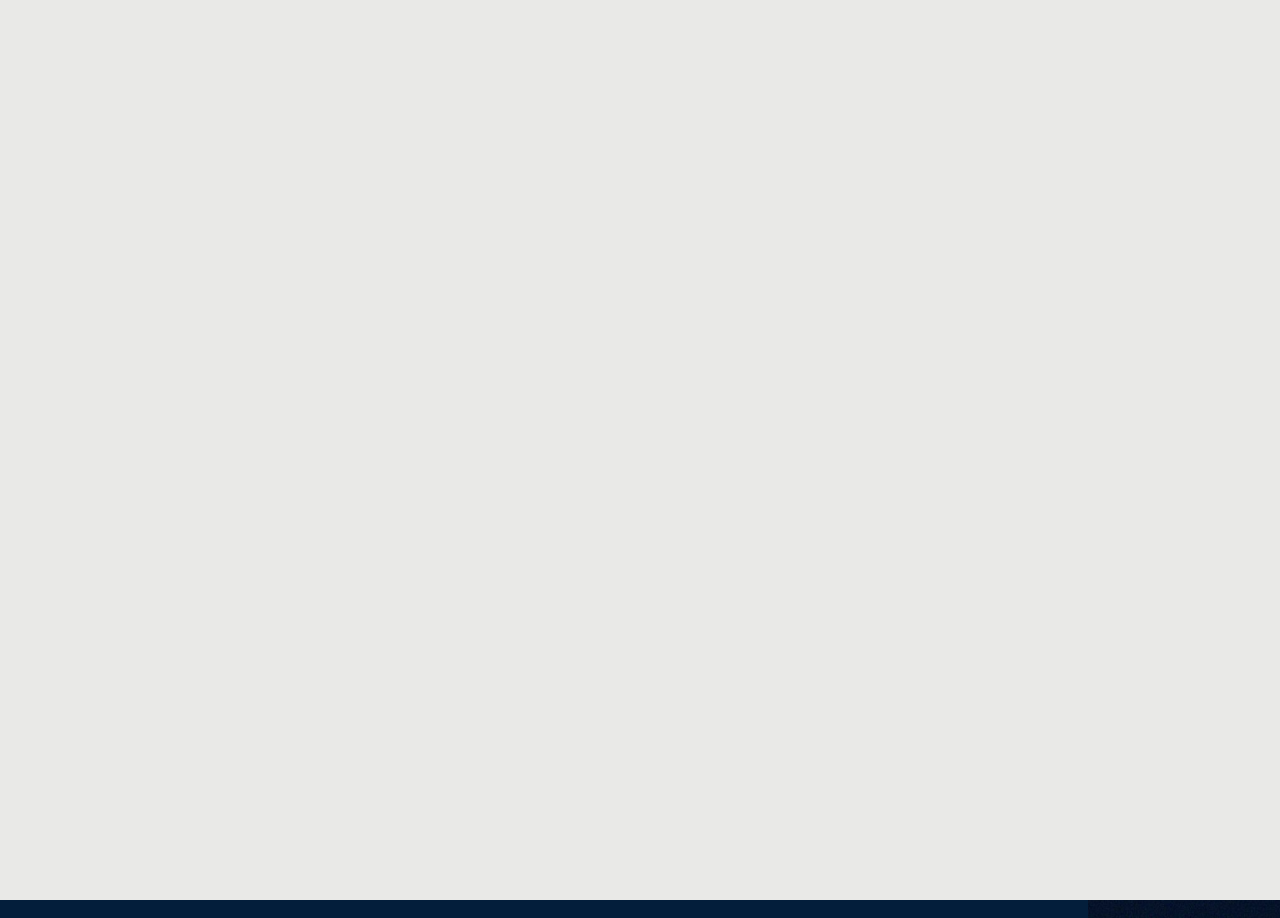
<file: connect/index.html>
<!DOCTYPE html>
<html dir="ltr" lang="en-US" prefix="og: https://ogp.me/ns#" class="no-js">

<head>
	<meta charset="UTF-8" />
	<meta http-equiv="X-UA-Compatible" content="IE=edge" />
	<meta name="viewport" content="width=device-width, initial-scale=1">


	<title>Connect - IONDRAX Services Consulting</title>
<style id="vamtam-theme-options">:root {--vamtam-default-bg-color:#fff;
--vamtam-default-line-color:rgba( var( --vamtam-accent-color-7-rgb ), 1 );
--vamtam-small-padding:20px;
--vamtam-horizontal-padding:50px;
--vamtam-vertical-padding:30px;
--vamtam-horizontal-padding-large:60px;
--vamtam-vertical-padding-large:60px;
--vamtam-no-border-link:none;
--vamtam-border-radius:0px;
--vamtam-border-radius-oval:0px;
--vamtam-border-radius-small:0px;
--vamtam-overlay-color:#000000;
--vamtam-overlay-color-hc:#ffffff;
--vamtam-box-outer-padding:60px;
--vamtam-body-link-regular:#26C6DA;
--vamtam-body-link-visited:#26C6DA;
--vamtam-body-link-hover:#001489;
--vamtam-body-link-active:#001489;
--vamtam-body-background-color:#031E3B;
--vamtam-input-border-radius:0px 0px 0px 0px;
--vamtam-input-border-color:#00000026;
--vamtam-btn-text-color:#E9E9E7;
--vamtam-btn-hover-text-color:#FFFFFF;
--vamtam-btn-bg-color:#02010100;
--vamtam-btn-hover-bg-color:#000000;
--vamtam-site-max-width:2000px;
--vamtam-primary-font-color:#000000;
--vamtam-h1-color:#000000;
--vamtam-h2-color:#000000;
--vamtam-h3-color:#000000;
--vamtam-h4-color:#000000;
--vamtam-h5-color:#000000;
--vamtam-h6-color:#000000;
--vamtam-accent-color-1:#E5E5E5;
--vamtam-accent-color-1-hc:#000000;
--vamtam-accent-color-1-rgb:229,229,229;
--vamtam-accent-color-2:#E9E9E7;
--vamtam-accent-color-2-hc:#000000;
--vamtam-accent-color-2-rgb:233,233,231;
--vamtam-accent-color-3:#5F6567;
--vamtam-accent-color-3-hc:#FFFFFF;
--vamtam-accent-color-3-rgb:95,101,103;
--vamtam-accent-color-4:#26C6DA;
--vamtam-accent-color-4-hc:#000000;
--vamtam-accent-color-4-rgb:38,198,218;
--vamtam-accent-color-5:#FFFFFF;
--vamtam-accent-color-5-hc:#000000;
--vamtam-accent-color-5-rgb:255,255,255;
--vamtam-accent-color-6:#000000;
--vamtam-accent-color-6-hc:#FFFFFF;
--vamtam-accent-color-6-rgb:0,0,0;
--vamtam-accent-color-7:#00000026;
--vamtam-accent-color-7-hc:#FFFFFF;
--vamtam-accent-color-7-rgb:0,0,0;
--vamtam-accent-color-8:#FFFFFF33;
--vamtam-accent-color-8-hc:#000000;
--vamtam-accent-color-8-rgb:255,255,255;
--vamtam-sticky-header-bg-color:#0000008F;
--vamtam-primary-font-font-family:'Raleway';
--vamtam-primary-font-font-weight:400;
--vamtam-primary-font-font-size-phone:16px;
--vamtam-primary-font-line-height-desktop:1.4em;
--vamtam-primary-font-line-height-tablet:1.4em;
--vamtam-primary-font-line-height-phone:1.5em;
--vamtam-h1-font-family:'Jost';
--vamtam-h1-font-weight:700;
--vamtam-h1-transform:none;
--vamtam-h1-font-size-tablet:46px;
--vamtam-h1-font-size-phone:36px;
--vamtam-h1-line-height-desktop:1.2em;
--vamtam-h1-line-height-tablet:1em;
--vamtam-h1-line-height-phone:1.2em;
--vamtam-h2-font-family:'Jost';
--vamtam-h2-font-weight:normal;
--vamtam-h2-font-style:normal;
--vamtam-h2-transform:none;
--vamtam-h2-font-size-tablet:36px;
--vamtam-h2-font-size-phone:28px;
--vamtam-h2-line-height-desktop:1.3em;
--vamtam-h2-line-height-tablet:1.1em;
--vamtam-h2-line-height-phone:1.3em;
--vamtam-h3-font-family:'Raleway';
--vamtam-h3-font-weight:normal;
--vamtam-h3-transform:none;
--vamtam-h3-font-size-tablet:30px;
--vamtam-h3-font-size-phone:24px;
--vamtam-h3-line-height-desktop:1.3em;
--vamtam-h3-line-height-tablet:1.2em;
--vamtam-h3-line-height-phone:1.2em;
--vamtam-h4-font-family:'Raleway';
--vamtam-h4-font-weight:500;
--vamtam-h4-transform:none;
--vamtam-h4-font-size-phone:20px;
--vamtam-h4-line-height-desktop:1.4em;
--vamtam-h4-line-height-tablet:1.4em;
--vamtam-h4-line-height-phone:1.3em;
--vamtam-h5-font-family:'Raleway';
--vamtam-h5-font-weight:normal;
--vamtam-h5-font-size-tablet:20px;
--vamtam-h5-font-size-phone:18px;
--vamtam-h5-line-height-desktop:1.3em;
--vamtam-h5-line-height-tablet:1.3em;
--vamtam-h5-line-height-phone:1.3em;
--vamtam-h5-letter-spacing-tablet:0px;
--vamtam-h5-letter-spacing-phone:0px;
--vamtam-h6-font-family:'Raleway';
--vamtam-h6-font-weight:500;
--vamtam-h6-font-size-tablet:16px;
--vamtam-h6-font-size-phone:16px;
--vamtam-h6-line-height-desktop:1.2em;
--vamtam-h6-line-height-tablet:1.2em;
--vamtam-h6-line-height-phone:1.2em;
--vamtam-icon-Search:'\e91b';
--vamtam-icon-minus:'\e919';
--vamtam-icon-plus:'\e91a';
--vamtam-icon-GettyImages-1207574548:'\e915';
--vamtam-icon-GettyImages-1444653136:'\e916';
--vamtam-icon-GettyImages-1456747446-1:'\e917';
--vamtam-icon-GettyImages-1456747446-2:'\e918';
--vamtam-icon-GettyImages-1456747446-3:'\e911';
--vamtam-icon-GettyImages-1456747446-4:'\e912';
--vamtam-icon-GettyImages-1456747446-5:'\e913';
--vamtam-icon-GettyImages-1456747446-6:'\e914';
--vamtam-icon-menu1:'\e90f';
--vamtam-icon-arrow:'\e910';
--vamtam-icon-play:'\e90e';
--vamtam-icon-arrow-link:'\e900';
--vamtam-icon-arrow-right-bottom:'\e901';
--vamtam-icon-arrow-left-bottom:'\e902';
--vamtam-icon-arrow-left-top:'\e903';
--vamtam-icon-arrow-right-top:'\e904';
--vamtam-icon-chevron-bottom:'\e905';
--vamtam-icon-chevron-top:'\e906';
--vamtam-icon-chevron-left:'\e907';
--vamtam-icon-chevron-right:'\e908';
--vamtam-icon-close:'\e909';
--vamtam-icon-drag:'\e90a';
--vamtam-icon-quote:'\e90b';
--vamtam-icon-menu:'\e90c';
--vamtam-icon-long-dash:'\e90d';
--vamtam-loading-animation:url('../wp-content/themes/pixelpiernyc/vamtam/assets/images/loader-ring.gif');
}</style>
		<!-- All in One SEO 4.6.0 - aioseo.com -->
		<meta name="description" content="CONTACT US IONDRAX Services Co. Buenos Aires, Olivos info@spaceplus.tech Work with us IONDRAX Services is always in search of professionals who are eager to grow. If you think you&#039;re fit, then we&#039;ve got a seat for you iondraxservices@techie.com In ⓒ2024 iondraxservices.tech" />
		<meta name="robots" content="max-image-preview:large" />
		<link rel="canonical" href="../connect/index.html" />
		<meta property="og:site_name" content="IONDRAX Services Consulting - Creative Agency Consulting" />
		<meta property="og:title" content="Connect - IONDRAX Services Consulting" />
		<meta property="og:description" content="CONTACT US IONDRAX Services Co. Buenos Aires, Olivos info@spaceplus.tech Work with us SpacePlus is always in search of professionals who are eager to grow. If you think you&#039;re fit, then we&#039;ve got a seat for you iondraxservices@techie.com In ⓒ2024 iondraxservices.tech" />
		<meta property="og:url" content="../connect/index.html" />
		<meta property="og:image" content="../wp-content/uploads/2023/09/spacepluslogo-menu01-240x100-1.png" />
		<meta property="og:image:secure_url" content="../wp-content/uploads/2023/09/spacepluslogo-menu01-240x100-1.png" />
		<meta name="twitter:card" content="summary_large_image" />
		<meta name="twitter:title" content="Connect - IONDRAX Services Consulting" />
		<meta name="twitter:description" content="CONTACT US IONDRAX Services Co. Buenos Aires, Olivos info@spaceplus.tech Work with us SpacePlus is always in search of professionals who are eager to grow. If you think you&#039;re fit, then we&#039;ve got a seat for you info@iondraxservicestech In ⓒ2024 iondraxservices.tech" />
		<meta name="twitter:image" content="../wp-content/uploads/2023/09/spacepluslogo-menu01-240x100-1.png" />
		<script type="application/ld+json" class="aioseo-schema">
			{"@context":"https:\/\/schema.org","@graph":[{"@type":"BreadcrumbList","@id":"https:\/\/spaceplus.tech\/connect\/#breadcrumblist","itemListElement":[{"@type":"ListItem","@id":"https:\/\/spaceplus.tech\/#listItem","position":1,"name":"Home","item":"https:\/\/spaceplus.tech\/","nextItem":"https:\/\/spaceplus.tech\/connect\/#listItem"},{"@type":"ListItem","@id":"https:\/\/spaceplus.tech\/connect\/#listItem","position":2,"name":"Connect","previousItem":"https:\/\/spaceplus.tech\/#listItem"}]},{"@type":"Organization","@id":"https:\/\/spaceplus.tech\/#organization","name":"Space Plus Consulting","url":"https:\/\/spaceplus.tech\/","logo":{"@type":"ImageObject","url":"https:\/\/spaceplus.tech\/wp-content\/uploads\/2023\/09\/spacepluslogo-menu01-240x100-1.png","@id":"https:\/\/spaceplus.tech\/connect\/#organizationLogo","width":239,"height":100},"image":{"@id":"https:\/\/spaceplus.tech\/connect\/#organizationLogo"}},{"@type":"WebPage","@id":"https:\/\/spaceplus.tech\/connect\/#webpage","url":"https:\/\/spaceplus.tech\/connect\/","name":"Connect - Space Plus Consulting","description":"CONTACT US SpacePlus Co. Buenos Aires, Olivos info@spaceplus.tech Work with us SpacePlus is always in search of professionals who are eager to grow. If you think you're fit, then we've got a seat for you careers@spaceplus.tech In \u24d22024 spaceplus.tech","inLanguage":"en-US","isPartOf":{"@id":"https:\/\/spaceplus.tech\/#website"},"breadcrumb":{"@id":"https:\/\/spaceplus.tech\/connect\/#breadcrumblist"},"datePublished":"2024-03-15T07:11:23-07:00","dateModified":"2024-03-27T12:31:07-07:00"},{"@type":"WebSite","@id":"https:\/\/spaceplus.tech\/#website","url":"https:\/\/spaceplus.tech\/","name":"Space Plus Consulting","description":"Creative Agency Consulting","inLanguage":"en-US","publisher":{"@id":"https:\/\/spaceplus.tech\/#organization"}}]}
		</script>
		<!-- All in One SEO -->

<link rel='dns-prefetch' href='https://pixelpiernyc.vamtam.com' />
<link rel="alternate" type="application/rss+xml" title="IONDRAX Services &raquo; Feed" href="../feed/index.html" />
<link rel="alternate" type="application/rss+xml" title="IONDRAX Services &raquo; Comments Feed" href="../comments/feed/index.html" />
<script type="text/javascript">
/* <![CDATA[ */
window._wpemojiSettings = {"baseUrl":"https:\/\/s.w.org\/images\/core\/emoji\/15.0.3\/72x72\/","ext":".png","svgUrl":"https:\/\/s.w.org\/images\/core\/emoji\/15.0.3\/svg\/","svgExt":".svg","source":{"concatemoji":"https:\/\/spaceplus.tech\/wp-includes\/js\/wp-emoji-release.min.js?ver=6.5.5"}};
/*! This file is auto-generated */
!function(i,n){var o,s,e;function c(e){try{var t={supportTests:e,timestamp:(new Date).valueOf()};sessionStorage.setItem(o,JSON.stringify(t))}catch(e){}}function p(e,t,n){e.clearRect(0,0,e.canvas.width,e.canvas.height),e.fillText(t,0,0);var t=new Uint32Array(e.getImageData(0,0,e.canvas.width,e.canvas.height).data),r=(e.clearRect(0,0,e.canvas.width,e.canvas.height),e.fillText(n,0,0),new Uint32Array(e.getImageData(0,0,e.canvas.width,e.canvas.height).data));return t.every(function(e,t){return e===r[t]})}function u(e,t,n){switch(t){case"flag":return n(e,"\ud83c\udff3\ufe0f\u200d\u26a7\ufe0f","\ud83c\udff3\ufe0f\u200b\u26a7\ufe0f")?!1:!n(e,"\ud83c\uddfa\ud83c\uddf3","\ud83c\uddfa\u200b\ud83c\uddf3")&&!n(e,"\ud83c\udff4\udb40\udc67\udb40\udc62\udb40\udc65\udb40\udc6e\udb40\udc67\udb40\udc7f","\ud83c\udff4\u200b\udb40\udc67\u200b\udb40\udc62\u200b\udb40\udc65\u200b\udb40\udc6e\u200b\udb40\udc67\u200b\udb40\udc7f");case"emoji":return!n(e,"\ud83d\udc26\u200d\u2b1b","\ud83d\udc26\u200b\u2b1b")}return!1}function f(e,t,n){var r="undefined"!=typeof WorkerGlobalScope&&self instanceof WorkerGlobalScope?new OffscreenCanvas(300,150):i.createElement("canvas"),a=r.getContext("2d",{willReadFrequently:!0}),o=(a.textBaseline="top",a.font="600 32px Arial",{});return e.forEach(function(e){o[e]=t(a,e,n)}),o}function t(e){var t=i.createElement("script");t.src=e,t.defer=!0,i.head.appendChild(t)}"undefined"!=typeof Promise&&(o="wpEmojiSettingsSupports",s=["flag","emoji"],n.supports={everything:!0,everythingExceptFlag:!0},e=new Promise(function(e){i.addEventListener("DOMContentLoaded",e,{once:!0})}),new Promise(function(t){var n=function(){try{var e=JSON.parse(sessionStorage.getItem(o));if("object"==typeof e&&"number"==typeof e.timestamp&&(new Date).valueOf()<e.timestamp+604800&&"object"==typeof e.supportTests)return e.supportTests}catch(e){}return null}();if(!n){if("undefined"!=typeof Worker&&"undefined"!=typeof OffscreenCanvas&&"undefined"!=typeof URL&&URL.createObjectURL&&"undefined"!=typeof Blob)try{var e="postMessage("+f.toString()+"("+[JSON.stringify(s),u.toString(),p.toString()].join(",")+"));",r=new Blob([e],{type:"text/javascript"}),a=new Worker(URL.createObjectURL(r),{name:"wpTestEmojiSupports"});return void(a.onmessage=function(e){c(n=e.data),a.terminate(),t(n)})}catch(e){}c(n=f(s,u,p))}t(n)}).then(function(e){for(var t in e)n.supports[t]=e[t],n.supports.everything=n.supports.everything&&n.supports[t],"flag"!==t&&(n.supports.everythingExceptFlag=n.supports.everythingExceptFlag&&n.supports[t]);n.supports.everythingExceptFlag=n.supports.everythingExceptFlag&&!n.supports.flag,n.DOMReady=!1,n.readyCallback=function(){n.DOMReady=!0}}).then(function(){return e}).then(function(){var e;n.supports.everything||(n.readyCallback(),(e=n.source||{}).concatemoji?t(e.concatemoji):e.wpemoji&&e.twemoji&&(t(e.twemoji),t(e.wpemoji)))}))}((window,document),window._wpemojiSettings);
/* ]]> */
</script>
<style id='wp-emoji-styles-inline-css' type='text/css'>

	img.wp-smiley, img.emoji {
		display: inline !important;
		border: none !important;
		box-shadow: none !important;
		height: 1em !important;
		width: 1em !important;
		margin: 0 0.07em !important;
		vertical-align: -0.1em !important;
		background: none !important;
		padding: 0 !important;
	}
</style>
<style id='classic-theme-styles-inline-css' type='text/css'>
/*! This file is auto-generated */
.wp-block-button__link{color:#fff;background-color:#32373c;border-radius:9999px;box-shadow:none;text-decoration:none;padding:calc(.667em + 2px) calc(1.333em + 2px);font-size:1.125em}.wp-block-file__button{background:#32373c;color:#fff;text-decoration:none}
</style>
<style id='global-styles-inline-css' type='text/css'>
body{--wp--preset--color--black: #000000;--wp--preset--color--cyan-bluish-gray: #abb8c3;--wp--preset--color--white: #ffffff;--wp--preset--color--pale-pink: #f78da7;--wp--preset--color--vivid-red: #cf2e2e;--wp--preset--color--luminous-vivid-orange: #ff6900;--wp--preset--color--luminous-vivid-amber: #fcb900;--wp--preset--color--light-green-cyan: #7bdcb5;--wp--preset--color--vivid-green-cyan: #00d084;--wp--preset--color--pale-cyan-blue: #8ed1fc;--wp--preset--color--vivid-cyan-blue: #0693e3;--wp--preset--color--vivid-purple: #9b51e0;--wp--preset--gradient--vivid-cyan-blue-to-vivid-purple: linear-gradient(135deg,rgba(6,147,227,1) 0%,rgb(155,81,224) 100%);--wp--preset--gradient--light-green-cyan-to-vivid-green-cyan: linear-gradient(135deg,rgb(122,220,180) 0%,rgb(0,208,130) 100%);--wp--preset--gradient--luminous-vivid-amber-to-luminous-vivid-orange: linear-gradient(135deg,rgba(252,185,0,1) 0%,rgba(255,105,0,1) 100%);--wp--preset--gradient--luminous-vivid-orange-to-vivid-red: linear-gradient(135deg,rgba(255,105,0,1) 0%,rgb(207,46,46) 100%);--wp--preset--gradient--very-light-gray-to-cyan-bluish-gray: linear-gradient(135deg,rgb(238,238,238) 0%,rgb(169,184,195) 100%);--wp--preset--gradient--cool-to-warm-spectrum: linear-gradient(135deg,rgb(74,234,220) 0%,rgb(151,120,209) 20%,rgb(207,42,186) 40%,rgb(238,44,130) 60%,rgb(251,105,98) 80%,rgb(254,248,76) 100%);--wp--preset--gradient--blush-light-purple: linear-gradient(135deg,rgb(255,206,236) 0%,rgb(152,150,240) 100%);--wp--preset--gradient--blush-bordeaux: linear-gradient(135deg,rgb(254,205,165) 0%,rgb(254,45,45) 50%,rgb(107,0,62) 100%);--wp--preset--gradient--luminous-dusk: linear-gradient(135deg,rgb(255,203,112) 0%,rgb(199,81,192) 50%,rgb(65,88,208) 100%);--wp--preset--gradient--pale-ocean: linear-gradient(135deg,rgb(255,245,203) 0%,rgb(182,227,212) 50%,rgb(51,167,181) 100%);--wp--preset--gradient--electric-grass: linear-gradient(135deg,rgb(202,248,128) 0%,rgb(113,206,126) 100%);--wp--preset--gradient--midnight: linear-gradient(135deg,rgb(2,3,129) 0%,rgb(40,116,252) 100%);--wp--preset--font-size--small: 13px;--wp--preset--font-size--medium: 20px;--wp--preset--font-size--large: 36px;--wp--preset--font-size--x-large: 42px;--wp--preset--spacing--20: 0.44rem;--wp--preset--spacing--30: 0.67rem;--wp--preset--spacing--40: 1rem;--wp--preset--spacing--50: 1.5rem;--wp--preset--spacing--60: 2.25rem;--wp--preset--spacing--70: 3.38rem;--wp--preset--spacing--80: 5.06rem;--wp--preset--shadow--natural: 6px 6px 9px rgba(0, 0, 0, 0.2);--wp--preset--shadow--deep: 12px 12px 50px rgba(0, 0, 0, 0.4);--wp--preset--shadow--sharp: 6px 6px 0px rgba(0, 0, 0, 0.2);--wp--preset--shadow--outlined: 6px 6px 0px -3px rgba(255, 255, 255, 1), 6px 6px rgba(0, 0, 0, 1);--wp--preset--shadow--crisp: 6px 6px 0px rgba(0, 0, 0, 1);}:where(.is-layout-flex){gap: 0.5em;}:where(.is-layout-grid){gap: 0.5em;}body .is-layout-flex{display: flex;}body .is-layout-flex{flex-wrap: wrap;align-items: center;}body .is-layout-flex > *{margin: 0;}body .is-layout-grid{display: grid;}body .is-layout-grid > *{margin: 0;}:where(.wp-block-columns.is-layout-flex){gap: 2em;}:where(.wp-block-columns.is-layout-grid){gap: 2em;}:where(.wp-block-post-template.is-layout-flex){gap: 1.25em;}:where(.wp-block-post-template.is-layout-grid){gap: 1.25em;}.has-black-color{color: var(--wp--preset--color--black) !important;}.has-cyan-bluish-gray-color{color: var(--wp--preset--color--cyan-bluish-gray) !important;}.has-white-color{color: var(--wp--preset--color--white) !important;}.has-pale-pink-color{color: var(--wp--preset--color--pale-pink) !important;}.has-vivid-red-color{color: var(--wp--preset--color--vivid-red) !important;}.has-luminous-vivid-orange-color{color: var(--wp--preset--color--luminous-vivid-orange) !important;}.has-luminous-vivid-amber-color{color: var(--wp--preset--color--luminous-vivid-amber) !important;}.has-light-green-cyan-color{color: var(--wp--preset--color--light-green-cyan) !important;}.has-vivid-green-cyan-color{color: var(--wp--preset--color--vivid-green-cyan) !important;}.has-pale-cyan-blue-color{color: var(--wp--preset--color--pale-cyan-blue) !important;}.has-vivid-cyan-blue-color{color: var(--wp--preset--color--vivid-cyan-blue) !important;}.has-vivid-purple-color{color: var(--wp--preset--color--vivid-purple) !important;}.has-black-background-color{background-color: var(--wp--preset--color--black) !important;}.has-cyan-bluish-gray-background-color{background-color: var(--wp--preset--color--cyan-bluish-gray) !important;}.has-white-background-color{background-color: var(--wp--preset--color--white) !important;}.has-pale-pink-background-color{background-color: var(--wp--preset--color--pale-pink) !important;}.has-vivid-red-background-color{background-color: var(--wp--preset--color--vivid-red) !important;}.has-luminous-vivid-orange-background-color{background-color: var(--wp--preset--color--luminous-vivid-orange) !important;}.has-luminous-vivid-amber-background-color{background-color: var(--wp--preset--color--luminous-vivid-amber) !important;}.has-light-green-cyan-background-color{background-color: var(--wp--preset--color--light-green-cyan) !important;}.has-vivid-green-cyan-background-color{background-color: var(--wp--preset--color--vivid-green-cyan) !important;}.has-pale-cyan-blue-background-color{background-color: var(--wp--preset--color--pale-cyan-blue) !important;}.has-vivid-cyan-blue-background-color{background-color: var(--wp--preset--color--vivid-cyan-blue) !important;}.has-vivid-purple-background-color{background-color: var(--wp--preset--color--vivid-purple) !important;}.has-black-border-color{border-color: var(--wp--preset--color--black) !important;}.has-cyan-bluish-gray-border-color{border-color: var(--wp--preset--color--cyan-bluish-gray) !important;}.has-white-border-color{border-color: var(--wp--preset--color--white) !important;}.has-pale-pink-border-color{border-color: var(--wp--preset--color--pale-pink) !important;}.has-vivid-red-border-color{border-color: var(--wp--preset--color--vivid-red) !important;}.has-luminous-vivid-orange-border-color{border-color: var(--wp--preset--color--luminous-vivid-orange) !important;}.has-luminous-vivid-amber-border-color{border-color: var(--wp--preset--color--luminous-vivid-amber) !important;}.has-light-green-cyan-border-color{border-color: var(--wp--preset--color--light-green-cyan) !important;}.has-vivid-green-cyan-border-color{border-color: var(--wp--preset--color--vivid-green-cyan) !important;}.has-pale-cyan-blue-border-color{border-color: var(--wp--preset--color--pale-cyan-blue) !important;}.has-vivid-cyan-blue-border-color{border-color: var(--wp--preset--color--vivid-cyan-blue) !important;}.has-vivid-purple-border-color{border-color: var(--wp--preset--color--vivid-purple) !important;}.has-vivid-cyan-blue-to-vivid-purple-gradient-background{background: var(--wp--preset--gradient--vivid-cyan-blue-to-vivid-purple) !important;}.has-light-green-cyan-to-vivid-green-cyan-gradient-background{background: var(--wp--preset--gradient--light-green-cyan-to-vivid-green-cyan) !important;}.has-luminous-vivid-amber-to-luminous-vivid-orange-gradient-background{background: var(--wp--preset--gradient--luminous-vivid-amber-to-luminous-vivid-orange) !important;}.has-luminous-vivid-orange-to-vivid-red-gradient-background{background: var(--wp--preset--gradient--luminous-vivid-orange-to-vivid-red) !important;}.has-very-light-gray-to-cyan-bluish-gray-gradient-background{background: var(--wp--preset--gradient--very-light-gray-to-cyan-bluish-gray) !important;}.has-cool-to-warm-spectrum-gradient-background{background: var(--wp--preset--gradient--cool-to-warm-spectrum) !important;}.has-blush-light-purple-gradient-background{background: var(--wp--preset--gradient--blush-light-purple) !important;}.has-blush-bordeaux-gradient-background{background: var(--wp--preset--gradient--blush-bordeaux) !important;}.has-luminous-dusk-gradient-background{background: var(--wp--preset--gradient--luminous-dusk) !important;}.has-pale-ocean-gradient-background{background: var(--wp--preset--gradient--pale-ocean) !important;}.has-electric-grass-gradient-background{background: var(--wp--preset--gradient--electric-grass) !important;}.has-midnight-gradient-background{background: var(--wp--preset--gradient--midnight) !important;}.has-small-font-size{font-size: var(--wp--preset--font-size--small) !important;}.has-medium-font-size{font-size: var(--wp--preset--font-size--medium) !important;}.has-large-font-size{font-size: var(--wp--preset--font-size--large) !important;}.has-x-large-font-size{font-size: var(--wp--preset--font-size--x-large) !important;}
.wp-block-navigation a:where(:not(.wp-element-button)){color: inherit;}
:where(.wp-block-post-template.is-layout-flex){gap: 1.25em;}:where(.wp-block-post-template.is-layout-grid){gap: 1.25em;}
:where(.wp-block-columns.is-layout-flex){gap: 2em;}:where(.wp-block-columns.is-layout-grid){gap: 2em;}
.wp-block-pullquote{font-size: 1.5em;line-height: 1.6;}
</style>
<link rel='stylesheet' id='contact-form-7-css' href='../wp-content/plugins/contact-form-7/includes/css/styles7404.css' type='text/css' media='all' />
<link rel='stylesheet' id='elementor-frontend-css' href='../wp-content/plugins/elementor/assets/css/frontend-lite.min021f.css' type='text/css' media='all' />
<link rel='stylesheet' id='swiper-css' href='../wp-content/plugins/elementor/assets/lib/swiper/v8/css/swiper.min94a4.css' type='text/css' media='all' />
<link rel='stylesheet' id='elementor-post-388-css' href='../wp-content/uploads/elementor/css/post-388b3f0.css' type='text/css' media='all' />
<link rel='stylesheet' id='elementor-pro-css' href='../wp-content/plugins/elementor-pro/assets/css/frontend-lite.min7329.css' type='text/css' media='all' />
<link rel='stylesheet' id='elementor-icons-theme-icons-css' href='https://pixelpiernyc.vamtam.com/wp-content/uploads/elementor/custom-icons/theme-icons/style.css?ver=1.0.0' type='text/css' media='all' />
<link rel='stylesheet' id='elementor-post-988145-css' href='../wp-content/uploads/elementor/css/post-988145bf86.css' type='text/css' media='all' />
<link rel='stylesheet' id='elementor-post-5781-css' href='../wp-content/uploads/elementor/css/post-5781949f.css' type='text/css' media='all' />
<link rel='stylesheet' id='elementor-post-3932-css' href='../wp-content/uploads/elementor/css/post-3932e42d.css' type='text/css' media='all' />
<link rel='stylesheet' id='vamtam-front-all-css' href='../wp-content/themes/pixelpiernyc/vamtam/assets/css/dist/elementor/elementor-alle400.css' type='text/css' media='all' />
<style id='vamtam-front-all-inline-css' type='text/css'>

			@font-face {
				font-family: 'icomoon';
				src: url(../wp-content/themes/pixelpiernyc/vamtam/assets/fonts/icons/icomoon.woff2) format('woff2'),
					 url( ../wp-content/themes/pixelpiernyc/vamtam/assets/fonts/icons/icomoon.woff) format('woff'),
					 url(../wp-content/themes/pixelpiernyc/vamtam/assets/fonts/icons/icomoon.ttf) format('ttf');
				font-weight: normal;
				font-style: normal;
				font-display: swap;
			}

				@font-face {
					font-family: 'vamtam-theme';
					src: url(../wp-content/themes/pixelpiernyc/vamtam/assets/fonts/theme-icons/theme-icons.woff2) format('woff2'),
						url(../wp-content/themes/pixelpiernyc/vamtam/assets/fonts/theme-icons/theme-icons.woff) format('woff');
					font-weight: normal;
					font-style: normal;
					font-display: swap;
				}

@font-face {
	font-family: 'Plus Jakarta Sans';
	font-style: normal;
	font-weight: normal;
	font-display: swap;
	src: url('../wp-content/uploads/2023/10/PlusJakartaSans-Regular-1.ttf') format('truetype');
}
@font-face {
	font-family: 'Plus Jakarta Sans';
	font-style: normal;
	font-weight: 500;
	font-display: swap;
	src: url('../wp-content/uploads/2023/10/PlusJakartaSans-Medium-1.ttf') format('truetype');
}
@font-face {
	font-family: 'Plus Jakarta Sans';
	font-style: normal;
	font-weight: 600;
	font-display: swap;
	src: url('../wp-content/uploads/2023/10/PlusJakartaSans-SemiBold-1.ttf') format('truetype');
}
@font-face {
	font-family: 'Plus Jakarta Sans';
	font-style: normal;
	font-weight: 300;
	font-display: swap;
	src: url('../wp-content/uploads/2023/10/PlusJakartaSans-Light-1.ttf') format('truetype');
}

</style>
<link rel='stylesheet' id='vamtam-theme-elementor-max-css' href='../wp-content/themes/pixelpiernyc/vamtam/assets/css/dist/elementor/responsive/elementor-maxe400.css' type='text/css' media='(min-width: 1025px)' />
<link rel='stylesheet' id='vamtam-theme-elementor-below-max-css' href='../wp-content/themes/pixelpiernyc/vamtam/assets/css/dist/elementor/responsive/elementor-below-maxe400.css' type='text/css' media='(max-width: 1024px)' />
<link rel='stylesheet' id='vamtam-theme-elementor-small-css' href='../wp-content/themes/pixelpiernyc/vamtam/assets/css/dist/elementor/responsive/elementor-smalle400.css' type='text/css' media='(max-width: 767px)' />
<link rel='stylesheet' id='google-fonts-1-css' href='https://fonts.googleapis.com/css?family=Raleway%3A100%2C100italic%2C200%2C200italic%2C300%2C300italic%2C400%2C400italic%2C500%2C500italic%2C600%2C600italic%2C700%2C700italic%2C800%2C800italic%2C900%2C900italic%7CJost%3A100%2C100italic%2C200%2C200italic%2C300%2C300italic%2C400%2C400italic%2C500%2C500italic%2C600%2C600italic%2C700%2C700italic%2C800%2C800italic%2C900%2C900italic&#038;display=swap&#038;ver=6.5.5' type='text/css' media='all' />
<link rel="preconnect" href="https://fonts.gstatic.com/" crossorigin><script type="text/javascript" src="../wp-includes/js/jquery/jquery.minf43b.js" id="jquery-core-js"></script>
<script type="text/javascript" src="../wp-includes/js/jquery/jquery-migrate.min5589.js" id="jquery-migrate-js"></script>
<script type="text/javascript" src="../wp-content/plugins/elementor-pro/assets/js/page-transitions.min7329.js" id="page-transitions-js"></script>
<link rel="https://api.w.org/" href="../wp-json/index.html" /><link rel="alternate" type="application/json" href="../wp-json/wp/v2/pages/988145" /><link rel="EditURI" type="application/rsd+xml" title="RSD" href="https://spaceplus.tech/xmlrpc.php?rsd" />
<meta name="generator" content="WordPress 6.5.5" />
<link rel='shortlink' href='https://spaceplus.tech/?p=988145' />
<link rel="alternate" type="application/json+oembed" href="https://spaceplus.tech/wp-json/oembed/1.0/embed?url=https%3A%2F%2Fiondraxservices.tech%2Fconnect%2F" />
<link rel="alternate" type="text/xml+oembed" href="https://spaceplus.tech/wp-json/oembed/1.0/embed?url=https%3A%2F%2Fiondraxservices.tech%2Fconnect%2F&#038;format=xml" />
<meta name="generator" content="Elementor 3.20.4; features: e_optimized_assets_loading, e_optimized_css_loading, e_font_icon_svg, block_editor_assets_optimize, e_image_loading_optimization; settings: css_print_method-external, google_font-enabled, font_display-swap">
<link rel="icon" href="../wp-content/uploads/2024/03/cropped-spcweb-favicon512×512-32x32.png" sizes="32x32" />
<link rel="icon" href="../wp-content/uploads/2024/03/cropped-spcweb-favicon512×512-192x192.png" sizes="192x192" />
<link rel="apple-touch-icon" href="../wp-content/uploads/2024/03/cropped-spcweb-favicon512×512-180x180.png" />
<meta name="msapplication-TileImage" content="../wp-content/uploads/2024/03/cropped-spcweb-favicon512×512-270x270.png" />
</head>
<body class="page-template-default page page-id-988145 wp-custom-logo wp-embed-responsive full header-layout-logo-menu has-page-header no-middle-header responsive-layout vamtam-is-elementor elementor-active elementor-pro-active vamtam-wc-cart-empty wc-product-gallery-slider-active vamtam-font-smoothing layout-full elementor-default elementor-kit-388 elementor-page elementor-page-988145">
	<div id="top"></div>
			<e-page-transition class="e-page-transition--entering" exclude="^https\:\/\/spaceplus\.tech\/wp\-admin\/">
					</e-page-transition>

			<div data-elementor-type="header" data-elementor-id="5781" class="elementor elementor-5781 elementor-location-header" data-elementor-post-type="elementor_library">
			<div class="elementor-element elementor-element-76ad2fdd e-con-full e-flex e-con e-parent" data-id="76ad2fdd" data-element_type="container" data-settings="{&quot;sticky&quot;:&quot;top&quot;,&quot;sticky_on&quot;:[&quot;desktop&quot;],&quot;sticky_effects_offset&quot;:100,&quot;sticky_offset&quot;:0}" data-core-v316-plus="true">
				<div class="elementor-element elementor-element-379caa2 elementor-widget elementor-widget-image" data-id="379caa2" data-element_type="widget" data-widget_type="image.default">
				<div class="elementor-widget-container">
			<style>/*! elementor - v3.20.0 - 10-04-2024 */
.elementor-widget-image{text-align:center}.elementor-widget-image a{display:inline-block}.elementor-widget-image a img[src$=".svg"]{width:48px}.elementor-widget-image img{vertical-align:middle;display:inline-block}</style>											<a href="../index.html">
							<img width="239" height="100" src="../logo4.png" class="attachment-full size-full wp-image-987718" alt="" />								</a>
													</div>
				</div>
				<div class="elementor-element elementor-element-214283cc elementor-hidden-tablet elementor-hidden-mobile elementor-view-default elementor-invisible elementor-widget elementor-widget-icon" data-id="214283cc" data-element_type="widget" data-settings="{&quot;_animation&quot;:&quot;fadeIn&quot;}" data-widget_type="icon.default">
				<div class="elementor-widget-container">
					<div class="elementor-icon-wrapper">
			<a class="elementor-icon" href="#elementor-action%3Aaction%3Dpopup%3Aopen%26settings%3DeyJpZCI6IjM5MzIiLCJ0b2dnbGUiOmZhbHNlLCJhbGlnbl93aXRoX3BhcmVudCI6IiJ9">
			<i aria-hidden="true" class="vamtamtheme- vamtam-theme-menu1"></i>			</a>
		</div>
				</div>
				</div>
				<div class="elementor-element elementor-element-70b7bfe elementor-hidden-desktop elementor-view-default elementor-widget elementor-widget-icon" data-id="70b7bfe" data-element_type="widget" data-settings="{&quot;sticky&quot;:&quot;top&quot;,&quot;sticky_on&quot;:[&quot;desktop&quot;,&quot;tablet&quot;,&quot;mobile&quot;],&quot;sticky_offset&quot;:0,&quot;sticky_effects_offset&quot;:0}" data-widget_type="icon.default">
				<div class="elementor-widget-container">
					<div class="elementor-icon-wrapper">
			<a class="elementor-icon" href="#elementor-action%3Aaction%3Dpopup%3Aopen%26settings%3DeyJpZCI6IjM5MzIiLCJ0b2dnbGUiOmZhbHNlLCJhbGlnbl93aXRoX3BhcmVudCI6IiJ9">
			<i aria-hidden="true" class="vamtamtheme- vamtam-theme-menu1"></i>			</a>
		</div>
				</div>
				</div>
				</div>
				</div>

	<div id="page" class="main-container">
		<div id="main-content">

<div id="sub-header" class="layout-full elementor-page-title">
	<div class="meta-header" >

		<!-- Elementor `page-title` location -->
	</div>
</div>

						<div id="main" role="main" class="vamtam-main layout-full" >



				<div class="page-wrapper">


		<article id="post-988145" class="full post-988145 page type-page status-publish hentry">
					<div class="page-content clearfix the-content-parent">
						<div data-elementor-type="wp-page" data-elementor-id="988145" class="elementor elementor-988145" data-elementor-post-type="page">
				<div class="elementor-element elementor-element-ed7dab7 e-con-full e-flex e-con e-parent" data-id="ed7dab7" data-element_type="container" data-core-v316-plus="true">
		<div class="elementor-element elementor-element-54c89ea e-flex e-con-boxed e-con e-child" data-id="54c89ea" data-element_type="container">
					<div class="e-con-inner">
		<div class="elementor-element elementor-element-a5310fd e-con-full e-flex e-con e-child" data-id="a5310fd" data-element_type="container">
		<div class="elementor-element elementor-element-5224194 e-con-full e-flex e-con e-child" data-id="5224194" data-element_type="container">
				<div class="vamtam-has-theme-widget-styles elementor-element elementor-element-7f3c851 elementor-widget elementor-widget-heading" data-id="7f3c851" data-element_type="widget" data-widget_type="heading.default">
				<div class="elementor-widget-container">
			<style>/*! elementor - v3.20.0 - 10-04-2024 */
.elementor-heading-title{padding:0;margin:0;line-height:1}.elementor-widget-heading .elementor-heading-title[class*=elementor-size-]>a{color:inherit;font-size:inherit;line-height:inherit}.elementor-widget-heading .elementor-heading-title.elementor-size-small{font-size:15px}.elementor-widget-heading .elementor-heading-title.elementor-size-medium{font-size:19px}.elementor-widget-heading .elementor-heading-title.elementor-size-large{font-size:29px}.elementor-widget-heading .elementor-heading-title.elementor-size-xl{font-size:39px}.elementor-widget-heading .elementor-heading-title.elementor-size-xxl{font-size:59px}</style><h1 class="elementor-heading-title elementor-size-default">CONTACT<br>
US</h1>		</div>
				</div>
				</div>
		<div class="elementor-element elementor-element-4d0712f e-flex e-con-boxed e-con e-child" data-id="4d0712f" data-element_type="container">
					<div class="e-con-inner">
		<div class="elementor-element elementor-element-12dd18c e-con-full e-flex e-con e-child" data-id="12dd18c" data-element_type="container">
				<div class="vamtam-has-theme-widget-styles elementor-element elementor-element-4e6d662 elementor-button-align-stretch elementor-widget elementor-widget-form" data-id="4e6d662" data-element_type="widget" data-settings="{&quot;step_next_label&quot;:&quot;Next&quot;,&quot;step_previous_label&quot;:&quot;Previous&quot;,&quot;button_width&quot;:&quot;100&quot;,&quot;step_type&quot;:&quot;number_text&quot;,&quot;step_icon_shape&quot;:&quot;circle&quot;}" data-widget_type="form.default">
				<div class="elementor-widget-container">
			<style>/*! elementor-pro - v3.20.0 - 26-03-2024 */
.elementor-button.elementor-hidden,.elementor-hidden{display:none}.e-form__step{width:100%}.e-form__step:not(.elementor-hidden){display:flex;flex-wrap:wrap}.e-form__buttons{flex-wrap:wrap}.e-form__buttons,.e-form__buttons__wrapper{display:flex}.e-form__indicators{display:flex;justify-content:space-between;align-items:center;flex-wrap:nowrap;font-size:13px;margin-bottom:var(--e-form-steps-indicators-spacing)}.e-form__indicators__indicator{display:flex;flex-direction:column;align-items:center;justify-content:center;flex-basis:0;padding:0 var(--e-form-steps-divider-gap)}.e-form__indicators__indicator__progress{width:100%;position:relative;background-color:var(--e-form-steps-indicator-progress-background-color);border-radius:var(--e-form-steps-indicator-progress-border-radius);overflow:hidden}.e-form__indicators__indicator__progress__meter{width:var(--e-form-steps-indicator-progress-meter-width,0);height:var(--e-form-steps-indicator-progress-height);line-height:var(--e-form-steps-indicator-progress-height);padding-right:15px;border-radius:var(--e-form-steps-indicator-progress-border-radius);background-color:var(--e-form-steps-indicator-progress-color);color:var(--e-form-steps-indicator-progress-meter-color);text-align:right;transition:width .1s linear}.e-form__indicators__indicator:first-child{padding-left:0}.e-form__indicators__indicator:last-child{padding-right:0}.e-form__indicators__indicator--state-inactive{color:var(--e-form-steps-indicator-inactive-primary-color,#c2cbd2)}.e-form__indicators__indicator--state-inactive [class*=indicator--shape-]:not(.e-form__indicators__indicator--shape-none){background-color:var(--e-form-steps-indicator-inactive-secondary-color,#fff)}.e-form__indicators__indicator--state-inactive object,.e-form__indicators__indicator--state-inactive svg{fill:var(--e-form-steps-indicator-inactive-primary-color,#c2cbd2)}.e-form__indicators__indicator--state-active{color:var(--e-form-steps-indicator-active-primary-color,#39b54a);border-color:var(--e-form-steps-indicator-active-secondary-color,#fff)}.e-form__indicators__indicator--state-active [class*=indicator--shape-]:not(.e-form__indicators__indicator--shape-none){background-color:var(--e-form-steps-indicator-active-secondary-color,#fff)}.e-form__indicators__indicator--state-active object,.e-form__indicators__indicator--state-active svg{fill:var(--e-form-steps-indicator-active-primary-color,#39b54a)}.e-form__indicators__indicator--state-completed{color:var(--e-form-steps-indicator-completed-secondary-color,#fff)}.e-form__indicators__indicator--state-completed [class*=indicator--shape-]:not(.e-form__indicators__indicator--shape-none){background-color:var(--e-form-steps-indicator-completed-primary-color,#39b54a)}.e-form__indicators__indicator--state-completed .e-form__indicators__indicator__label{color:var(--e-form-steps-indicator-completed-primary-color,#39b54a)}.e-form__indicators__indicator--state-completed .e-form__indicators__indicator--shape-none{color:var(--e-form-steps-indicator-completed-primary-color,#39b54a);background-color:initial}.e-form__indicators__indicator--state-completed object,.e-form__indicators__indicator--state-completed svg{fill:var(--e-form-steps-indicator-completed-secondary-color,#fff)}.e-form__indicators__indicator__icon{width:var(--e-form-steps-indicator-padding,30px);height:var(--e-form-steps-indicator-padding,30px);font-size:var(--e-form-steps-indicator-icon-size);border-width:1px;border-style:solid;display:flex;justify-content:center;align-items:center;overflow:hidden;margin-bottom:10px}.e-form__indicators__indicator__icon img,.e-form__indicators__indicator__icon object,.e-form__indicators__indicator__icon svg{width:var(--e-form-steps-indicator-icon-size);height:auto}.e-form__indicators__indicator__icon .e-font-icon-svg{height:1em}.e-form__indicators__indicator__number{width:var(--e-form-steps-indicator-padding,30px);height:var(--e-form-steps-indicator-padding,30px);border-width:1px;border-style:solid;display:flex;justify-content:center;align-items:center;margin-bottom:10px}.e-form__indicators__indicator--shape-circle{border-radius:50%}.e-form__indicators__indicator--shape-square{border-radius:0}.e-form__indicators__indicator--shape-rounded{border-radius:5px}.e-form__indicators__indicator--shape-none{border:0}.e-form__indicators__indicator__label{text-align:center}.e-form__indicators__indicator__separator{width:100%;height:var(--e-form-steps-divider-width);background-color:#babfc5}.e-form__indicators--type-icon,.e-form__indicators--type-icon_text,.e-form__indicators--type-number,.e-form__indicators--type-number_text{align-items:flex-start}.e-form__indicators--type-icon .e-form__indicators__indicator__separator,.e-form__indicators--type-icon_text .e-form__indicators__indicator__separator,.e-form__indicators--type-number .e-form__indicators__indicator__separator,.e-form__indicators--type-number_text .e-form__indicators__indicator__separator{margin-top:calc(var(--e-form-steps-indicator-padding, 30px) / 2 - var(--e-form-steps-divider-width, 1px) / 2)}.elementor-field-type-hidden{display:none}.elementor-field-type-html{display:inline-block}.elementor-field-type-tel input{direction:inherit}.elementor-login .elementor-lost-password,.elementor-login .elementor-remember-me{font-size:.85em}.elementor-field-type-recaptcha_v3 .elementor-field-label{display:none}.elementor-field-type-recaptcha_v3 .grecaptcha-badge{z-index:1}.elementor-button .elementor-form-spinner{order:3}.elementor-form .elementor-button>span{display:flex;justify-content:center;align-items:center}.elementor-form .elementor-button .elementor-button-text{white-space:normal;flex-grow:0}.elementor-form .elementor-button svg{height:auto}.elementor-form .elementor-button .e-font-icon-svg{height:1em}.elementor-select-wrapper .select-caret-down-wrapper{position:absolute;top:50%;transform:translateY(-50%);inset-inline-end:10px;pointer-events:none;font-size:11px}.elementor-select-wrapper .select-caret-down-wrapper svg{display:unset;width:1em;aspect-ratio:unset;fill:currentColor}.elementor-select-wrapper .select-caret-down-wrapper i{font-size:19px;line-height:2}.elementor-select-wrapper.remove-before:before{content:""!important}</style>		<div class="elementor-form" method="post" name="">

			<div class="elementor-form-fields-wrapper elementor-labels-above">
								<!--<div class="elementor-field-type-text elementor-field-group elementor-column elementor-field-group-name elementor-col-100">
													<input size="1" type="text" name="form_fields[name]" id="form-field-name" class="elementor-field elementor-size-sm  elementor-field-textual" placeholder="Name" readonly>
											</div>
								<div class="elementor-field-type-email elementor-field-group elementor-column elementor-field-group-email elementor-col-100 elementor-field-required">
													<input size="1" type="email" name="form_fields[email]" id="form-field-email" class="elementor-field elementor-size-sm  elementor-field-textual" placeholder="Email" required="required" aria-required="true" readonly>
											</div>
								<div class="elementor-field-type-tel elementor-field-group elementor-column elementor-field-group-message elementor-col-50">
							<input size="1" type="tel" name="form_fields[message]" id="form-field-message" class="elementor-field elementor-size-sm  elementor-field-textual" placeholder="Phone" pattern="[0-9()#&amp;+*-=.]+" title="Only numbers and phone characters (#, -, *, etc) are accepted." readonly>
						  </div>
								<div class="elementor-field-type-text elementor-field-group elementor-column elementor-field-group-field_f5fa95e elementor-col-50">
													<input size="1" type="text" name="form_fields[field_f5fa95e]" id="form-field-field_f5fa95e" class="elementor-field elementor-size-sm  elementor-field-textual" placeholder="Company name" readonly>
											</div>
								<div class="elementor-field-type-textarea elementor-field-group elementor-column elementor-field-group-field_d30531c elementor-col-100">
					<textarea class="elementor-field-textual elementor-field  elementor-size-sm" name="form_fields[field_d30531c]" id="form-field-field_d30531c" rows="4" placeholder="I’m looking for..." readonly></textarea></div>-->



							<div class="elementor-field-group elementor-column elementor-field-type-submit elementor-col-100 e-form__buttons">
								<img src="../email.jpg" width="60%">
								<a href="mailto:iondraxservices@techie.com"><button style="background-color: goldenrod; border-radius: 10px; border:none; margin: 20px;"> Send </button></a>
					<!--<button class="elementor-button elementor-size-sm">
						<span >
															<span class="elementor-align-icon-right elementor-button-icon">
									<svg aria-hidden="true" class="e-font-icon-svg e-fas-arrow-right" viewBox="0 0 448 512" xmlns="http://www.w3.org/2000/svg"><path d="M190.5 66.9l22.2-22.2c9.4-9.4 24.6-9.4 33.9 0L441 239c9.4 9.4 9.4 24.6 0 33.9L246.6 467.3c-9.4 9.4-24.6 9.4-33.9 0l-22.2-22.2c-9.5-9.5-9.3-25 .4-34.3L311.4 296H24c-13.3 0-24-10.7-24-24v-32c0-13.3 10.7-24 24-24h287.4L190.9 101.2c-9.8-9.3-10-24.8-.4-34.3z"></path></svg>																	</span>
																						<span class="elementor-button-text"></span>
													</span>
					</button>-->
				</div>
			</div>
		</div>
				</div>
				</div>
				</div>
		<div class="elementor-element elementor-element-7d93004 e-con-full e-flex e-con e-child" data-id="7d93004" data-element_type="container">
				<div class="vamtam-has-theme-widget-styles elementor-element elementor-element-51522cc elementor-widget__width-inherit elementor-widget elementor-widget-heading" data-id="51522cc" data-element_type="widget" data-widget_type="heading.default">
				<div class="elementor-widget-container">
			<h4 class="elementor-heading-title elementor-size-default">IONDRAX Services</h4>		</div>
				</div>
				<div class="vamtam-has-theme-widget-styles elementor-element elementor-element-30f7c03 elementor-widget elementor-widget-heading" data-id="30f7c03" data-element_type="widget" data-widget_type="heading.default">
				<div class="elementor-widget-container">
			<span class="elementor-heading-title elementor-size-default">Buenos Aires, Olivos</span>		</div>
				</div>
		<div class="elementor-element elementor-element-c8cec55 e-con-full e-flex e-con e-child" data-id="c8cec55" data-element_type="container">
				<div class="vamtam-has-theme-widget-styles elementor-element elementor-element-54d1935 elementor-widget elementor-widget-heading" data-id="54d1935" data-element_type="widget" data-widget_type="heading.default">
				<div class="elementor-widget-container">
			<span class="elementor-heading-title elementor-size-default"><a href="mailto:iondraxservices@techie.com?subject=Hello%20PixelPier">iondraxservices@techie.com</a></span>		</div>
				</div>
				</div>
				<div class="elementor-element elementor-element-20c65d7 elementor-widget elementor-widget-spacer" data-id="20c65d7" data-element_type="widget" data-widget_type="spacer.default">
				<div class="elementor-widget-container">
			<style>/*! elementor - v3.20.0 - 10-04-2024 */
.elementor-column .elementor-spacer-inner{height:var(--spacer-size)}.e-con{--container-widget-width:100%}.e-con-inner>.elementor-widget-spacer,.e-con>.elementor-widget-spacer{width:var(--container-widget-width,var(--spacer-size));--align-self:var(--container-widget-align-self,initial);--flex-shrink:0}.e-con-inner>.elementor-widget-spacer>.elementor-widget-container,.e-con>.elementor-widget-spacer>.elementor-widget-container{height:100%;width:100%}.e-con-inner>.elementor-widget-spacer>.elementor-widget-container>.elementor-spacer,.e-con>.elementor-widget-spacer>.elementor-widget-container>.elementor-spacer{height:100%}.e-con-inner>.elementor-widget-spacer>.elementor-widget-container>.elementor-spacer>.elementor-spacer-inner,.e-con>.elementor-widget-spacer>.elementor-widget-container>.elementor-spacer>.elementor-spacer-inner{height:var(--container-widget-height,var(--spacer-size))}.e-con-inner>.elementor-widget-spacer.elementor-widget-empty,.e-con>.elementor-widget-spacer.elementor-widget-empty{position:relative;min-height:22px;min-width:22px}.e-con-inner>.elementor-widget-spacer.elementor-widget-empty .elementor-widget-empty-icon,.e-con>.elementor-widget-spacer.elementor-widget-empty .elementor-widget-empty-icon{position:absolute;top:0;bottom:0;left:0;right:0;margin:auto;padding:0;width:22px;height:22px}</style>		<div class="elementor-spacer">
			<div class="elementor-spacer-inner"></div>
		</div>
				</div>
				</div>
				<div class="vamtam-has-theme-widget-styles elementor-element elementor-element-7db7981 elementor-widget__width-inherit elementor-widget elementor-widget-heading" data-id="7db7981" data-element_type="widget" data-widget_type="heading.default">
				<div class="elementor-widget-container">
			<h4 class="elementor-heading-title elementor-size-default"><a href="../work-with-us/index.html">Work with us</a></h4>		</div>
				</div>
				<div class="elementor-element elementor-element-3bc802c elementor-widget elementor-widget-text-editor" data-id="3bc802c" data-element_type="widget" data-widget_type="text-editor.default">
				<div class="elementor-widget-container">
			<style>/*! elementor - v3.20.0 - 10-04-2024 */
.elementor-widget-text-editor.elementor-drop-cap-view-stacked .elementor-drop-cap{background-color:#69727d;color:#fff}.elementor-widget-text-editor.elementor-drop-cap-view-framed .elementor-drop-cap{color:#69727d;border:3px solid;background-color:transparent}.elementor-widget-text-editor:not(.elementor-drop-cap-view-default) .elementor-drop-cap{margin-top:8px}.elementor-widget-text-editor:not(.elementor-drop-cap-view-default) .elementor-drop-cap-letter{width:1em;height:1em}.elementor-widget-text-editor .elementor-drop-cap{float:left;text-align:center;line-height:1;font-size:50px}.elementor-widget-text-editor .elementor-drop-cap-letter{display:inline-block}</style>				<p>IONDRAX Services are always in search of professionals who are eager to grow. If you think you&#8217;re fit, then we&#8217;ve got a seat for you</p>						</div>
				</div>
		<div class="elementor-element elementor-element-e6e1074 e-con-full e-flex e-con e-child" data-id="e6e1074" data-element_type="container">
				<div class="vamtam-has-theme-widget-styles elementor-element elementor-element-c6e8543 elementor-widget elementor-widget-heading" data-id="c6e8543" data-element_type="widget" data-widget_type="heading.default">
				<div class="elementor-widget-container">
			<span class="elementor-heading-title elementor-size-default"><a href="mailto:iondraxservices@techie.com?subject=Hello%20PixelPier">iondraxservices@techie.com</a></span>		</div>
				</div>
				</div>
		<div class="elementor-element elementor-element-6a45189 e-con-full e-flex elementor-invisible e-con e-child" data-id="6a45189" data-element_type="container" data-settings="{&quot;animation&quot;:&quot;fadeInUp&quot;,&quot;animation_tablet&quot;:&quot;none&quot;}">
		<div class="elementor-element elementor-element-d24666f e-con-full e-flex e-con e-child" data-id="d24666f" data-element_type="container">
				<div class="vamtam-has-theme-widget-styles elementor-element elementor-element-92d01e5 elementor-widget elementor-widget-button" data-id="92d01e5" data-element_type="widget" data-widget_type="button.default">
				<div class="elementor-widget-container">
					<div class="elementor-button-wrapper">
			<a class="elementor-button elementor-button-link elementor-size-sm" href="" target="_blank">
						<span class="elementor-button-content-wrapper">
						<span class="elementor-button-text">In</span>
		</span>
					</a>
		</div>
				</div>
				</div>
				</div>
				<div class="vamtam-has-theme-widget-styles elementor-element elementor-element-36b8aae elementor-widget__width-initial elementor-widget elementor-widget-heading" data-id="36b8aae" data-element_type="widget" data-widget_type="heading.default">
				<div class="elementor-widget-container">
			<div class="elementor-heading-title elementor-size-default">ⓒ 2024      iondraxservices.tech</div>		</div>
				</div>
				</div>
				</div>
					</div>
				</div>
				</div>
		<div class="elementor-element elementor-element-e922cb3 elementor-hidden-tablet elementor-hidden-mobile e-flex e-con-boxed e-con e-child" data-id="e922cb3" data-element_type="container" data-settings="{&quot;background_background&quot;:&quot;classic&quot;}">
					<div class="e-con-inner">
					</div>
				</div>
					</div>
				</div>
				</div>
				</div>
									</div>
							</article>


				</div> <!-- End of .page-wrapper -->




			</div><!-- #main -->

		</div><!-- #main-content -->

					<div class="footer-wrapper" style="">
				<footer id="main-footer" class="main-footer">
									</footer>
			</div>

</div><!-- / #page -->



<div id="scroll-to-top" class="vamtam-scroll-to-top">
    <div id="scroll-to-top-text">top</div>
</div>


<div data-elementor-type="popup" data-elementor-id="3932" class="elementor elementor-3932 elementor-location-popup" data-elementor-settings="{&quot;entrance_animation&quot;:&quot;fadeIn&quot;,&quot;exit_animation&quot;:&quot;fadeIn&quot;,&quot;entrance_animation_duration&quot;:{&quot;unit&quot;:&quot;px&quot;,&quot;size&quot;:0.3,&quot;sizes&quot;:[]},&quot;classes&quot;:&quot;vamtam-header-mega-menu vamtam-popup&quot;,&quot;prevent_scroll&quot;:&quot;yes&quot;,&quot;a11y_navigation&quot;:&quot;yes&quot;,&quot;triggers&quot;:[],&quot;timing&quot;:[]}" data-elementor-post-type="elementor_library">
  <div class="elementor-element elementor-element-5d2ffc0 e-con-full e-flex e-con e-parent" data-id="5d2ffc0" data-element_type="container" data-core-v316-plus="true">
<div class="elementor-element elementor-element-7ee1df4 e-con-full e-flex e-con e-child" data-id="7ee1df4" data-element_type="container">
    <div class="vamtam-has-theme-widget-styles elementor-element elementor-element-b8d47ee elementor-widget elementor-widget-nav-menu" data-id="b8d47ee" data-element_type="widget" data-settings="{&quot;layout&quot;:&quot;dropdown&quot;,&quot;submenu_icon&quot;:{&quot;value&quot;:&quot;&lt;i class=\&quot;\&quot;&gt;&lt;\/i&gt;&quot;,&quot;library&quot;:&quot;&quot;}}" data-widget_type="nav-menu.default">
    <div class="elementor-widget-container">
  <link rel="stylesheet" href="../wp-content/plugins/elementor-pro/assets/css/widget-nav-menu.min.css">			<nav class="elementor-nav-menu--dropdown elementor-nav-menu__container" aria-hidden="true">
    <ul id="menu-2-b8d47ee" class="elementor-nav-menu"><li class="menu-item menu-item-type-post_type menu-item-object-page menu-item-home menu-item-988141"><a href="../index.html" class="elementor-item" tabindex="-1">Home</a></li>
<li class="menu-item menu-item-type-post_type menu-item-object-page current-menu-item page_item page-item-987941 current_page_item menu-item-988140"><a href="../who-we-are/index.html" aria-current="page" class="elementor-item elementor-item-active" tabindex="-1">Who We Are</a></li>
<li class="menu-item menu-item-type-post_type menu-item-object-page menu-item-988144"><a href="../services/index.html" class="elementor-item" tabindex="-1">Services</a></li>
</ul>			</nav>
    </div>
    </div>
    </div>
<div class="elementor-element elementor-element-2dd9e06 e-con-full e-flex e-con e-child" data-id="2dd9e06" data-element_type="container">
    <div class="vamtam-has-theme-widget-styles elementor-element elementor-element-72aa919 elementor-widget__width-auto elementor-invisible elementor-widget elementor-widget-button" data-id="72aa919" data-element_type="widget" data-settings="{&quot;_animation&quot;:&quot;fadeInUp&quot;}" data-widget_type="button.default">
    <div class="elementor-widget-container">
      <div class="elementor-button-wrapper">
  <a class="elementor-button elementor-button-link elementor-size-sm" href="../connect/index.html">
        <span class="elementor-button-content-wrapper">
        <span class="elementor-button-icon elementor-align-icon-right">
    <i aria-hidden="true" class="vamtamtheme- vamtam-theme-arrow-right-top"></i>			</span>
        <span class="elementor-button-text">Let's Talk</span>
</span>
      </a>
</div>
    </div>
    </div>
    <div class="vamtam-has-theme-widget-styles elementor-element elementor-element-ee65c50 elementor-widget__width-auto elementor-align-left elementor-invisible elementor-widget elementor-widget-button" data-id="ee65c50" data-element_type="widget" data-settings="{&quot;_animation&quot;:&quot;fadeInUp&quot;}" data-widget_type="button.default">
    <div class="elementor-widget-container">
      <div class="elementor-button-wrapper">
  <a class="elementor-button elementor-button-link elementor-size-sm" href="../work-with-us/index.html">
        <span class="elementor-button-content-wrapper">
        <span class="elementor-button-icon elementor-align-icon-left">
    <svg aria-hidden="true" class="e-font-icon-svg e-fas-people-carry" viewBox="0 0 640 512" xmlns="http://www.w3.org/2000/svg"><path d="M128 96c26.5 0 48-21.5 48-48S154.5 0 128 0 80 21.5 80 48s21.5 48 48 48zm384 0c26.5 0 48-21.5 48-48S538.5 0 512 0s-48 21.5-48 48 21.5 48 48 48zm125.7 372.1l-44-110-41.1 46.4-2 18.2 27.7 69.2c5 12.5 17 20.1 29.7 20.1 4 0 8-.7 11.9-2.3 16.4-6.6 24.4-25.2 17.8-41.6zm-34.2-209.8L585 178.1c-4.6-20-18.6-36.8-37.5-44.9-18.5-8-39-6.7-56.1 3.3-22.7 13.4-39.7 34.5-48.1 59.4L432 229.8 416 240v-96c0-8.8-7.2-16-16-16H240c-8.8 0-16 7.2-16 16v96l-16.1-10.2-11.3-33.9c-8.3-25-25.4-46-48.1-59.4-17.2-10-37.6-11.3-56.1-3.3-18.9 8.1-32.9 24.9-37.5 44.9l-18.4 80.2c-4.6 20 .7 41.2 14.4 56.7l67.2 75.9 10.1 92.6C130 499.8 143.8 512 160 512c1.2 0 2.3-.1 3.5-.2 17.6-1.9 30.2-17.7 28.3-35.3l-10.1-92.8c-1.5-13-6.9-25.1-15.6-35l-43.3-49 17.6-70.3 6.8 20.4c4.1 12.5 11.9 23.4 24.5 32.6l51.1 32.5c4.6 2.9 12.1 4.6 17.2 5h160c5.1-.4 12.6-2.1 17.2-5l51.1-32.5c12.6-9.2 20.4-20 24.5-32.6l6.8-20.4 17.6 70.3-43.3 49c-8.7 9.9-14.1 22-15.6 35l-10.1 92.8c-1.9 17.6 10.8 33.4 28.3 35.3 1.2.1 2.3.2 3.5.2 16.1 0 30-12.1 31.8-28.5l10.1-92.6 67.2-75.9c13.6-15.5 19-36.7 14.4-56.7zM46.3 358.1l-44 110c-6.6 16.4 1.4 35 17.8 41.6 16.8 6.6 35.1-1.7 41.6-17.8l27.7-69.2-2-18.2-41.1-46.4z"></path></svg>			</span>
        <span class="elementor-button-text">Work With Us</span>
</span>
      </a>
</div>
    </div>
    </div>
    </div>
<div class="elementor-element elementor-element-597bbdd e-con-full e-flex e-con e-child" data-id="597bbdd" data-element_type="container" data-settings="{&quot;background_background&quot;:&quot;classic&quot;}">
    <div class="vamtam-has-theme-widget-styles elementor-element elementor-element-332feb5 elementor-nav-menu__align-end elementor-nav-menu--dropdown-none vamtam-has-mobile-disable-scroll elementor-invisible elementor-widget elementor-widget-nav-menu" data-id="332feb5" data-element_type="widget" data-settings="{&quot;_animation&quot;:&quot;fadeInDown&quot;,&quot;_animation_delay&quot;:100,&quot;layout&quot;:&quot;horizontal&quot;,&quot;submenu_icon&quot;:{&quot;value&quot;:&quot;&lt;svg class=\&quot;e-font-icon-svg e-fas-caret-down\&quot; viewBox=\&quot;0 0 320 512\&quot; xmlns=\&quot;http:\/\/www.w3.org\/2000\/svg\&quot;&gt;&lt;path d=\&quot;M31.3 192h257.3c17.8 0 26.7 21.5 14.1 34.1L174.1 354.8c-7.8 7.8-20.5 7.8-28.3 0L17.2 226.1C4.6 213.5 13.5 192 31.3 192z\&quot;&gt;&lt;\/path&gt;&lt;\/svg&gt;&quot;,&quot;library&quot;:&quot;fa-solid&quot;}}" data-widget_type="nav-menu.default">
    <div class="elementor-widget-container">
        <nav class="elementor-nav-menu--main elementor-nav-menu__container elementor-nav-menu--layout-horizontal e--pointer-none">
    <ul id="menu-1-332feb5" class="elementor-nav-menu"><li class="menu-item menu-item-type-custom menu-item-object-custom menu-item-987670"><a target="_blank" rel="noopener" href="" class="elementor-item">Linkedin</a></li>
</ul>			</nav>
        <nav class="elementor-nav-menu--dropdown elementor-nav-menu__container" aria-hidden="true">
    <ul id="menu-2-332feb5" class="elementor-nav-menu"><li class="menu-item menu-item-type-custom menu-item-object-custom menu-item-987670"><a target="_blank" rel="noopener" href="" class="elementor-item" tabindex="-1">Linkedin</a></li>
</ul>			</nav>
    </div>
    </div>
    </div>
    </div>
    </div>
<link rel='stylesheet' id='e-animations-css' href='..\wp-content\plugins\elementor\assets\lib\animations\animations.min021f.css' type='text/css' media='all' />
<script type="text/javascript" src="../wp-content/plugins/contact-form-7/includes/swv/js/index7404.js" id="swv-js"></script>
<script type="text/javascript" id="contact-form-7-js-extra">
/* <![CDATA[ */
var wpcf7 = {"api":{"root":"https:\/\/spaceplus.tech\/wp-json\/","namespace":"contact-form-7\/v1"}};
/* ]]> */
</script>
<script type="text/javascript" src="../wp-content/plugins/contact-form-7/includes/js/index7404.js" id="contact-form-7-js"></script>
<script type="text/javascript" id="vamtam-all-js-extra">
/* <![CDATA[ */
var VAMTAM_FRONT = {"ajaxurl":"https:\/\/iondraxservices.tech\/wp-admin\/admin-ajax.php","jspath":"https:\/\/spaceplus.tech\/wp-content\/themes\/pixelpiernyc\/vamtam\/assets\/js\/","max_breakpoint":"1025","medium_breakpoint":"768","content_width":"2000","enable_ajax_add_to_cart":"","widget_mods_list":{"button":{"label":"Button"},"heading":{"label":"Heading"},"form":{"label":"Form"},"toggle":{"label":"Toggle"},"nav-menu":{"label":"Nav Menu"},"testimonial-carousel":{"label":"Testimonial Carousel"},"image-carousel":{"label":"Image Carousel"},"loop-carousel":{"label":"Loop Carousel"},"search-form":{"label":"Search Form"},"archive-posts":{"label":"Archive Posts"},"posts":{"label":"Posts"},"post-comments":{"label":"Post Comments"},"popup":{"label":"Popup"}}};
/* ]]> */
</script>
<script type="text/javascript" src="../wp-content/themes/pixelpiernyc/vamtam/assets/js/all.mine400.js" id="vamtam-all-js"></script>
<script type="text/javascript" id="vamtam-all-js-after">
/* <![CDATA[ */
VAMTAM_FRONT.widgets_assets_data = {"image":{"content":"<style>\/*! elementor - v3.20.0 - 10-04-2024 *\/\n.elementor-widget-image{text-align:center}.elementor-widget-image a{display:inline-block}.elementor-widget-image a img[src$=\".svg\"]{width:48px}.elementor-widget-image img{vertical-align:middle;display:inline-block}<\/style>","version":"3.20.4"},"icon":{"content":"","version":"3.20.4"},"divider":{"content":"<style>\/*! elementor - v3.20.0 - 10-04-2024 *\/\n.elementor-widget-divider{--divider-border-style:none;--divider-border-width:1px;--divider-color:#0c0d0e;--divider-icon-size:20px;--divider-element-spacing:10px;--divider-pattern-height:24px;--divider-pattern-size:20px;--divider-pattern-url:none;--divider-pattern-repeat:repeat-x}.elementor-widget-divider .elementor-divider{display:flex}.elementor-widget-divider .elementor-divider__text{font-size:15px;line-height:1;max-width:95%}.elementor-widget-divider .elementor-divider__element{margin:0 var(--divider-element-spacing);flex-shrink:0}.elementor-widget-divider .elementor-icon{font-size:var(--divider-icon-size)}.elementor-widget-divider .elementor-divider-separator{display:flex;margin:0;direction:ltr}.elementor-widget-divider--view-line_icon .elementor-divider-separator,.elementor-widget-divider--view-line_text .elementor-divider-separator{align-items:center}.elementor-widget-divider--view-line_icon .elementor-divider-separator:after,.elementor-widget-divider--view-line_icon .elementor-divider-separator:before,.elementor-widget-divider--view-line_text .elementor-divider-separator:after,.elementor-widget-divider--view-line_text .elementor-divider-separator:before{display:block;content:\"\";border-block-end:0;flex-grow:1;border-block-start:var(--divider-border-width) var(--divider-border-style) var(--divider-color)}.elementor-widget-divider--element-align-left .elementor-divider .elementor-divider-separator>.elementor-divider__svg:first-of-type{flex-grow:0;flex-shrink:100}.elementor-widget-divider--element-align-left .elementor-divider-separator:before{content:none}.elementor-widget-divider--element-align-left .elementor-divider__element{margin-left:0}.elementor-widget-divider--element-align-right .elementor-divider .elementor-divider-separator>.elementor-divider__svg:last-of-type{flex-grow:0;flex-shrink:100}.elementor-widget-divider--element-align-right .elementor-divider-separator:after{content:none}.elementor-widget-divider--element-align-right .elementor-divider__element{margin-right:0}.elementor-widget-divider--element-align-start .elementor-divider .elementor-divider-separator>.elementor-divider__svg:first-of-type{flex-grow:0;flex-shrink:100}.elementor-widget-divider--element-align-start .elementor-divider-separator:before{content:none}.elementor-widget-divider--element-align-start .elementor-divider__element{margin-inline-start:0}.elementor-widget-divider--element-align-end .elementor-divider .elementor-divider-separator>.elementor-divider__svg:last-of-type{flex-grow:0;flex-shrink:100}.elementor-widget-divider--element-align-end .elementor-divider-separator:after{content:none}.elementor-widget-divider--element-align-end .elementor-divider__element{margin-inline-end:0}.elementor-widget-divider:not(.elementor-widget-divider--view-line_text):not(.elementor-widget-divider--view-line_icon) .elementor-divider-separator{border-block-start:var(--divider-border-width) var(--divider-border-style) var(--divider-color)}.elementor-widget-divider--separator-type-pattern{--divider-border-style:none}.elementor-widget-divider--separator-type-pattern.elementor-widget-divider--view-line .elementor-divider-separator,.elementor-widget-divider--separator-type-pattern:not(.elementor-widget-divider--view-line) .elementor-divider-separator:after,.elementor-widget-divider--separator-type-pattern:not(.elementor-widget-divider--view-line) .elementor-divider-separator:before,.elementor-widget-divider--separator-type-pattern:not([class*=elementor-widget-divider--view]) .elementor-divider-separator{width:100%;min-height:var(--divider-pattern-height);-webkit-mask-size:var(--divider-pattern-size) 100%;mask-size:var(--divider-pattern-size) 100%;-webkit-mask-repeat:var(--divider-pattern-repeat);mask-repeat:var(--divider-pattern-repeat);background-color:var(--divider-color);-webkit-mask-image:var(--divider-pattern-url);mask-image:var(--divider-pattern-url)}.elementor-widget-divider--no-spacing{--divider-pattern-size:auto}.elementor-widget-divider--bg-round{--divider-pattern-repeat:round}.rtl .elementor-widget-divider .elementor-divider__text{direction:rtl}.e-con-inner>.elementor-widget-divider,.e-con>.elementor-widget-divider{width:var(--container-widget-width,100%);--flex-grow:var(--container-widget-flex-grow)}<\/style>","version":"3.20.4"},"heading":{"content":"<style>\/*! elementor - v3.20.0 - 10-04-2024 *\/\n.elementor-heading-title{padding:0;margin:0;line-height:1}.elementor-widget-heading .elementor-heading-title[class*=elementor-size-]>a{color:inherit;font-size:inherit;line-height:inherit}.elementor-widget-heading .elementor-heading-title.elementor-size-small{font-size:15px}.elementor-widget-heading .elementor-heading-title.elementor-size-medium{font-size:19px}.elementor-widget-heading .elementor-heading-title.elementor-size-large{font-size:29px}.elementor-widget-heading .elementor-heading-title.elementor-size-xl{font-size:39px}.elementor-widget-heading .elementor-heading-title.elementor-size-xxl{font-size:59px}<\/style>","version":"3.20.4"},"spacer":{"content":"<style>\/*! elementor - v3.20.0 - 10-04-2024 *\/\n.elementor-column .elementor-spacer-inner{height:var(--spacer-size)}.e-con{--container-widget-width:100%}.e-con-inner>.elementor-widget-spacer,.e-con>.elementor-widget-spacer{width:var(--container-widget-width,var(--spacer-size));--align-self:var(--container-widget-align-self,initial);--flex-shrink:0}.e-con-inner>.elementor-widget-spacer>.elementor-widget-container,.e-con>.elementor-widget-spacer>.elementor-widget-container{height:100%;width:100%}.e-con-inner>.elementor-widget-spacer>.elementor-widget-container>.elementor-spacer,.e-con>.elementor-widget-spacer>.elementor-widget-container>.elementor-spacer{height:100%}.e-con-inner>.elementor-widget-spacer>.elementor-widget-container>.elementor-spacer>.elementor-spacer-inner,.e-con>.elementor-widget-spacer>.elementor-widget-container>.elementor-spacer>.elementor-spacer-inner{height:var(--container-widget-height,var(--spacer-size))}.e-con-inner>.elementor-widget-spacer.elementor-widget-empty,.e-con>.elementor-widget-spacer.elementor-widget-empty{position:relative;min-height:22px;min-width:22px}.e-con-inner>.elementor-widget-spacer.elementor-widget-empty .elementor-widget-empty-icon,.e-con>.elementor-widget-spacer.elementor-widget-empty .elementor-widget-empty-icon{position:absolute;top:0;bottom:0;left:0;right:0;margin:auto;padding:0;width:22px;height:22px}<\/style>","version":"3.20.4"},"button":{"content":"","version":"3.20.4"},"text-editor":{"content":"<style>\/*! elementor - v3.20.0 - 10-04-2024 *\/\n.elementor-widget-text-editor.elementor-drop-cap-view-stacked .elementor-drop-cap{background-color:#69727d;color:#fff}.elementor-widget-text-editor.elementor-drop-cap-view-framed .elementor-drop-cap{color:#69727d;border:3px solid;background-color:transparent}.elementor-widget-text-editor:not(.elementor-drop-cap-view-default) .elementor-drop-cap{margin-top:8px}.elementor-widget-text-editor:not(.elementor-drop-cap-view-default) .elementor-drop-cap-letter{width:1em;height:1em}.elementor-widget-text-editor .elementor-drop-cap{float:left;text-align:center;line-height:1;font-size:50px}.elementor-widget-text-editor .elementor-drop-cap-letter{display:inline-block}<\/style>","version":"3.20.4"},"animated-headline":{"content":"<link rel=\"stylesheet\" href=\"https:\/\/spaceplus.tech\/wp-content\/plugins\/elementor-pro\/assets\/css\/widget-animated-headline.min.css\">","version":"3.20.2"},"nav-menu":{"content":"<link rel=\"stylesheet\" href=\"https:\/\/spaceplus.tech\/wp-content\/plugins\/elementor-pro\/assets\/css\/widget-nav-menu.min.css\">","version":"3.20.2"},"menu-anchor":{"content":"<style>\/*! elementor - v3.20.0 - 10-04-2024 *\/\nbody.elementor-page .elementor-widget-menu-anchor{margin-bottom:0}<\/style>","version":"3.20.4"}};
VAMTAM_FRONT.theme_supports = (feature) => ["archive-posts.classic--box-section","form--updated-fields-style-section","posts-base--extra-pagination-controls","posts-base--load-more-masonry-fix","posts-base--display-categories","posts-base--display-tags","popup--absolute-position","button--icon-size-control","popup--open-on-selector-hover","posts-base--404-handling-fix","nav-menu--disable-scroll-on-mobile","posts-base--responsive-image-position","nav-menu--custom-sub-indicators","nav-menu--submenu-hr-spacing","nav-menu--toggle-sticky-hover-state-on-touch-fix","heading--text-reveal-anim","testimonial-carousel--nav-spacing","image-carousel--nav-spacing"].includes(feature);
/* ]]> */
</script>
<script type="module" src="../wp-content/plugins/elementor-pro/assets/lib/instant-page/instant-page.min7329.js" id="instant-page-js"></script>
<script type="text/javascript" src="../wp-content/plugins/elementor/assets/js/webpack.runtime.min021f.js" id="elementor-webpack-runtime-js"></script>
<script type="text/javascript" src="../wp-content/plugins/elementor/assets/js/frontend-modules.min021f.js" id="elementor-frontend-modules-js"></script>
<script type="text/javascript" src="../wp-content/plugins/elementor/assets/lib/waypoints/waypoints.min05da.js" id="elementor-waypoints-js"></script>
<script type="text/javascript" src="../wp-includes/js/jquery/ui/core.min3f14.js" id="jquery-ui-core-js"></script>
<script type="text/javascript" id="elementor-frontend-js-before">
/* <![CDATA[ */
var elementorFrontendConfig = {"environmentMode":{"edit":false,"wpPreview":false,"isScriptDebug":false},"i18n":{"shareOnFacebook":"Share on Facebook","shareOnTwitter":"Share on Twitter","pinIt":"Pin it","download":"Download","downloadImage":"Download image","fullscreen":"Fullscreen","zoom":"Zoom","share":"Share","playVideo":"Play Video","previous":"Previous","next":"Next","close":"Close","a11yCarouselWrapperAriaLabel":"Carousel | Horizontal scrolling: Arrow Left & Right","a11yCarouselPrevSlideMessage":"Previous slide","a11yCarouselNextSlideMessage":"Next slide","a11yCarouselFirstSlideMessage":"This is the first slide","a11yCarouselLastSlideMessage":"This is the last slide","a11yCarouselPaginationBulletMessage":"Go to slide"},"is_rtl":false,"breakpoints":{"xs":0,"sm":480,"md":768,"lg":1025,"xl":1440,"xxl":1600},"responsive":{"breakpoints":{"mobile":{"label":"Mobile Portrait","value":767,"default_value":767,"direction":"max","is_enabled":true},"mobile_extra":{"label":"Mobile Landscape","value":880,"default_value":880,"direction":"max","is_enabled":false},"tablet":{"label":"Tablet Portrait","value":1024,"default_value":1024,"direction":"max","is_enabled":true},"tablet_extra":{"label":"Tablet Landscape","value":1200,"default_value":1200,"direction":"max","is_enabled":false},"laptop":{"label":"Laptop","value":1366,"default_value":1366,"direction":"max","is_enabled":false},"widescreen":{"label":"Widescreen","value":2400,"default_value":2400,"direction":"min","is_enabled":false}}},"version":"3.20.4","is_static":false,"experimentalFeatures":{"e_optimized_assets_loading":true,"e_optimized_css_loading":true,"e_font_icon_svg":true,"container":true,"e_swiper_latest":true,"theme_builder_v2":true,"block_editor_assets_optimize":true,"ai-layout":true,"e_image_loading_optimization":true,"notes":true,"display-conditions":true,"form-submissions":true,"taxonomy-filter":true},"urls":{"assets":"https:\/\/spaceplus.tech\/wp-content\/plugins\/elementor\/assets\/"},"swiperClass":"swiper","settings":{"page":[],"editorPreferences":[]},"kit":{"body_background_background":"gradient","active_breakpoints":["viewport_mobile","viewport_tablet"],"global_image_lightbox":"yes","vamtam_theme_button":"yes","vamtam_theme_heading":"yes","vamtam_theme_form":"yes","vamtam_theme_toggle":"yes","vamtam_theme_nav-menu":"yes","vamtam_theme_testimonial-carousel":"yes","vamtam_theme_image-carousel":"yes","vamtam_theme_loop-carousel":"yes","vamtam_theme_search-form":"yes","vamtam_theme_archive-posts":"yes","vamtam_theme_posts":"yes","vamtam_theme_post-comments":"yes","vamtam_theme_popup":"yes","vamtam_theme_has_theme_cursor":"yes"},"post":{"id":987941,"title":"Who%20We%20Are%20-%20IODRAX%20Services","excerpt":"","featuredImage":false}};
/* ]]> */
</script>
<script type="text/javascript" src="../wp-content/plugins/elementor/assets/js/frontend.min021f.js" id="elementor-frontend-js"></script>
<script type="text/javascript" src="../wp-content/plugins/vamtam-elementor-integration-pixelpiernyc/assets/js/widgets/heading/vamtam-heading.min8a54.js" id="vamtam-heading-js"></script>
<script type="text/javascript" src="../wp-content/plugins/elementor-pro/assets/lib/smartmenus/jquery.smartmenus.min1576.js" id="smartmenus-js"></script>
<script type="text/javascript" src="../wp-content/plugins/vamtam-elementor-integration-pixelpiernyc/assets/js/widgets/nav-menu/vamtam-nav-menu.min8a54.js" id="vamtam-nav-menu-js"></script>
<script type="text/javascript" src="../wp-content/plugins/elementor-pro/assets/js/webpack-pro.runtime.min7329.js" id="elementor-pro-webpack-runtime-js"></script>
<script type="text/javascript" src="../wp-includes/js/dist/vendor/wp-polyfill-inert.min0226.js" id="wp-polyfill-inert-js"></script>
<script type="text/javascript" src="../wp-includes/js/dist/vendor/regenerator-runtime.min6c85.js" id="regenerator-runtime-js"></script>
<script type="text/javascript" src="../wp-includes/js/dist/vendor/wp-polyfill.min2c7c.js" id="wp-polyfill-js"></script>
<script type="text/javascript" src="../wp-includes/js/dist/hooks.min2757.js" id="wp-hooks-js"></script>
<script type="text/javascript" src="../wp-includes/js/dist/i18n.minc33c.js" id="wp-i18n-js"></script>
<script type="text/javascript" id="wp-i18n-js-after">
/* <![CDATA[ */
wp.i18n.setLocaleData( { 'text direction\u0004ltr': [ 'ltr' ] } );
/* ]]> */
</script>
<script type="text/javascript" id="elementor-pro-frontend-js-before">
/* <![CDATA[ */
var ElementorProFrontendConfig = {"ajaxurl":"https:\/\/spaceplus.tech\/wp-admin\/admin-ajax.php","nonce":"ef0e079d7c","urls":{"assets":"https:\/\/spaceplus.tech\/wp-content\/plugins\/elementor-pro\/assets\/","rest":"https:\/\/spaceplus.tech\/wp-json\/"},"shareButtonsNetworks":{"facebook":{"title":"Facebook","has_counter":true},"twitter":{"title":"Twitter"},"linkedin":{"title":"LinkedIn","has_counter":true},"pinterest":{"title":"Pinterest","has_counter":true},"reddit":{"title":"Reddit","has_counter":true},"vk":{"title":"VK","has_counter":true},"odnoklassniki":{"title":"OK","has_counter":true},"tumblr":{"title":"Tumblr"},"digg":{"title":"Digg"},"skype":{"title":"Skype"},"stumbleupon":{"title":"StumbleUpon","has_counter":true},"mix":{"title":"Mix"},"telegram":{"title":"Telegram"},"pocket":{"title":"Pocket","has_counter":true},"xing":{"title":"XING","has_counter":true},"whatsapp":{"title":"WhatsApp"},"email":{"title":"Email"},"print":{"title":"Print"},"x-twitter":{"title":"X"},"threads":{"title":"Threads"}},"facebook_sdk":{"lang":"en_US","app_id":""},"lottie":{"defaultAnimationUrl":"https:\/\/spaceplus.tech\/wp-content\/plugins\/elementor-pro\/modules\/lottie\/assets\/animations\/default.json"}};
/* ]]> */
</script>
<script type="text/javascript" src="../wp-content/plugins/elementor-pro/assets/js/frontend.min7329.js" id="elementor-pro-frontend-js"></script>
<script type="text/javascript" src="../wp-content/plugins/elementor-pro/assets/js/elements-handlers.min7329.js" id="pro-elements-handlers-js"></script>
<script type="text/javascript" src="../wp-content/plugins/elementor/assets/lib/dialog/dialog.mind227.js" id="elementor-dialog-js"></script>
<script type="text/javascript" src="../wp-content/plugins/vamtam-elementor-integration-pixelpiernyc/assets/js/vamtam-elementor-frontend.min8a54.js" id="vamtam-elementor-frontend-js"></script>
<script type="text/javascript" src="../wp-content/plugins/elementor-pro/assets/lib/sticky/jquery.sticky.min7329.js" id="e-sticky-js"></script>
</body>
</html>
</file>
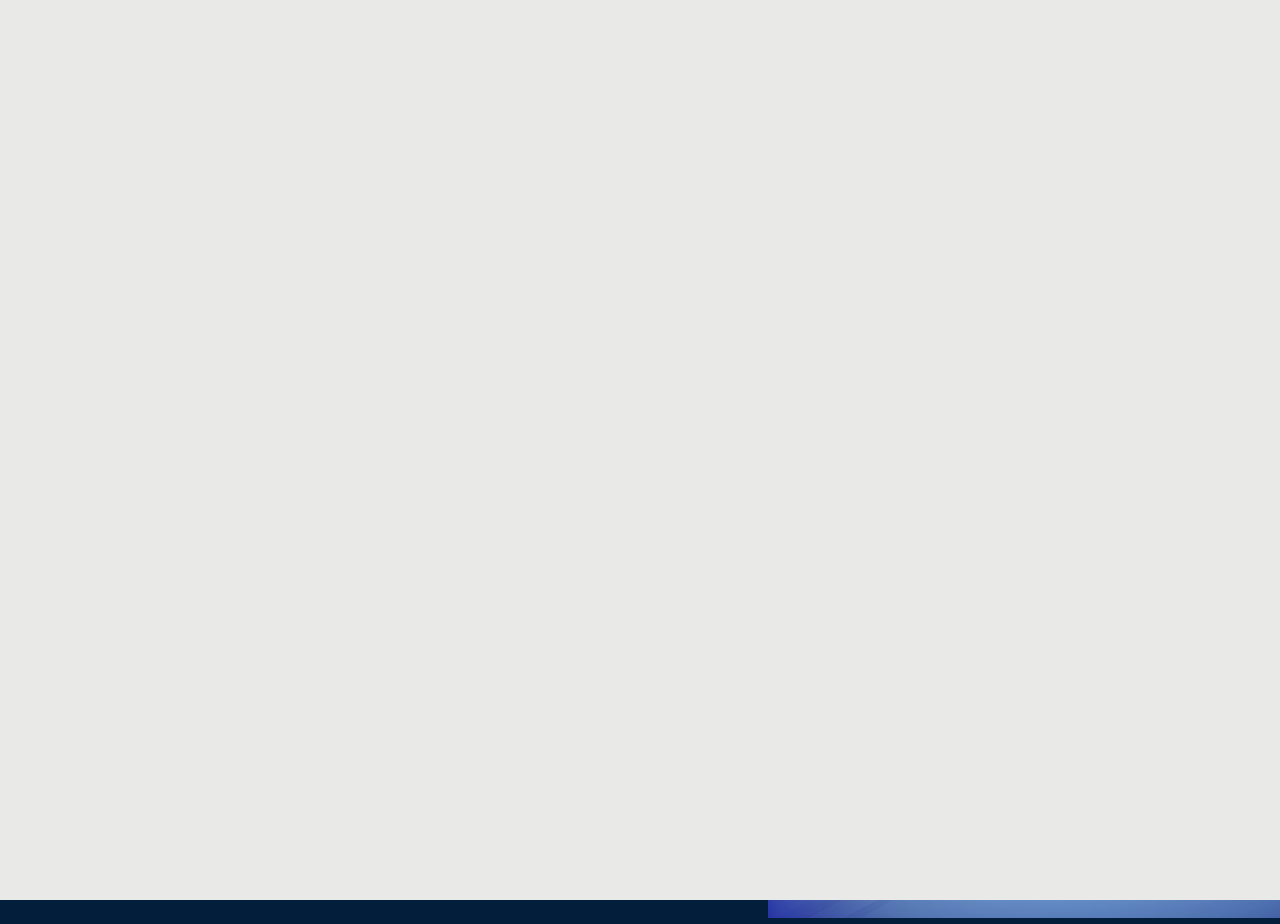
<file: services/index.html>
<!DOCTYPE html>
<html dir="ltr" lang="en-US" prefix="og: https://ogp.me/ns#" class="no-js">

<head>
	<meta charset="UTF-8" />
	<meta http-equiv="X-UA-Compatible" content="IE=edge" />
	<meta name="viewport" content="width=device-width, initial-scale=1">


	<title>Services - IONDRAX Services</title>
<style id="vamtam-theme-options">:root {--vamtam-default-bg-color:#fff;
--vamtam-default-line-color:rgba( var( --vamtam-accent-color-7-rgb ), 1 );
--vamtam-small-padding:20px;
--vamtam-horizontal-padding:50px;
--vamtam-vertical-padding:30px;
--vamtam-horizontal-padding-large:60px;
--vamtam-vertical-padding-large:60px;
--vamtam-no-border-link:none;
--vamtam-border-radius:0px;
--vamtam-border-radius-oval:0px;
--vamtam-border-radius-small:0px;
--vamtam-overlay-color:#000000;
--vamtam-overlay-color-hc:#ffffff;
--vamtam-box-outer-padding:60px;
--vamtam-body-link-regular:#26C6DA;
--vamtam-body-link-visited:#26C6DA;
--vamtam-body-link-hover:#001489;
--vamtam-body-link-active:#001489;
--vamtam-body-background-color:#031E3B;
--vamtam-input-border-radius:0px 0px 0px 0px;
--vamtam-input-border-color:#00000026;
--vamtam-btn-text-color:#E9E9E7;
--vamtam-btn-hover-text-color:#FFFFFF;
--vamtam-btn-bg-color:#02010100;
--vamtam-btn-hover-bg-color:#000000;
--vamtam-site-max-width:2000px;
--vamtam-primary-font-color:#000000;
--vamtam-h1-color:#000000;
--vamtam-h2-color:#000000;
--vamtam-h3-color:#000000;
--vamtam-h4-color:#000000;
--vamtam-h5-color:#000000;
--vamtam-h6-color:#000000;
--vamtam-accent-color-1:#E5E5E5;
--vamtam-accent-color-1-hc:#000000;
--vamtam-accent-color-1-rgb:229,229,229;
--vamtam-accent-color-2:#E9E9E7;
--vamtam-accent-color-2-hc:#000000;
--vamtam-accent-color-2-rgb:233,233,231;
--vamtam-accent-color-3:#5F6567;
--vamtam-accent-color-3-hc:#FFFFFF;
--vamtam-accent-color-3-rgb:95,101,103;
--vamtam-accent-color-4:#26C6DA;
--vamtam-accent-color-4-hc:#000000;
--vamtam-accent-color-4-rgb:38,198,218;
--vamtam-accent-color-5:#FFFFFF;
--vamtam-accent-color-5-hc:#000000;
--vamtam-accent-color-5-rgb:255,255,255;
--vamtam-accent-color-6:#000000;
--vamtam-accent-color-6-hc:#FFFFFF;
--vamtam-accent-color-6-rgb:0,0,0;
--vamtam-accent-color-7:#00000026;
--vamtam-accent-color-7-hc:#FFFFFF;
--vamtam-accent-color-7-rgb:0,0,0;
--vamtam-accent-color-8:#FFFFFF33;
--vamtam-accent-color-8-hc:#000000;
--vamtam-accent-color-8-rgb:255,255,255;
--vamtam-sticky-header-bg-color:#0000008F;
--vamtam-primary-font-font-family:'Raleway';
--vamtam-primary-font-font-weight:400;
--vamtam-primary-font-font-size-phone:16px;
--vamtam-primary-font-line-height-desktop:1.4em;
--vamtam-primary-font-line-height-tablet:1.4em;
--vamtam-primary-font-line-height-phone:1.5em;
--vamtam-h1-font-family:'Jost';
--vamtam-h1-font-weight:700;
--vamtam-h1-transform:none;
--vamtam-h1-font-size-tablet:46px;
--vamtam-h1-font-size-phone:36px;
--vamtam-h1-line-height-desktop:1.2em;
--vamtam-h1-line-height-tablet:1em;
--vamtam-h1-line-height-phone:1.2em;
--vamtam-h2-font-family:'Jost';
--vamtam-h2-font-weight:normal;
--vamtam-h2-font-style:normal;
--vamtam-h2-transform:none;
--vamtam-h2-font-size-tablet:36px;
--vamtam-h2-font-size-phone:28px;
--vamtam-h2-line-height-desktop:1.3em;
--vamtam-h2-line-height-tablet:1.1em;
--vamtam-h2-line-height-phone:1.3em;
--vamtam-h3-font-family:'Raleway';
--vamtam-h3-font-weight:normal;
--vamtam-h3-transform:none;
--vamtam-h3-font-size-tablet:30px;
--vamtam-h3-font-size-phone:24px;
--vamtam-h3-line-height-desktop:1.3em;
--vamtam-h3-line-height-tablet:1.2em;
--vamtam-h3-line-height-phone:1.2em;
--vamtam-h4-font-family:'Raleway';
--vamtam-h4-font-weight:500;
--vamtam-h4-transform:none;
--vamtam-h4-font-size-phone:20px;
--vamtam-h4-line-height-desktop:1.4em;
--vamtam-h4-line-height-tablet:1.4em;
--vamtam-h4-line-height-phone:1.3em;
--vamtam-h5-font-family:'Raleway';
--vamtam-h5-font-weight:normal;
--vamtam-h5-font-size-tablet:20px;
--vamtam-h5-font-size-phone:18px;
--vamtam-h5-line-height-desktop:1.3em;
--vamtam-h5-line-height-tablet:1.3em;
--vamtam-h5-line-height-phone:1.3em;
--vamtam-h5-letter-spacing-tablet:0px;
--vamtam-h5-letter-spacing-phone:0px;
--vamtam-h6-font-family:'Raleway';
--vamtam-h6-font-weight:500;
--vamtam-h6-font-size-tablet:16px;
--vamtam-h6-font-size-phone:16px;
--vamtam-h6-line-height-desktop:1.2em;
--vamtam-h6-line-height-tablet:1.2em;
--vamtam-h6-line-height-phone:1.2em;
--vamtam-icon-Search:'\e91b';
--vamtam-icon-minus:'\e919';
--vamtam-icon-plus:'\e91a';
--vamtam-icon-GettyImages-1207574548:'\e915';
--vamtam-icon-GettyImages-1444653136:'\e916';
--vamtam-icon-GettyImages-1456747446-1:'\e917';
--vamtam-icon-GettyImages-1456747446-2:'\e918';
--vamtam-icon-GettyImages-1456747446-3:'\e911';
--vamtam-icon-GettyImages-1456747446-4:'\e912';
--vamtam-icon-GettyImages-1456747446-5:'\e913';
--vamtam-icon-GettyImages-1456747446-6:'\e914';
--vamtam-icon-menu1:'\e90f';
--vamtam-icon-arrow:'\e910';
--vamtam-icon-play:'\e90e';
--vamtam-icon-arrow-link:'\e900';
--vamtam-icon-arrow-right-bottom:'\e901';
--vamtam-icon-arrow-left-bottom:'\e902';
--vamtam-icon-arrow-left-top:'\e903';
--vamtam-icon-arrow-right-top:'\e904';
--vamtam-icon-chevron-bottom:'\e905';
--vamtam-icon-chevron-top:'\e906';
--vamtam-icon-chevron-left:'\e907';
--vamtam-icon-chevron-right:'\e908';
--vamtam-icon-close:'\e909';
--vamtam-icon-drag:'\e90a';
--vamtam-icon-quote:'\e90b';
--vamtam-icon-menu:'\e90c';
--vamtam-icon-long-dash:'\e90d';
--vamtam-loading-animation:url('../wp-content/themes/pixelpiernyc/vamtam/assets/images/loader-ring.gif');
}</style>
		<!-- All in One SEO 4.6.0 - aioseo.com -->
		<meta name="description" content="OUR SERVICES ADVERTISING In today&#039;s crowded marketplace, standing out and making a name for yourself is essential to capture your audience&#039;s attention. Our advertising experts specialize in developing result-oriented strategic campaigns. Whether it&#039;s PPC advertising, social media ads, or traditional media placements, we leverage the latest tools and techniques to maximize your ROI. Partner with" />
		<meta name="robots" content="max-image-preview:large" />
		<link rel="canonical" href="../services/index.html" />
		<meta property="og:site_name" content="IONDRAX Services - Creative Agency Consulting" />
		<meta property="og:title" content="Services - IONDRAX Services" />
		<meta property="og:description" content="OUR SERVICES ADVERTISING In today&#039;s crowded marketplace, standing out and making a name for yourself is essential to capture your audience&#039;s attention. Our advertising experts specialize in developing result-oriented strategic campaigns. Whether it&#039;s PPC advertising, social media ads, or traditional media placements, we leverage the latest tools and techniques to maximize your ROI. Partner with" />
		<meta property="og:url" content="../services/index.html" />
		<meta property="og:image" content="../wp-content/uploads/2023/09/spacepluslogo-menu01-240x100-1.png" />
		<meta property="og:image:secure_url" content="../wp-content/uploads/2023/09/spacepluslogo-menu01-240x100-1.png" />
		<meta name="twitter:title" content="Services - IONDRAX Services" />
		<meta name="twitter:description" content="OUR SERVICES ADVERTISING In today&#039;s crowded marketplace, standing out and making a name for yourself is essential to capture your audience&#039;s attention. Our advertising experts specialize in developing result-oriented strategic campaigns. Whether it&#039;s PPC advertising, social media ads, or traditional media placements, we leverage the latest tools and techniques to maximize your ROI. Partner with" />
		<meta name="twitter:image" content="../wp-content/uploads/2023/09/spacepluslogo-menu01-240x100-1.png" />
		<script type="application/ld+json" class="aioseo-schema">
			{"@context":"https:\/\/schema.org","@graph":[{"@type":"BreadcrumbList","@id":"https:\/\/spaceplus.tech\/services\/#breadcrumblist","itemListElement":[{"@type":"ListItem","@id":"https:\/\/spaceplus.tech\/#listItem","position":1,"name":"Home","item":"https:\/\/spaceplus.tech\/","nextItem":"https:\/\/spaceplus.tech\/services\/#listItem"},{"@type":"ListItem","@id":"https:\/\/spaceplus.tech\/services\/#listItem","position":2,"name":"Services","previousItem":"https:\/\/spaceplus.tech\/#listItem"}]},{"@type":"Organization","@id":"https:\/\/spaceplus.tech\/#organization","name":"Space Plus Consulting","url":"https:\/\/spaceplus.tech\/","logo":{"@type":"ImageObject","url":"https:\/\/spaceplus.tech\/wp-content\/uploads\/2023\/09\/spacepluslogo-menu01-240x100-1.png","@id":"https:\/\/spaceplus.tech\/services\/#organizationLogo","width":239,"height":100},"image":{"@id":"https:\/\/spaceplus.tech\/services\/#organizationLogo"}},{"@type":"WebPage","@id":"https:\/\/spaceplus.tech\/services\/#webpage","url":"https:\/\/spaceplus.tech\/services\/","name":"Services - Space Plus Consulting","description":"OUR SERVICES ADVERTISING In today's crowded marketplace, standing out and making a name for yourself is essential to capture your audience's attention. Our advertising experts specialize in developing result-oriented strategic campaigns. Whether it's PPC advertising, social media ads, or traditional media placements, we leverage the latest tools and techniques to maximize your ROI. Partner with","inLanguage":"en-US","isPartOf":{"@id":"https:\/\/spaceplus.tech\/#website"},"breadcrumb":{"@id":"https:\/\/spaceplus.tech\/services\/#breadcrumblist"},"datePublished":"2024-03-15T06:48:49-07:00","dateModified":"2024-03-27T13:07:16-07:00"},{"@type":"WebSite","@id":"https:\/\/spaceplus.tech\/#website","url":"https:\/\/spaceplus.tech\/","name":"Space Plus Consulting","description":"Creative Agency Consulting","inLanguage":"en-US","publisher":{"@id":"https:\/\/spaceplus.tech\/#organization"}}]}
		</script>
		<!-- All in One SEO -->

<link rel='dns-prefetch' href='https://pixelpiernyc.vamtam.com' />
<link rel="alternate" type="application/rss+xml" title="Space Plus Consulting &raquo; Feed" href="../feed/index.html" />
<link rel="alternate" type="application/rss+xml" title="Space Plus Consulting &raquo; Comments Feed" href="../comments/feed/index.html" />
<script type="text/javascript">
/* <![CDATA[ */
window._wpemojiSettings = {"baseUrl":"https:\/\/s.w.org\/images\/core\/emoji\/15.0.3\/72x72\/","ext":".png","svgUrl":"https:\/\/s.w.org\/images\/core\/emoji\/15.0.3\/svg\/","svgExt":".svg","source":{"concatemoji":"https:\/\/spaceplus.tech\/wp-includes\/js\/wp-emoji-release.min.js?ver=6.5.5"}};
/*! This file is auto-generated */
!function(i,n){var o,s,e;function c(e){try{var t={supportTests:e,timestamp:(new Date).valueOf()};sessionStorage.setItem(o,JSON.stringify(t))}catch(e){}}function p(e,t,n){e.clearRect(0,0,e.canvas.width,e.canvas.height),e.fillText(t,0,0);var t=new Uint32Array(e.getImageData(0,0,e.canvas.width,e.canvas.height).data),r=(e.clearRect(0,0,e.canvas.width,e.canvas.height),e.fillText(n,0,0),new Uint32Array(e.getImageData(0,0,e.canvas.width,e.canvas.height).data));return t.every(function(e,t){return e===r[t]})}function u(e,t,n){switch(t){case"flag":return n(e,"\ud83c\udff3\ufe0f\u200d\u26a7\ufe0f","\ud83c\udff3\ufe0f\u200b\u26a7\ufe0f")?!1:!n(e,"\ud83c\uddfa\ud83c\uddf3","\ud83c\uddfa\u200b\ud83c\uddf3")&&!n(e,"\ud83c\udff4\udb40\udc67\udb40\udc62\udb40\udc65\udb40\udc6e\udb40\udc67\udb40\udc7f","\ud83c\udff4\u200b\udb40\udc67\u200b\udb40\udc62\u200b\udb40\udc65\u200b\udb40\udc6e\u200b\udb40\udc67\u200b\udb40\udc7f");case"emoji":return!n(e,"\ud83d\udc26\u200d\u2b1b","\ud83d\udc26\u200b\u2b1b")}return!1}function f(e,t,n){var r="undefined"!=typeof WorkerGlobalScope&&self instanceof WorkerGlobalScope?new OffscreenCanvas(300,150):i.createElement("canvas"),a=r.getContext("2d",{willReadFrequently:!0}),o=(a.textBaseline="top",a.font="600 32px Arial",{});return e.forEach(function(e){o[e]=t(a,e,n)}),o}function t(e){var t=i.createElement("script");t.src=e,t.defer=!0,i.head.appendChild(t)}"undefined"!=typeof Promise&&(o="wpEmojiSettingsSupports",s=["flag","emoji"],n.supports={everything:!0,everythingExceptFlag:!0},e=new Promise(function(e){i.addEventListener("DOMContentLoaded",e,{once:!0})}),new Promise(function(t){var n=function(){try{var e=JSON.parse(sessionStorage.getItem(o));if("object"==typeof e&&"number"==typeof e.timestamp&&(new Date).valueOf()<e.timestamp+604800&&"object"==typeof e.supportTests)return e.supportTests}catch(e){}return null}();if(!n){if("undefined"!=typeof Worker&&"undefined"!=typeof OffscreenCanvas&&"undefined"!=typeof URL&&URL.createObjectURL&&"undefined"!=typeof Blob)try{var e="postMessage("+f.toString()+"("+[JSON.stringify(s),u.toString(),p.toString()].join(",")+"));",r=new Blob([e],{type:"text/javascript"}),a=new Worker(URL.createObjectURL(r),{name:"wpTestEmojiSupports"});return void(a.onmessage=function(e){c(n=e.data),a.terminate(),t(n)})}catch(e){}c(n=f(s,u,p))}t(n)}).then(function(e){for(var t in e)n.supports[t]=e[t],n.supports.everything=n.supports.everything&&n.supports[t],"flag"!==t&&(n.supports.everythingExceptFlag=n.supports.everythingExceptFlag&&n.supports[t]);n.supports.everythingExceptFlag=n.supports.everythingExceptFlag&&!n.supports.flag,n.DOMReady=!1,n.readyCallback=function(){n.DOMReady=!0}}).then(function(){return e}).then(function(){var e;n.supports.everything||(n.readyCallback(),(e=n.source||{}).concatemoji?t(e.concatemoji):e.wpemoji&&e.twemoji&&(t(e.twemoji),t(e.wpemoji)))}))}((window,document),window._wpemojiSettings);
/* ]]> */
</script>
<style id='wp-emoji-styles-inline-css' type='text/css'>

	img.wp-smiley, img.emoji {
		display: inline !important;
		border: none !important;
		box-shadow: none !important;
		height: 1em !important;
		width: 1em !important;
		margin: 0 0.07em !important;
		vertical-align: -0.1em !important;
		background: none !important;
		padding: 0 !important;
	}
</style>
<style id='classic-theme-styles-inline-css' type='text/css'>
/*! This file is auto-generated */
.wp-block-button__link{color:#fff;background-color:#32373c;border-radius:9999px;box-shadow:none;text-decoration:none;padding:calc(.667em + 2px) calc(1.333em + 2px);font-size:1.125em}.wp-block-file__button{background:#32373c;color:#fff;text-decoration:none}
</style>
<style id='global-styles-inline-css' type='text/css'>
body{--wp--preset--color--black: #000000;--wp--preset--color--cyan-bluish-gray: #abb8c3;--wp--preset--color--white: #ffffff;--wp--preset--color--pale-pink: #f78da7;--wp--preset--color--vivid-red: #cf2e2e;--wp--preset--color--luminous-vivid-orange: #ff6900;--wp--preset--color--luminous-vivid-amber: #fcb900;--wp--preset--color--light-green-cyan: #7bdcb5;--wp--preset--color--vivid-green-cyan: #00d084;--wp--preset--color--pale-cyan-blue: #8ed1fc;--wp--preset--color--vivid-cyan-blue: #0693e3;--wp--preset--color--vivid-purple: #9b51e0;--wp--preset--gradient--vivid-cyan-blue-to-vivid-purple: linear-gradient(135deg,rgba(6,147,227,1) 0%,rgb(155,81,224) 100%);--wp--preset--gradient--light-green-cyan-to-vivid-green-cyan: linear-gradient(135deg,rgb(122,220,180) 0%,rgb(0,208,130) 100%);--wp--preset--gradient--luminous-vivid-amber-to-luminous-vivid-orange: linear-gradient(135deg,rgba(252,185,0,1) 0%,rgba(255,105,0,1) 100%);--wp--preset--gradient--luminous-vivid-orange-to-vivid-red: linear-gradient(135deg,rgba(255,105,0,1) 0%,rgb(207,46,46) 100%);--wp--preset--gradient--very-light-gray-to-cyan-bluish-gray: linear-gradient(135deg,rgb(238,238,238) 0%,rgb(169,184,195) 100%);--wp--preset--gradient--cool-to-warm-spectrum: linear-gradient(135deg,rgb(74,234,220) 0%,rgb(151,120,209) 20%,rgb(207,42,186) 40%,rgb(238,44,130) 60%,rgb(251,105,98) 80%,rgb(254,248,76) 100%);--wp--preset--gradient--blush-light-purple: linear-gradient(135deg,rgb(255,206,236) 0%,rgb(152,150,240) 100%);--wp--preset--gradient--blush-bordeaux: linear-gradient(135deg,rgb(254,205,165) 0%,rgb(254,45,45) 50%,rgb(107,0,62) 100%);--wp--preset--gradient--luminous-dusk: linear-gradient(135deg,rgb(255,203,112) 0%,rgb(199,81,192) 50%,rgb(65,88,208) 100%);--wp--preset--gradient--pale-ocean: linear-gradient(135deg,rgb(255,245,203) 0%,rgb(182,227,212) 50%,rgb(51,167,181) 100%);--wp--preset--gradient--electric-grass: linear-gradient(135deg,rgb(202,248,128) 0%,rgb(113,206,126) 100%);--wp--preset--gradient--midnight: linear-gradient(135deg,rgb(2,3,129) 0%,rgb(40,116,252) 100%);--wp--preset--font-size--small: 13px;--wp--preset--font-size--medium: 20px;--wp--preset--font-size--large: 36px;--wp--preset--font-size--x-large: 42px;--wp--preset--spacing--20: 0.44rem;--wp--preset--spacing--30: 0.67rem;--wp--preset--spacing--40: 1rem;--wp--preset--spacing--50: 1.5rem;--wp--preset--spacing--60: 2.25rem;--wp--preset--spacing--70: 3.38rem;--wp--preset--spacing--80: 5.06rem;--wp--preset--shadow--natural: 6px 6px 9px rgba(0, 0, 0, 0.2);--wp--preset--shadow--deep: 12px 12px 50px rgba(0, 0, 0, 0.4);--wp--preset--shadow--sharp: 6px 6px 0px rgba(0, 0, 0, 0.2);--wp--preset--shadow--outlined: 6px 6px 0px -3px rgba(255, 255, 255, 1), 6px 6px rgba(0, 0, 0, 1);--wp--preset--shadow--crisp: 6px 6px 0px rgba(0, 0, 0, 1);}:where(.is-layout-flex){gap: 0.5em;}:where(.is-layout-grid){gap: 0.5em;}body .is-layout-flex{display: flex;}body .is-layout-flex{flex-wrap: wrap;align-items: center;}body .is-layout-flex > *{margin: 0;}body .is-layout-grid{display: grid;}body .is-layout-grid > *{margin: 0;}:where(.wp-block-columns.is-layout-flex){gap: 2em;}:where(.wp-block-columns.is-layout-grid){gap: 2em;}:where(.wp-block-post-template.is-layout-flex){gap: 1.25em;}:where(.wp-block-post-template.is-layout-grid){gap: 1.25em;}.has-black-color{color: var(--wp--preset--color--black) !important;}.has-cyan-bluish-gray-color{color: var(--wp--preset--color--cyan-bluish-gray) !important;}.has-white-color{color: var(--wp--preset--color--white) !important;}.has-pale-pink-color{color: var(--wp--preset--color--pale-pink) !important;}.has-vivid-red-color{color: var(--wp--preset--color--vivid-red) !important;}.has-luminous-vivid-orange-color{color: var(--wp--preset--color--luminous-vivid-orange) !important;}.has-luminous-vivid-amber-color{color: var(--wp--preset--color--luminous-vivid-amber) !important;}.has-light-green-cyan-color{color: var(--wp--preset--color--light-green-cyan) !important;}.has-vivid-green-cyan-color{color: var(--wp--preset--color--vivid-green-cyan) !important;}.has-pale-cyan-blue-color{color: var(--wp--preset--color--pale-cyan-blue) !important;}.has-vivid-cyan-blue-color{color: var(--wp--preset--color--vivid-cyan-blue) !important;}.has-vivid-purple-color{color: var(--wp--preset--color--vivid-purple) !important;}.has-black-background-color{background-color: var(--wp--preset--color--black) !important;}.has-cyan-bluish-gray-background-color{background-color: var(--wp--preset--color--cyan-bluish-gray) !important;}.has-white-background-color{background-color: var(--wp--preset--color--white) !important;}.has-pale-pink-background-color{background-color: var(--wp--preset--color--pale-pink) !important;}.has-vivid-red-background-color{background-color: var(--wp--preset--color--vivid-red) !important;}.has-luminous-vivid-orange-background-color{background-color: var(--wp--preset--color--luminous-vivid-orange) !important;}.has-luminous-vivid-amber-background-color{background-color: var(--wp--preset--color--luminous-vivid-amber) !important;}.has-light-green-cyan-background-color{background-color: var(--wp--preset--color--light-green-cyan) !important;}.has-vivid-green-cyan-background-color{background-color: var(--wp--preset--color--vivid-green-cyan) !important;}.has-pale-cyan-blue-background-color{background-color: var(--wp--preset--color--pale-cyan-blue) !important;}.has-vivid-cyan-blue-background-color{background-color: var(--wp--preset--color--vivid-cyan-blue) !important;}.has-vivid-purple-background-color{background-color: var(--wp--preset--color--vivid-purple) !important;}.has-black-border-color{border-color: var(--wp--preset--color--black) !important;}.has-cyan-bluish-gray-border-color{border-color: var(--wp--preset--color--cyan-bluish-gray) !important;}.has-white-border-color{border-color: var(--wp--preset--color--white) !important;}.has-pale-pink-border-color{border-color: var(--wp--preset--color--pale-pink) !important;}.has-vivid-red-border-color{border-color: var(--wp--preset--color--vivid-red) !important;}.has-luminous-vivid-orange-border-color{border-color: var(--wp--preset--color--luminous-vivid-orange) !important;}.has-luminous-vivid-amber-border-color{border-color: var(--wp--preset--color--luminous-vivid-amber) !important;}.has-light-green-cyan-border-color{border-color: var(--wp--preset--color--light-green-cyan) !important;}.has-vivid-green-cyan-border-color{border-color: var(--wp--preset--color--vivid-green-cyan) !important;}.has-pale-cyan-blue-border-color{border-color: var(--wp--preset--color--pale-cyan-blue) !important;}.has-vivid-cyan-blue-border-color{border-color: var(--wp--preset--color--vivid-cyan-blue) !important;}.has-vivid-purple-border-color{border-color: var(--wp--preset--color--vivid-purple) !important;}.has-vivid-cyan-blue-to-vivid-purple-gradient-background{background: var(--wp--preset--gradient--vivid-cyan-blue-to-vivid-purple) !important;}.has-light-green-cyan-to-vivid-green-cyan-gradient-background{background: var(--wp--preset--gradient--light-green-cyan-to-vivid-green-cyan) !important;}.has-luminous-vivid-amber-to-luminous-vivid-orange-gradient-background{background: var(--wp--preset--gradient--luminous-vivid-amber-to-luminous-vivid-orange) !important;}.has-luminous-vivid-orange-to-vivid-red-gradient-background{background: var(--wp--preset--gradient--luminous-vivid-orange-to-vivid-red) !important;}.has-very-light-gray-to-cyan-bluish-gray-gradient-background{background: var(--wp--preset--gradient--very-light-gray-to-cyan-bluish-gray) !important;}.has-cool-to-warm-spectrum-gradient-background{background: var(--wp--preset--gradient--cool-to-warm-spectrum) !important;}.has-blush-light-purple-gradient-background{background: var(--wp--preset--gradient--blush-light-purple) !important;}.has-blush-bordeaux-gradient-background{background: var(--wp--preset--gradient--blush-bordeaux) !important;}.has-luminous-dusk-gradient-background{background: var(--wp--preset--gradient--luminous-dusk) !important;}.has-pale-ocean-gradient-background{background: var(--wp--preset--gradient--pale-ocean) !important;}.has-electric-grass-gradient-background{background: var(--wp--preset--gradient--electric-grass) !important;}.has-midnight-gradient-background{background: var(--wp--preset--gradient--midnight) !important;}.has-small-font-size{font-size: var(--wp--preset--font-size--small) !important;}.has-medium-font-size{font-size: var(--wp--preset--font-size--medium) !important;}.has-large-font-size{font-size: var(--wp--preset--font-size--large) !important;}.has-x-large-font-size{font-size: var(--wp--preset--font-size--x-large) !important;}
.wp-block-navigation a:where(:not(.wp-element-button)){color: inherit;}
:where(.wp-block-post-template.is-layout-flex){gap: 1.25em;}:where(.wp-block-post-template.is-layout-grid){gap: 1.25em;}
:where(.wp-block-columns.is-layout-flex){gap: 2em;}:where(.wp-block-columns.is-layout-grid){gap: 2em;}
.wp-block-pullquote{font-size: 1.5em;line-height: 1.6;}
</style>
<link rel='stylesheet' id='contact-form-7-css' href='../wp-content/plugins/contact-form-7/includes/css/styles7404.css' type='text/css' media='all' />
<link rel='stylesheet' id='elementor-frontend-css' href='../wp-content/plugins/elementor/assets/css/frontend-lite.min021f.css' type='text/css' media='all' />
<link rel='stylesheet' id='swiper-css' href='../wp-content/plugins/elementor/assets/lib/swiper/v8/css/swiper.min94a4.css' type='text/css' media='all' />
<link rel='stylesheet' id='elementor-post-388-css' href='../wp-content/uploads/elementor/css/post-388b3f0.css' type='text/css' media='all' />
<link rel='stylesheet' id='elementor-pro-css' href='../wp-content/plugins/elementor-pro/assets/css/frontend-lite.min7329.css' type='text/css' media='all' />
<link rel='stylesheet' id='elementor-icons-theme-icons-css' href='https://pixelpiernyc.vamtam.com/wp-content/uploads/elementor/custom-icons/theme-icons/style.css?ver=1.0.0' type='text/css' media='all' />
<link rel='stylesheet' id='elementor-post-988131-css' href='../wp-content/uploads/elementor/css/post-988131acce.css' type='text/css' media='all' />
<link rel='stylesheet' id='elementor-post-5781-css' href='../wp-content/uploads/elementor/css/post-5781949f.css' type='text/css' media='all' />
<link rel='stylesheet' id='elementor-post-3932-css' href='../wp-content/uploads/elementor/css/post-3932e42d.css' type='text/css' media='all' />
<link rel='stylesheet' id='vamtam-front-all-css' href='../wp-content/themes/pixelpiernyc/vamtam/assets/css/dist/elementor/elementor-alle400.css' type='text/css' media='all' />
<style id='vamtam-front-all-inline-css' type='text/css'>

			@font-face {
				font-family: 'icomoon';
				src: url(../wp-content/themes/pixelpiernyc/vamtam/assets/fonts/icons/icomoon.woff2) format('woff2'),
					 url( ../wp-content/themes/pixelpiernyc/vamtam/assets/fonts/icons/icomoon.woff) format('woff'),
					 url(../wp-content/themes/pixelpiernyc/vamtam/assets/fonts/icons/icomoon.ttf) format('ttf');
				font-weight: normal;
				font-style: normal;
				font-display: swap;
			}

				@font-face {
					font-family: 'vamtam-theme';
					src: url(../wp-content/themes/pixelpiernyc/vamtam/assets/fonts/theme-icons/theme-icons.woff2) format('woff2'),
						url(../wp-content/themes/pixelpiernyc/vamtam/assets/fonts/theme-icons/theme-icons.woff) format('woff');
					font-weight: normal;
					font-style: normal;
					font-display: swap;
				}

@font-face {
	font-family: 'Plus Jakarta Sans';
	font-style: normal;
	font-weight: normal;
	font-display: swap;
	src: url('../wp-content/uploads/2023/10/PlusJakartaSans-Regular-1.ttf') format('truetype');
}
@font-face {
	font-family: 'Plus Jakarta Sans';
	font-style: normal;
	font-weight: 500;
	font-display: swap;
	src: url('../wp-content/uploads/2023/10/PlusJakartaSans-Medium-1.ttf') format('truetype');
}
@font-face {
	font-family: 'Plus Jakarta Sans';
	font-style: normal;
	font-weight: 600;
	font-display: swap;
	src: url('../wp-content/uploads/2023/10/PlusJakartaSans-SemiBold-1.ttf') format('truetype');
}
@font-face {
	font-family: 'Plus Jakarta Sans';
	font-style: normal;
	font-weight: 300;
	font-display: swap;
	src: url('../wp-content/uploads/2023/10/PlusJakartaSans-Light-1.ttf') format('truetype');
}

</style>
<link rel='stylesheet' id='vamtam-theme-elementor-max-css' href='../wp-content/themes/pixelpiernyc/vamtam/assets/css/dist/elementor/responsive/elementor-maxe400.css' type='text/css' media='(min-width: 1025px)' />
<link rel='stylesheet' id='vamtam-theme-elementor-below-max-css' href='../wp-content/themes/pixelpiernyc/vamtam/assets/css/dist/elementor/responsive/elementor-below-maxe400.css' type='text/css' media='(max-width: 1024px)' />
<link rel='stylesheet' id='vamtam-theme-elementor-small-css' href='../wp-content/themes/pixelpiernyc/vamtam/assets/css/dist/elementor/responsive/elementor-smalle400.css' type='text/css' media='(max-width: 767px)' />
<link rel='stylesheet' id='google-fonts-1-css' href='https://fonts.googleapis.com/css?family=Raleway%3A100%2C100italic%2C200%2C200italic%2C300%2C300italic%2C400%2C400italic%2C500%2C500italic%2C600%2C600italic%2C700%2C700italic%2C800%2C800italic%2C900%2C900italic%7CJost%3A100%2C100italic%2C200%2C200italic%2C300%2C300italic%2C400%2C400italic%2C500%2C500italic%2C600%2C600italic%2C700%2C700italic%2C800%2C800italic%2C900%2C900italic&#038;display=swap&#038;ver=6.5.5' type='text/css' media='all' />
<link rel="preconnect" href="https://fonts.gstatic.com/" crossorigin><script type="text/javascript" src="../wp-includes/js/jquery/jquery.minf43b.js" id="jquery-core-js"></script>
<script type="text/javascript" src="../wp-includes/js/jquery/jquery-migrate.min5589.js" id="jquery-migrate-js"></script>
<script type="text/javascript" src="../wp-content/plugins/elementor-pro/assets/js/page-transitions.min7329.js" id="page-transitions-js"></script>
<link rel="https://api.w.org/" href="../wp-json/index.html" /><link rel="alternate" type="application/json" href="../wp-json/wp/v2/pages/988131.json" /><link rel="EditURI" type="application/rsd+xml" title="RSD" href="https://spaceplus.tech/xmlrpc.php?rsd" />
<meta name="generator" content="WordPress 6.5.5" />
<link rel='shortlink' href='https://spaceplus.tech/?p=988131' />
<link rel="alternate" type="application/json+oembed" href="https://spaceplus.tech/wp-json/oembed/1.0/embed?url=https%3A%2F%2Fiondraxservices.tech%2Fservices%2F" />
<link rel="alternate" type="text/xml+oembed" href="https://spaceplus.tech/wp-json/oembed/1.0/embed?url=https%3A%2F%2Fiondraxservices.tech%2Fservices%2F&#038;format=xml" />
<meta name="generator" content="Elementor 3.20.4; features: e_optimized_assets_loading, e_optimized_css_loading, e_font_icon_svg, block_editor_assets_optimize, e_image_loading_optimization; settings: css_print_method-external, google_font-enabled, font_display-swap">
<link rel="icon" href="../wp-content/uploads/2024/03/cropped-spcweb-favicon512×512-32x32.png" sizes="32x32" />
<link rel="icon" href="../wp-content/uploads/2024/03/cropped-spcweb-favicon512×512-192x192.png" sizes="192x192" />
<link rel="apple-touch-icon" href="../wp-content/uploads/2024/03/cropped-spcweb-favicon512×512-180x180.png" />
<meta name="msapplication-TileImage" content="../wp-content/uploads/2024/03/cropped-spcweb-favicon512×512-270x270.png" />
</head>
<body class="page-template page-template-elementor_header_footer page page-id-988131 wp-custom-logo wp-embed-responsive full header-layout-logo-menu has-page-header no-middle-header responsive-layout vamtam-is-elementor elementor-active elementor-pro-active vamtam-wc-cart-empty wc-product-gallery-slider-active vamtam-font-smoothing vamtam-page-scroll-horizontal layout-full elementor-default elementor-template-full-width elementor-kit-388 elementor-page elementor-page-988131">
	<div id="top"></div>
			<e-page-transition class="e-page-transition--entering" exclude="^https\:\/\/spaceplus\.tech\/wp\-admin\/">
					</e-page-transition>

			<div data-elementor-type="header" data-elementor-id="5781" class="elementor elementor-5781 elementor-location-header" data-elementor-post-type="elementor_library">
			<div class="elementor-element elementor-element-76ad2fdd e-con-full e-flex e-con e-parent" data-id="76ad2fdd" data-element_type="container" data-settings="{&quot;sticky&quot;:&quot;top&quot;,&quot;sticky_on&quot;:[&quot;desktop&quot;],&quot;sticky_effects_offset&quot;:100,&quot;sticky_offset&quot;:0}" data-core-v316-plus="true">
				<div class="elementor-element elementor-element-379caa2 elementor-widget elementor-widget-image" data-id="379caa2" data-element_type="widget" data-widget_type="image.default">
				<div class="elementor-widget-container">
			<style>/*! elementor - v3.20.0 - 10-04-2024 */
.elementor-widget-image{text-align:center}.elementor-widget-image a{display:inline-block}.elementor-widget-image a img[src$=".svg"]{width:48px}.elementor-widget-image img{vertical-align:middle;display:inline-block}</style>											<a href="../index.html">
							<img width="239" height="100" src="../logo4.png" class="attachment-full size-full wp-image-987718" alt="" />								</a>
													</div>
				</div>
				<div class="elementor-element elementor-element-214283cc elementor-hidden-tablet elementor-hidden-mobile elementor-view-default elementor-invisible elementor-widget elementor-widget-icon" data-id="214283cc" data-element_type="widget" data-settings="{&quot;_animation&quot;:&quot;fadeIn&quot;}" data-widget_type="icon.default">
				<div class="elementor-widget-container">
					<div class="elementor-icon-wrapper">
			<a class="elementor-icon" href="#elementor-action%3Aaction%3Dpopup%3Aopen%26settings%3DeyJpZCI6IjM5MzIiLCJ0b2dnbGUiOmZhbHNlLCJhbGlnbl93aXRoX3BhcmVudCI6IiJ9">
			<i aria-hidden="true" class="vamtamtheme- vamtam-theme-menu1"></i>			</a>
		</div>
				</div>
				</div>
				<div class="elementor-element elementor-element-70b7bfe elementor-hidden-desktop elementor-view-default elementor-widget elementor-widget-icon" data-id="70b7bfe" data-element_type="widget" data-settings="{&quot;sticky&quot;:&quot;top&quot;,&quot;sticky_on&quot;:[&quot;desktop&quot;,&quot;tablet&quot;,&quot;mobile&quot;],&quot;sticky_offset&quot;:0,&quot;sticky_effects_offset&quot;:0}" data-widget_type="icon.default">
				<div class="elementor-widget-container">
					<div class="elementor-icon-wrapper">
			<a class="elementor-icon" href="#elementor-action%3Aaction%3Dpopup%3Aopen%26settings%3DeyJpZCI6IjM5MzIiLCJ0b2dnbGUiOmZhbHNlLCJhbGlnbl93aXRoX3BhcmVudCI6IiJ9">
			<i aria-hidden="true" class="vamtamtheme- vamtam-theme-menu1"></i>			</a>
		</div>
				</div>
				</div>
				</div>
				</div>

	<div id="page" class="main-container">
		<div id="main-content">

<div id="sub-header" class="layout-full elementor-page-title">
	<div class="meta-header" >

		<!-- Elementor `page-title` location -->
	</div>
</div>

						<div id="main" role="main" class="vamtam-main layout-full" >

						<div data-elementor-type="wp-page" data-elementor-id="988131" class="elementor elementor-988131" data-elementor-post-type="page">
				<div class="elementor-element elementor-element-9f5d08a e-con-full e-flex e-con e-parent" data-id="9f5d08a" data-element_type="container" data-core-v316-plus="true">
				<div class="elementor-element elementor-element-02c5fc2 elementor-widget elementor-widget-html" data-id="02c5fc2" data-element_type="widget" data-widget_type="html.default">
				<div class="elementor-widget-container">
			<style>

 ::-webkit-scrollbar {
  display: none
}
</style>		</div>
				</div>
		<div class="elementor-element elementor-element-f70d9a2 e-con-full e-flex e-con e-child" data-id="f70d9a2" data-element_type="container">
		<div class="elementor-element elementor-element-3bd4bea e-con-full e-flex e-con e-child" data-id="3bd4bea" data-element_type="container">
				<div class="vamtam-has-theme-widget-styles elementor-element elementor-element-d1c8d43 elementor-invisible elementor-widget elementor-widget-heading" data-id="d1c8d43" data-element_type="widget" data-settings="{&quot;_animation&quot;:&quot;fadeInUp&quot;}" data-widget_type="heading.default">
				<div class="elementor-widget-container">
			<style>/*! elementor - v3.20.0 - 10-04-2024 */
.elementor-heading-title{padding:0;margin:0;line-height:1}.elementor-widget-heading .elementor-heading-title[class*=elementor-size-]>a{color:inherit;font-size:inherit;line-height:inherit}.elementor-widget-heading .elementor-heading-title.elementor-size-small{font-size:15px}.elementor-widget-heading .elementor-heading-title.elementor-size-medium{font-size:19px}.elementor-widget-heading .elementor-heading-title.elementor-size-large{font-size:29px}.elementor-widget-heading .elementor-heading-title.elementor-size-xl{font-size:39px}.elementor-widget-heading .elementor-heading-title.elementor-size-xxl{font-size:59px}</style><h2 class="elementor-heading-title elementor-size-default">OUR <strong>SERVICES</strong></h2>		</div>
				</div>
				</div>
				<div class="elementor-element elementor-element-e7f3a21 elementor-widget-divider--view-line_icon elementor-widget-divider--element-align-right elementor-hidden-tablet elementor-hidden-mobile elementor-view-default elementor-invisible elementor-widget elementor-widget-divider" data-id="e7f3a21" data-element_type="widget" data-settings="{&quot;_animation&quot;:&quot;pulse&quot;,&quot;_animation_delay&quot;:300,&quot;_animation_tablet&quot;:&quot;none&quot;}" data-widget_type="divider.default">
				<div class="elementor-widget-container">
			<style>/*! elementor - v3.20.0 - 10-04-2024 */
.elementor-widget-divider{--divider-border-style:none;--divider-border-width:1px;--divider-color:#0c0d0e;--divider-icon-size:20px;--divider-element-spacing:10px;--divider-pattern-height:24px;--divider-pattern-size:20px;--divider-pattern-url:none;--divider-pattern-repeat:repeat-x}.elementor-widget-divider .elementor-divider{display:flex}.elementor-widget-divider .elementor-divider__text{font-size:15px;line-height:1;max-width:95%}.elementor-widget-divider .elementor-divider__element{margin:0 var(--divider-element-spacing);flex-shrink:0}.elementor-widget-divider .elementor-icon{font-size:var(--divider-icon-size)}.elementor-widget-divider .elementor-divider-separator{display:flex;margin:0;direction:ltr}.elementor-widget-divider--view-line_icon .elementor-divider-separator,.elementor-widget-divider--view-line_text .elementor-divider-separator{align-items:center}.elementor-widget-divider--view-line_icon .elementor-divider-separator:after,.elementor-widget-divider--view-line_icon .elementor-divider-separator:before,.elementor-widget-divider--view-line_text .elementor-divider-separator:after,.elementor-widget-divider--view-line_text .elementor-divider-separator:before{display:block;content:"";border-block-end:0;flex-grow:1;border-block-start:var(--divider-border-width) var(--divider-border-style) var(--divider-color)}.elementor-widget-divider--element-align-left .elementor-divider .elementor-divider-separator>.elementor-divider__svg:first-of-type{flex-grow:0;flex-shrink:100}.elementor-widget-divider--element-align-left .elementor-divider-separator:before{content:none}.elementor-widget-divider--element-align-left .elementor-divider__element{margin-left:0}.elementor-widget-divider--element-align-right .elementor-divider .elementor-divider-separator>.elementor-divider__svg:last-of-type{flex-grow:0;flex-shrink:100}.elementor-widget-divider--element-align-right .elementor-divider-separator:after{content:none}.elementor-widget-divider--element-align-right .elementor-divider__element{margin-right:0}.elementor-widget-divider--element-align-start .elementor-divider .elementor-divider-separator>.elementor-divider__svg:first-of-type{flex-grow:0;flex-shrink:100}.elementor-widget-divider--element-align-start .elementor-divider-separator:before{content:none}.elementor-widget-divider--element-align-start .elementor-divider__element{margin-inline-start:0}.elementor-widget-divider--element-align-end .elementor-divider .elementor-divider-separator>.elementor-divider__svg:last-of-type{flex-grow:0;flex-shrink:100}.elementor-widget-divider--element-align-end .elementor-divider-separator:after{content:none}.elementor-widget-divider--element-align-end .elementor-divider__element{margin-inline-end:0}.elementor-widget-divider:not(.elementor-widget-divider--view-line_text):not(.elementor-widget-divider--view-line_icon) .elementor-divider-separator{border-block-start:var(--divider-border-width) var(--divider-border-style) var(--divider-color)}.elementor-widget-divider--separator-type-pattern{--divider-border-style:none}.elementor-widget-divider--separator-type-pattern.elementor-widget-divider--view-line .elementor-divider-separator,.elementor-widget-divider--separator-type-pattern:not(.elementor-widget-divider--view-line) .elementor-divider-separator:after,.elementor-widget-divider--separator-type-pattern:not(.elementor-widget-divider--view-line) .elementor-divider-separator:before,.elementor-widget-divider--separator-type-pattern:not([class*=elementor-widget-divider--view]) .elementor-divider-separator{width:100%;min-height:var(--divider-pattern-height);-webkit-mask-size:var(--divider-pattern-size) 100%;mask-size:var(--divider-pattern-size) 100%;-webkit-mask-repeat:var(--divider-pattern-repeat);mask-repeat:var(--divider-pattern-repeat);background-color:var(--divider-color);-webkit-mask-image:var(--divider-pattern-url);mask-image:var(--divider-pattern-url)}.elementor-widget-divider--no-spacing{--divider-pattern-size:auto}.elementor-widget-divider--bg-round{--divider-pattern-repeat:round}.rtl .elementor-widget-divider .elementor-divider__text{direction:rtl}.e-con-inner>.elementor-widget-divider,.e-con>.elementor-widget-divider{width:var(--container-widget-width,100%);--flex-grow:var(--container-widget-flex-grow)}</style>		<div class="elementor-divider">
			<span class="elementor-divider-separator">
							<div class="elementor-icon elementor-divider__element">
					<svg aria-hidden="true" class="e-font-icon-svg e-fas-arrow-right" viewBox="0 0 448 512" xmlns="http://www.w3.org/2000/svg"><path d="M190.5 66.9l22.2-22.2c9.4-9.4 24.6-9.4 33.9 0L441 239c9.4 9.4 9.4 24.6 0 33.9L246.6 467.3c-9.4 9.4-24.6 9.4-33.9 0l-22.2-22.2c-9.5-9.5-9.3-25 .4-34.3L311.4 296H24c-13.3 0-24-10.7-24-24v-32c0-13.3 10.7-24 24-24h287.4L190.9 101.2c-9.8-9.3-10-24.8-.4-34.3z"></path></svg></div>
						</span>
		</div>
				</div>
				</div>
				<div class="elementor-element elementor-element-ee67025 elementor-widget-divider--view-line_icon elementor-widget-divider--element-align-right elementor-hidden-desktop elementor-view-default elementor-invisible elementor-widget elementor-widget-divider" data-id="ee67025" data-element_type="widget" data-settings="{&quot;_animation&quot;:&quot;pulse&quot;,&quot;_animation_delay&quot;:300,&quot;_animation_tablet&quot;:&quot;none&quot;}" data-widget_type="divider.default">
				<div class="elementor-widget-container">
					<div class="elementor-divider">
			<span class="elementor-divider-separator">
							<div class="elementor-icon elementor-divider__element">
					<svg aria-hidden="true" class="e-font-icon-svg e-fas-arrow-down" viewBox="0 0 448 512" xmlns="http://www.w3.org/2000/svg"><path d="M413.1 222.5l22.2 22.2c9.4 9.4 9.4 24.6 0 33.9L241 473c-9.4 9.4-24.6 9.4-33.9 0L12.7 278.6c-9.4-9.4-9.4-24.6 0-33.9l22.2-22.2c9.5-9.5 25-9.3 34.3.4L184 343.4V56c0-13.3 10.7-24 24-24h32c13.3 0 24 10.7 24 24v287.4l114.8-120.5c9.3-9.8 24.8-10 34.3-.4z"></path></svg></div>
						</span>
		</div>
				</div>
				</div>
				</div>
		<div class="elementor-element elementor-element-95fd734 e-con-full e-flex e-con e-child" data-id="95fd734" data-element_type="container" data-settings="{&quot;background_background&quot;:&quot;classic&quot;}">
				</div>
				</div>
		<div class="elementor-element elementor-element-f1051a3 e-con-full e-flex e-con e-parent" data-id="f1051a3" data-element_type="container" data-core-v316-plus="true">
		<div class="elementor-element elementor-element-b1ebb74 e-con-full e-flex e-con e-child" data-id="b1ebb74" data-element_type="container">
				<div class="elementor-element elementor-element-d2c9107 elementor-widget elementor-widget-spacer" data-id="d2c9107" data-element_type="widget" data-widget_type="spacer.default">
				<div class="elementor-widget-container">
			<style>/*! elementor - v3.20.0 - 10-04-2024 */
.elementor-column .elementor-spacer-inner{height:var(--spacer-size)}.e-con{--container-widget-width:100%}.e-con-inner>.elementor-widget-spacer,.e-con>.elementor-widget-spacer{width:var(--container-widget-width,var(--spacer-size));--align-self:var(--container-widget-align-self,initial);--flex-shrink:0}.e-con-inner>.elementor-widget-spacer>.elementor-widget-container,.e-con>.elementor-widget-spacer>.elementor-widget-container{height:100%;width:100%}.e-con-inner>.elementor-widget-spacer>.elementor-widget-container>.elementor-spacer,.e-con>.elementor-widget-spacer>.elementor-widget-container>.elementor-spacer{height:100%}.e-con-inner>.elementor-widget-spacer>.elementor-widget-container>.elementor-spacer>.elementor-spacer-inner,.e-con>.elementor-widget-spacer>.elementor-widget-container>.elementor-spacer>.elementor-spacer-inner{height:var(--container-widget-height,var(--spacer-size))}.e-con-inner>.elementor-widget-spacer.elementor-widget-empty,.e-con>.elementor-widget-spacer.elementor-widget-empty{position:relative;min-height:22px;min-width:22px}.e-con-inner>.elementor-widget-spacer.elementor-widget-empty .elementor-widget-empty-icon,.e-con>.elementor-widget-spacer.elementor-widget-empty .elementor-widget-empty-icon{position:absolute;top:0;bottom:0;left:0;right:0;margin:auto;padding:0;width:22px;height:22px}</style>		<div class="elementor-spacer">
			<div class="elementor-spacer-inner"></div>
		</div>
				</div>
				</div>
				<div class="vamtam-has-theme-widget-styles elementor-element elementor-element-8b52a99 elementor-widget elementor-widget-heading" data-id="8b52a99" data-element_type="widget" data-widget_type="heading.default">
				<div class="elementor-widget-container">
			<h1 class="elementor-heading-title elementor-size-default">ADVERTISING</h1>		</div>
				</div>
				<div class="vamtam-has-theme-widget-styles elementor-element elementor-element-75a0849 elementor-widget elementor-widget-heading" data-id="75a0849" data-element_type="widget" data-widget_type="heading.default">
				<div class="elementor-widget-container">
			<h4 class="elementor-heading-title elementor-size-default"><a href="#">In today's crowded marketplace, standing out and making a name for yourself is essential to capture your audience's attention. Our advertising experts specialize in developing result-oriented strategic campaigns. Whether it's PPC advertising, social media ads, or traditional media placements, we leverage the latest tools and techniques to maximize your ROI. Partner with us to enhance your brand’s visibility and reach new heights with targeted advertising solutions.
Product analysis and solution design.</a></h4>		</div>
				</div>
				<div class="elementor-element elementor-element-e1ea7a3 elementor-icon-list--layout-traditional elementor-list-item-link-full_width elementor-widget elementor-widget-icon-list" data-id="e1ea7a3" data-element_type="widget" data-widget_type="icon-list.default">
				<div class="elementor-widget-container">
			<link rel="stylesheet" href="../wp-content/plugins/elementor/assets/css/widget-icon-list.min.css">		<ul class="elementor-icon-list-items">
							<li class="elementor-icon-list-item">
											<span class="elementor-icon-list-icon">
							<svg aria-hidden="true" class="e-font-icon-svg e-fas-chevron-right" viewBox="0 0 320 512" xmlns="http://www.w3.org/2000/svg"><path d="M285.476 272.971L91.132 467.314c-9.373 9.373-24.569 9.373-33.941 0l-22.667-22.667c-9.357-9.357-9.375-24.522-.04-33.901L188.505 256 34.484 101.255c-9.335-9.379-9.317-24.544.04-33.901l22.667-22.667c9.373-9.373 24.569-9.373 33.941 0L285.475 239.03c9.373 9.372 9.373 24.568.001 33.941z"></path></svg>						</span>
										<span class="elementor-icon-list-text">Product analysis</span>
									</li>
								<li class="elementor-icon-list-item">
											<span class="elementor-icon-list-icon">
							<svg aria-hidden="true" class="e-font-icon-svg e-fas-chevron-right" viewBox="0 0 320 512" xmlns="http://www.w3.org/2000/svg"><path d="M285.476 272.971L91.132 467.314c-9.373 9.373-24.569 9.373-33.941 0l-22.667-22.667c-9.357-9.357-9.375-24.522-.04-33.901L188.505 256 34.484 101.255c-9.335-9.379-9.317-24.544.04-33.901l22.667-22.667c9.373-9.373 24.569-9.373 33.941 0L285.475 239.03c9.373 9.372 9.373 24.568.001 33.941z"></path></svg>						</span>
										<span class="elementor-icon-list-text">Solution design</span>
									</li>
						</ul>
				</div>
				</div>
		<div class="elementor-element elementor-element-7a733bd e-con-full e-flex e-con e-child" data-id="7a733bd" data-element_type="container">
				</div>
				<div class="elementor-element elementor-element-ee9789e elementor-widget-divider--view-line_icon elementor-widget-divider--element-align-right elementor-hidden-tablet elementor-hidden-mobile elementor-view-default elementor-invisible elementor-widget elementor-widget-divider" data-id="ee9789e" data-element_type="widget" data-settings="{&quot;_animation&quot;:&quot;pulse&quot;,&quot;_animation_delay&quot;:300,&quot;_animation_tablet&quot;:&quot;none&quot;}" data-widget_type="divider.default">
				<div class="elementor-widget-container">
					<div class="elementor-divider">
			<span class="elementor-divider-separator">
							<div class="elementor-icon elementor-divider__element">
					<svg aria-hidden="true" class="e-font-icon-svg e-fas-arrow-right" viewBox="0 0 448 512" xmlns="http://www.w3.org/2000/svg"><path d="M190.5 66.9l22.2-22.2c9.4-9.4 24.6-9.4 33.9 0L441 239c9.4 9.4 9.4 24.6 0 33.9L246.6 467.3c-9.4 9.4-24.6 9.4-33.9 0l-22.2-22.2c-9.5-9.5-9.3-25 .4-34.3L311.4 296H24c-13.3 0-24-10.7-24-24v-32c0-13.3 10.7-24 24-24h287.4L190.9 101.2c-9.8-9.3-10-24.8-.4-34.3z"></path></svg></div>
						</span>
		</div>
				</div>
				</div>
				</div>
		<div class="elementor-element elementor-element-6990a57 e-con-full e-flex e-con e-child" data-id="6990a57" data-element_type="container" data-settings="{&quot;background_background&quot;:&quot;classic&quot;}">
				</div>
				</div>
		<div class="elementor-element elementor-element-e85480d e-con-full e-flex e-con e-parent" data-id="e85480d" data-element_type="container" data-core-v316-plus="true">
		<div class="elementor-element elementor-element-c99288f e-con-full e-flex e-con e-child" data-id="c99288f" data-element_type="container">
				<div class="elementor-element elementor-element-1c95ea5 elementor-widget elementor-widget-spacer" data-id="1c95ea5" data-element_type="widget" data-widget_type="spacer.default">
				<div class="elementor-widget-container">
					<div class="elementor-spacer">
			<div class="elementor-spacer-inner"></div>
		</div>
				</div>
				</div>
				<div class="vamtam-has-theme-widget-styles elementor-element elementor-element-30f7522 elementor-widget elementor-widget-heading" data-id="30f7522" data-element_type="widget" data-widget_type="heading.default">
				<div class="elementor-widget-container">
			<h1 class="elementor-heading-title elementor-size-default">MARKET RESEARCH</h1>		</div>
				</div>
				<div class="vamtam-has-theme-widget-styles elementor-element elementor-element-9f3260c elementor-widget elementor-widget-heading" data-id="9f3260c" data-element_type="widget" data-widget_type="heading.default">
				<div class="elementor-widget-container">
			<h4 class="elementor-heading-title elementor-size-default"><a href="#">Understanding your market is crucial for making informed business decisions and staying ahead of the competition. Our dedicated market research team conducts in-depth analysis to uncover valuable insights about your industry, target audience, and competitors. From quantitative surveys to qualitative interviews, we employ a variety of research methodologies to provide valuable and pertinent data. Partner with us to gain a deeper understanding of your market landscape and drive your business forward with confidence.</a></h4>		</div>
				</div>
				<div class="elementor-element elementor-element-7a48afa elementor-icon-list--layout-traditional elementor-list-item-link-full_width elementor-widget elementor-widget-icon-list" data-id="7a48afa" data-element_type="widget" data-widget_type="icon-list.default">
				<div class="elementor-widget-container">
					<ul class="elementor-icon-list-items">
							<li class="elementor-icon-list-item">
											<span class="elementor-icon-list-icon">
							<svg aria-hidden="true" class="e-font-icon-svg e-fas-chevron-right" viewBox="0 0 320 512" xmlns="http://www.w3.org/2000/svg"><path d="M285.476 272.971L91.132 467.314c-9.373 9.373-24.569 9.373-33.941 0l-22.667-22.667c-9.357-9.357-9.375-24.522-.04-33.901L188.505 256 34.484 101.255c-9.335-9.379-9.317-24.544.04-33.901l22.667-22.667c9.373-9.373 24.569-9.373 33.941 0L285.475 239.03c9.373 9.372 9.373 24.568.001 33.941z"></path></svg>						</span>
										<span class="elementor-icon-list-text">Ecommerce development and platforms</span>
									</li>
								<li class="elementor-icon-list-item">
											<span class="elementor-icon-list-icon">
							<svg aria-hidden="true" class="e-font-icon-svg e-fas-chevron-right" viewBox="0 0 320 512" xmlns="http://www.w3.org/2000/svg"><path d="M285.476 272.971L91.132 467.314c-9.373 9.373-24.569 9.373-33.941 0l-22.667-22.667c-9.357-9.357-9.375-24.522-.04-33.901L188.505 256 34.484 101.255c-9.335-9.379-9.317-24.544.04-33.901l22.667-22.667c9.373-9.373 24.569-9.373 33.941 0L285.475 239.03c9.373 9.372 9.373 24.568.001 33.941z"></path></svg>						</span>
										<span class="elementor-icon-list-text">Comprehensive consulting</span>
									</li>
								<li class="elementor-icon-list-item">
											<span class="elementor-icon-list-icon">
							<svg aria-hidden="true" class="e-font-icon-svg e-fas-chevron-right" viewBox="0 0 320 512" xmlns="http://www.w3.org/2000/svg"><path d="M285.476 272.971L91.132 467.314c-9.373 9.373-24.569 9.373-33.941 0l-22.667-22.667c-9.357-9.357-9.375-24.522-.04-33.901L188.505 256 34.484 101.255c-9.335-9.379-9.317-24.544.04-33.901l22.667-22.667c9.373-9.373 24.569-9.373 33.941 0L285.475 239.03c9.373 9.372 9.373 24.568.001 33.941z"></path></svg>						</span>
										<span class="elementor-icon-list-text">Scalable</span>
									</li>
								<li class="elementor-icon-list-item">
											<span class="elementor-icon-list-icon">
							<svg aria-hidden="true" class="e-font-icon-svg e-fas-chevron-right" viewBox="0 0 320 512" xmlns="http://www.w3.org/2000/svg"><path d="M285.476 272.971L91.132 467.314c-9.373 9.373-24.569 9.373-33.941 0l-22.667-22.667c-9.357-9.357-9.375-24.522-.04-33.901L188.505 256 34.484 101.255c-9.335-9.379-9.317-24.544.04-33.901l22.667-22.667c9.373-9.373 24.569-9.373 33.941 0L285.475 239.03c9.373 9.372 9.373 24.568.001 33.941z"></path></svg>						</span>
										<span class="elementor-icon-list-text">Architecture</span>
									</li>
						</ul>
				</div>
				</div>
		<div class="elementor-element elementor-element-6303950 e-con-full e-flex e-con e-child" data-id="6303950" data-element_type="container">
				</div>
				<div class="elementor-element elementor-element-8433914 elementor-widget-divider--view-line_icon elementor-widget-divider--element-align-right elementor-hidden-tablet elementor-hidden-mobile elementor-view-default elementor-invisible elementor-widget elementor-widget-divider" data-id="8433914" data-element_type="widget" data-settings="{&quot;_animation&quot;:&quot;pulse&quot;,&quot;_animation_delay&quot;:300,&quot;_animation_tablet&quot;:&quot;none&quot;}" data-widget_type="divider.default">
				<div class="elementor-widget-container">
					<div class="elementor-divider">
			<span class="elementor-divider-separator">
							<div class="elementor-icon elementor-divider__element">
					<svg aria-hidden="true" class="e-font-icon-svg e-fas-arrow-right" viewBox="0 0 448 512" xmlns="http://www.w3.org/2000/svg"><path d="M190.5 66.9l22.2-22.2c9.4-9.4 24.6-9.4 33.9 0L441 239c9.4 9.4 9.4 24.6 0 33.9L246.6 467.3c-9.4 9.4-24.6 9.4-33.9 0l-22.2-22.2c-9.5-9.5-9.3-25 .4-34.3L311.4 296H24c-13.3 0-24-10.7-24-24v-32c0-13.3 10.7-24 24-24h287.4L190.9 101.2c-9.8-9.3-10-24.8-.4-34.3z"></path></svg></div>
						</span>
		</div>
				</div>
				</div>
				</div>
		<div class="elementor-element elementor-element-a01af3e e-con-full e-flex e-con e-child" data-id="a01af3e" data-element_type="container" data-settings="{&quot;background_background&quot;:&quot;classic&quot;}">
				</div>
				</div>
		<div class="elementor-element elementor-element-34eb3cf e-con-full e-flex e-con e-parent" data-id="34eb3cf" data-element_type="container" id="uxui" data-core-v316-plus="true">
		<div class="elementor-element elementor-element-14a46a9 e-con-full e-flex e-con e-child" data-id="14a46a9" data-element_type="container">
				<div class="elementor-element elementor-element-98f8ca3 elementor-widget elementor-widget-spacer" data-id="98f8ca3" data-element_type="widget" data-widget_type="spacer.default">
				<div class="elementor-widget-container">
					<div class="elementor-spacer">
			<div class="elementor-spacer-inner"></div>
		</div>
				</div>
				</div>
				<div class="vamtam-has-theme-widget-styles elementor-element elementor-element-de8301f elementor-widget elementor-widget-heading" data-id="de8301f" data-element_type="widget" data-widget_type="heading.default">
				<div class="elementor-widget-container">
			<h1 class="elementor-heading-title elementor-size-default">BRANDING SOLUTIONS</h1>		</div>
				</div>
				<div class="vamtam-has-theme-widget-styles elementor-element elementor-element-64c1255 elementor-widget elementor-widget-heading" data-id="64c1255" data-element_type="widget" data-widget_type="heading.default">
				<div class="elementor-widget-container">
			<h4 class="elementor-heading-title elementor-size-default"><a href="#">Your brand is more than just a logo – it's the essence of your business. We specialize in creating visually captivating and emotionally engaging brand identities that resonate with your target audience. From logo design to brand guidelines, we craft cohesive brand experiences that leave a lasting impression. Let us help you tell your unique story and build a brand that stands out and lasts in time.</a></h4>		</div>
				</div>
				<div class="elementor-element elementor-element-7d5e178 elementor-icon-list--layout-traditional elementor-list-item-link-full_width elementor-widget elementor-widget-icon-list" data-id="7d5e178" data-element_type="widget" data-widget_type="icon-list.default">
				<div class="elementor-widget-container">
					<ul class="elementor-icon-list-items">
							<li class="elementor-icon-list-item">
											<span class="elementor-icon-list-icon">
							<svg aria-hidden="true" class="e-font-icon-svg e-fas-chevron-right" viewBox="0 0 320 512" xmlns="http://www.w3.org/2000/svg"><path d="M285.476 272.971L91.132 467.314c-9.373 9.373-24.569 9.373-33.941 0l-22.667-22.667c-9.357-9.357-9.375-24.522-.04-33.901L188.505 256 34.484 101.255c-9.335-9.379-9.317-24.544.04-33.901l22.667-22.667c9.373-9.373 24.569-9.373 33.941 0L285.475 239.03c9.373 9.372 9.373 24.568.001 33.941z"></path></svg>						</span>
										<span class="elementor-icon-list-text">Logo design</span>
									</li>
								<li class="elementor-icon-list-item">
											<span class="elementor-icon-list-icon">
							<svg aria-hidden="true" class="e-font-icon-svg e-fas-chevron-right" viewBox="0 0 320 512" xmlns="http://www.w3.org/2000/svg"><path d="M285.476 272.971L91.132 467.314c-9.373 9.373-24.569 9.373-33.941 0l-22.667-22.667c-9.357-9.357-9.375-24.522-.04-33.901L188.505 256 34.484 101.255c-9.335-9.379-9.317-24.544.04-33.901l22.667-22.667c9.373-9.373 24.569-9.373 33.941 0L285.475 239.03c9.373 9.372 9.373 24.568.001 33.941z"></path></svg>						</span>
										<span class="elementor-icon-list-text">Brand creation</span>
									</li>
								<li class="elementor-icon-list-item">
											<span class="elementor-icon-list-icon">
							<svg aria-hidden="true" class="e-font-icon-svg e-fas-chevron-right" viewBox="0 0 320 512" xmlns="http://www.w3.org/2000/svg"><path d="M285.476 272.971L91.132 467.314c-9.373 9.373-24.569 9.373-33.941 0l-22.667-22.667c-9.357-9.357-9.375-24.522-.04-33.901L188.505 256 34.484 101.255c-9.335-9.379-9.317-24.544.04-33.901l22.667-22.667c9.373-9.373 24.569-9.373 33.941 0L285.475 239.03c9.373 9.372 9.373 24.568.001 33.941z"></path></svg>						</span>
										<span class="elementor-icon-list-text">Corporate elements</span>
									</li>
								<li class="elementor-icon-list-item">
											<span class="elementor-icon-list-icon">
							<svg aria-hidden="true" class="e-font-icon-svg e-fas-chevron-right" viewBox="0 0 320 512" xmlns="http://www.w3.org/2000/svg"><path d="M285.476 272.971L91.132 467.314c-9.373 9.373-24.569 9.373-33.941 0l-22.667-22.667c-9.357-9.357-9.375-24.522-.04-33.901L188.505 256 34.484 101.255c-9.335-9.379-9.317-24.544.04-33.901l22.667-22.667c9.373-9.373 24.569-9.373 33.941 0L285.475 239.03c9.373 9.372 9.373 24.568.001 33.941z"></path></svg>						</span>
										<span class="elementor-icon-list-text">Catalogs</span>
									</li>
								<li class="elementor-icon-list-item">
											<span class="elementor-icon-list-icon">
							<svg aria-hidden="true" class="e-font-icon-svg e-fas-chevron-right" viewBox="0 0 320 512" xmlns="http://www.w3.org/2000/svg"><path d="M285.476 272.971L91.132 467.314c-9.373 9.373-24.569 9.373-33.941 0l-22.667-22.667c-9.357-9.357-9.375-24.522-.04-33.901L188.505 256 34.484 101.255c-9.335-9.379-9.317-24.544.04-33.901l22.667-22.667c9.373-9.373 24.569-9.373 33.941 0L285.475 239.03c9.373 9.372 9.373 24.568.001 33.941z"></path></svg>						</span>
										<span class="elementor-icon-list-text">Packaging</span>
									</li>
						</ul>
				</div>
				</div>
		<div class="elementor-element elementor-element-8745393 e-con-full e-flex e-con e-child" data-id="8745393" data-element_type="container">
				</div>
				<div class="elementor-element elementor-element-3aa9d16 elementor-widget-divider--view-line_icon elementor-widget-divider--element-align-right elementor-hidden-tablet elementor-hidden-mobile elementor-view-default elementor-invisible elementor-widget elementor-widget-divider" data-id="3aa9d16" data-element_type="widget" data-settings="{&quot;_animation&quot;:&quot;pulse&quot;,&quot;_animation_delay&quot;:300,&quot;_animation_tablet&quot;:&quot;none&quot;}" data-widget_type="divider.default">
				<div class="elementor-widget-container">
					<div class="elementor-divider">
			<span class="elementor-divider-separator">
							<div class="elementor-icon elementor-divider__element">
					<svg aria-hidden="true" class="e-font-icon-svg e-fas-arrow-right" viewBox="0 0 448 512" xmlns="http://www.w3.org/2000/svg"><path d="M190.5 66.9l22.2-22.2c9.4-9.4 24.6-9.4 33.9 0L441 239c9.4 9.4 9.4 24.6 0 33.9L246.6 467.3c-9.4 9.4-24.6 9.4-33.9 0l-22.2-22.2c-9.5-9.5-9.3-25 .4-34.3L311.4 296H24c-13.3 0-24-10.7-24-24v-32c0-13.3 10.7-24 24-24h287.4L190.9 101.2c-9.8-9.3-10-24.8-.4-34.3z"></path></svg></div>
						</span>
		</div>
				</div>
				</div>
				</div>
		<div class="elementor-element elementor-element-afffa7c e-con-full e-flex e-con e-child" data-id="afffa7c" data-element_type="container" data-settings="{&quot;background_background&quot;:&quot;classic&quot;}">
				</div>
				</div>
		<div class="elementor-element elementor-element-07f9014 e-con-full e-flex e-con e-parent" data-id="07f9014" data-element_type="container" data-core-v316-plus="true">
		<div class="elementor-element elementor-element-eaff819 e-con-full e-flex e-con e-child" data-id="eaff819" data-element_type="container">
				<div class="elementor-element elementor-element-c4fb3b6 elementor-widget elementor-widget-spacer" data-id="c4fb3b6" data-element_type="widget" data-widget_type="spacer.default">
				<div class="elementor-widget-container">
					<div class="elementor-spacer">
			<div class="elementor-spacer-inner"></div>
		</div>
				</div>
				</div>
				<div class="vamtam-has-theme-widget-styles elementor-element elementor-element-36012df elementor-widget elementor-widget-heading" data-id="36012df" data-element_type="widget" data-widget_type="heading.default">
				<div class="elementor-widget-container">
			<h1 class="elementor-heading-title elementor-size-default">UX/UI DESIGN</h1>		</div>
				</div>
				<div class="vamtam-has-theme-widget-styles elementor-element elementor-element-445b4f3 elementor-widget elementor-widget-heading" data-id="445b4f3" data-element_type="widget" data-widget_type="heading.default">
				<div class="elementor-widget-container">
			<h4 class="elementor-heading-title elementor-size-default"><a href="#">Great design is not just visually appealing – it's also functional and purposeful. Our team of skilled graphic designers combines artistic flair with strategic thinking to create designs that captivate your audience and communicate your message effectively. Whether it's designing brochures, infographics, or digital assets, we take pride in delivering high-quality designs that elevate your brand and leave a lasting impression. Partner with us to bring your vision to life with stunning graphic design solutions.</a></h4>		</div>
				</div>
				<div class="elementor-element elementor-element-4491006 elementor-icon-list--layout-traditional elementor-list-item-link-full_width elementor-widget elementor-widget-icon-list" data-id="4491006" data-element_type="widget" data-widget_type="icon-list.default">
				<div class="elementor-widget-container">
					<ul class="elementor-icon-list-items">
							<li class="elementor-icon-list-item">
											<span class="elementor-icon-list-icon">
							<svg aria-hidden="true" class="e-font-icon-svg e-fas-chevron-right" viewBox="0 0 320 512" xmlns="http://www.w3.org/2000/svg"><path d="M285.476 272.971L91.132 467.314c-9.373 9.373-24.569 9.373-33.941 0l-22.667-22.667c-9.357-9.357-9.375-24.522-.04-33.901L188.505 256 34.484 101.255c-9.335-9.379-9.317-24.544.04-33.901l22.667-22.667c9.373-9.373 24.569-9.373 33.941 0L285.475 239.03c9.373 9.372 9.373 24.568.001 33.941z"></path></svg>						</span>
										<span class="elementor-icon-list-text">Product design</span>
									</li>
								<li class="elementor-icon-list-item">
											<span class="elementor-icon-list-icon">
							<svg aria-hidden="true" class="e-font-icon-svg e-fas-chevron-right" viewBox="0 0 320 512" xmlns="http://www.w3.org/2000/svg"><path d="M285.476 272.971L91.132 467.314c-9.373 9.373-24.569 9.373-33.941 0l-22.667-22.667c-9.357-9.357-9.375-24.522-.04-33.901L188.505 256 34.484 101.255c-9.335-9.379-9.317-24.544.04-33.901l22.667-22.667c9.373-9.373 24.569-9.373 33.941 0L285.475 239.03c9.373 9.372 9.373 24.568.001 33.941z"></path></svg>						</span>
										<span class="elementor-icon-list-text">Information architecture</span>
									</li>
								<li class="elementor-icon-list-item">
											<span class="elementor-icon-list-icon">
							<svg aria-hidden="true" class="e-font-icon-svg e-fas-chevron-right" viewBox="0 0 320 512" xmlns="http://www.w3.org/2000/svg"><path d="M285.476 272.971L91.132 467.314c-9.373 9.373-24.569 9.373-33.941 0l-22.667-22.667c-9.357-9.357-9.375-24.522-.04-33.901L188.505 256 34.484 101.255c-9.335-9.379-9.317-24.544.04-33.901l22.667-22.667c9.373-9.373 24.569-9.373 33.941 0L285.475 239.03c9.373 9.372 9.373 24.568.001 33.941z"></path></svg>						</span>
										<span class="elementor-icon-list-text">User first</span>
									</li>
						</ul>
				</div>
				</div>
		<div class="elementor-element elementor-element-d273b3a e-con-full e-flex e-con e-child" data-id="d273b3a" data-element_type="container">
				</div>
				<div class="elementor-element elementor-element-86d982b elementor-widget-divider--view-line_icon elementor-widget-divider--element-align-right elementor-hidden-tablet elementor-hidden-mobile elementor-view-default elementor-invisible elementor-widget elementor-widget-divider" data-id="86d982b" data-element_type="widget" data-settings="{&quot;_animation&quot;:&quot;pulse&quot;,&quot;_animation_delay&quot;:300,&quot;_animation_tablet&quot;:&quot;none&quot;}" data-widget_type="divider.default">
				<div class="elementor-widget-container">
					<div class="elementor-divider">
			<span class="elementor-divider-separator">
							<div class="elementor-icon elementor-divider__element">
					<svg aria-hidden="true" class="e-font-icon-svg e-fas-arrow-right" viewBox="0 0 448 512" xmlns="http://www.w3.org/2000/svg"><path d="M190.5 66.9l22.2-22.2c9.4-9.4 24.6-9.4 33.9 0L441 239c9.4 9.4 9.4 24.6 0 33.9L246.6 467.3c-9.4 9.4-24.6 9.4-33.9 0l-22.2-22.2c-9.5-9.5-9.3-25 .4-34.3L311.4 296H24c-13.3 0-24-10.7-24-24v-32c0-13.3 10.7-24 24-24h287.4L190.9 101.2c-9.8-9.3-10-24.8-.4-34.3z"></path></svg></div>
						</span>
		</div>
				</div>
				</div>
				</div>
		<div class="elementor-element elementor-element-87f6812 e-con-full e-flex e-con e-child" data-id="87f6812" data-element_type="container" data-settings="{&quot;background_background&quot;:&quot;classic&quot;}">
				</div>
				</div>
		<div class="elementor-element elementor-element-070eee5 e-con-full e-flex e-con e-parent" data-id="070eee5" data-element_type="container" data-core-v316-plus="true">
		<div class="elementor-element elementor-element-54a1d13 e-con-full e-flex e-con e-child" data-id="54a1d13" data-element_type="container">
				<div class="elementor-element elementor-element-cec4681 elementor-widget elementor-widget-spacer" data-id="cec4681" data-element_type="widget" data-widget_type="spacer.default">
				<div class="elementor-widget-container">
					<div class="elementor-spacer">
			<div class="elementor-spacer-inner"></div>
		</div>
				</div>
				</div>
				<div class="vamtam-has-theme-widget-styles elementor-element elementor-element-cf1caf3 elementor-widget elementor-widget-heading" data-id="cf1caf3" data-element_type="widget" data-widget_type="heading.default">
				<div class="elementor-widget-container">
			<h1 class="elementor-heading-title elementor-size-default">SOCIAL MEDIA</h1>		</div>
				</div>
				<div class="vamtam-has-theme-widget-styles elementor-element elementor-element-5833f78 elementor-widget elementor-widget-heading" data-id="5833f78" data-element_type="widget" data-widget_type="heading.default">
				<div class="elementor-widget-container">
			<h4 class="elementor-heading-title elementor-size-default"><a href="#">Social media has become an integral part of modern marketing strategies, offering unparalleled opportunities for brand visibility and engagement. Our social media specialists help you navigate the complexities of various platforms to connect with your audience in meaningful ways. From content creation to community management, we develop tailored social media strategies that drive engagement, foster brand loyalty, and ultimately drive business growth. Let us be your trusted partner in navigating the dynamic world of social media marketing.</a></h4>		</div>
				</div>
				<div class="elementor-element elementor-element-76f9dfc elementor-icon-list--layout-traditional elementor-list-item-link-full_width elementor-widget elementor-widget-icon-list" data-id="76f9dfc" data-element_type="widget" data-widget_type="icon-list.default">
				<div class="elementor-widget-container">
					<ul class="elementor-icon-list-items">
							<li class="elementor-icon-list-item">
											<span class="elementor-icon-list-icon">
							<svg aria-hidden="true" class="e-font-icon-svg e-fas-chevron-right" viewBox="0 0 320 512" xmlns="http://www.w3.org/2000/svg"><path d="M285.476 272.971L91.132 467.314c-9.373 9.373-24.569 9.373-33.941 0l-22.667-22.667c-9.357-9.357-9.375-24.522-.04-33.901L188.505 256 34.484 101.255c-9.335-9.379-9.317-24.544.04-33.901l22.667-22.667c9.373-9.373 24.569-9.373 33.941 0L285.475 239.03c9.373 9.372 9.373 24.568.001 33.941z"></path></svg>						</span>
										<span class="elementor-icon-list-text">CRM – ERP, efficient processes</span>
									</li>
								<li class="elementor-icon-list-item">
											<span class="elementor-icon-list-icon">
							<svg aria-hidden="true" class="e-font-icon-svg e-fas-chevron-right" viewBox="0 0 320 512" xmlns="http://www.w3.org/2000/svg"><path d="M285.476 272.971L91.132 467.314c-9.373 9.373-24.569 9.373-33.941 0l-22.667-22.667c-9.357-9.357-9.375-24.522-.04-33.901L188.505 256 34.484 101.255c-9.335-9.379-9.317-24.544.04-33.901l22.667-22.667c9.373-9.373 24.569-9.373 33.941 0L285.475 239.03c9.373 9.372 9.373 24.568.001 33.941z"></path></svg>						</span>
										<span class="elementor-icon-list-text">Automation, communication</span>
									</li>
								<li class="elementor-icon-list-item">
											<span class="elementor-icon-list-icon">
							<svg aria-hidden="true" class="e-font-icon-svg e-fas-chevron-right" viewBox="0 0 320 512" xmlns="http://www.w3.org/2000/svg"><path d="M285.476 272.971L91.132 467.314c-9.373 9.373-24.569 9.373-33.941 0l-22.667-22.667c-9.357-9.357-9.375-24.522-.04-33.901L188.505 256 34.484 101.255c-9.335-9.379-9.317-24.544.04-33.901l22.667-22.667c9.373-9.373 24.569-9.373 33.941 0L285.475 239.03c9.373 9.372 9.373 24.568.001 33.941z"></path></svg>						</span>
										<span class="elementor-icon-list-text">SEO, SEO audits, SEO strategies, and more</span>
									</li>
								<li class="elementor-icon-list-item">
											<span class="elementor-icon-list-icon">
							<svg aria-hidden="true" class="e-font-icon-svg e-fas-chevron-right" viewBox="0 0 320 512" xmlns="http://www.w3.org/2000/svg"><path d="M285.476 272.971L91.132 467.314c-9.373 9.373-24.569 9.373-33.941 0l-22.667-22.667c-9.357-9.357-9.375-24.522-.04-33.901L188.505 256 34.484 101.255c-9.335-9.379-9.317-24.544.04-33.901l22.667-22.667c9.373-9.373 24.569-9.373 33.941 0L285.475 239.03c9.373 9.372 9.373 24.568.001 33.941z"></path></svg>						</span>
										<span class="elementor-icon-list-text">Websites, landing pages, digital catalogs</span>
									</li>
								<li class="elementor-icon-list-item">
											<span class="elementor-icon-list-icon">
							<svg aria-hidden="true" class="e-font-icon-svg e-fas-chevron-right" viewBox="0 0 320 512" xmlns="http://www.w3.org/2000/svg"><path d="M285.476 272.971L91.132 467.314c-9.373 9.373-24.569 9.373-33.941 0l-22.667-22.667c-9.357-9.357-9.375-24.522-.04-33.901L188.505 256 34.484 101.255c-9.335-9.379-9.317-24.544.04-33.901l22.667-22.667c9.373-9.373 24.569-9.373 33.941 0L285.475 239.03c9.373 9.372 9.373 24.568.001 33.941z"></path></svg>						</span>
										<span class="elementor-icon-list-text">eCommerce, WebApps, APIs</span>
									</li>
						</ul>
				</div>
				</div>
		<div class="elementor-element elementor-element-86e0835 e-con-full e-flex e-con e-child" data-id="86e0835" data-element_type="container">
				</div>
				<div class="elementor-element elementor-element-befcb97 elementor-widget-divider--view-line_icon elementor-widget-divider--element-align-right elementor-hidden-tablet elementor-hidden-mobile elementor-view-default elementor-invisible elementor-widget elementor-widget-divider" data-id="befcb97" data-element_type="widget" data-settings="{&quot;_animation&quot;:&quot;pulse&quot;,&quot;_animation_delay&quot;:300,&quot;_animation_tablet&quot;:&quot;none&quot;}" data-widget_type="divider.default">
				<div class="elementor-widget-container">
					<div class="elementor-divider">
			<span class="elementor-divider-separator">
							<div class="elementor-icon elementor-divider__element">
					<svg aria-hidden="true" class="e-font-icon-svg e-fas-arrow-right" viewBox="0 0 448 512" xmlns="http://www.w3.org/2000/svg"><path d="M190.5 66.9l22.2-22.2c9.4-9.4 24.6-9.4 33.9 0L441 239c9.4 9.4 9.4 24.6 0 33.9L246.6 467.3c-9.4 9.4-24.6 9.4-33.9 0l-22.2-22.2c-9.5-9.5-9.3-25 .4-34.3L311.4 296H24c-13.3 0-24-10.7-24-24v-32c0-13.3 10.7-24 24-24h287.4L190.9 101.2c-9.8-9.3-10-24.8-.4-34.3z"></path></svg></div>
						</span>
		</div>
				</div>
				</div>
				</div>
		<div class="elementor-element elementor-element-d2e9d8b e-con-full e-flex e-con e-child" data-id="d2e9d8b" data-element_type="container" data-settings="{&quot;background_background&quot;:&quot;classic&quot;}">
				</div>
				</div>
		<div class="elementor-element elementor-element-d74884f e-con-full e-flex e-con e-parent" data-id="d74884f" data-element_type="container" data-core-v316-plus="true">
		<div class="elementor-element elementor-element-058b50a e-con-full e-flex e-con e-child" data-id="058b50a" data-element_type="container">
				<div class="elementor-element elementor-element-56abec1 elementor-widget elementor-widget-spacer" data-id="56abec1" data-element_type="widget" data-widget_type="spacer.default">
				<div class="elementor-widget-container">
					<div class="elementor-spacer">
			<div class="elementor-spacer-inner"></div>
		</div>
				</div>
				</div>
				<div class="vamtam-has-theme-widget-styles elementor-element elementor-element-cd1d3c3 elementor-widget elementor-widget-heading" data-id="cd1d3c3" data-element_type="widget" data-widget_type="heading.default">
				<div class="elementor-widget-container">
			<h1 class="elementor-heading-title elementor-size-default">DIGITAL STRATEGY</h1>		</div>
				</div>
				<div class="vamtam-has-theme-widget-styles elementor-element elementor-element-4b736f0 elementor-widget elementor-widget-heading" data-id="4b736f0" data-element_type="widget" data-widget_type="heading.default">
				<div class="elementor-widget-container">
			<h4 class="elementor-heading-title elementor-size-default"><a href="#">At IONDRAX Services, we believe that a solid digital strategy is the backbone of successful online presence. Our expert team combines data-driven insights with creativity to develop tailored strategies that align with your business objectives. From defining target audiences to selecting the right digital channels, we cover every aspect to ensure your brand stands out in the digital landscape. Let us guide you through the ever-evolving world of digital marketing and transform your online presence into a powerful asset for your business.</a></h4>		</div>
				</div>
				<div class="elementor-element elementor-element-b9cb5c7 elementor-icon-list--layout-traditional elementor-list-item-link-full_width elementor-widget elementor-widget-icon-list" data-id="b9cb5c7" data-element_type="widget" data-widget_type="icon-list.default">
				<div class="elementor-widget-container">
					<ul class="elementor-icon-list-items">
							<li class="elementor-icon-list-item">
											<span class="elementor-icon-list-icon">
							<svg aria-hidden="true" class="e-font-icon-svg e-fas-chevron-right" viewBox="0 0 320 512" xmlns="http://www.w3.org/2000/svg"><path d="M285.476 272.971L91.132 467.314c-9.373 9.373-24.569 9.373-33.941 0l-22.667-22.667c-9.357-9.357-9.375-24.522-.04-33.901L188.505 256 34.484 101.255c-9.335-9.379-9.317-24.544.04-33.901l22.667-22.667c9.373-9.373 24.569-9.373 33.941 0L285.475 239.03c9.373 9.372 9.373 24.568.001 33.941z"></path></svg>						</span>
										<span class="elementor-icon-list-text">Sales plan consulting</span>
									</li>
								<li class="elementor-icon-list-item">
											<span class="elementor-icon-list-icon">
							<svg aria-hidden="true" class="e-font-icon-svg e-fas-chevron-right" viewBox="0 0 320 512" xmlns="http://www.w3.org/2000/svg"><path d="M285.476 272.971L91.132 467.314c-9.373 9.373-24.569 9.373-33.941 0l-22.667-22.667c-9.357-9.357-9.375-24.522-.04-33.901L188.505 256 34.484 101.255c-9.335-9.379-9.317-24.544.04-33.901l22.667-22.667c9.373-9.373 24.569-9.373 33.941 0L285.475 239.03c9.373 9.372 9.373 24.568.001 33.941z"></path></svg>						</span>
										<span class="elementor-icon-list-text">Web analytics</span>
									</li>
								<li class="elementor-icon-list-item">
											<span class="elementor-icon-list-icon">
							<svg aria-hidden="true" class="e-font-icon-svg e-fas-chevron-right" viewBox="0 0 320 512" xmlns="http://www.w3.org/2000/svg"><path d="M285.476 272.971L91.132 467.314c-9.373 9.373-24.569 9.373-33.941 0l-22.667-22.667c-9.357-9.357-9.375-24.522-.04-33.901L188.505 256 34.484 101.255c-9.335-9.379-9.317-24.544.04-33.901l22.667-22.667c9.373-9.373 24.569-9.373 33.941 0L285.475 239.03c9.373 9.372 9.373 24.568.001 33.941z"></path></svg>						</span>
										<span class="elementor-icon-list-text">Viralization</span>
									</li>
								<li class="elementor-icon-list-item">
											<span class="elementor-icon-list-icon">
							<svg aria-hidden="true" class="e-font-icon-svg e-fas-chevron-right" viewBox="0 0 320 512" xmlns="http://www.w3.org/2000/svg"><path d="M285.476 272.971L91.132 467.314c-9.373 9.373-24.569 9.373-33.941 0l-22.667-22.667c-9.357-9.357-9.375-24.522-.04-33.901L188.505 256 34.484 101.255c-9.335-9.379-9.317-24.544.04-33.901l22.667-22.667c9.373-9.373 24.569-9.373 33.941 0L285.475 239.03c9.373 9.372 9.373 24.568.001 33.941z"></path></svg>						</span>
										<span class="elementor-icon-list-text">Digital audit</span>
									</li>
								<li class="elementor-icon-list-item">
											<span class="elementor-icon-list-icon">
							<svg aria-hidden="true" class="e-font-icon-svg e-fas-chevron-right" viewBox="0 0 320 512" xmlns="http://www.w3.org/2000/svg"><path d="M285.476 272.971L91.132 467.314c-9.373 9.373-24.569 9.373-33.941 0l-22.667-22.667c-9.357-9.357-9.375-24.522-.04-33.901L188.505 256 34.484 101.255c-9.335-9.379-9.317-24.544.04-33.901l22.667-22.667c9.373-9.373 24.569-9.373 33.941 0L285.475 239.03c9.373 9.372 9.373 24.568.001 33.941z"></path></svg>						</span>
										<span class="elementor-icon-list-text">Storytelling</span>
									</li>
						</ul>
				</div>
				</div>
		<div class="elementor-element elementor-element-aea448b e-con-full e-flex e-con e-child" data-id="aea448b" data-element_type="container">
				</div>
				<div class="elementor-element elementor-element-b9b190a elementor-widget-divider--view-line_icon elementor-widget-divider--element-align-right elementor-hidden-tablet elementor-hidden-mobile elementor-view-default elementor-invisible elementor-widget elementor-widget-divider" data-id="b9b190a" data-element_type="widget" data-settings="{&quot;_animation&quot;:&quot;pulse&quot;,&quot;_animation_delay&quot;:300,&quot;_animation_tablet&quot;:&quot;none&quot;}" data-widget_type="divider.default">
				<div class="elementor-widget-container">
					<div class="elementor-divider">
			<span class="elementor-divider-separator">
							<div class="elementor-icon elementor-divider__element">
					<svg aria-hidden="true" class="e-font-icon-svg e-fas-arrow-right" viewBox="0 0 448 512" xmlns="http://www.w3.org/2000/svg"><path d="M190.5 66.9l22.2-22.2c9.4-9.4 24.6-9.4 33.9 0L441 239c9.4 9.4 9.4 24.6 0 33.9L246.6 467.3c-9.4 9.4-24.6 9.4-33.9 0l-22.2-22.2c-9.5-9.5-9.3-25 .4-34.3L311.4 296H24c-13.3 0-24-10.7-24-24v-32c0-13.3 10.7-24 24-24h287.4L190.9 101.2c-9.8-9.3-10-24.8-.4-34.3z"></path></svg></div>
						</span>
		</div>
				</div>
				</div>
				</div>
		<div class="elementor-element elementor-element-71690dc e-con-full elementor-hidden-tablet elementor-hidden-mobile e-flex e-con e-child" data-id="71690dc" data-element_type="container" data-settings="{&quot;background_background&quot;:&quot;classic&quot;}">
				</div>
				</div>
		<div class="elementor-element elementor-element-7f77fea e-con-full e-flex e-con e-parent" data-id="7f77fea" data-element_type="container" data-core-v316-plus="true">
		<div class="elementor-element elementor-element-3fe7ce8 e-con-full e-flex e-con e-child" data-id="3fe7ce8" data-element_type="container" data-settings="{&quot;background_background&quot;:&quot;classic&quot;}">
				<div class="vamtam-has-theme-widget-styles elementor-element elementor-element-a3663db elementor-widget__width-initial animated-slow elementor-widget-mobile__width-inherit elementor-invisible elementor-widget elementor-widget-heading" data-id="a3663db" data-element_type="widget" data-settings="{&quot;_animation&quot;:&quot;fadeIn&quot;,&quot;_animation_delay&quot;:0,&quot;motion_fx_motion_fx_scrolling&quot;:&quot;yes&quot;,&quot;motion_fx_opacity_effect&quot;:&quot;yes&quot;,&quot;motion_fx_opacity_range&quot;:{&quot;unit&quot;:&quot;%&quot;,&quot;size&quot;:&quot;&quot;,&quot;sizes&quot;:{&quot;start&quot;:0,&quot;end&quot;:49}},&quot;motion_fx_opacity_direction&quot;:&quot;out-in&quot;,&quot;motion_fx_opacity_level&quot;:{&quot;unit&quot;:&quot;px&quot;,&quot;size&quot;:10,&quot;sizes&quot;:[]},&quot;motion_fx_devices&quot;:[&quot;desktop&quot;,&quot;tablet&quot;,&quot;mobile&quot;]}" data-widget_type="heading.default">
				<div class="elementor-widget-container">
			<h1 class="elementor-heading-title elementor-size-default">We offer innovative marketing strategies, creative solutions, and exceptional customer service.</h1>		</div>
				</div>
				</div>
				</div>
		<div class="elementor-element elementor-element-9fc2bb2 e-con-full e-flex e-con e-parent" data-id="9fc2bb2" data-element_type="container" data-core-v316-plus="true">
		<div class="elementor-element elementor-element-7f46afb e-con-full e-flex e-con e-child" data-id="7f46afb" data-element_type="container">
		<div class="elementor-element elementor-element-2cae588 e-con-full e-flex e-con e-child" data-id="2cae588" data-element_type="container">
		<div class="elementor-element elementor-element-5d9a961 e-flex e-con-boxed e-con e-child" data-id="5d9a961" data-element_type="container">
					<div class="e-con-inner">
				<div class="vamtam-has-theme-widget-styles elementor-element elementor-element-c4032b6 elementor-widget elementor-widget-heading" data-id="c4032b6" data-element_type="widget" data-widget_type="heading.default">
				<div class="elementor-widget-container">
			<h5 class="elementor-heading-title elementor-size-default">CONTACT US</h5>		</div>
				</div>
					</div>
				</div>
		<div class="elementor-element elementor-element-54b9e39 e-con-full e-flex e-con e-child" data-id="54b9e39" data-element_type="container">
		<div class="elementor-element elementor-element-4d96ddb e-con-full e-flex e-con e-child" data-id="4d96ddb" data-element_type="container">
				<div class="vamtam-has-theme-widget-styles elementor-element elementor-element-85e2cf3 elementor-invisible elementor-widget elementor-widget-heading" data-id="85e2cf3" data-element_type="widget" data-settings="{&quot;_animation&quot;:&quot;fadeInUp&quot;,&quot;_animation_delay&quot;:300,&quot;_animation_tablet&quot;:&quot;none&quot;}" data-widget_type="heading.default">
				<div class="elementor-widget-container">
			<h5 class="elementor-heading-title elementor-size-default"></h5>		</div>
				</div>
				<div class="vamtam-has-theme-widget-styles elementor-element elementor-element-280929c elementor-button-align-stretch elementor-widget elementor-widget-form" data-id="280929c" data-element_type="widget" data-settings="{&quot;step_next_label&quot;:&quot;Next&quot;,&quot;step_previous_label&quot;:&quot;Previous&quot;,&quot;button_width&quot;:&quot;100&quot;,&quot;step_type&quot;:&quot;number_text&quot;,&quot;step_icon_shape&quot;:&quot;circle&quot;}" data-widget_type="form.default">
				<div class="elementor-widget-container">
			<style>/*! elementor-pro - v3.20.0 - 26-03-2024 */
.elementor-button.elementor-hidden,.elementor-hidden{display:none}.e-form__step{width:100%}.e-form__step:not(.elementor-hidden){display:flex;flex-wrap:wrap}.e-form__buttons{flex-wrap:wrap}.e-form__buttons,.e-form__buttons__wrapper{display:flex}.e-form__indicators{display:flex;justify-content:space-between;align-items:center;flex-wrap:nowrap;font-size:13px;margin-bottom:var(--e-form-steps-indicators-spacing)}.e-form__indicators__indicator{display:flex;flex-direction:column;align-items:center;justify-content:center;flex-basis:0;padding:0 var(--e-form-steps-divider-gap)}.e-form__indicators__indicator__progress{width:100%;position:relative;background-color:var(--e-form-steps-indicator-progress-background-color);border-radius:var(--e-form-steps-indicator-progress-border-radius);overflow:hidden}.e-form__indicators__indicator__progress__meter{width:var(--e-form-steps-indicator-progress-meter-width,0);height:var(--e-form-steps-indicator-progress-height);line-height:var(--e-form-steps-indicator-progress-height);padding-right:15px;border-radius:var(--e-form-steps-indicator-progress-border-radius);background-color:var(--e-form-steps-indicator-progress-color);color:var(--e-form-steps-indicator-progress-meter-color);text-align:right;transition:width .1s linear}.e-form__indicators__indicator:first-child{padding-left:0}.e-form__indicators__indicator:last-child{padding-right:0}.e-form__indicators__indicator--state-inactive{color:var(--e-form-steps-indicator-inactive-primary-color,#c2cbd2)}.e-form__indicators__indicator--state-inactive [class*=indicator--shape-]:not(.e-form__indicators__indicator--shape-none){background-color:var(--e-form-steps-indicator-inactive-secondary-color,#fff)}.e-form__indicators__indicator--state-inactive object,.e-form__indicators__indicator--state-inactive svg{fill:var(--e-form-steps-indicator-inactive-primary-color,#c2cbd2)}.e-form__indicators__indicator--state-active{color:var(--e-form-steps-indicator-active-primary-color,#39b54a);border-color:var(--e-form-steps-indicator-active-secondary-color,#fff)}.e-form__indicators__indicator--state-active [class*=indicator--shape-]:not(.e-form__indicators__indicator--shape-none){background-color:var(--e-form-steps-indicator-active-secondary-color,#fff)}.e-form__indicators__indicator--state-active object,.e-form__indicators__indicator--state-active svg{fill:var(--e-form-steps-indicator-active-primary-color,#39b54a)}.e-form__indicators__indicator--state-completed{color:var(--e-form-steps-indicator-completed-secondary-color,#fff)}.e-form__indicators__indicator--state-completed [class*=indicator--shape-]:not(.e-form__indicators__indicator--shape-none){background-color:var(--e-form-steps-indicator-completed-primary-color,#39b54a)}.e-form__indicators__indicator--state-completed .e-form__indicators__indicator__label{color:var(--e-form-steps-indicator-completed-primary-color,#39b54a)}.e-form__indicators__indicator--state-completed .e-form__indicators__indicator--shape-none{color:var(--e-form-steps-indicator-completed-primary-color,#39b54a);background-color:initial}.e-form__indicators__indicator--state-completed object,.e-form__indicators__indicator--state-completed svg{fill:var(--e-form-steps-indicator-completed-secondary-color,#fff)}.e-form__indicators__indicator__icon{width:var(--e-form-steps-indicator-padding,30px);height:var(--e-form-steps-indicator-padding,30px);font-size:var(--e-form-steps-indicator-icon-size);border-width:1px;border-style:solid;display:flex;justify-content:center;align-items:center;overflow:hidden;margin-bottom:10px}.e-form__indicators__indicator__icon img,.e-form__indicators__indicator__icon object,.e-form__indicators__indicator__icon svg{width:var(--e-form-steps-indicator-icon-size);height:auto}.e-form__indicators__indicator__icon .e-font-icon-svg{height:1em}.e-form__indicators__indicator__number{width:var(--e-form-steps-indicator-padding,30px);height:var(--e-form-steps-indicator-padding,30px);border-width:1px;border-style:solid;display:flex;justify-content:center;align-items:center;margin-bottom:10px}.e-form__indicators__indicator--shape-circle{border-radius:50%}.e-form__indicators__indicator--shape-square{border-radius:0}.e-form__indicators__indicator--shape-rounded{border-radius:5px}.e-form__indicators__indicator--shape-none{border:0}.e-form__indicators__indicator__label{text-align:center}.e-form__indicators__indicator__separator{width:100%;height:var(--e-form-steps-divider-width);background-color:#babfc5}.e-form__indicators--type-icon,.e-form__indicators--type-icon_text,.e-form__indicators--type-number,.e-form__indicators--type-number_text{align-items:flex-start}.e-form__indicators--type-icon .e-form__indicators__indicator__separator,.e-form__indicators--type-icon_text .e-form__indicators__indicator__separator,.e-form__indicators--type-number .e-form__indicators__indicator__separator,.e-form__indicators--type-number_text .e-form__indicators__indicator__separator{margin-top:calc(var(--e-form-steps-indicator-padding, 30px) / 2 - var(--e-form-steps-divider-width, 1px) / 2)}.elementor-field-type-hidden{display:none}.elementor-field-type-html{display:inline-block}.elementor-field-type-tel input{direction:inherit}.elementor-login .elementor-lost-password,.elementor-login .elementor-remember-me{font-size:.85em}.elementor-field-type-recaptcha_v3 .elementor-field-label{display:none}.elementor-field-type-recaptcha_v3 .grecaptcha-badge{z-index:1}.elementor-button .elementor-form-spinner{order:3}.elementor-form .elementor-button>span{display:flex;justify-content:center;align-items:center}.elementor-form .elementor-button .elementor-button-text{white-space:normal;flex-grow:0}.elementor-form .elementor-button svg{height:auto}.elementor-form .elementor-button .e-font-icon-svg{height:1em}.elementor-select-wrapper .select-caret-down-wrapper{position:absolute;top:50%;transform:translateY(-50%);inset-inline-end:10px;pointer-events:none;font-size:11px}.elementor-select-wrapper .select-caret-down-wrapper svg{display:unset;width:1em;aspect-ratio:unset;fill:currentColor}.elementor-select-wrapper .select-caret-down-wrapper i{font-size:19px;line-height:2}.elementor-select-wrapper.remove-before:before{content:""!important}</style>		<div class="elementor-form" method="post" name="Contact">

			<!--<div class="elementor-form-fields-wrapper elementor-labels-">
								<div class="elementor-field-type-text elementor-field-group elementor-column elementor-field-group-name elementor-col-100">
												<label for="form-field-name" class="elementor-field-label elementor-screen-only">
								Name							</label>
														<input size="1" type="text" name="form_fields[name]" id="form-field-name" class="elementor-field elementor-size-xs  elementor-field-textual" placeholder="Name" readonly>
											</div>
								<div class="elementor-field-type-email elementor-field-group elementor-column elementor-field-group-email elementor-col-100 elementor-field-required">
												<label for="form-field-email" class="elementor-field-label elementor-screen-only">
								Email							</label>
														<input size="1" type="email" name="form_fields[email]" id="form-field-email" class="elementor-field elementor-size-xs  elementor-field-textual" placeholder="Email" required="required" aria-required="true" readonly>
											</div>-->
								<div class="elementor-field-type-select elementor-field-group elementor-column elementor-field-group-field_58bc91d elementor-col-100">
												<label for="form-field-field_58bc91d" class="elementor-field-label elementor-screen-only">
								Email							</label>
								<div class="elementor-field elementor-select-wrapper remove-before ">
			<div class="select-caret-down-wrapper">
				<svg aria-hidden="true" class="e-font-icon-svg e-eicon-caret-down" viewBox="0 0 571.4 571.4" xmlns="http://www.w3.org/2000/svg"><path d="M571 393Q571 407 561 418L311 668Q300 679 286 679T261 668L11 418Q0 407 0 393T11 368 36 357H536Q550 357 561 368T571 393Z"></path></svg>			</div>
			<!-- <select name="form_fields[field_58bc91d]" id="form-field-field_58bc91d" class="elementor-field-textual elementor-size-xs" readonly>
									<option value="Advertising">Advertising</option>
									<option value="Market Research">Market Research</option>
									<option value="Branding Solutions">Branding Solutions</option>
									<option value="Ux/Ui">Ux/Ui</option>
									<option value="Social Media">Social Media</option>
									<option value="Digital Strategy">Digital Strategy</option>
							</select>-->
		</div>
						</div>
								<div class="elementor-field-type-textarea elementor-field-group elementor-column elementor-field-group-message elementor-col-100">
												<!--<label for="form-field-message" class="elementor-field-label elementor-screen-only">
								Message							</label>
						<textarea class="elementor-field-textual elementor-field  elementor-size-xs" name="form_fields[message]" id="form-field-message" rows="4" placeholder="Message" readonly></textarea>-->			<img src="../email.jpg" width="50%">	</div><br>
								<div class="elementor-field-group elementor-column elementor-field-type-submit elementor-col-100 e-form__buttons">
						<a href="mailto:iondraxservices@techie.com"><button style="background-color: goldenrod; border-radius: 10px; border:none;"> Send </button></a>
					<!--<button type="submit" class="elementor-button elementor-size-xs">
						<span >
															<span class="elementor-align-icon-right elementor-button-icon">
									<svg aria-hidden="true" class="e-font-icon-svg e-fas-arrow-right" viewBox="0 0 448 512" xmlns="http://www.w3.org/2000/svg"><path d="M190.5 66.9l22.2-22.2c9.4-9.4 24.6-9.4 33.9 0L441 239c9.4 9.4 9.4 24.6 0 33.9L246.6 467.3c-9.4 9.4-24.6 9.4-33.9 0l-22.2-22.2c-9.5-9.5-9.3-25 .4-34.3L311.4 296H24c-13.3 0-24-10.7-24-24v-32c0-13.3 10.7-24 24-24h287.4L190.9 101.2c-9.8-9.3-10-24.8-.4-34.3z"></path></svg>																	</span>
																						<span class="elementor-button-text">Send</span>
													</span>
					</button>-->
				</div>
			</div>
		</div>
				</div>
				</div>
				</div>
		<div class="elementor-element elementor-element-875af65 e-con-full e-flex e-con e-child" data-id="875af65" data-element_type="container">
				<div class="elementor-element elementor-element-f04108b elementor-widget__width-initial elementor-invisible elementor-widget elementor-widget-image" data-id="f04108b" data-element_type="widget" data-settings="{&quot;_animation&quot;:&quot;fadeInRight&quot;,&quot;_animation_tablet&quot;:&quot;none&quot;}" data-widget_type="image.default">
				<div class="elementor-widget-container">
												<!--	<img decoding="async" width="155" height="155" src="../wp-content/uploads/2024/03/Iso-White.svg" class="attachment-full size-full wp-image-988421" alt="" />-->													</div>
				</div>
				<div class="vamtam-has-theme-widget-styles elementor-element elementor-element-7f34741 elementor-widget elementor-widget-heading" data-id="7f34741" data-element_type="widget" data-widget_type="heading.default">
				<div class="elementor-widget-container">
			<h4 class="elementor-heading-title elementor-size-default">Work with us</h4>		</div>
				</div>
				<div class="vamtam-has-theme-widget-styles elementor-element elementor-element-f567eaa elementor-align-right elementor-widget elementor-widget-button" data-id="f567eaa" data-element_type="widget" data-widget_type="button.default">
				<div class="elementor-widget-container">
					<div class="elementor-button-wrapper">
			<a class="elementor-button elementor-button-link elementor-size-sm" href="mailto:iondraxservices@techie.com?subject=Hello!">
						<span class="elementor-button-content-wrapper">
						<span class="elementor-button-text">iondraxservices@techie.com</span>
		</span>
					</a>
		</div>
				</div>
				</div>
		<div class="elementor-element elementor-element-d18253f e-con-full e-flex elementor-invisible e-con e-child" data-id="d18253f" data-element_type="container" data-settings="{&quot;animation&quot;:&quot;fadeInUp&quot;,&quot;animation_tablet&quot;:&quot;none&quot;}">
		<div class="elementor-element elementor-element-8a26455 e-con-full e-flex e-con e-child" data-id="8a26455" data-element_type="container">
				<div class="vamtam-has-theme-widget-styles elementor-element elementor-element-28d82a0 elementor-widget elementor-widget-button" data-id="28d82a0" data-element_type="widget" data-widget_type="button.default">
				<div class="elementor-widget-container">
					<div class="elementor-button-wrapper">
			<a class="elementor-button elementor-button-link elementor-size-sm" href="" target="_blank">
						<span class="elementor-button-content-wrapper">
						<span class="elementor-button-text">In</span>
		</span>
					</a>
		</div>
				</div>
				</div>
				</div>
				<div class="vamtam-has-theme-widget-styles elementor-element elementor-element-2f652ac elementor-widget__width-initial elementor-widget elementor-widget-heading" data-id="2f652ac" data-element_type="widget" data-widget_type="heading.default">
				<div class="elementor-widget-container">
			<div class="elementor-heading-title elementor-size-default">ⓒ 2024      iondraxservices.tech</div>		</div>
				</div>
				</div>
				</div>
				</div>
				</div>
		<div class="elementor-element elementor-element-006e649 e-con-full elementor-hidden-tablet elementor-hidden-mobile e-flex e-con e-child" data-id="006e649" data-element_type="container" data-settings="{&quot;background_background&quot;:&quot;classic&quot;}">
				</div>
				</div>
				</div>
				</div>


			</div><!-- #main -->

		</div><!-- #main-content -->

					<div class="footer-wrapper" style="">
				<footer id="main-footer" class="main-footer">
									</footer>
			</div>

</div><!-- / #page -->



<div id="scroll-to-top" class="vamtam-scroll-to-top">
    <div id="scroll-to-top-text">top</div>
</div>


<div data-elementor-type="popup" data-elementor-id="3932" class="elementor elementor-3932 elementor-location-popup" data-elementor-settings="{&quot;entrance_animation&quot;:&quot;fadeIn&quot;,&quot;exit_animation&quot;:&quot;fadeIn&quot;,&quot;entrance_animation_duration&quot;:{&quot;unit&quot;:&quot;px&quot;,&quot;size&quot;:0.3,&quot;sizes&quot;:[]},&quot;classes&quot;:&quot;vamtam-header-mega-menu vamtam-popup&quot;,&quot;prevent_scroll&quot;:&quot;yes&quot;,&quot;a11y_navigation&quot;:&quot;yes&quot;,&quot;triggers&quot;:[],&quot;timing&quot;:[]}" data-elementor-post-type="elementor_library">
  <div class="elementor-element elementor-element-5d2ffc0 e-con-full e-flex e-con e-parent" data-id="5d2ffc0" data-element_type="container" data-core-v316-plus="true">
<div class="elementor-element elementor-element-7ee1df4 e-con-full e-flex e-con e-child" data-id="7ee1df4" data-element_type="container">
    <div class="vamtam-has-theme-widget-styles elementor-element elementor-element-b8d47ee elementor-widget elementor-widget-nav-menu" data-id="b8d47ee" data-element_type="widget" data-settings="{&quot;layout&quot;:&quot;dropdown&quot;,&quot;submenu_icon&quot;:{&quot;value&quot;:&quot;&lt;i class=\&quot;\&quot;&gt;&lt;\/i&gt;&quot;,&quot;library&quot;:&quot;&quot;}}" data-widget_type="nav-menu.default">
    <div class="elementor-widget-container">
  <link rel="stylesheet" href="../wp-content/plugins/elementor-pro/assets/css/widget-nav-menu.min.css">			<nav class="elementor-nav-menu--dropdown elementor-nav-menu__container" aria-hidden="true">
    <ul id="menu-2-b8d47ee" class="elementor-nav-menu"><li class="menu-item menu-item-type-post_type menu-item-object-page menu-item-home menu-item-988141"><a href="../index.html" class="elementor-item" tabindex="-1">Home</a></li>
<li class="menu-item menu-item-type-post_type menu-item-object-page current-menu-item page_item page-item-987941 current_page_item menu-item-988140"><a href="../who-we-are/index.html" aria-current="page" class="elementor-item elementor-item-active" tabindex="-1">Who We Are</a></li>
<li class="menu-item menu-item-type-post_type menu-item-object-page menu-item-988144"><a href="index.html" class="elementor-item" tabindex="-1">Services</a></li>
</ul>			</nav>
    </div>
    </div>
    </div>
<div class="elementor-element elementor-element-2dd9e06 e-con-full e-flex e-con e-child" data-id="2dd9e06" data-element_type="container">
    <div class="vamtam-has-theme-widget-styles elementor-element elementor-element-72aa919 elementor-widget__width-auto elementor-invisible elementor-widget elementor-widget-button" data-id="72aa919" data-element_type="widget" data-settings="{&quot;_animation&quot;:&quot;fadeInUp&quot;}" data-widget_type="button.default">
    <div class="elementor-widget-container">
      <div class="elementor-button-wrapper">
  <a class="elementor-button elementor-button-link elementor-size-sm" href="../connect/index.html">
        <span class="elementor-button-content-wrapper">
        <span class="elementor-button-icon elementor-align-icon-right">
    <i aria-hidden="true" class="vamtamtheme- vamtam-theme-arrow-right-top"></i>			</span>
        <span class="elementor-button-text">Let's Talk</span>
</span>
      </a>
</div>
    </div>
    </div>
    <div class="vamtam-has-theme-widget-styles elementor-element elementor-element-ee65c50 elementor-widget__width-auto elementor-align-left elementor-invisible elementor-widget elementor-widget-button" data-id="ee65c50" data-element_type="widget" data-settings="{&quot;_animation&quot;:&quot;fadeInUp&quot;}" data-widget_type="button.default">
    <div class="elementor-widget-container">
      <div class="elementor-button-wrapper">
  <a class="elementor-button elementor-button-link elementor-size-sm" href="../work-with-us/index.html">
        <span class="elementor-button-content-wrapper">
        <span class="elementor-button-icon elementor-align-icon-left">
    <svg aria-hidden="true" class="e-font-icon-svg e-fas-people-carry" viewBox="0 0 640 512" xmlns="http://www.w3.org/2000/svg"><path d="M128 96c26.5 0 48-21.5 48-48S154.5 0 128 0 80 21.5 80 48s21.5 48 48 48zm384 0c26.5 0 48-21.5 48-48S538.5 0 512 0s-48 21.5-48 48 21.5 48 48 48zm125.7 372.1l-44-110-41.1 46.4-2 18.2 27.7 69.2c5 12.5 17 20.1 29.7 20.1 4 0 8-.7 11.9-2.3 16.4-6.6 24.4-25.2 17.8-41.6zm-34.2-209.8L585 178.1c-4.6-20-18.6-36.8-37.5-44.9-18.5-8-39-6.7-56.1 3.3-22.7 13.4-39.7 34.5-48.1 59.4L432 229.8 416 240v-96c0-8.8-7.2-16-16-16H240c-8.8 0-16 7.2-16 16v96l-16.1-10.2-11.3-33.9c-8.3-25-25.4-46-48.1-59.4-17.2-10-37.6-11.3-56.1-3.3-18.9 8.1-32.9 24.9-37.5 44.9l-18.4 80.2c-4.6 20 .7 41.2 14.4 56.7l67.2 75.9 10.1 92.6C130 499.8 143.8 512 160 512c1.2 0 2.3-.1 3.5-.2 17.6-1.9 30.2-17.7 28.3-35.3l-10.1-92.8c-1.5-13-6.9-25.1-15.6-35l-43.3-49 17.6-70.3 6.8 20.4c4.1 12.5 11.9 23.4 24.5 32.6l51.1 32.5c4.6 2.9 12.1 4.6 17.2 5h160c5.1-.4 12.6-2.1 17.2-5l51.1-32.5c12.6-9.2 20.4-20 24.5-32.6l6.8-20.4 17.6 70.3-43.3 49c-8.7 9.9-14.1 22-15.6 35l-10.1 92.8c-1.9 17.6 10.8 33.4 28.3 35.3 1.2.1 2.3.2 3.5.2 16.1 0 30-12.1 31.8-28.5l10.1-92.6 67.2-75.9c13.6-15.5 19-36.7 14.4-56.7zM46.3 358.1l-44 110c-6.6 16.4 1.4 35 17.8 41.6 16.8 6.6 35.1-1.7 41.6-17.8l27.7-69.2-2-18.2-41.1-46.4z"></path></svg>			</span>
        <span class="elementor-button-text">Work With Us</span>
</span>
      </a>
</div>
    </div>
    </div>
    </div>
<div class="elementor-element elementor-element-597bbdd e-con-full e-flex e-con e-child" data-id="597bbdd" data-element_type="container" data-settings="{&quot;background_background&quot;:&quot;classic&quot;}">
    <div class="vamtam-has-theme-widget-styles elementor-element elementor-element-332feb5 elementor-nav-menu__align-end elementor-nav-menu--dropdown-none vamtam-has-mobile-disable-scroll elementor-invisible elementor-widget elementor-widget-nav-menu" data-id="332feb5" data-element_type="widget" data-settings="{&quot;_animation&quot;:&quot;fadeInDown&quot;,&quot;_animation_delay&quot;:100,&quot;layout&quot;:&quot;horizontal&quot;,&quot;submenu_icon&quot;:{&quot;value&quot;:&quot;&lt;svg class=\&quot;e-font-icon-svg e-fas-caret-down\&quot; viewBox=\&quot;0 0 320 512\&quot; xmlns=\&quot;http:\/\/www.w3.org\/2000\/svg\&quot;&gt;&lt;path d=\&quot;M31.3 192h257.3c17.8 0 26.7 21.5 14.1 34.1L174.1 354.8c-7.8 7.8-20.5 7.8-28.3 0L17.2 226.1C4.6 213.5 13.5 192 31.3 192z\&quot;&gt;&lt;\/path&gt;&lt;\/svg&gt;&quot;,&quot;library&quot;:&quot;fa-solid&quot;}}" data-widget_type="nav-menu.default">
    <div class="elementor-widget-container">
        <nav class="elementor-nav-menu--main elementor-nav-menu__container elementor-nav-menu--layout-horizontal e--pointer-none">
    <ul id="menu-1-332feb5" class="elementor-nav-menu"><li class="menu-item menu-item-type-custom menu-item-object-custom menu-item-987670"><a target="_blank" rel="noopener" href="" class="elementor-item">Linkedin</a></li>
</ul>			</nav>
        <nav class="elementor-nav-menu--dropdown elementor-nav-menu__container" aria-hidden="true">
    <ul id="menu-2-332feb5" class="elementor-nav-menu"><li class="menu-item menu-item-type-custom menu-item-object-custom menu-item-987670"><a target="_blank" rel="noopener" href="" class="elementor-item" tabindex="-1">Linkedin</a></li>
</ul>			</nav>
    </div>
    </div>
    </div>
    </div>
    </div>
<link rel='stylesheet' id='e-animations-css' href='..\wp-content\plugins\elementor\assets\lib\animations\animations.min021f.css' type='text/css' media='all' />
<script type="text/javascript" src="../wp-content/plugins/contact-form-7/includes/swv/js/index7404.js" id="swv-js"></script>
<script type="text/javascript" id="contact-form-7-js-extra">
/* <![CDATA[ */
var wpcf7 = {"api":{"root":"https:\/\/spaceplus.tech\/wp-json\/","namespace":"contact-form-7\/v1"}};
/* ]]> */
</script>
<script type="text/javascript" src="../wp-content/plugins/contact-form-7/includes/js/index7404.js" id="contact-form-7-js"></script>
<script type="text/javascript" id="vamtam-all-js-extra">
/* <![CDATA[ */
var VAMTAM_FRONT = {"ajaxurl":"https:\/\/iondraxservices.tech\/wp-admin\/admin-ajax.php","jspath":"https:\/\/spaceplus.tech\/wp-content\/themes\/pixelpiernyc\/vamtam\/assets\/js\/","max_breakpoint":"1025","medium_breakpoint":"768","content_width":"2000","enable_ajax_add_to_cart":"","widget_mods_list":{"button":{"label":"Button"},"heading":{"label":"Heading"},"form":{"label":"Form"},"toggle":{"label":"Toggle"},"nav-menu":{"label":"Nav Menu"},"testimonial-carousel":{"label":"Testimonial Carousel"},"image-carousel":{"label":"Image Carousel"},"loop-carousel":{"label":"Loop Carousel"},"search-form":{"label":"Search Form"},"archive-posts":{"label":"Archive Posts"},"posts":{"label":"Posts"},"post-comments":{"label":"Post Comments"},"popup":{"label":"Popup"}}};
/* ]]> */
</script>
<script type="text/javascript" src="../wp-content/themes/pixelpiernyc/vamtam/assets/js/all.mine400.js" id="vamtam-all-js"></script>
<script type="text/javascript" id="vamtam-all-js-after">
/* <![CDATA[ */
VAMTAM_FRONT.widgets_assets_data = {"image":{"content":"<style>\/*! elementor - v3.20.0 - 10-04-2024 *\/\n.elementor-widget-image{text-align:center}.elementor-widget-image a{display:inline-block}.elementor-widget-image a img[src$=\".svg\"]{width:48px}.elementor-widget-image img{vertical-align:middle;display:inline-block}<\/style>","version":"3.20.4"},"icon":{"content":"","version":"3.20.4"},"divider":{"content":"<style>\/*! elementor - v3.20.0 - 10-04-2024 *\/\n.elementor-widget-divider{--divider-border-style:none;--divider-border-width:1px;--divider-color:#0c0d0e;--divider-icon-size:20px;--divider-element-spacing:10px;--divider-pattern-height:24px;--divider-pattern-size:20px;--divider-pattern-url:none;--divider-pattern-repeat:repeat-x}.elementor-widget-divider .elementor-divider{display:flex}.elementor-widget-divider .elementor-divider__text{font-size:15px;line-height:1;max-width:95%}.elementor-widget-divider .elementor-divider__element{margin:0 var(--divider-element-spacing);flex-shrink:0}.elementor-widget-divider .elementor-icon{font-size:var(--divider-icon-size)}.elementor-widget-divider .elementor-divider-separator{display:flex;margin:0;direction:ltr}.elementor-widget-divider--view-line_icon .elementor-divider-separator,.elementor-widget-divider--view-line_text .elementor-divider-separator{align-items:center}.elementor-widget-divider--view-line_icon .elementor-divider-separator:after,.elementor-widget-divider--view-line_icon .elementor-divider-separator:before,.elementor-widget-divider--view-line_text .elementor-divider-separator:after,.elementor-widget-divider--view-line_text .elementor-divider-separator:before{display:block;content:\"\";border-block-end:0;flex-grow:1;border-block-start:var(--divider-border-width) var(--divider-border-style) var(--divider-color)}.elementor-widget-divider--element-align-left .elementor-divider .elementor-divider-separator>.elementor-divider__svg:first-of-type{flex-grow:0;flex-shrink:100}.elementor-widget-divider--element-align-left .elementor-divider-separator:before{content:none}.elementor-widget-divider--element-align-left .elementor-divider__element{margin-left:0}.elementor-widget-divider--element-align-right .elementor-divider .elementor-divider-separator>.elementor-divider__svg:last-of-type{flex-grow:0;flex-shrink:100}.elementor-widget-divider--element-align-right .elementor-divider-separator:after{content:none}.elementor-widget-divider--element-align-right .elementor-divider__element{margin-right:0}.elementor-widget-divider--element-align-start .elementor-divider .elementor-divider-separator>.elementor-divider__svg:first-of-type{flex-grow:0;flex-shrink:100}.elementor-widget-divider--element-align-start .elementor-divider-separator:before{content:none}.elementor-widget-divider--element-align-start .elementor-divider__element{margin-inline-start:0}.elementor-widget-divider--element-align-end .elementor-divider .elementor-divider-separator>.elementor-divider__svg:last-of-type{flex-grow:0;flex-shrink:100}.elementor-widget-divider--element-align-end .elementor-divider-separator:after{content:none}.elementor-widget-divider--element-align-end .elementor-divider__element{margin-inline-end:0}.elementor-widget-divider:not(.elementor-widget-divider--view-line_text):not(.elementor-widget-divider--view-line_icon) .elementor-divider-separator{border-block-start:var(--divider-border-width) var(--divider-border-style) var(--divider-color)}.elementor-widget-divider--separator-type-pattern{--divider-border-style:none}.elementor-widget-divider--separator-type-pattern.elementor-widget-divider--view-line .elementor-divider-separator,.elementor-widget-divider--separator-type-pattern:not(.elementor-widget-divider--view-line) .elementor-divider-separator:after,.elementor-widget-divider--separator-type-pattern:not(.elementor-widget-divider--view-line) .elementor-divider-separator:before,.elementor-widget-divider--separator-type-pattern:not([class*=elementor-widget-divider--view]) .elementor-divider-separator{width:100%;min-height:var(--divider-pattern-height);-webkit-mask-size:var(--divider-pattern-size) 100%;mask-size:var(--divider-pattern-size) 100%;-webkit-mask-repeat:var(--divider-pattern-repeat);mask-repeat:var(--divider-pattern-repeat);background-color:var(--divider-color);-webkit-mask-image:var(--divider-pattern-url);mask-image:var(--divider-pattern-url)}.elementor-widget-divider--no-spacing{--divider-pattern-size:auto}.elementor-widget-divider--bg-round{--divider-pattern-repeat:round}.rtl .elementor-widget-divider .elementor-divider__text{direction:rtl}.e-con-inner>.elementor-widget-divider,.e-con>.elementor-widget-divider{width:var(--container-widget-width,100%);--flex-grow:var(--container-widget-flex-grow)}<\/style>","version":"3.20.4"},"heading":{"content":"<style>\/*! elementor - v3.20.0 - 10-04-2024 *\/\n.elementor-heading-title{padding:0;margin:0;line-height:1}.elementor-widget-heading .elementor-heading-title[class*=elementor-size-]>a{color:inherit;font-size:inherit;line-height:inherit}.elementor-widget-heading .elementor-heading-title.elementor-size-small{font-size:15px}.elementor-widget-heading .elementor-heading-title.elementor-size-medium{font-size:19px}.elementor-widget-heading .elementor-heading-title.elementor-size-large{font-size:29px}.elementor-widget-heading .elementor-heading-title.elementor-size-xl{font-size:39px}.elementor-widget-heading .elementor-heading-title.elementor-size-xxl{font-size:59px}<\/style>","version":"3.20.4"},"spacer":{"content":"<style>\/*! elementor - v3.20.0 - 10-04-2024 *\/\n.elementor-column .elementor-spacer-inner{height:var(--spacer-size)}.e-con{--container-widget-width:100%}.e-con-inner>.elementor-widget-spacer,.e-con>.elementor-widget-spacer{width:var(--container-widget-width,var(--spacer-size));--align-self:var(--container-widget-align-self,initial);--flex-shrink:0}.e-con-inner>.elementor-widget-spacer>.elementor-widget-container,.e-con>.elementor-widget-spacer>.elementor-widget-container{height:100%;width:100%}.e-con-inner>.elementor-widget-spacer>.elementor-widget-container>.elementor-spacer,.e-con>.elementor-widget-spacer>.elementor-widget-container>.elementor-spacer{height:100%}.e-con-inner>.elementor-widget-spacer>.elementor-widget-container>.elementor-spacer>.elementor-spacer-inner,.e-con>.elementor-widget-spacer>.elementor-widget-container>.elementor-spacer>.elementor-spacer-inner{height:var(--container-widget-height,var(--spacer-size))}.e-con-inner>.elementor-widget-spacer.elementor-widget-empty,.e-con>.elementor-widget-spacer.elementor-widget-empty{position:relative;min-height:22px;min-width:22px}.e-con-inner>.elementor-widget-spacer.elementor-widget-empty .elementor-widget-empty-icon,.e-con>.elementor-widget-spacer.elementor-widget-empty .elementor-widget-empty-icon{position:absolute;top:0;bottom:0;left:0;right:0;margin:auto;padding:0;width:22px;height:22px}<\/style>","version":"3.20.4"},"button":{"content":"","version":"3.20.4"},"text-editor":{"content":"<style>\/*! elementor - v3.20.0 - 10-04-2024 *\/\n.elementor-widget-text-editor.elementor-drop-cap-view-stacked .elementor-drop-cap{background-color:#69727d;color:#fff}.elementor-widget-text-editor.elementor-drop-cap-view-framed .elementor-drop-cap{color:#69727d;border:3px solid;background-color:transparent}.elementor-widget-text-editor:not(.elementor-drop-cap-view-default) .elementor-drop-cap{margin-top:8px}.elementor-widget-text-editor:not(.elementor-drop-cap-view-default) .elementor-drop-cap-letter{width:1em;height:1em}.elementor-widget-text-editor .elementor-drop-cap{float:left;text-align:center;line-height:1;font-size:50px}.elementor-widget-text-editor .elementor-drop-cap-letter{display:inline-block}<\/style>","version":"3.20.4"},"animated-headline":{"content":"<link rel=\"stylesheet\" href=\"https:\/\/spaceplus.tech\/wp-content\/plugins\/elementor-pro\/assets\/css\/widget-animated-headline.min.css\">","version":"3.20.2"},"nav-menu":{"content":"<link rel=\"stylesheet\" href=\"https:\/\/spaceplus.tech\/wp-content\/plugins\/elementor-pro\/assets\/css\/widget-nav-menu.min.css\">","version":"3.20.2"},"menu-anchor":{"content":"<style>\/*! elementor - v3.20.0 - 10-04-2024 *\/\nbody.elementor-page .elementor-widget-menu-anchor{margin-bottom:0}<\/style>","version":"3.20.4"}};
VAMTAM_FRONT.theme_supports = (feature) => ["archive-posts.classic--box-section","form--updated-fields-style-section","posts-base--extra-pagination-controls","posts-base--load-more-masonry-fix","posts-base--display-categories","posts-base--display-tags","popup--absolute-position","button--icon-size-control","popup--open-on-selector-hover","posts-base--404-handling-fix","nav-menu--disable-scroll-on-mobile","posts-base--responsive-image-position","nav-menu--custom-sub-indicators","nav-menu--submenu-hr-spacing","nav-menu--toggle-sticky-hover-state-on-touch-fix","heading--text-reveal-anim","testimonial-carousel--nav-spacing","image-carousel--nav-spacing"].includes(feature);
/* ]]> */
</script>
<script type="module" src="../wp-content/plugins/elementor-pro/assets/lib/instant-page/instant-page.min7329.js" id="instant-page-js"></script>
<script type="text/javascript" src="../wp-content/plugins/elementor/assets/js/webpack.runtime.min021f.js" id="elementor-webpack-runtime-js"></script>
<script type="text/javascript" src="../wp-content/plugins/elementor/assets/js/frontend-modules.min021f.js" id="elementor-frontend-modules-js"></script>
<script type="text/javascript" src="../wp-content/plugins/elementor/assets/lib/waypoints/waypoints.min05da.js" id="elementor-waypoints-js"></script>
<script type="text/javascript" src="../wp-includes/js/jquery/ui/core.min3f14.js" id="jquery-ui-core-js"></script>
<script type="text/javascript" id="elementor-frontend-js-before">
/* <![CDATA[ */
var elementorFrontendConfig = {"environmentMode":{"edit":false,"wpPreview":false,"isScriptDebug":false},"i18n":{"shareOnFacebook":"Share on Facebook","shareOnTwitter":"Share on Twitter","pinIt":"Pin it","download":"Download","downloadImage":"Download image","fullscreen":"Fullscreen","zoom":"Zoom","share":"Share","playVideo":"Play Video","previous":"Previous","next":"Next","close":"Close","a11yCarouselWrapperAriaLabel":"Carousel | Horizontal scrolling: Arrow Left & Right","a11yCarouselPrevSlideMessage":"Previous slide","a11yCarouselNextSlideMessage":"Next slide","a11yCarouselFirstSlideMessage":"This is the first slide","a11yCarouselLastSlideMessage":"This is the last slide","a11yCarouselPaginationBulletMessage":"Go to slide"},"is_rtl":false,"breakpoints":{"xs":0,"sm":480,"md":768,"lg":1025,"xl":1440,"xxl":1600},"responsive":{"breakpoints":{"mobile":{"label":"Mobile Portrait","value":767,"default_value":767,"direction":"max","is_enabled":true},"mobile_extra":{"label":"Mobile Landscape","value":880,"default_value":880,"direction":"max","is_enabled":false},"tablet":{"label":"Tablet Portrait","value":1024,"default_value":1024,"direction":"max","is_enabled":true},"tablet_extra":{"label":"Tablet Landscape","value":1200,"default_value":1200,"direction":"max","is_enabled":false},"laptop":{"label":"Laptop","value":1366,"default_value":1366,"direction":"max","is_enabled":false},"widescreen":{"label":"Widescreen","value":2400,"default_value":2400,"direction":"min","is_enabled":false}}},"version":"3.20.4","is_static":false,"experimentalFeatures":{"e_optimized_assets_loading":true,"e_optimized_css_loading":true,"e_font_icon_svg":true,"container":true,"e_swiper_latest":true,"theme_builder_v2":true,"block_editor_assets_optimize":true,"ai-layout":true,"e_image_loading_optimization":true,"notes":true,"display-conditions":true,"form-submissions":true,"taxonomy-filter":true},"urls":{"assets":"https:\/\/spaceplus.tech\/wp-content\/plugins\/elementor\/assets\/"},"swiperClass":"swiper","settings":{"page":[],"editorPreferences":[]},"kit":{"body_background_background":"gradient","active_breakpoints":["viewport_mobile","viewport_tablet"],"global_image_lightbox":"yes","vamtam_theme_button":"yes","vamtam_theme_heading":"yes","vamtam_theme_form":"yes","vamtam_theme_toggle":"yes","vamtam_theme_nav-menu":"yes","vamtam_theme_testimonial-carousel":"yes","vamtam_theme_image-carousel":"yes","vamtam_theme_loop-carousel":"yes","vamtam_theme_search-form":"yes","vamtam_theme_archive-posts":"yes","vamtam_theme_posts":"yes","vamtam_theme_post-comments":"yes","vamtam_theme_popup":"yes","vamtam_theme_has_theme_cursor":"yes"},"post":{"id":987941,"title":"Who%20We%20Are%20-%20IODRAX%20Services","excerpt":"","featuredImage":false}};
/* ]]> */
</script>
<script type="text/javascript" src="../wp-content/plugins/elementor/assets/js/frontend.min021f.js" id="elementor-frontend-js"></script>
<script type="text/javascript" src="../wp-content/plugins/vamtam-elementor-integration-pixelpiernyc/assets/js/widgets/heading/vamtam-heading.min8a54.js" id="vamtam-heading-js"></script>
<script type="text/javascript" src="../wp-content/plugins/elementor-pro/assets/lib/smartmenus/jquery.smartmenus.min1576.js" id="smartmenus-js"></script>
<script type="text/javascript" src="../wp-content/plugins/vamtam-elementor-integration-pixelpiernyc/assets/js/widgets/nav-menu/vamtam-nav-menu.min8a54.js" id="vamtam-nav-menu-js"></script>
<script type="text/javascript" src="../wp-content/plugins/elementor-pro/assets/js/webpack-pro.runtime.min7329.js" id="elementor-pro-webpack-runtime-js"></script>
<script type="text/javascript" src="../wp-includes/js/dist/vendor/wp-polyfill-inert.min0226.js" id="wp-polyfill-inert-js"></script>
<script type="text/javascript" src="../wp-includes/js/dist/vendor/regenerator-runtime.min6c85.js" id="regenerator-runtime-js"></script>
<script type="text/javascript" src="../wp-includes/js/dist/vendor/wp-polyfill.min2c7c.js" id="wp-polyfill-js"></script>
<script type="text/javascript" src="../wp-includes/js/dist/hooks.min2757.js" id="wp-hooks-js"></script>
<script type="text/javascript" src="../wp-includes/js/dist/i18n.minc33c.js" id="wp-i18n-js"></script>
<script type="text/javascript" id="wp-i18n-js-after">
/* <![CDATA[ */
wp.i18n.setLocaleData( { 'text direction\u0004ltr': [ 'ltr' ] } );
/* ]]> */
</script>
<script type="text/javascript" id="elementor-pro-frontend-js-before">
/* <![CDATA[ */
var ElementorProFrontendConfig = {"ajaxurl":"https:\/\/spaceplus.tech\/wp-admin\/admin-ajax.php","nonce":"ef0e079d7c","urls":{"assets":"https:\/\/spaceplus.tech\/wp-content\/plugins\/elementor-pro\/assets\/","rest":"https:\/\/spaceplus.tech\/wp-json\/"},"shareButtonsNetworks":{"facebook":{"title":"Facebook","has_counter":true},"twitter":{"title":"Twitter"},"linkedin":{"title":"LinkedIn","has_counter":true},"pinterest":{"title":"Pinterest","has_counter":true},"reddit":{"title":"Reddit","has_counter":true},"vk":{"title":"VK","has_counter":true},"odnoklassniki":{"title":"OK","has_counter":true},"tumblr":{"title":"Tumblr"},"digg":{"title":"Digg"},"skype":{"title":"Skype"},"stumbleupon":{"title":"StumbleUpon","has_counter":true},"mix":{"title":"Mix"},"telegram":{"title":"Telegram"},"pocket":{"title":"Pocket","has_counter":true},"xing":{"title":"XING","has_counter":true},"whatsapp":{"title":"WhatsApp"},"email":{"title":"Email"},"print":{"title":"Print"},"x-twitter":{"title":"X"},"threads":{"title":"Threads"}},"facebook_sdk":{"lang":"en_US","app_id":""},"lottie":{"defaultAnimationUrl":"https:\/\/spaceplus.tech\/wp-content\/plugins\/elementor-pro\/modules\/lottie\/assets\/animations\/default.json"}};
/* ]]> */
</script>
<script type="text/javascript" src="../wp-content/plugins/elementor-pro/assets/js/frontend.min7329.js" id="elementor-pro-frontend-js"></script>
<script type="text/javascript" src="../wp-content/plugins/elementor-pro/assets/js/elements-handlers.min7329.js" id="pro-elements-handlers-js"></script>
<script type="text/javascript" src="../wp-content/plugins/elementor/assets/lib/dialog/dialog.mind227.js" id="elementor-dialog-js"></script>
<script type="text/javascript" src="../wp-content/plugins/vamtam-elementor-integration-pixelpiernyc/assets/js/vamtam-elementor-frontend.min8a54.js" id="vamtam-elementor-frontend-js"></script>
<script type="text/javascript" src="../wp-content/plugins/elementor-pro/assets/lib/sticky/jquery.sticky.min7329.js" id="e-sticky-js"></script>
</body>
</html>
</file>
<file: wp-content/plugins/contact-form-7/includes/css/styles7404.css>
.wpcf7 .screen-reader-response {
	position: absolute;
	overflow: hidden;
	clip: rect(1px, 1px, 1px, 1px);
	clip-path: inset(50%);
	height: 1px;
	width: 1px;
	margin: -1px;
	padding: 0;
	border: 0;
	word-wrap: normal !important;
}

.wpcf7 form .wpcf7-response-output {
	margin: 2em 0.5em 1em;
	padding: 0.2em 1em;
	border: 2px solid #00a0d2; /* Blue */
}

.wpcf7 form.init .wpcf7-response-output,
.wpcf7 form.resetting .wpcf7-response-output,
.wpcf7 form.submitting .wpcf7-response-output {
	display: none;
}

.wpcf7 form.sent .wpcf7-response-output {
	border-color: #46b450; /* Green */
}

.wpcf7 form.failed .wpcf7-response-output,
.wpcf7 form.aborted .wpcf7-response-output {
	border-color: #dc3232; /* Red */
}

.wpcf7 form.spam .wpcf7-response-output {
	border-color: #f56e28; /* Orange */
}

.wpcf7 form.invalid .wpcf7-response-output,
.wpcf7 form.unaccepted .wpcf7-response-output,
.wpcf7 form.payment-required .wpcf7-response-output {
	border-color: #ffb900; /* Yellow */
}

.wpcf7-form-control-wrap {
	position: relative;
}

.wpcf7-not-valid-tip {
	color: #dc3232; /* Red */
	font-size: 1em;
	font-weight: normal;
	display: block;
}

.use-floating-validation-tip .wpcf7-not-valid-tip {
	position: relative;
	top: -2ex;
	left: 1em;
	z-index: 100;
	border: 1px solid #dc3232;
	background: #fff;
	padding: .2em .8em;
	width: 24em;
}

.wpcf7-list-item {
	display: inline-block;
	margin: 0 0 0 1em;
}

.wpcf7-list-item-label::before,
.wpcf7-list-item-label::after {
	content: " ";
}

.wpcf7-spinner {
	visibility: hidden;
	display: inline-block;
	background-color: #23282d; /* Dark Gray 800 */
	opacity: 0.75;
	width: 24px;
	height: 24px;
	border: none;
	border-radius: 100%;
	padding: 0;
	margin: 0 24px;
	position: relative;
}

form.submitting .wpcf7-spinner {
	visibility: visible;
}

.wpcf7-spinner::before {
	content: '';
	position: absolute;
	background-color: #fbfbfc; /* Light Gray 100 */
	top: 4px;
	left: 4px;
	width: 6px;
	height: 6px;
	border: none;
	border-radius: 100%;
	transform-origin: 8px 8px;
	animation-name: spin;
	animation-duration: 1000ms;
	animation-timing-function: linear;
	animation-iteration-count: infinite;
}

@media (prefers-reduced-motion: reduce) {
	.wpcf7-spinner::before {
		animation-name: blink;
		animation-duration: 2000ms;
	}
}

@keyframes spin {
	from {
		transform: rotate(0deg);
	}

	to {
		transform: rotate(360deg);
	}
}

@keyframes blink {
	from {
		opacity: 0;
	}

	50% {
		opacity: 1;
	}

	to {
		opacity: 0;
	}
}

.wpcf7 [inert] {
	opacity: 0.5;
}

.wpcf7 input[type="file"] {
	cursor: pointer;
}

.wpcf7 input[type="file"]:disabled {
	cursor: default;
}

.wpcf7 .wpcf7-submit:disabled {
	cursor: not-allowed;
}

.wpcf7 input[type="url"],
.wpcf7 input[type="email"],
.wpcf7 input[type="tel"] {
	direction: ltr;
}

.wpcf7-reflection > output {
	display: list-item;
	list-style: none;
}

.wpcf7-reflection > output[hidden] {
	display: none;
}
</file>
<file: wp-content/uploads/elementor/css/post-388b3f0.css>
.elementor-kit-388{--e-global-color-vamtam_accent_1:#E5E5E5;--e-global-color-vamtam_accent_2:#E9E9E7;--e-global-color-vamtam_accent_3:#5F6567;--e-global-color-vamtam_accent_4:#26C6DA;--e-global-color-vamtam_accent_5:#FFFFFF;--e-global-color-vamtam_accent_6:#000000;--e-global-color-vamtam_accent_7:#00000026;--e-global-color-vamtam_accent_8:#FFFFFF33;--e-global-color-vamtam_sticky_header_bg_color:#0000008F;--e-global-typography-vamtam_primary_font-font-family:"Raleway";--e-global-typography-vamtam_primary_font-font-size:clamp(16px, 0.8vw, 22px);--e-global-typography-vamtam_primary_font-font-weight:400;--e-global-typography-vamtam_primary_font-line-height:1.4em;--e-global-typography-vamtam_h1-font-family:"Jost";--e-global-typography-vamtam_h1-font-size:clamp(70px, 3vw, 90px);--e-global-typography-vamtam_h1-font-weight:700;--e-global-typography-vamtam_h1-text-transform:none;--e-global-typography-vamtam_h1-line-height:1.2em;--e-global-typography-vamtam_h2-font-family:"Jost";--e-global-typography-vamtam_h2-font-size:clamp(42px, 1.9vw, 60px);--e-global-typography-vamtam_h2-font-weight:normal;--e-global-typography-vamtam_h2-text-transform:none;--e-global-typography-vamtam_h2-font-style:normal;--e-global-typography-vamtam_h2-line-height:1.3em;--e-global-typography-vamtam_h3-font-family:"Raleway";--e-global-typography-vamtam_h3-font-size:clamp(32px, 1.5vw, 50px);--e-global-typography-vamtam_h3-font-weight:normal;--e-global-typography-vamtam_h3-text-transform:none;--e-global-typography-vamtam_h3-line-height:1.3em;--e-global-typography-vamtam_h4-font-family:"Raleway";--e-global-typography-vamtam_h4-font-size:clamp(24px, 1.1vw, 40px);--e-global-typography-vamtam_h4-font-weight:500;--e-global-typography-vamtam_h4-text-transform:none;--e-global-typography-vamtam_h4-line-height:1.4em;--e-global-typography-vamtam_h5-font-family:"Raleway";--e-global-typography-vamtam_h5-font-size:clamp(20px, 0.9vw, 28px);--e-global-typography-vamtam_h5-font-weight:normal;--e-global-typography-vamtam_h5-line-height:1.3em;--e-global-typography-vamtam_h5-letter-spacing:0px;--e-global-typography-vamtam_h6-font-family:"Raleway";--e-global-typography-vamtam_h6-font-size:clamp(16px, 0.8vw, 22px);--e-global-typography-vamtam_h6-font-weight:500;--e-global-typography-vamtam_h6-line-height:1.2em;--e-global-typography-ddc910b-font-family:"Jost";--e-global-typography-ddc910b-font-size:clamp(80px, 6vw, 120px);--e-global-typography-ddc910b-font-weight:500;--e-global-typography-ddc910b-line-height:1.2em;--e-global-typography-b594bf8-font-family:"Raleway";--e-global-typography-b594bf8-font-size:clamp(140px, 9vw, 180px);--e-global-typography-b594bf8-font-weight:300;--e-global-typography-b594bf8-line-height:1em;--e-global-typography-8247384-font-family:"Raleway";--e-global-typography-8247384-font-size:clamp(20px, 0.9vw, 28px);--e-global-typography-8247384-font-style:normal;--e-global-typography-8247384-line-height:1.5em;--e-global-typography-bba7824-font-family:"Raleway";--e-global-typography-bba7824-font-size:clamp(14px, 0.6vw, 18px);--e-global-typography-bba7824-line-height:1.2em;--e-global-typography-df118b1-font-family:"Raleway";--e-global-typography-df118b1-font-size:clamp(12px, 0.5vw, 16px);--e-global-typography-df118b1-line-height:1.2em;--e-global-typography-a4423f2-font-family:"Raleway";--e-global-typography-a4423f2-font-size:clamp(28px, 1.4vw, 30px);--e-global-typography-a4423f2-line-height:1.4em;--e-global-typography-155837e-font-family:"Raleway";--e-global-typography-155837e-font-size:clamp(14px, 0.6vw, 18px);--e-global-typography-155837e-font-weight:600;--e-global-typography-155837e-line-height:1.6em;--e-global-typography-e323030-font-family:"Raleway";--e-global-typography-e323030-font-size:clamp(9px, 0.4vw, 12px);--e-global-typography-e323030-font-weight:500;--e-global-typography-e323030-text-transform:uppercase;--e-global-typography-e323030-line-height:1.2em;--e-global-typography-e323030-letter-spacing:0.05em;--e-global-typography-cab5384-font-family:"Raleway";--e-global-typography-cab5384-font-size:clamp(16px, 0.8vw, 22px);--e-global-typography-cab5384-font-weight:500;--e-global-typography-cab5384-text-transform:none;--e-global-typography-cab5384-line-height:1.6em;--e-global-typography-eafff1a-font-family:"Raleway";--e-global-typography-eafff1a-font-size:clamp(16px, 0.8vw, 22px);--e-global-typography-eafff1a-font-weight:500;--e-global-typography-eafff1a-text-transform:none;--e-global-typography-eafff1a-font-style:normal;--e-global-typography-eafff1a-line-height:1.3em;--e-global-typography-68083cb-font-family:"Raleway";--e-global-typography-68083cb-font-size:clamp(80px, 9vw, 180px);--e-global-typography-68083cb-font-weight:400;--e-global-typography-68083cb-line-height:1em;color:#000000;font-family:var( --e-global-typography-vamtam_primary_font-font-family ), Sans-serif;font-size:var( --e-global-typography-vamtam_primary_font-font-size );font-weight:var( --e-global-typography-vamtam_primary_font-font-weight );line-height:var( --e-global-typography-vamtam_primary_font-line-height );background-color:transparent;background-image:linear-gradient(200deg, #031E3B 0%, #031E3B 100%);--e-page-transition-entrance-animation:e-page-transition-fade-out;--e-page-transition-exit-animation:e-page-transition-fade-in;--e-page-transition-animation-duration:1000ms;}.elementor-kit-388 a{color:var( --e-global-color-vamtam_accent_4 );}.elementor-kit-388 a:hover{color:#001489;}.elementor-kit-388 h1{color:var( --e-global-color-vamtam_accent_6 );font-family:var( --e-global-typography-vamtam_h1-font-family ), Sans-serif;font-size:var( --e-global-typography-vamtam_h1-font-size );font-weight:var( --e-global-typography-vamtam_h1-font-weight );text-transform:var( --e-global-typography-vamtam_h1-text-transform );line-height:var( --e-global-typography-vamtam_h1-line-height );}.elementor-kit-388 .font-h1{color:var( --e-global-color-vamtam_accent_6 );font-family:var( --e-global-typography-vamtam_h1-font-family ), Sans-serif;font-size:var( --e-global-typography-vamtam_h1-font-size );font-weight:var( --e-global-typography-vamtam_h1-font-weight );text-transform:var( --e-global-typography-vamtam_h1-text-transform );line-height:var( --e-global-typography-vamtam_h1-line-height );}.elementor-kit-388 h2{color:var( --e-global-color-vamtam_accent_6 );font-family:var( --e-global-typography-vamtam_h2-font-family ), Sans-serif;font-size:var( --e-global-typography-vamtam_h2-font-size );font-weight:var( --e-global-typography-vamtam_h2-font-weight );text-transform:var( --e-global-typography-vamtam_h2-text-transform );font-style:var( --e-global-typography-vamtam_h2-font-style );line-height:var( --e-global-typography-vamtam_h2-line-height );}.elementor-kit-388 .font-h2{color:var( --e-global-color-vamtam_accent_6 );font-family:var( --e-global-typography-vamtam_h2-font-family ), Sans-serif;font-size:var( --e-global-typography-vamtam_h2-font-size );font-weight:var( --e-global-typography-vamtam_h2-font-weight );text-transform:var( --e-global-typography-vamtam_h2-text-transform );font-style:var( --e-global-typography-vamtam_h2-font-style );line-height:var( --e-global-typography-vamtam_h2-line-height );}.elementor-kit-388 h3{color:var( --e-global-color-vamtam_accent_6 );font-family:var( --e-global-typography-vamtam_h3-font-family ), Sans-serif;font-size:var( --e-global-typography-vamtam_h3-font-size );font-weight:var( --e-global-typography-vamtam_h3-font-weight );text-transform:var( --e-global-typography-vamtam_h3-text-transform );line-height:var( --e-global-typography-vamtam_h3-line-height );}.elementor-kit-388 .font-h3{color:var( --e-global-color-vamtam_accent_6 );font-family:var( --e-global-typography-vamtam_h3-font-family ), Sans-serif;font-size:var( --e-global-typography-vamtam_h3-font-size );font-weight:var( --e-global-typography-vamtam_h3-font-weight );text-transform:var( --e-global-typography-vamtam_h3-text-transform );line-height:var( --e-global-typography-vamtam_h3-line-height );}.elementor-kit-388 h4{color:var( --e-global-color-vamtam_accent_6 );font-family:var( --e-global-typography-vamtam_h4-font-family ), Sans-serif;font-size:var( --e-global-typography-vamtam_h4-font-size );font-weight:var( --e-global-typography-vamtam_h4-font-weight );text-transform:var( --e-global-typography-vamtam_h4-text-transform );line-height:var( --e-global-typography-vamtam_h4-line-height );}.elementor-kit-388 .font-h4{color:var( --e-global-color-vamtam_accent_6 );font-family:var( --e-global-typography-vamtam_h4-font-family ), Sans-serif;font-size:var( --e-global-typography-vamtam_h4-font-size );font-weight:var( --e-global-typography-vamtam_h4-font-weight );text-transform:var( --e-global-typography-vamtam_h4-text-transform );line-height:var( --e-global-typography-vamtam_h4-line-height );}.elementor-kit-388 h5{color:var( --e-global-color-vamtam_accent_6 );font-family:var( --e-global-typography-vamtam_h5-font-family ), Sans-serif;font-size:var( --e-global-typography-vamtam_h5-font-size );font-weight:var( --e-global-typography-vamtam_h5-font-weight );line-height:var( --e-global-typography-vamtam_h5-line-height );letter-spacing:var( --e-global-typography-vamtam_h5-letter-spacing );}.elementor-kit-388 .font-h5{color:var( --e-global-color-vamtam_accent_6 );font-family:var( --e-global-typography-vamtam_h5-font-family ), Sans-serif;font-size:var( --e-global-typography-vamtam_h5-font-size );font-weight:var( --e-global-typography-vamtam_h5-font-weight );line-height:var( --e-global-typography-vamtam_h5-line-height );letter-spacing:var( --e-global-typography-vamtam_h5-letter-spacing );}.elementor-kit-388 h6{color:var( --e-global-color-vamtam_accent_6 );font-family:var( --e-global-typography-vamtam_h6-font-family ), Sans-serif;font-size:var( --e-global-typography-vamtam_h6-font-size );font-weight:var( --e-global-typography-vamtam_h6-font-weight );line-height:var( --e-global-typography-vamtam_h6-line-height );}.elementor-kit-388 .font-h6{color:var( --e-global-color-vamtam_accent_6 );font-family:var( --e-global-typography-vamtam_h6-font-family ), Sans-serif;font-size:var( --e-global-typography-vamtam_h6-font-size );font-weight:var( --e-global-typography-vamtam_h6-font-weight );line-height:var( --e-global-typography-vamtam_h6-line-height );}.elementor-kit-388 button,.elementor-kit-388 input[type="button"],.elementor-kit-388 input[type="submit"],.elementor-kit-388 .elementor-button{font-family:var( --e-global-typography-155837e-font-family ), Sans-serif;font-size:var( --e-global-typography-155837e-font-size );font-weight:var( --e-global-typography-155837e-font-weight );line-height:var( --e-global-typography-155837e-line-height );letter-spacing:var( --e-global-typography-155837e-letter-spacing );word-spacing:var( --e-global-typography-155837e-word-spacing );color:var( --e-global-color-vamtam_accent_2 );background-color:#02010100;border-style:solid;border-width:1px 1px 1px 1px;border-color:var( --e-global-color-vamtam_accent_6 );border-radius:0px 0px 0px 0px;padding:13px 33px 15px 33px;}html .button,html button,html input[type=button],html input[type=submit],html .woocommerce.widget_shopping_cart .widget_shopping_cart_content .buttons a.button,html .woocommerce a.button,html .woocommerce.woocommerce-payment-methods .woocommerce-Message + a.button,html .woocommerce a.button.loading,html .woocommerce .cross-sells .add_to_cart_button,html .woocommerce a.added_to_cart,html .woocommerce button.button,html .woocommerce input.button,html .woocommerce.woocommerce-cart .cross-sells ul.products > li.product .button.add_to_cart_button,html .woocommerce #respond input#submit,html .woocommerce #content input.button,html .woocommerce-page a.button,html .woocommerce-page button.button,html .woocommerce-page input.button,html .woocommerce-page #respond input#submit,html .woocommerce-page #content input.button,html .woocommerce #respond input#submit.alt,html .woocommerce a.button.alt,html .woocommerce button.button.alt,html .woocommerce button.button.alt.disabled,html .woocommerce input.button.alt,html .woocommerce .woocommerce-message .vamtam-close-notice-btn,html a.comment-reply-link,html .elementor-widget-woocommerce-menu-cart.elementor-element .elementor-button.elementor-button--checkout,html .elementor-widget-woocommerce-menu-cart.elementor-element .elementor-button.elementor-button--view-cart{font-family:var( --e-global-typography-155837e-font-family ), Sans-serif;font-size:var( --e-global-typography-155837e-font-size );font-weight:var( --e-global-typography-155837e-font-weight );line-height:var( --e-global-typography-155837e-line-height );letter-spacing:var( --e-global-typography-155837e-letter-spacing );word-spacing:var( --e-global-typography-155837e-word-spacing );color:var( --e-global-color-vamtam_accent_2 );background-color:#02010100;border-style:solid;border-width:1px 1px 1px 1px;border-color:var( --e-global-color-vamtam_accent_6 );border-radius:0px 0px 0px 0px;padding:13px 33px 15px 33px;}.elementor-kit-388 button:hover,.elementor-kit-388 button:focus,.elementor-kit-388 input[type="button"]:hover,.elementor-kit-388 input[type="button"]:focus,.elementor-kit-388 input[type="submit"]:hover,.elementor-kit-388 input[type="submit"]:focus,.elementor-kit-388 .elementor-button:hover,.elementor-kit-388 .elementor-button:focus{color:var( --e-global-color-vamtam_accent_5 );background-color:#000000;border-style:solid;border-width:1px 1px 1px 1px;border-color:var( --e-global-color-vamtam_accent_6 );border-radius:0px 0px 0px 0px;}html .button:hover,html button:hover,html input[type=button]:hover,html input[type=submit]:hover,html .woocommerce.widget_shopping_cart .widget_shopping_cart_content .buttons a.button:hover,html .woocommerce a.button:hover,html .woocommerce.woocommerce-payment-methods .woocommerce-Message + a.button:hover,html .woocommerce a.button.loading:hover,html .woocommerce .cross-sells .add_to_cart_button:hover,html .woocommerce a.added_to_cart:hover,html .woocommerce button.button:hover,html .woocommerce input.button:hover,html .woocommerce.woocommerce-cart .cross-sells ul.products > li.product .button.add_to_cart_button:hover,html .woocommerce #respond input#submit:hover,html .woocommerce #content input.button:hover,html .woocommerce-page a.button:hover,html .woocommerce-page button.button:hover,html .woocommerce-page input.button:hover,html .woocommerce-page #respond input#submit:hover,html .woocommerce-page #content input.button:hover,html .woocommerce #respond input#submit.alt:hover,html .woocommerce a.button.alt:hover,html .woocommerce button.button.alt:hover,html .woocommerce button.button.alt.disabled:hover,html .woocommerce input.button.alt:hover,html .woocommerce .woocommerce-message .vamtam-close-notice-btn:hover,html a.comment-reply-link:hover,html .elementor-widget-woocommerce-menu-cart.elementor-element .elementor-button.elementor-button--checkout:hover,html .elementor-widget-woocommerce-menu-cart.elementor-element .elementor-button.elementor-button--view-cart:hover{color:var( --e-global-color-vamtam_accent_5 );background-color:#000000;border-style:solid;border-width:1px 1px 1px 1px;border-color:var( --e-global-color-vamtam_accent_6 );border-radius:0px 0px 0px 0px;}.elementor-kit-388 label{font-family:var( --e-global-typography-vamtam_primary_font-font-family ), Sans-serif;font-size:var( --e-global-typography-vamtam_primary_font-font-size );font-weight:var( --e-global-typography-vamtam_primary_font-font-weight );line-height:var( --e-global-typography-vamtam_primary_font-line-height );}.elementor-kit-388 input:not([type="button"]):not([type="submit"]),.elementor-kit-388 textarea,.elementor-kit-388 .elementor-field-textual{font-family:var( --e-global-typography-vamtam_primary_font-font-family ), Sans-serif;font-size:var( --e-global-typography-vamtam_primary_font-font-size );font-weight:var( --e-global-typography-vamtam_primary_font-font-weight );line-height:var( --e-global-typography-vamtam_primary_font-line-height );box-shadow:0px 0px 10px 0px rgba(0, 0, 0, 0);border-style:solid;border-width:0px 0px 1px 0px;border-color:var( --e-global-color-vamtam_accent_7 );border-radius:0px 0px 0px 0px;padding:1.5em 1em 1em 1em;}.elementor-kit-388 select,.elementor-kit-388 .elementor-field-group .elementor-select-wrapper select,.elementor-kit-388 .select2.select2-container .selection > .select2-selection[role="combobox"]{font-family:var( --e-global-typography-vamtam_primary_font-font-family ), Sans-serif;font-size:var( --e-global-typography-vamtam_primary_font-font-size );font-weight:var( --e-global-typography-vamtam_primary_font-font-weight );line-height:var( --e-global-typography-vamtam_primary_font-line-height );}.elementor-kit-388 select,.elementor-kit-388 .elementor-field-group .elementor-select-wrapper select,.elementor-kit-388 .select2.select2-container .select2-selection[role="combobox"],.elementor-kit-388 input[type="checkbox"] + label::before{box-shadow:0px 0px 10px 0px rgba(0, 0, 0, 0);border-style:solid;border-width:0px 0px 1px 0px;border-color:var( --e-global-color-vamtam_accent_7 );border-radius:0px 0px 0px 0px;}.elementor-kit-388 input:focus:not([type="button"]):not([type="submit"]),.elementor-kit-388 textarea:focus,.elementor-kit-388 .elementor-field-textual:focus{box-shadow:0px 0px 10px 0px rgba(0, 0, 0, 0);border-style:solid;border-width:0px 0px 1px 0px;border-color:var( --e-global-color-vamtam_accent_6 );}.elementor-kit-388 select:focus,.elementor-kit-388 .elementor-field-group .elementor-select-wrapper select:focus,.elementor-kit-388 .select2.select2-container .select2-selection[role="combobox"]:focus,.elementor-kit-388 input[type="checkbox"]:focus + label::before{box-shadow:0px 0px 10px 0px rgba(0, 0, 0, 0);border-style:solid;border-width:0px 0px 1px 0px;border-color:var( --e-global-color-vamtam_accent_6 );}.elementor-kit-388 select:hover,.elementor-kit-388 .elementor-field-group .elementor-select-wrapper select:hover,.elementor-kit-388 .select2.select2-container .select2-selection[role="combobox"]:hover,.elementor-kit-388 input:hover:not([type="button"]):not([type="submit"]),.elementor-kit-388 textarea:hover,.elementor-kit-388 .elementor-field-textual:hover,.elementor-kit-388 input[type="checkbox"]:hover + label::before{border-color:var( --e-global-color-vamtam_accent_6 );}.elementor-kit-388 select,.elementor-kit-388 .elementor-field-group .elementor-select-wrapper select,.elementor-kit-388 .select2.select2-container .select2-selection[role="combobox"]{padding:1.5em 1em 1em 1em;}.elementor-section.elementor-section-boxed > .elementor-container{max-width:2000px;}.e-con{--container-max-width:2000px;--container-default-padding-block-start:0px;--container-default-padding-inline-end:30px;--container-default-padding-block-end:0px;--container-default-padding-inline-start:30px;}.elementor-widget:not(:last-child){margin-block-end:20px;}.elementor-element{--widgets-spacing:20px 20px;}{}h1.entry-title{display:var(--page-title-display);}.elementor-kit-388 e-page-transition{background-color:var( --e-global-color-vamtam_accent_2 );}@media(max-width:1024px){.elementor-kit-388{--e-global-typography-vamtam_h1-font-size:46px;--e-global-typography-vamtam_h1-line-height:1em;--e-global-typography-vamtam_h2-font-size:36px;--e-global-typography-vamtam_h2-line-height:1.1em;--e-global-typography-vamtam_h3-font-size:30px;--e-global-typography-vamtam_h3-line-height:1.2em;--e-global-typography-vamtam_h5-font-size:20px;--e-global-typography-vamtam_h6-font-size:16px;--e-global-typography-ddc910b-font-size:10vw;--e-global-typography-b594bf8-font-size:13vw;--e-global-typography-8247384-font-size:19px;--e-global-typography-a4423f2-font-size:25px;--e-global-typography-68083cb-font-size:60px;font-size:var( --e-global-typography-vamtam_primary_font-font-size );line-height:var( --e-global-typography-vamtam_primary_font-line-height );}.elementor-kit-388 h1{font-size:var( --e-global-typography-vamtam_h1-font-size );line-height:var( --e-global-typography-vamtam_h1-line-height );}.elementor-kit-388 .font-h1{font-size:var( --e-global-typography-vamtam_h1-font-size );line-height:var( --e-global-typography-vamtam_h1-line-height );}.elementor-kit-388 h2{font-size:var( --e-global-typography-vamtam_h2-font-size );line-height:var( --e-global-typography-vamtam_h2-line-height );}.elementor-kit-388 .font-h2{font-size:var( --e-global-typography-vamtam_h2-font-size );line-height:var( --e-global-typography-vamtam_h2-line-height );}.elementor-kit-388 h3{font-size:var( --e-global-typography-vamtam_h3-font-size );line-height:var( --e-global-typography-vamtam_h3-line-height );}.elementor-kit-388 .font-h3{font-size:var( --e-global-typography-vamtam_h3-font-size );line-height:var( --e-global-typography-vamtam_h3-line-height );}.elementor-kit-388 h4{font-size:var( --e-global-typography-vamtam_h4-font-size );line-height:var( --e-global-typography-vamtam_h4-line-height );}.elementor-kit-388 .font-h4{font-size:var( --e-global-typography-vamtam_h4-font-size );line-height:var( --e-global-typography-vamtam_h4-line-height );}.elementor-kit-388 h5{font-size:var( --e-global-typography-vamtam_h5-font-size );line-height:var( --e-global-typography-vamtam_h5-line-height );letter-spacing:var( --e-global-typography-vamtam_h5-letter-spacing );}.elementor-kit-388 .font-h5{font-size:var( --e-global-typography-vamtam_h5-font-size );line-height:var( --e-global-typography-vamtam_h5-line-height );letter-spacing:var( --e-global-typography-vamtam_h5-letter-spacing );}.elementor-kit-388 h6{font-size:var( --e-global-typography-vamtam_h6-font-size );line-height:var( --e-global-typography-vamtam_h6-line-height );}.elementor-kit-388 .font-h6{font-size:var( --e-global-typography-vamtam_h6-font-size );line-height:var( --e-global-typography-vamtam_h6-line-height );}.elementor-kit-388 button,.elementor-kit-388 input[type="button"],.elementor-kit-388 input[type="submit"],.elementor-kit-388 .elementor-button{font-size:var( --e-global-typography-155837e-font-size );line-height:var( --e-global-typography-155837e-line-height );letter-spacing:var( --e-global-typography-155837e-letter-spacing );word-spacing:var( --e-global-typography-155837e-word-spacing );padding:13px 30px 15px 30px;}html .button,html button,html input[type=button],html input[type=submit],html .woocommerce.widget_shopping_cart .widget_shopping_cart_content .buttons a.button,html .woocommerce a.button,html .woocommerce.woocommerce-payment-methods .woocommerce-Message + a.button,html .woocommerce a.button.loading,html .woocommerce .cross-sells .add_to_cart_button,html .woocommerce a.added_to_cart,html .woocommerce button.button,html .woocommerce input.button,html .woocommerce.woocommerce-cart .cross-sells ul.products > li.product .button.add_to_cart_button,html .woocommerce #respond input#submit,html .woocommerce #content input.button,html .woocommerce-page a.button,html .woocommerce-page button.button,html .woocommerce-page input.button,html .woocommerce-page #respond input#submit,html .woocommerce-page #content input.button,html .woocommerce #respond input#submit.alt,html .woocommerce a.button.alt,html .woocommerce button.button.alt,html .woocommerce button.button.alt.disabled,html .woocommerce input.button.alt,html .woocommerce .woocommerce-message .vamtam-close-notice-btn,html a.comment-reply-link,html .elementor-widget-woocommerce-menu-cart.elementor-element .elementor-button.elementor-button--checkout,html .elementor-widget-woocommerce-menu-cart.elementor-element .elementor-button.elementor-button--view-cart{font-size:var( --e-global-typography-155837e-font-size );line-height:var( --e-global-typography-155837e-line-height );letter-spacing:var( --e-global-typography-155837e-letter-spacing );word-spacing:var( --e-global-typography-155837e-word-spacing );padding:13px 30px 15px 30px;}.elementor-kit-388 label{font-size:var( --e-global-typography-vamtam_primary_font-font-size );line-height:var( --e-global-typography-vamtam_primary_font-line-height );}.elementor-kit-388 input:not([type="button"]):not([type="submit"]),.elementor-kit-388 textarea,.elementor-kit-388 .elementor-field-textual{font-size:var( --e-global-typography-vamtam_primary_font-font-size );line-height:var( --e-global-typography-vamtam_primary_font-line-height );}.elementor-kit-388 select,.elementor-kit-388 .elementor-field-group .elementor-select-wrapper select,.elementor-kit-388 .select2.select2-container .selection > .select2-selection[role="combobox"]{font-size:var( --e-global-typography-vamtam_primary_font-font-size );line-height:var( --e-global-typography-vamtam_primary_font-line-height );}.elementor-section.elementor-section-boxed > .elementor-container{max-width:1024px;}.e-con{--container-max-width:1024px;--container-default-padding-block-start:0px;--container-default-padding-inline-end:30px;--container-default-padding-block-end:0px;--container-default-padding-inline-start:30px;}}@media(max-width:767px){.elementor-kit-388{--e-global-typography-vamtam_primary_font-font-size:16px;--e-global-typography-vamtam_primary_font-line-height:1.5em;--e-global-typography-vamtam_h1-font-size:36px;--e-global-typography-vamtam_h1-line-height:1.2em;--e-global-typography-vamtam_h2-font-size:28px;--e-global-typography-vamtam_h2-line-height:1.3em;--e-global-typography-vamtam_h3-font-size:24px;--e-global-typography-vamtam_h3-line-height:1.2em;--e-global-typography-vamtam_h4-font-size:20px;--e-global-typography-vamtam_h4-line-height:1.3em;--e-global-typography-vamtam_h5-font-size:18px;--e-global-typography-a4423f2-font-size:22px;--e-global-typography-68083cb-font-size:40px;font-size:var( --e-global-typography-vamtam_primary_font-font-size );line-height:var( --e-global-typography-vamtam_primary_font-line-height );}.elementor-kit-388 h1{font-size:var( --e-global-typography-vamtam_h1-font-size );line-height:var( --e-global-typography-vamtam_h1-line-height );}.elementor-kit-388 .font-h1{font-size:var( --e-global-typography-vamtam_h1-font-size );line-height:var( --e-global-typography-vamtam_h1-line-height );}.elementor-kit-388 h2{font-size:var( --e-global-typography-vamtam_h2-font-size );line-height:var( --e-global-typography-vamtam_h2-line-height );}.elementor-kit-388 .font-h2{font-size:var( --e-global-typography-vamtam_h2-font-size );line-height:var( --e-global-typography-vamtam_h2-line-height );}.elementor-kit-388 h3{font-size:var( --e-global-typography-vamtam_h3-font-size );line-height:var( --e-global-typography-vamtam_h3-line-height );}.elementor-kit-388 .font-h3{font-size:var( --e-global-typography-vamtam_h3-font-size );line-height:var( --e-global-typography-vamtam_h3-line-height );}.elementor-kit-388 h4{font-size:var( --e-global-typography-vamtam_h4-font-size );line-height:var( --e-global-typography-vamtam_h4-line-height );}.elementor-kit-388 .font-h4{font-size:var( --e-global-typography-vamtam_h4-font-size );line-height:var( --e-global-typography-vamtam_h4-line-height );}.elementor-kit-388 h5{font-size:var( --e-global-typography-vamtam_h5-font-size );line-height:var( --e-global-typography-vamtam_h5-line-height );letter-spacing:var( --e-global-typography-vamtam_h5-letter-spacing );}.elementor-kit-388 .font-h5{font-size:var( --e-global-typography-vamtam_h5-font-size );line-height:var( --e-global-typography-vamtam_h5-line-height );letter-spacing:var( --e-global-typography-vamtam_h5-letter-spacing );}.elementor-kit-388 h6{font-size:var( --e-global-typography-vamtam_h6-font-size );line-height:var( --e-global-typography-vamtam_h6-line-height );}.elementor-kit-388 .font-h6{font-size:var( --e-global-typography-vamtam_h6-font-size );line-height:var( --e-global-typography-vamtam_h6-line-height );}.elementor-kit-388 button,.elementor-kit-388 input[type="button"],.elementor-kit-388 input[type="submit"],.elementor-kit-388 .elementor-button{font-size:var( --e-global-typography-155837e-font-size );line-height:var( --e-global-typography-155837e-line-height );letter-spacing:var( --e-global-typography-155837e-letter-spacing );word-spacing:var( --e-global-typography-155837e-word-spacing );}html .button,html button,html input[type=button],html input[type=submit],html .woocommerce.widget_shopping_cart .widget_shopping_cart_content .buttons a.button,html .woocommerce a.button,html .woocommerce.woocommerce-payment-methods .woocommerce-Message + a.button,html .woocommerce a.button.loading,html .woocommerce .cross-sells .add_to_cart_button,html .woocommerce a.added_to_cart,html .woocommerce button.button,html .woocommerce input.button,html .woocommerce.woocommerce-cart .cross-sells ul.products > li.product .button.add_to_cart_button,html .woocommerce #respond input#submit,html .woocommerce #content input.button,html .woocommerce-page a.button,html .woocommerce-page button.button,html .woocommerce-page input.button,html .woocommerce-page #respond input#submit,html .woocommerce-page #content input.button,html .woocommerce #respond input#submit.alt,html .woocommerce a.button.alt,html .woocommerce button.button.alt,html .woocommerce button.button.alt.disabled,html .woocommerce input.button.alt,html .woocommerce .woocommerce-message .vamtam-close-notice-btn,html a.comment-reply-link,html .elementor-widget-woocommerce-menu-cart.elementor-element .elementor-button.elementor-button--checkout,html .elementor-widget-woocommerce-menu-cart.elementor-element .elementor-button.elementor-button--view-cart{font-size:var( --e-global-typography-155837e-font-size );line-height:var( --e-global-typography-155837e-line-height );letter-spacing:var( --e-global-typography-155837e-letter-spacing );word-spacing:var( --e-global-typography-155837e-word-spacing );}.elementor-kit-388 label{font-size:var( --e-global-typography-vamtam_primary_font-font-size );line-height:var( --e-global-typography-vamtam_primary_font-line-height );}.elementor-kit-388 input:not([type="button"]):not([type="submit"]),.elementor-kit-388 textarea,.elementor-kit-388 .elementor-field-textual{font-size:var( --e-global-typography-vamtam_primary_font-font-size );line-height:var( --e-global-typography-vamtam_primary_font-line-height );}.elementor-kit-388 select,.elementor-kit-388 .elementor-field-group .elementor-select-wrapper select,.elementor-kit-388 .select2.select2-container .selection > .select2-selection[role="combobox"]{font-size:var( --e-global-typography-vamtam_primary_font-font-size );line-height:var( --e-global-typography-vamtam_primary_font-line-height );}.elementor-section.elementor-section-boxed > .elementor-container{max-width:767px;}.e-con{--container-max-width:767px;--container-default-padding-block-start:0px;--container-default-padding-inline-end:20px;--container-default-padding-block-end:0px;--container-default-padding-inline-start:20px;}}
</file>
<file: wp-content/plugins/elementor-pro/assets/css/frontend-lite.min7329.css>
/*! elementor-pro - v3.20.0 - 26-03-2024 */
.elementor-bg-transform .elementor-bg{will-change:transform}.elementor-bg-transform-zoom-in:hover .elementor-bg,.elementor-bg-transform-zoom-out .elementor-bg{transform:scale(1.2)}.elementor-bg-transform-zoom-out:hover .elementor-bg{transform:scale(1)}.elementor-bg-transform-move-left .elementor-bg{transform:scale(1.2) translateX(8%)}.elementor-bg-transform-move-left:hover .elementor-bg,.elementor-bg-transform-move-right .elementor-bg{transform:scale(1.2) translateX(-8%)}.elementor-bg-transform-move-right:hover .elementor-bg{transform:scale(1.2) translateX(8%)}.elementor-bg-transform-move-up .elementor-bg{transform:scale(1.2) translateY(8%)}.elementor-bg-transform-move-down .elementor-bg,.elementor-bg-transform-move-up:hover .elementor-bg{transform:scale(1.2) translateY(-8%)}.elementor-bg-transform-move-down:hover .elementor-bg{transform:scale(1.2) translateY(8%)}.elementor-animated-content{--translate:0,0}.elementor-animated-content:focus .elementor-animated-item--grow,.elementor-animated-content:hover .elementor-animated-item--grow{transform:scale(1.1)}.elementor-animated-content:focus .elementor-animated-item--shrink,.elementor-animated-content:hover .elementor-animated-item--shrink{transform:scale(.85)}.elementor-animated-content:focus .elementor-animated-item--shrink-contained,.elementor-animated-content:hover .elementor-animated-item--shrink-contained{transform:scale(1)}.elementor-animated-content:focus .elementor-animated-item--enter-zoom-in,.elementor-animated-content:focus .elementor-animated-item--enter-zoom-out,.elementor-animated-content:focus .elementor-animated-item--fade-in,.elementor-animated-content:hover .elementor-animated-item--enter-zoom-in,.elementor-animated-content:hover .elementor-animated-item--enter-zoom-out,.elementor-animated-content:hover .elementor-animated-item--fade-in{transform:scale(1);opacity:1}.elementor-animated-content:focus .elementor-animated-item--exit-zoom-in,.elementor-animated-content:focus .elementor-animated-item--exit-zoom-out,.elementor-animated-content:focus .elementor-animated-item--fade-out,.elementor-animated-content:hover .elementor-animated-item--exit-zoom-in,.elementor-animated-content:hover .elementor-animated-item--exit-zoom-out,.elementor-animated-content:hover .elementor-animated-item--fade-out{opacity:0}.elementor-animated-content:focus .elementor-animated-item--exit-zoom-out,.elementor-animated-content:hover .elementor-animated-item--exit-zoom-out{transform:scale(.2)}.elementor-animated-content:focus .elementor-animated-item--exit-zoom-in,.elementor-animated-content:hover .elementor-animated-item--exit-zoom-in{transform:scale(2)}.elementor-animated-content:focus .elementor-animated-item--enter-from-bottom,.elementor-animated-content:focus .elementor-animated-item--enter-from-left,.elementor-animated-content:focus .elementor-animated-item--enter-from-right,.elementor-animated-content:focus .elementor-animated-item--enter-from-top,.elementor-animated-content:hover .elementor-animated-item--enter-from-bottom,.elementor-animated-content:hover .elementor-animated-item--enter-from-left,.elementor-animated-content:hover .elementor-animated-item--enter-from-right,.elementor-animated-content:hover .elementor-animated-item--enter-from-top{opacity:1;transform:translateY(0) translateX(0)}.elementor-animated-content:focus .elementor-animated-item--exit-to-right,.elementor-animated-content:hover .elementor-animated-item--exit-to-right{transform:translateX(1000px)}.elementor-animated-content:focus .elementor-animated-item--exit-to-left,.elementor-animated-content:hover .elementor-animated-item--exit-to-left{transform:translateX(-1000px)}.elementor-animated-content:focus .elementor-animated-item--exit-to-top,.elementor-animated-content:hover .elementor-animated-item--exit-to-top{transform:translateY(-600px)}.elementor-animated-content:focus .elementor-animated-item--exit-to-bottom,.elementor-animated-content:hover .elementor-animated-item--exit-to-bottom{transform:translateY(600px)}.elementor-animated-content:focus .elementor-animated-item--exit-to-bottom,.elementor-animated-content:focus .elementor-animated-item--exit-to-left,.elementor-animated-content:focus .elementor-animated-item--exit-to-right,.elementor-animated-content:focus .elementor-animated-item--exit-to-top,.elementor-animated-content:hover .elementor-animated-item--exit-to-bottom,.elementor-animated-content:hover .elementor-animated-item--exit-to-left,.elementor-animated-content:hover .elementor-animated-item--exit-to-right,.elementor-animated-content:hover .elementor-animated-item--exit-to-top{opacity:0}.elementor-animated-content:focus .elementor-animated-item--move-right,.elementor-animated-content:hover .elementor-animated-item--move-right{transform:translateX(30px)}.elementor-animated-content:focus .elementor-animated-item--move-left,.elementor-animated-content:hover .elementor-animated-item--move-left{transform:translateX(-30px)}.elementor-animated-content:focus .elementor-animated-item--move-up,.elementor-animated-content:hover .elementor-animated-item--move-up{transform:translateY(-30px)}.elementor-animated-content:focus .elementor-animated-item--move-down,.elementor-animated-content:hover .elementor-animated-item--move-down{transform:translateY(30px)}.elementor-animated-content:focus .elementor-animated-item--move-contained-right,.elementor-animated-content:hover .elementor-animated-item--move-contained-right{--translate:8%,0}.elementor-animated-content:focus .elementor-animated-item--move-contained-left,.elementor-animated-content:hover .elementor-animated-item--move-contained-left{--translate:-8%,0}.elementor-animated-content:focus .elementor-animated-item--move-contained-top,.elementor-animated-content:hover .elementor-animated-item--move-contained-top{--translate:0,-8%}.elementor-animated-content:focus .elementor-animated-item--move-contained-bottom,.elementor-animated-content:hover .elementor-animated-item--move-contained-bottom{--translate:0,8%}.elementor-animated-content [class^=elementor-animated-item]{will-change:transform,opacity}.elementor-animated-content .elementor-animated-item--shrink-contained{transform:scale(1.17)}.elementor-animated-content .elementor-animated-item--enter-zoom-in{transform:scale(.2)}.elementor-animated-content .elementor-animated-item--enter-zoom-out{transform:scale(2)}.elementor-animated-content .elementor-animated-item--enter-zoom-in,.elementor-animated-content .elementor-animated-item--enter-zoom-out,.elementor-animated-content .elementor-animated-item--fade-in{opacity:0}.elementor-animated-content .elementor-animated-item--exit-zoom-in,.elementor-animated-content .elementor-animated-item--exit-zoom-out,.elementor-animated-content .elementor-animated-item--fade-out{opacity:1;transform:scale(1)}.elementor-animated-content .elementor-animated-item--enter-from-right{transform:translateX(1000px)}.elementor-animated-content .elementor-animated-item--enter-from-left{transform:translateX(-1000px)}.elementor-animated-content .elementor-animated-item--enter-from-top{transform:translateY(-600px)}.elementor-animated-content .elementor-animated-item--enter-from-bottom{transform:translateY(500px)}.elementor-animated-content .elementor-animated-item--enter-from-bottom,.elementor-animated-content .elementor-animated-item--enter-from-left,.elementor-animated-content .elementor-animated-item--enter-from-right,.elementor-animated-content .elementor-animated-item--enter-from-top{opacity:0}.elementor-animated-content .elementor-animated-item--exit-to-bottom,.elementor-animated-content .elementor-animated-item--exit-to-left,.elementor-animated-content .elementor-animated-item--exit-to-right,.elementor-animated-content .elementor-animated-item--exit-to-top{opacity:1;transform:translateY(0) translateX(0)}.elementor-animated-content .elementor-animated-item--move-contained-bottom,.elementor-animated-content .elementor-animated-item--move-contained-left,.elementor-animated-content .elementor-animated-item--move-contained-right,.elementor-animated-content .elementor-animated-item--move-contained-top{transform:scale(1.2) translate(var(--translate))}.elementor-editor-active .elementor.elementor-edit-mode .elementor-widget.elementor-global-widget:hover{outline:1px solid var(--e-p-border-global)}.elementor-editor-active .elementor.elementor-edit-mode .elementor-global-widget .elementor-editor-widget-settings{background-color:var(--e-p-border-global)}.elementor-editor-active .elementor.elementor-edit-mode .elementor-global-widget .elementor-editor-widget-settings .elementor-editor-element-setting{background-color:var(--e-p-border-global);color:var(--e-p-border-global-invert)}.elementor-editor-active .elementor.elementor-edit-mode .elementor-global-widget .elementor-editor-widget-settings .elementor-editor-element-setting:hover{background-color:var(--e-p-border-global-hover)}.elementor-editor-active .elementor.elementor-edit-mode .elementor-global-widget .elementor-editor-widget-settings .elementor-editor-element-setting.elementor-editor-element-save{display:none}.elementor-theme-builder-content-area{height:400px}.elementor-location-footer:before,.elementor-location-header:before{content:"";display:table;clear:both}.elementor-posts.elementor-posts--skin-archive_full_content article.elementor-post{display:block}.elementor-sticky--active{z-index:99}.e-con.elementor-sticky--active{z-index:var(--z-index,99)}[data-elementor-type=popup] .elementor-section-wrap:not(:empty)+#elementor-add-new-section,[data-elementor-type=popup]:not(.elementor-edit-area){display:none}.elementor-popup-modal{display:flex;pointer-events:none;background-color:transparent;-webkit-user-select:auto;-moz-user-select:auto;user-select:auto}.elementor-popup-modal .dialog-buttons-wrapper,.elementor-popup-modal .dialog-header{display:none}.elementor-popup-modal .dialog-close-button{display:none;top:20px;margin-top:0;right:20px;opacity:1;z-index:9999;pointer-events:all}.elementor-popup-modal .dialog-close-button svg{fill:#1f2124;height:1em;width:1em}.elementor-popup-modal .dialog-widget-content{background-color:#fff;width:auto;overflow:visible;max-width:100%;max-height:100%;border-radius:0;box-shadow:none;pointer-events:all}.elementor-popup-modal .dialog-message{width:640px;max-width:100vw;max-height:100vh;padding:0;overflow:auto;display:flex}.elementor-popup-modal .elementor{width:100%}.elementor-motion-effects-element,.elementor-motion-effects-layer{transition-property:transform,opacity;transition-timing-function:cubic-bezier(0,.33,.07,1.03);transition-duration:1s}.elementor-motion-effects-container{position:absolute;top:0;left:0;width:100%;height:100%;overflow:hidden;transform-origin:var(--e-transform-origin-y) var(--e-transform-origin-x)}.elementor-motion-effects-layer{position:absolute;top:0;left:0;background-repeat:no-repeat;background-size:cover}.elementor-motion-effects-perspective{perspective:1200px}.elementor-motion-effects-element{transform-origin:var(--e-transform-origin-y) var(--e-transform-origin-x)}
</file>
<file: wp-content/uploads/elementor/css/post-988145bf86.css>
.elementor-988145 .elementor-element.elementor-element-ed7dab7{--display:flex;--min-height:100vh;--flex-direction:column;--container-widget-width:100%;--container-widget-height:initial;--container-widget-flex-grow:0;--container-widget-align-self:initial;--justify-content:center;--gap:0px 0px;--background-transition:0.3s;--margin-block-start:0px;--margin-block-end:0px;--margin-inline-start:0px;--margin-inline-end:0px;--padding-block-start:0px;--padding-block-end:0px;--padding-inline-start:0px;--padding-inline-end:0px;}.elementor-988145 .elementor-element.elementor-element-54c89ea{--display:flex;--min-height:100vh;--flex-direction:row;--container-widget-width:calc( ( 1 - var( --container-widget-flex-grow ) ) * 100% );--container-widget-height:100%;--container-widget-flex-grow:1;--container-widget-align-self:stretch;--justify-content:center;--align-items:flex-start;--gap:0px 0px;--background-transition:0.3s;--margin-block-start:0px;--margin-block-end:0px;--margin-inline-start:0px;--margin-inline-end:0px;--padding-block-start:0vw;--padding-block-end:0vw;--padding-inline-start:0vw;--padding-inline-end:0vw;}.elementor-988145 .elementor-element.elementor-element-a5310fd{--display:flex;--min-height:100vh;--flex-direction:column;--container-widget-width:100%;--container-widget-height:initial;--container-widget-flex-grow:0;--container-widget-align-self:initial;--justify-content:space-between;--gap:0px 0px;--background-transition:0.3s;--margin-block-start:0px;--margin-block-end:0px;--margin-inline-start:0px;--margin-inline-end:0px;--padding-block-start:5vw;--padding-block-end:5vw;--padding-inline-start:3vw;--padding-inline-end:0vw;}.elementor-988145 .elementor-element.elementor-element-a5310fd.e-con{--flex-grow:0;--flex-shrink:0;}.elementor-988145 .elementor-element.elementor-element-5224194{--display:flex;--flex-direction:row;--container-widget-width:calc( ( 1 - var( --container-widget-flex-grow ) ) * 100% );--container-widget-height:100%;--container-widget-flex-grow:1;--container-widget-align-self:stretch;--justify-content:space-between;--align-items:flex-end;--gap:0px 0px;--background-transition:0.3s;--padding-block-start:5vh;--padding-block-end:2vh;--padding-inline-start:0;--padding-inline-end:0;}.elementor-988145 .elementor-element.elementor-element-5224194.e-con{--align-self:stretch;}.elementor-988145 .elementor-element.elementor-element-7f3c851 .elementor-heading-title{color:var( --e-global-color-vamtam_accent_1 );font-family:var( --e-global-typography-vamtam_h1-font-family ), Sans-serif;font-size:var( --e-global-typography-vamtam_h1-font-size );font-weight:var( --e-global-typography-vamtam_h1-font-weight );text-transform:var( --e-global-typography-vamtam_h1-text-transform );line-height:var( --e-global-typography-vamtam_h1-line-height );}.elementor-988145 .elementor-element.elementor-element-4d0712f{--display:flex;--flex-direction:row;--container-widget-width:initial;--container-widget-height:100%;--container-widget-flex-grow:1;--container-widget-align-self:stretch;--gap:30px 30px;--background-transition:0.3s;--margin-block-start:0px;--margin-block-end:0px;--margin-inline-start:0px;--margin-inline-end:0px;--padding-block-start:0px;--padding-block-end:0px;--padding-inline-start:0px;--padding-inline-end:0px;}.elementor-988145 .elementor-element.elementor-element-12dd18c{--display:flex;--flex-direction:column;--container-widget-width:100%;--container-widget-height:initial;--container-widget-flex-grow:0;--container-widget-align-self:initial;--background-transition:0.3s;--padding-block-start:0%;--padding-block-end:0%;--padding-inline-start:0%;--padding-inline-end:5%;}.elementor-988145 .elementor-element.elementor-element-4e6d662 .elementor-button .elementor-align-icon-right{margin-left:calc(100% - 1.7em);}.elementor-988145 .elementor-element.elementor-element-4e6d662 .elementor-button .elementor-align-icon-left{margin-right:calc(100% - 1.7em);}.elementor-988145 .elementor-element.elementor-element-4e6d662 .elementor-field-group{padding-right:calc( 0px/2 );padding-left:calc( 0px/2 );margin-bottom:0px;}.elementor-988145 .elementor-element.elementor-element-4e6d662 .elementor-form-fields-wrapper{margin-left:calc( -0px/2 );margin-right:calc( -0px/2 );margin-bottom:-0px;}.elementor-988145 .elementor-element.elementor-element-4e6d662 .elementor-field-group.recaptcha_v3-bottomleft, .elementor-988145 .elementor-element.elementor-element-4e6d662 .elementor-field-group.recaptcha_v3-bottomright{margin-bottom:0;}body.rtl .elementor-988145 .elementor-element.elementor-element-4e6d662 .elementor-labels-inline .elementor-field-group > label{padding-left:5px;}body:not(.rtl) .elementor-988145 .elementor-element.elementor-element-4e6d662 .elementor-labels-inline .elementor-field-group > label{padding-right:5px;}body .elementor-988145 .elementor-element.elementor-element-4e6d662 .elementor-labels-above .elementor-field-group > label{padding-bottom:5px;}.elementor-988145 .elementor-element.elementor-element-4e6d662 .elementor-field-group > label{font-family:var( --e-global-typography-cab5384-font-family ), Sans-serif;font-size:var( --e-global-typography-cab5384-font-size );font-weight:var( --e-global-typography-cab5384-font-weight );text-transform:var( --e-global-typography-cab5384-text-transform );line-height:var( --e-global-typography-cab5384-line-height );letter-spacing:var( --e-global-typography-cab5384-letter-spacing );word-spacing:var( --e-global-typography-cab5384-word-spacing );}.elementor-988145 .elementor-element.elementor-element-4e6d662 .elementor-field-type-html{padding-bottom:0px;}.elementor-988145 .elementor-element.elementor-element-4e6d662 .elementor-field-group:not(.elementor-field-type-upload) .elementor-field:not(.elementor-select-wrapper),
					.elementor-988145 .elementor-element.elementor-element-4e6d662 .elementor-field-group .elementor-select-wrapper select{background-color:var( --e-global-color-vamtam_accent_5 );}.elementor-988145 .elementor-element.elementor-element-4e6d662 .elementor-button{font-family:var( --e-global-typography-vamtam_h6-font-family ), Sans-serif;font-size:var( --e-global-typography-vamtam_h6-font-size );font-weight:var( --e-global-typography-vamtam_h6-font-weight );line-height:var( --e-global-typography-vamtam_h6-line-height );border-style:none;border-radius:0px 0px 0px 0px;padding:1.5em 2em 1.5em 2em;}.elementor-988145 .elementor-element.elementor-element-4e6d662 .e-form__buttons__wrapper__button-next{background-color:var( --e-global-color-vamtam_accent_5 );color:var( --e-global-color-vamtam_accent_4 );border-color:var( --e-global-color-vamtam_accent_5 );}.elementor-988145 .elementor-element.elementor-element-4e6d662 .elementor-button[type="submit"]{background-color:var( --e-global-color-vamtam_accent_5 );color:var( --e-global-color-vamtam_accent_4 );border-color:var( --e-global-color-vamtam_accent_5 );}.elementor-988145 .elementor-element.elementor-element-4e6d662 .elementor-button[type="submit"] svg *{fill:var( --e-global-color-vamtam_accent_4 );}.elementor-988145 .elementor-element.elementor-element-4e6d662 .e-form__buttons__wrapper__button-previous{background-color:var( --e-global-color-vamtam_accent_5 );color:var( --e-global-color-vamtam_accent_6 );}.elementor-988145 .elementor-element.elementor-element-4e6d662 .e-form__buttons__wrapper__button-next:hover{background-color:var( --e-global-color-vamtam_accent_4 );color:var( --e-global-color-vamtam_accent_5 );}.elementor-988145 .elementor-element.elementor-element-4e6d662 .elementor-button[type="submit"]:hover{background-color:var( --e-global-color-vamtam_accent_4 );color:var( --e-global-color-vamtam_accent_5 );}.elementor-988145 .elementor-element.elementor-element-4e6d662 .elementor-button[type="submit"]:hover svg *{fill:var( --e-global-color-vamtam_accent_5 );}.elementor-988145 .elementor-element.elementor-element-4e6d662 .e-form__buttons__wrapper__button-previous:hover{background-color:var( --e-global-color-vamtam_accent_6 );color:var( --e-global-color-vamtam_accent_5 );}.elementor-988145 .elementor-element.elementor-element-4e6d662 .elementor-message.elementor-message-success{color:#619F39;}.elementor-988145 .elementor-element.elementor-element-4e6d662 .elementor-message.elementor-message-danger{color:#FF0000;}.elementor-988145 .elementor-element.elementor-element-4e6d662{--e-form-steps-indicators-spacing:20px;--e-form-steps-indicator-padding:30px;--e-form-steps-indicator-inactive-secondary-color:#ffffff;--e-form-steps-indicator-active-secondary-color:#ffffff;--e-form-steps-indicator-completed-secondary-color:#ffffff;--e-form-steps-divider-width:1px;--e-form-steps-divider-gap:10px;}.elementor-988145 .elementor-element.elementor-element-4e6d662 > .elementor-widget-container{padding:0px 0px 0px 0px;}.elementor-988145 .elementor-element.elementor-element-7d93004{--display:flex;--flex-direction:column;--container-widget-width:100%;--container-widget-height:initial;--container-widget-flex-grow:0;--container-widget-align-self:initial;--gap:10px 0px;--background-transition:0.3s;--padding-block-start:0%;--padding-block-end:0%;--padding-inline-start:5%;--padding-inline-end:5%;}.elementor-988145 .elementor-element.elementor-element-51522cc .elementor-heading-title{color:var( --e-global-color-vamtam_accent_1 );}.elementor-988145 .elementor-element.elementor-element-51522cc > .elementor-widget-container{margin:0px 0px 10px 0px;}.elementor-988145 .elementor-element.elementor-element-51522cc{width:100%;max-width:100%;}.elementor-988145 .elementor-element.elementor-element-30f7c03{text-align:left;}.elementor-988145 .elementor-element.elementor-element-30f7c03 .elementor-heading-title{color:var( --e-global-color-vamtam_accent_1 );font-family:var( --e-global-typography-bba7824-font-family ), Sans-serif;font-size:var( --e-global-typography-bba7824-font-size );line-height:var( --e-global-typography-bba7824-line-height );letter-spacing:var( --e-global-typography-bba7824-letter-spacing );word-spacing:var( --e-global-typography-bba7824-word-spacing );}.elementor-988145 .elementor-element.elementor-element-c8cec55{--display:flex;--flex-direction:row;--container-widget-width:initial;--container-widget-height:100%;--container-widget-flex-grow:1;--container-widget-align-self:stretch;--gap:0px 0px;--background-transition:0.3s;--padding-block-start:0px;--padding-block-end:0px;--padding-inline-start:0px;--padding-inline-end:0px;}.elementor-988145 .elementor-element.elementor-element-54d1935{text-align:center;}.elementor-988145 .elementor-element.elementor-element-54d1935 .elementor-heading-title{color:var( --e-global-color-vamtam_accent_1 );font-family:var( --e-global-typography-bba7824-font-family ), Sans-serif;font-size:var( --e-global-typography-bba7824-font-size );line-height:var( --e-global-typography-bba7824-line-height );letter-spacing:var( --e-global-typography-bba7824-letter-spacing );word-spacing:var( --e-global-typography-bba7824-word-spacing );}.elementor-988145 .elementor-element.elementor-element-54d1935.elementor-element{--align-self:center;}.elementor-988145 .elementor-element.elementor-element-20c65d7{--spacer-size:3.5vh;}.elementor-988145 .elementor-element.elementor-element-7db7981 .elementor-heading-title{color:var( --e-global-color-vamtam_accent_1 );font-family:var( --e-global-typography-vamtam_h4-font-family ), Sans-serif;font-size:var( --e-global-typography-vamtam_h4-font-size );font-weight:var( --e-global-typography-vamtam_h4-font-weight );text-transform:var( --e-global-typography-vamtam_h4-text-transform );line-height:var( --e-global-typography-vamtam_h4-line-height );}.elementor-988145 .elementor-element.elementor-element-7db7981 > .elementor-widget-container{margin:0px 0px 10px 0px;}.elementor-988145 .elementor-element.elementor-element-7db7981{width:100%;max-width:100%;}.elementor-988145 .elementor-element.elementor-element-3bc802c{color:var( --e-global-color-vamtam_accent_1 );font-family:var( --e-global-typography-bba7824-font-family ), Sans-serif;font-size:var( --e-global-typography-bba7824-font-size );line-height:var( --e-global-typography-bba7824-line-height );letter-spacing:var( --e-global-typography-bba7824-letter-spacing );word-spacing:var( --e-global-typography-bba7824-word-spacing );}.elementor-988145 .elementor-element.elementor-element-3bc802c > .elementor-widget-container{margin:0em 0em -1em 0em;}.elementor-988145 .elementor-element.elementor-element-e6e1074{--display:flex;--flex-direction:row;--container-widget-width:initial;--container-widget-height:100%;--container-widget-flex-grow:1;--container-widget-align-self:stretch;--gap:0px 0px;--background-transition:0.3s;--padding-block-start:0px;--padding-block-end:0px;--padding-inline-start:0px;--padding-inline-end:0px;}.elementor-988145 .elementor-element.elementor-element-c6e8543{text-align:center;}.elementor-988145 .elementor-element.elementor-element-c6e8543 .elementor-heading-title{color:var( --e-global-color-vamtam_accent_1 );font-family:var( --e-global-typography-bba7824-font-family ), Sans-serif;font-size:var( --e-global-typography-bba7824-font-size );line-height:var( --e-global-typography-bba7824-line-height );letter-spacing:var( --e-global-typography-bba7824-letter-spacing );word-spacing:var( --e-global-typography-bba7824-word-spacing );}.elementor-988145 .elementor-element.elementor-element-c6e8543.elementor-element{--align-self:center;}.elementor-988145 .elementor-element.elementor-element-6a45189{--display:flex;--flex-direction:row;--container-widget-width:calc( ( 1 - var( --container-widget-flex-grow ) ) * 100% );--container-widget-height:100%;--container-widget-flex-grow:1;--container-widget-align-self:stretch;--justify-content:space-between;--align-items:center;--background-transition:0.3s;--padding-block-start:2vh;--padding-block-end:0;--padding-inline-start:0;--padding-inline-end:0;}.elementor-988145 .elementor-element.elementor-element-d24666f{--display:flex;--flex-direction:row;--container-widget-width:initial;--container-widget-height:100%;--container-widget-flex-grow:1;--container-widget-align-self:stretch;--justify-content:flex-start;--background-transition:0.3s;--padding-block-start:0px;--padding-block-end:0px;--padding-inline-start:0px;--padding-inline-end:0px;}.elementor-988145 .elementor-element.elementor-element-92d01e5 .elementor-button{font-family:var( --e-global-typography-bba7824-font-family ), Sans-serif;font-size:var( --e-global-typography-bba7824-font-size );line-height:var( --e-global-typography-bba7824-line-height );letter-spacing:var( --e-global-typography-bba7824-letter-spacing );word-spacing:var( --e-global-typography-bba7824-word-spacing );fill:var( --e-global-color-vamtam_accent_1 );color:var( --e-global-color-vamtam_accent_1 );border-style:none;padding:0px 0px 0px 0px;}.elementor-988145 .elementor-element.elementor-element-92d01e5 .elementor-button:hover, .elementor-988145 .elementor-element.elementor-element-92d01e5 .elementor-button:focus{color:var( --e-global-color-vamtam_accent_4 );background-color:#02010100;}.elementor-988145 .elementor-element.elementor-element-92d01e5 .elementor-button:hover svg, .elementor-988145 .elementor-element.elementor-element-92d01e5 .elementor-button:focus svg{fill:var( --e-global-color-vamtam_accent_4 );}.elementor-988145 .elementor-element.elementor-element-36b8aae{text-align:right;width:var( --container-widget-width, 100% );max-width:100%;--container-widget-width:100%;--container-widget-flex-grow:0;}.elementor-988145 .elementor-element.elementor-element-36b8aae .elementor-heading-title{color:var( --e-global-color-vamtam_accent_1 );font-family:var( --e-global-typography-bba7824-font-family ), Sans-serif;font-size:var( --e-global-typography-bba7824-font-size );line-height:var( --e-global-typography-bba7824-line-height );letter-spacing:var( --e-global-typography-bba7824-letter-spacing );word-spacing:var( --e-global-typography-bba7824-word-spacing );}.elementor-988145 .elementor-element.elementor-element-e922cb3{--display:flex;--min-height:100vh;--flex-direction:column;--container-widget-width:100%;--container-widget-height:initial;--container-widget-flex-grow:0;--container-widget-align-self:initial;--gap:0px 0px;--background-transition:0.3s;--margin-block-start:0px;--margin-block-end:0px;--margin-inline-start:0px;--margin-inline-end:0px;--padding-block-start:0px;--padding-block-end:0px;--padding-inline-start:0px;--padding-inline-end:0px;}.elementor-988145 .elementor-element.elementor-element-e922cb3:not(.elementor-motion-effects-element-type-background), .elementor-988145 .elementor-element.elementor-element-e922cb3 > .elementor-motion-effects-container > .elementor-motion-effects-layer{background-color:var( --e-global-color-vamtam_accent_6 );background-image:url("../../2024/03/Portada-Home-scaled.jpg");background-position:center center;background-repeat:no-repeat;background-size:cover;}.elementor-988145 .elementor-element.elementor-element-e922cb3, .elementor-988145 .elementor-element.elementor-element-e922cb3::before{--border-transition:0.3s;}:root{--page-title-display:none;}body.elementor-page-988145{margin:0px 0px 0px 0px;padding:0px 0px 0px 0px;}@media(max-width:1024px){.elementor-988145 .elementor-element.elementor-element-54c89ea{--min-height:50vh;}.elementor-988145 .elementor-element.elementor-element-a5310fd{--padding-block-start:30px;--padding-block-end:30px;--padding-inline-start:30px;--padding-inline-end:30px;}.elementor-988145 .elementor-element.elementor-element-7f3c851 .elementor-heading-title{font-size:var( --e-global-typography-vamtam_h1-font-size );line-height:var( --e-global-typography-vamtam_h1-line-height );}.elementor-988145 .elementor-element.elementor-element-12dd18c{--padding-block-start:0px;--padding-block-end:0px;--padding-inline-start:0px;--padding-inline-end:0px;}.elementor-988145 .elementor-element.elementor-element-4e6d662 .elementor-field-group > label{font-size:var( --e-global-typography-cab5384-font-size );line-height:var( --e-global-typography-cab5384-line-height );letter-spacing:var( --e-global-typography-cab5384-letter-spacing );word-spacing:var( --e-global-typography-cab5384-word-spacing );}.elementor-988145 .elementor-element.elementor-element-4e6d662 .elementor-button{font-size:var( --e-global-typography-vamtam_h6-font-size );line-height:var( --e-global-typography-vamtam_h6-line-height );}.elementor-988145 .elementor-element.elementor-element-7d93004{--padding-block-start:0%;--padding-block-end:0%;--padding-inline-start:0%;--padding-inline-end:0%;}.elementor-988145 .elementor-element.elementor-element-30f7c03 .elementor-heading-title{font-size:var( --e-global-typography-bba7824-font-size );line-height:var( --e-global-typography-bba7824-line-height );letter-spacing:var( --e-global-typography-bba7824-letter-spacing );word-spacing:var( --e-global-typography-bba7824-word-spacing );}.elementor-988145 .elementor-element.elementor-element-c8cec55{--gap:5px 5px;--padding-block-start:0px;--padding-block-end:0px;--padding-inline-start:0px;--padding-inline-end:0px;}.elementor-988145 .elementor-element.elementor-element-54d1935 .elementor-heading-title{font-size:var( --e-global-typography-bba7824-font-size );line-height:var( --e-global-typography-bba7824-line-height );letter-spacing:var( --e-global-typography-bba7824-letter-spacing );word-spacing:var( --e-global-typography-bba7824-word-spacing );}.elementor-988145 .elementor-element.elementor-element-20c65d7{--spacer-size:20px;}.elementor-988145 .elementor-element.elementor-element-7db7981 .elementor-heading-title{font-size:var( --e-global-typography-vamtam_h4-font-size );line-height:var( --e-global-typography-vamtam_h4-line-height );}.elementor-988145 .elementor-element.elementor-element-3bc802c{font-size:var( --e-global-typography-bba7824-font-size );line-height:var( --e-global-typography-bba7824-line-height );letter-spacing:var( --e-global-typography-bba7824-letter-spacing );word-spacing:var( --e-global-typography-bba7824-word-spacing );}.elementor-988145 .elementor-element.elementor-element-e6e1074{--gap:5px 5px;--padding-block-start:0px;--padding-block-end:0px;--padding-inline-start:0px;--padding-inline-end:0px;}.elementor-988145 .elementor-element.elementor-element-c6e8543 .elementor-heading-title{font-size:var( --e-global-typography-bba7824-font-size );line-height:var( --e-global-typography-bba7824-line-height );letter-spacing:var( --e-global-typography-bba7824-letter-spacing );word-spacing:var( --e-global-typography-bba7824-word-spacing );}.elementor-988145 .elementor-element.elementor-element-6a45189{--flex-direction:column;--container-widget-width:calc( ( 1 - var( --container-widget-flex-grow ) ) * 100% );--container-widget-height:initial;--container-widget-flex-grow:0;--container-widget-align-self:initial;--align-items:flex-start;--gap:10px 10px;--padding-block-start:30px;--padding-block-end:0px;--padding-inline-start:0px;--padding-inline-end:0px;}.elementor-988145 .elementor-element.elementor-element-92d01e5 .elementor-button{font-size:var( --e-global-typography-bba7824-font-size );line-height:var( --e-global-typography-bba7824-line-height );letter-spacing:var( --e-global-typography-bba7824-letter-spacing );word-spacing:var( --e-global-typography-bba7824-word-spacing );}.elementor-988145 .elementor-element.elementor-element-36b8aae{text-align:left;--container-widget-width:100%;--container-widget-flex-grow:0;width:var( --container-widget-width, 100% );max-width:100%;}.elementor-988145 .elementor-element.elementor-element-36b8aae .elementor-heading-title{font-size:var( --e-global-typography-bba7824-font-size );line-height:var( --e-global-typography-bba7824-line-height );letter-spacing:var( --e-global-typography-bba7824-letter-spacing );word-spacing:var( --e-global-typography-bba7824-word-spacing );}.elementor-988145 .elementor-element.elementor-element-e922cb3{--min-height:50vh;}}@media(max-width:767px){.elementor-988145 .elementor-element.elementor-element-a5310fd{--padding-block-start:20px;--padding-block-end:20px;--padding-inline-start:20px;--padding-inline-end:20px;}.elementor-988145 .elementor-element.elementor-element-5224194{--padding-block-start:20vw;--padding-block-end:10vw;--padding-inline-start:0vw;--padding-inline-end:0vw;}.elementor-988145 .elementor-element.elementor-element-7f3c851 .elementor-heading-title{font-size:var( --e-global-typography-vamtam_h1-font-size );line-height:var( --e-global-typography-vamtam_h1-line-height );}.elementor-988145 .elementor-element.elementor-element-4d0712f{--gap:40px 0px;}.elementor-988145 .elementor-element.elementor-element-4e6d662 .elementor-field-group > label{font-size:var( --e-global-typography-cab5384-font-size );line-height:var( --e-global-typography-cab5384-line-height );letter-spacing:var( --e-global-typography-cab5384-letter-spacing );word-spacing:var( --e-global-typography-cab5384-word-spacing );}.elementor-988145 .elementor-element.elementor-element-4e6d662 .elementor-button{font-size:var( --e-global-typography-vamtam_h6-font-size );line-height:var( --e-global-typography-vamtam_h6-line-height );}.elementor-988145 .elementor-element.elementor-element-51522cc > .elementor-widget-container{margin:0px 0px 0px 0px;}.elementor-988145 .elementor-element.elementor-element-30f7c03 .elementor-heading-title{font-size:var( --e-global-typography-bba7824-font-size );line-height:var( --e-global-typography-bba7824-line-height );letter-spacing:var( --e-global-typography-bba7824-letter-spacing );word-spacing:var( --e-global-typography-bba7824-word-spacing );}.elementor-988145 .elementor-element.elementor-element-c8cec55{--gap:10px 10px;--margin-block-start:0px;--margin-block-end:10px;--margin-inline-start:0px;--margin-inline-end:0px;}.elementor-988145 .elementor-element.elementor-element-54d1935 .elementor-heading-title{font-size:var( --e-global-typography-bba7824-font-size );line-height:var( --e-global-typography-bba7824-line-height );letter-spacing:var( --e-global-typography-bba7824-letter-spacing );word-spacing:var( --e-global-typography-bba7824-word-spacing );}.elementor-988145 .elementor-element.elementor-element-20c65d7{--spacer-size:0vh;}.elementor-988145 .elementor-element.elementor-element-7db7981 .elementor-heading-title{font-size:var( --e-global-typography-vamtam_h4-font-size );line-height:var( --e-global-typography-vamtam_h4-line-height );}.elementor-988145 .elementor-element.elementor-element-7db7981 > .elementor-widget-container{margin:0px 0px 0px 0px;}.elementor-988145 .elementor-element.elementor-element-3bc802c{font-size:var( --e-global-typography-bba7824-font-size );line-height:var( --e-global-typography-bba7824-line-height );letter-spacing:var( --e-global-typography-bba7824-letter-spacing );word-spacing:var( --e-global-typography-bba7824-word-spacing );}.elementor-988145 .elementor-element.elementor-element-e6e1074{--gap:10px 10px;--margin-block-start:0px;--margin-block-end:10px;--margin-inline-start:0px;--margin-inline-end:0px;}.elementor-988145 .elementor-element.elementor-element-c6e8543 .elementor-heading-title{font-size:var( --e-global-typography-bba7824-font-size );line-height:var( --e-global-typography-bba7824-line-height );letter-spacing:var( --e-global-typography-bba7824-letter-spacing );word-spacing:var( --e-global-typography-bba7824-word-spacing );}.elementor-988145 .elementor-element.elementor-element-92d01e5 .elementor-button{font-size:var( --e-global-typography-bba7824-font-size );line-height:var( --e-global-typography-bba7824-line-height );letter-spacing:var( --e-global-typography-bba7824-letter-spacing );word-spacing:var( --e-global-typography-bba7824-word-spacing );}.elementor-988145 .elementor-element.elementor-element-36b8aae .elementor-heading-title{font-size:var( --e-global-typography-bba7824-font-size );line-height:var( --e-global-typography-bba7824-line-height );letter-spacing:var( --e-global-typography-bba7824-letter-spacing );word-spacing:var( --e-global-typography-bba7824-word-spacing );}.elementor-988145 .elementor-element.elementor-element-e922cb3{--min-height:60vh;}}@media(min-width:768px){.elementor-988145 .elementor-element.elementor-element-ed7dab7{--width:100%;}.elementor-988145 .elementor-element.elementor-element-54c89ea{--content-width:100%;}.elementor-988145 .elementor-element.elementor-element-a5310fd{--width:85.009%;}.elementor-988145 .elementor-element.elementor-element-12dd18c{--width:50%;}.elementor-988145 .elementor-element.elementor-element-7d93004{--width:50%;}.elementor-988145 .elementor-element.elementor-element-c8cec55{--width:100%;}.elementor-988145 .elementor-element.elementor-element-e6e1074{--width:100%;}.elementor-988145 .elementor-element.elementor-element-d24666f{--width:100%;}.elementor-988145 .elementor-element.elementor-element-e922cb3{--content-width:15%;}}@media(max-width:1024px) and (min-width:768px){.elementor-988145 .elementor-element.elementor-element-d24666f{--width:100%;}}
</file>
<file: wp-content/uploads/elementor/css/post-5781949f.css>
.elementor-5781 .elementor-element.elementor-element-76ad2fdd{--display:flex;--min-height:100px;--flex-direction:row;--container-widget-width:calc( ( 1 - var( --container-widget-flex-grow ) ) * 100% );--container-widget-height:100%;--container-widget-flex-grow:1;--container-widget-align-self:stretch;--justify-content:space-between;--align-items:center;--gap:20px 20px;--background-transition:0.3s;--margin-block-start:0px;--margin-block-end:-100px;--margin-inline-start:0px;--margin-inline-end:0px;--padding-block-start:20px;--padding-block-end:20px;--padding-inline-start:30px;--padding-inline-end:30px;--z-index:120;}.elementor-5781 .elementor-element.elementor-element-379caa2 img{width:80px;}.elementor-5781 .elementor-element.elementor-element-214283cc .elementor-icon-wrapper{text-align:center;}.elementor-5781 .elementor-element.elementor-element-214283cc.elementor-view-stacked .elementor-icon{background-color:var( --e-global-color-vamtam_accent_2 );}.elementor-5781 .elementor-element.elementor-element-214283cc.elementor-view-framed .elementor-icon, .elementor-5781 .elementor-element.elementor-element-214283cc.elementor-view-default .elementor-icon{color:var( --e-global-color-vamtam_accent_2 );border-color:var( --e-global-color-vamtam_accent_2 );}.elementor-5781 .elementor-element.elementor-element-214283cc.elementor-view-framed .elementor-icon, .elementor-5781 .elementor-element.elementor-element-214283cc.elementor-view-default .elementor-icon svg{fill:var( --e-global-color-vamtam_accent_2 );}.elementor-5781 .elementor-element.elementor-element-214283cc.elementor-view-stacked .elementor-icon:hover{background-color:var( --e-global-color-vamtam_accent_5 );}.elementor-5781 .elementor-element.elementor-element-214283cc.elementor-view-framed .elementor-icon:hover, .elementor-5781 .elementor-element.elementor-element-214283cc.elementor-view-default .elementor-icon:hover{color:var( --e-global-color-vamtam_accent_5 );border-color:var( --e-global-color-vamtam_accent_5 );}.elementor-5781 .elementor-element.elementor-element-214283cc.elementor-view-framed .elementor-icon:hover, .elementor-5781 .elementor-element.elementor-element-214283cc.elementor-view-default .elementor-icon:hover svg{fill:var( --e-global-color-vamtam_accent_5 );}.elementor-5781 .elementor-element.elementor-element-214283cc .elementor-icon{font-size:32px;}.elementor-5781 .elementor-element.elementor-element-214283cc .elementor-icon svg{height:32px;}.elementor-5781 .elementor-element.elementor-element-214283cc > .elementor-widget-container{margin:0px 5px 0px 0px;}.elementor-5781 .elementor-element.elementor-element-70b7bfe .elementor-icon-wrapper{text-align:center;}.elementor-5781 .elementor-element.elementor-element-70b7bfe.elementor-view-stacked .elementor-icon{background-color:var( --e-global-color-vamtam_accent_2 );}.elementor-5781 .elementor-element.elementor-element-70b7bfe.elementor-view-framed .elementor-icon, .elementor-5781 .elementor-element.elementor-element-70b7bfe.elementor-view-default .elementor-icon{color:var( --e-global-color-vamtam_accent_2 );border-color:var( --e-global-color-vamtam_accent_2 );}.elementor-5781 .elementor-element.elementor-element-70b7bfe.elementor-view-framed .elementor-icon, .elementor-5781 .elementor-element.elementor-element-70b7bfe.elementor-view-default .elementor-icon svg{fill:var( --e-global-color-vamtam_accent_2 );}.elementor-5781 .elementor-element.elementor-element-70b7bfe.elementor-view-stacked .elementor-icon:hover{background-color:var( --e-global-color-vamtam_accent_5 );}.elementor-5781 .elementor-element.elementor-element-70b7bfe.elementor-view-framed .elementor-icon:hover, .elementor-5781 .elementor-element.elementor-element-70b7bfe.elementor-view-default .elementor-icon:hover{color:var( --e-global-color-vamtam_accent_5 );border-color:var( --e-global-color-vamtam_accent_5 );}.elementor-5781 .elementor-element.elementor-element-70b7bfe.elementor-view-framed .elementor-icon:hover, .elementor-5781 .elementor-element.elementor-element-70b7bfe.elementor-view-default .elementor-icon:hover svg{fill:var( --e-global-color-vamtam_accent_5 );}@media(max-width:1024px){.elementor-5781 .elementor-element.elementor-element-76ad2fdd{--min-height:80px;--z-index:150;}.elementor-5781 .elementor-element.elementor-element-214283cc .elementor-icon{font-size:30px;}.elementor-5781 .elementor-element.elementor-element-214283cc .elementor-icon svg{height:30px;}.elementor-5781 .elementor-element.elementor-element-214283cc > .elementor-widget-container{margin:0px 5px 0px 0px;}.elementor-5781 .elementor-element.elementor-element-70b7bfe .elementor-icon{font-size:28px;}.elementor-5781 .elementor-element.elementor-element-70b7bfe .elementor-icon svg{height:28px;}.elementor-5781 .elementor-element.elementor-element-70b7bfe > .elementor-widget-container{margin:0px 5px 0px 0px;}}@media(max-width:767px){.elementor-5781 .elementor-element.elementor-element-76ad2fdd{--min-height:70px;}.elementor-5781 .elementor-element.elementor-element-70b7bfe .elementor-icon-wrapper{text-align:center;}.elementor-5781 .elementor-element.elementor-element-70b7bfe .elementor-icon{font-size:26px;}.elementor-5781 .elementor-element.elementor-element-70b7bfe .elementor-icon svg{height:26px;}.elementor-5781 .elementor-element.elementor-element-70b7bfe > .elementor-widget-container{margin:15px 15px 15px 15px;padding:0px 0px 0px 0px;}.elementor-5781 .elementor-element.elementor-element-70b7bfe.elementor-element{--align-self:center;}.elementor-5781 .elementor-element.elementor-element-70b7bfe{z-index:1;}}/* Start custom CSS for container, class: .elementor-element-76ad2fdd */.elementor-5781 .elementor-element.elementor-element-76ad2fdd.elementor-sticky--effects{
    background-color:rgba(3, 30, 59, 0.9)!important;
}

.elementor-5781 .elementor-element.elementor-element-76ad2fdd{
    transition: background-color 1.1s ease !important;
}

.elementor-5781 .elementor-element.elementor-element-76ad2fdd.elementor-sticky--effects >.elementor-container{
    min-height: 100px;
}

.elementor-5781 .elementor-element.elementor-element-76ad2fdd> .elementor-container{
    transition: min-height 1s ease !important;
}/* End custom CSS */
</file>
<file: wp-content/uploads/elementor/css/post-3932e42d.css>
.elementor-3932 .elementor-element.elementor-element-5d2ffc0{--display:flex;--flex-direction:column;--container-widget-width:100%;--container-widget-height:initial;--container-widget-flex-grow:0;--container-widget-align-self:initial;--justify-content:space-between;--gap:0px 0px;--background-transition:0.3s;--margin-block-start:0%;--margin-block-end:0%;--margin-inline-start:0%;--margin-inline-end:0%;--padding-block-start:0em;--padding-block-end:0em;--padding-inline-start:0em;--padding-inline-end:0em;}.elementor-3932 .elementor-element.elementor-element-5d2ffc0.e-con{--flex-grow:0;--flex-shrink:0;}.elementor-3932 .elementor-element.elementor-element-7ee1df4{--display:flex;--flex-direction:row;--container-widget-width:initial;--container-widget-height:100%;--container-widget-flex-grow:1;--container-widget-align-self:stretch;--gap:0px 0px;--background-transition:0.3s;border-style:solid;--border-style:solid;border-width:0px 0px 1px 0px;--border-block-start-width:0px;--border-inline-end-width:0px;--border-block-end-width:1px;--border-inline-start-width:0px;border-color:var( --e-global-color-vamtam_accent_2 );--border-color:var( --e-global-color-vamtam_accent_2 );--padding-block-start:30px;--padding-block-end:30px;--padding-inline-start:14px;--padding-inline-end:20px;}.elementor-3932 .elementor-element.elementor-element-7ee1df4, .elementor-3932 .elementor-element.elementor-element-7ee1df4::before{--border-transition:0.3s;}.elementor-3932 .elementor-element.elementor-element-b8d47ee .elementor-nav-menu--dropdown a, .elementor-3932 .elementor-element.elementor-element-b8d47ee .elementor-menu-toggle{color:var( --e-global-color-vamtam_accent_6 );}.elementor-3932 .elementor-element.elementor-element-b8d47ee .elementor-nav-menu--dropdown{background-color:var( --e-global-color-vamtam_accent_5 );border-style:solid;border-width:0em 0em 0em 2em;border-color:#02010100;}.elementor-3932 .elementor-element.elementor-element-b8d47ee .elementor-nav-menu--dropdown a:hover,
				.elementor-3932 .elementor-element.elementor-element-b8d47ee .elementor-nav-menu--dropdown a.elementor-item-active,
				.elementor-3932 .elementor-element.elementor-element-b8d47ee .elementor-nav-menu--dropdown a.highlighted,
				body:not(.e--ua-isTouchDevice) .elementor-3932 .elementor-element.elementor-element-b8d47ee .elementor-menu-toggle:hover,
				body.e--ua-isTouchDevice .elementor-3932 .elementor-element.elementor-element-b8d47ee .elementor-menu-toggle.elementor-active:hover{color:var( --e-global-color-vamtam_accent_4 );}.elementor-3932 .elementor-element.elementor-element-b8d47ee .elementor-nav-menu--dropdown a:hover,
					.elementor-3932 .elementor-element.elementor-element-b8d47ee .elementor-nav-menu--dropdown a.elementor-item-active,
					.elementor-3932 .elementor-element.elementor-element-b8d47ee .elementor-nav-menu--dropdown a.highlighted{background-color:var( --e-global-color-vamtam_accent_5 );}.elementor-3932 .elementor-element.elementor-element-b8d47ee .elementor-nav-menu--dropdown a.elementor-item-active{color:#101858;background-color:var( --e-global-color-vamtam_accent_5 );}.elementor-3932 .elementor-element.elementor-element-b8d47ee .elementor-nav-menu--dropdown .elementor-item, .elementor-3932 .elementor-element.elementor-element-b8d47ee .elementor-nav-menu--dropdown  .elementor-sub-item{font-family:var( --e-global-typography-a4423f2-font-family ), Sans-serif;font-size:var( --e-global-typography-a4423f2-font-size );letter-spacing:var( --e-global-typography-a4423f2-letter-spacing );word-spacing:var( --e-global-typography-a4423f2-word-spacing );}.elementor-3932 .elementor-element.elementor-element-b8d47ee .elementor-nav-menu--dropdown a{padding-left:0px;padding-right:0px;padding-top:18px;padding-bottom:18px;}.elementor-3932 .elementor-element.elementor-element-b8d47ee .elementor-nav-menu--main > .elementor-nav-menu > li > .elementor-nav-menu--dropdown, .elementor-3932 .elementor-element.elementor-element-b8d47ee .elementor-nav-menu__container.elementor-nav-menu--dropdown{margin-top:5px !important;}.elementor-3932 .elementor-element.elementor-element-b8d47ee > .elementor-widget-container{margin:0em 0em 0em -1em;}.elementor-3932 .elementor-element.elementor-element-2dd9e06{--display:flex;--flex-direction:row;--container-widget-width:calc( ( 1 - var( --container-widget-flex-grow ) ) * 100% );--container-widget-height:100%;--container-widget-flex-grow:1;--container-widget-align-self:stretch;--justify-content:space-between;--align-items:center;--background-transition:0.3s;--padding-block-start:25px;--padding-block-end:25px;--padding-inline-start:30px;--padding-inline-end:30px;}.elementor-3932 .elementor-element.elementor-element-72aa919 .elementor-button-icon{font-size:16px;}.elementor-3932 .elementor-element.elementor-element-72aa919 .elementor-button .elementor-align-icon-right{margin-left:12px;}.elementor-3932 .elementor-element.elementor-element-72aa919 .elementor-button .elementor-align-icon-left{margin-right:12px;}.elementor-3932 .elementor-element.elementor-element-72aa919 .elementor-button{font-family:var( --e-global-typography-eafff1a-font-family ), Sans-serif;font-size:var( --e-global-typography-eafff1a-font-size );font-weight:var( --e-global-typography-eafff1a-font-weight );text-transform:var( --e-global-typography-eafff1a-text-transform );font-style:var( --e-global-typography-eafff1a-font-style );line-height:var( --e-global-typography-eafff1a-line-height );letter-spacing:var( --e-global-typography-eafff1a-letter-spacing );word-spacing:var( --e-global-typography-eafff1a-word-spacing );fill:var( --e-global-color-vamtam_accent_6 );color:var( --e-global-color-vamtam_accent_6 );background-color:#02010100;border-style:none;border-radius:0px 0px 0px 0px;padding:0px 0px 0px 0px;}.elementor-3932 .elementor-element.elementor-element-72aa919 .elementor-button:hover, .elementor-3932 .elementor-element.elementor-element-72aa919 .elementor-button:focus{color:var( --e-global-color-vamtam_accent_4 );background-color:#02010100;border-color:#02010100;}.elementor-3932 .elementor-element.elementor-element-72aa919 .elementor-button:hover svg, .elementor-3932 .elementor-element.elementor-element-72aa919 .elementor-button:focus svg{fill:var( --e-global-color-vamtam_accent_4 );}.elementor-3932 .elementor-element.elementor-element-72aa919{width:auto;max-width:auto;}.elementor-3932 .elementor-element.elementor-element-72aa919.elementor-element{--flex-grow:0;--flex-shrink:1;}.elementor-3932 .elementor-element.elementor-element-ee65c50 .elementor-button-icon{font-size:16px;}.elementor-3932 .elementor-element.elementor-element-ee65c50 .elementor-button .elementor-align-icon-right{margin-left:12px;}.elementor-3932 .elementor-element.elementor-element-ee65c50 .elementor-button .elementor-align-icon-left{margin-right:12px;}.elementor-3932 .elementor-element.elementor-element-ee65c50 .elementor-button{font-family:var( --e-global-typography-eafff1a-font-family ), Sans-serif;font-size:var( --e-global-typography-eafff1a-font-size );font-weight:var( --e-global-typography-eafff1a-font-weight );text-transform:var( --e-global-typography-eafff1a-text-transform );font-style:var( --e-global-typography-eafff1a-font-style );line-height:var( --e-global-typography-eafff1a-line-height );letter-spacing:var( --e-global-typography-eafff1a-letter-spacing );word-spacing:var( --e-global-typography-eafff1a-word-spacing );fill:var( --e-global-color-vamtam_accent_6 );color:var( --e-global-color-vamtam_accent_6 );background-color:#02010100;border-style:none;border-radius:0px 0px 0px 0px;padding:0px 0px 0px 0px;}.elementor-3932 .elementor-element.elementor-element-ee65c50 .elementor-button:hover, .elementor-3932 .elementor-element.elementor-element-ee65c50 .elementor-button:focus{color:var( --e-global-color-vamtam_accent_4 );background-color:#02010100;border-color:#02010100;}.elementor-3932 .elementor-element.elementor-element-ee65c50 .elementor-button:hover svg, .elementor-3932 .elementor-element.elementor-element-ee65c50 .elementor-button:focus svg{fill:var( --e-global-color-vamtam_accent_4 );}.elementor-3932 .elementor-element.elementor-element-ee65c50{width:auto;max-width:auto;}.elementor-3932 .elementor-element.elementor-element-ee65c50.elementor-element{--flex-grow:0;--flex-shrink:1;}.elementor-3932 .elementor-element.elementor-element-597bbdd{--display:flex;--background-transition:0.3s;--border-radius:0px 0px 20px 20px;--padding-block-start:15px;--padding-block-end:20px;--padding-inline-start:30px;--padding-inline-end:30px;}.elementor-3932 .elementor-element.elementor-element-597bbdd:not(.elementor-motion-effects-element-type-background), .elementor-3932 .elementor-element.elementor-element-597bbdd > .elementor-motion-effects-container > .elementor-motion-effects-layer{background-color:var( --e-global-color-vamtam_accent_2 );}.elementor-3932 .elementor-element.elementor-element-597bbdd, .elementor-3932 .elementor-element.elementor-element-597bbdd::before{--border-transition:0.3s;}.elementor-3932 .elementor-element.elementor-element-332feb5 .elementor-nav-menu .elementor-item{font-family:var( --e-global-typography-bba7824-font-family ), Sans-serif;font-size:var( --e-global-typography-bba7824-font-size );line-height:var( --e-global-typography-bba7824-line-height );letter-spacing:var( --e-global-typography-bba7824-letter-spacing );word-spacing:var( --e-global-typography-bba7824-word-spacing );}.elementor-3932 .elementor-element.elementor-element-332feb5 .elementor-nav-menu--main .elementor-item{color:var( --e-global-color-vamtam_accent_3 );fill:var( --e-global-color-vamtam_accent_3 );padding-left:0px;padding-right:0px;padding-top:0px;padding-bottom:0px;}.elementor-3932 .elementor-element.elementor-element-332feb5{--vamtam-menu-color:var( --e-global-color-vamtam_accent_3 );--vamtam-menu-color-hover:var( --e-global-color-vamtam_accent_4 );--e-nav-menu-horizontal-menu-item-margin:calc( 40px / 2 );}.elementor-3932 .elementor-element.elementor-element-332feb5 .elementor-nav-menu--main .elementor-item:hover,
					.elementor-3932 .elementor-element.elementor-element-332feb5 .elementor-nav-menu--main .elementor-item.elementor-item-active,
					.elementor-3932 .elementor-element.elementor-element-332feb5 .elementor-nav-menu--main .elementor-item.highlighted,
					.elementor-3932 .elementor-element.elementor-element-332feb5 .elementor-nav-menu--main .elementor-item:focus{color:var( --e-global-color-vamtam_accent_4 );fill:var( --e-global-color-vamtam_accent_4 );}.elementor-3932 .elementor-element.elementor-element-332feb5 .elementor-nav-menu--main:not(.elementor-nav-menu--layout-horizontal) .elementor-nav-menu > li:not(:last-child){margin-bottom:40px;}#elementor-popup-modal-3932 .dialog-message{width:clamp(420px, 30vw, 480px);height:auto;}#elementor-popup-modal-3932{justify-content:flex-end;align-items:flex-start;}#elementor-popup-modal-3932 .dialog-close-button{display:flex;top:20px;font-size:30px;}#elementor-popup-modal-3932 .dialog-widget-content{animation-duration:0.3s;background-color:var( --e-global-color-vamtam_accent_5 );border-radius:20px 20px 20px 20px;box-shadow:2px 5px 10px 3px rgba(0, 0, 0, 0.03);margin:15px 15px 15px 15px;}body:not(.rtl) #elementor-popup-modal-3932 .dialog-close-button{right:20px;}body.rtl #elementor-popup-modal-3932 .dialog-close-button{left:20px;}#elementor-popup-modal-3932 .dialog-close-button i{color:var( --e-global-color-vamtam_accent_6 );}#elementor-popup-modal-3932 .dialog-close-button svg{fill:var( --e-global-color-vamtam_accent_6 );}@media(max-width:1024px){.elementor-3932 .elementor-element.elementor-element-b8d47ee .elementor-nav-menu--dropdown .elementor-item, .elementor-3932 .elementor-element.elementor-element-b8d47ee .elementor-nav-menu--dropdown  .elementor-sub-item{font-size:var( --e-global-typography-a4423f2-font-size );letter-spacing:var( --e-global-typography-a4423f2-letter-spacing );word-spacing:var( --e-global-typography-a4423f2-word-spacing );}.elementor-3932 .elementor-element.elementor-element-b8d47ee .elementor-nav-menu--dropdown a{padding-top:12px;padding-bottom:12px;}.elementor-3932 .elementor-element.elementor-element-72aa919 .elementor-button{font-size:var( --e-global-typography-eafff1a-font-size );line-height:var( --e-global-typography-eafff1a-line-height );letter-spacing:var( --e-global-typography-eafff1a-letter-spacing );word-spacing:var( --e-global-typography-eafff1a-word-spacing );}.elementor-3932 .elementor-element.elementor-element-ee65c50 .elementor-button{font-size:var( --e-global-typography-eafff1a-font-size );line-height:var( --e-global-typography-eafff1a-line-height );letter-spacing:var( --e-global-typography-eafff1a-letter-spacing );word-spacing:var( --e-global-typography-eafff1a-word-spacing );}.elementor-3932 .elementor-element.elementor-element-332feb5 .elementor-nav-menu .elementor-item{font-size:var( --e-global-typography-bba7824-font-size );line-height:var( --e-global-typography-bba7824-line-height );letter-spacing:var( --e-global-typography-bba7824-letter-spacing );word-spacing:var( --e-global-typography-bba7824-word-spacing );}#elementor-popup-modal-3932 .dialog-close-button{top:13px;font-size:28px;}body:not(.rtl) #elementor-popup-modal-3932 .dialog-close-button{right:15px;}body.rtl #elementor-popup-modal-3932 .dialog-close-button{left:15px;}#elementor-popup-modal-3932 .dialog-widget-content{margin:10px 20px 20px 20px;}}@media(min-width:768px){.elementor-3932 .elementor-element.elementor-element-5d2ffc0{--width:100%;}}@media(max-width:767px){.elementor-3932 .elementor-element.elementor-element-7ee1df4{--padding-block-start:20px;--padding-block-end:20px;--padding-inline-start:10px;--padding-inline-end:10px;}.elementor-3932 .elementor-element.elementor-element-b8d47ee .elementor-nav-menu--dropdown .elementor-item, .elementor-3932 .elementor-element.elementor-element-b8d47ee .elementor-nav-menu--dropdown  .elementor-sub-item{font-size:var( --e-global-typography-a4423f2-font-size );letter-spacing:var( --e-global-typography-a4423f2-letter-spacing );word-spacing:var( --e-global-typography-a4423f2-word-spacing );}.elementor-3932 .elementor-element.elementor-element-b8d47ee .elementor-nav-menu--dropdown a{padding-left:0px;padding-right:0px;}.elementor-3932 .elementor-element.elementor-element-2dd9e06{--padding-block-start:20px;--padding-block-end:20px;--padding-inline-start:20px;--padding-inline-end:20px;}.elementor-3932 .elementor-element.elementor-element-72aa919 .elementor-button{font-size:var( --e-global-typography-eafff1a-font-size );line-height:var( --e-global-typography-eafff1a-line-height );letter-spacing:var( --e-global-typography-eafff1a-letter-spacing );word-spacing:var( --e-global-typography-eafff1a-word-spacing );}.elementor-3932 .elementor-element.elementor-element-ee65c50 .elementor-button{font-size:var( --e-global-typography-eafff1a-font-size );line-height:var( --e-global-typography-eafff1a-line-height );letter-spacing:var( --e-global-typography-eafff1a-letter-spacing );word-spacing:var( --e-global-typography-eafff1a-word-spacing );}.elementor-3932 .elementor-element.elementor-element-597bbdd{--padding-block-start:15px;--padding-block-end:20px;--padding-inline-start:20px;--padding-inline-end:20px;}.elementor-3932 .elementor-element.elementor-element-332feb5 .elementor-nav-menu .elementor-item{font-size:var( --e-global-typography-bba7824-font-size );line-height:var( --e-global-typography-bba7824-line-height );letter-spacing:var( --e-global-typography-bba7824-letter-spacing );word-spacing:var( --e-global-typography-bba7824-word-spacing );}.elementor-3932 .elementor-element.elementor-element-332feb5{--e-nav-menu-horizontal-menu-item-margin:calc( 10px / 2 );}.elementor-3932 .elementor-element.elementor-element-332feb5 .elementor-nav-menu--main:not(.elementor-nav-menu--layout-horizontal) .elementor-nav-menu > li:not(:last-child){margin-bottom:10px;}#elementor-popup-modal-3932 .dialog-message{width:calc(100vw - 20px);}#elementor-popup-modal-3932{justify-content:flex-end;}#elementor-popup-modal-3932 .dialog-close-button{top:14px;font-size:24px;}body:not(.rtl) #elementor-popup-modal-3932 .dialog-close-button{right:16px;}body.rtl #elementor-popup-modal-3932 .dialog-close-button{left:16px;}#elementor-popup-modal-3932 .dialog-widget-content{margin:10px 10px 10px 10px;}}
</file>
<file: wp-content/themes/pixelpiernyc/vamtam/assets/css/dist/elementor/elementor-alle400.css>
.icon,.icon-a:after,.icon-b:before{font-weight:400!important;font-style:normal!important;speak:none;display:inline-block;min-width:1em;line-height:1;-webkit-font-smoothing:antialiased;-moz-osx-font-smoothing:grayscale}.vamtam-limited-layout .icon,.vamtam-limited-layout .icon-a:after,.vamtam-limited-layout .icon-b:before{font-family:icomoon}.theme.icon,.theme.icon-a:after,.theme.icon-b:before{font-family:vamtam-theme!important}.custom.icon,.custom.icon-a:after,.custom.icon-b:before{font-family:vamtam-custom-icons!important}.icon-a:after,.icon-b:before,.icon[data-icon]:before{content:" " attr(data-icon) " "}.icon-b.icon-a:before{content:" " attr(data-iconb) " "}.icon-b.icon-a:after{content:" " attr(data-icona) " "}abbr,address,article,aside,audio,b,blockquote,body,canvas,caption,cite,code,dd,del,details,dfn,div,dl,dt,em,fieldset,figcaption,figure,footer,form,h1,h2,h3,h4,h5,h6,header,hgroup,html,i,iframe,img,ins,kbd,label,legend,li,mark,menu,nav,object,ol,p,pre,q,samp,section,small,span,strong,sub,summary,sup,table,tbody,td,tfoot,th,thead,time,tr,ul,var,video{margin:0;padding:0;border:0;font-size:100%;font:inherit;vertical-align:baseline}html{overflow-y:scroll}body,html{-webkit-tap-highlight-color:transparent;-webkit-text-size-adjust:100%;-webkit-overflow-scrolling:touch}article,aside,details,figcaption,figure,footer,header,hgroup,menu,nav,section{display:block}blockquote,q{quotes:none}blockquote:after,q:after,q:before{content:"";content:none}ins{color:var(--vamtam-accent-color-6);text-decoration:none}mark{background-color:#ffffbd;color:#000;font-weight:700;padding:0 5px}del{color:inherit;opacity:.5;text-decoration:line-through}abbr[title],dfn[title]{border-bottom:1px dotted;cursor:help}table{border-collapse:collapse;border-spacing:0}hr{display:block;height:1px;border:0;border-top:1px solid #ccc;margin:1em 0;padding:0;clear:both}input,select{vertical-align:middle}html{line-height:1.15;-webkit-text-size-adjust:100%}button,input,select,textarea{font:100%/1.15 inherit}code,kbd,pre,samp{font-family:monospace,sans-serif}:disabled{cursor:not-allowed}a:active,a:hover{outline:0}nav li,nav ul{margin:0;list-style:none;list-style-image:none}small{font-size:85%}b,strong,th{font-weight:700}td{vertical-align:top}sub,sup{font-size:75%;line-height:0;position:relative}sup{top:-.5em}sub{bottom:-.25em}pre{white-space:pre;white-space:pre-wrap;word-wrap:break-word;padding:15px}textarea{overflow:auto}input[type=radio]{vertical-align:text-bottom}input[type=checkbox]{vertical-align:middle}button,input[type=button],input[type=submit],input[type=image],label{cursor:pointer}button,input,select,textarea{margin:0;box-shadow:none;border-radius:0}button{padding:0}button,input[type=button],input[type=submit]{-webkit-appearance:none;background-image:none}button{width:auto;overflow:visible}input,select,textarea{color:#444}.ir{display:block;text-indent:-999em;overflow:hidden;background-repeat:no-repeat;text-align:start;direction:ltr}.hidden{display:none;visibility:hidden}.screen-reader-text,.visuallyhidden{border:0;clip:rect(0 0 0 0);height:1px;margin:-1px;overflow:hidden;padding:0;position:absolute;width:1px}.visuallyhidden.focusable:active,.visuallyhidden.focusable:focus{clip:auto;height:auto;margin:0;overflow:visible;position:static;width:auto}.invisible{visibility:hidden}html.no-js .nojs-hide{display:none}.elementor-widget-login.vamtam-has-theme-widget-styles.vamtam-popup-login-form form.elementor-form .elementor-lost-password,.elementor-widget-login.vamtam-has-theme-widget-styles.vamtam-popup-login-form form.elementor-form .elementor-register,.elementor-widget-login.vamtam-has-theme-widget-styles.vamtam-popup-login-form form.elementor-form .vamtam-account-text,.elementor-widget-post-comments.vamtam-has-theme-widget-styles #commentform,.elementor-widget-post-comments.vamtam-has-theme-widget-styles .comments #cancel-comment-reply-link,.elementor-widget-post-comments.vamtam-has-theme-widget-styles .woocommerce #reviews #comments #cancel-comment-reply-link,.vamtam-font-primary-font,body{font:var(--vamtam-primary-font-font-style,normal) var(--vamtam-primary-font-font-weight,normal) var(--vamtam-primary-font-font-size-desktop)/var(--vamtam-primary-font-line-height-desktop) var(--vamtam-primary-font-font-family);letter-spacing:var(--vamtam-primary-font-letter-spacing-desktop,normal);text-transform:var(--vamtam-primary-font-transform,none);-webkit-text-decoration:var(--vamtam-primary-font-decoration,none);text-decoration:var(--vamtam-primary-font-decoration,none)}.vamtam-font-primary-font-tablet{font:var(--vamtam-primary-font-font-style,normal) var(--vamtam-primary-font-font-weight,normal) var(--vamtam-primary-font-font-size-tablet)/var(--vamtam-primary-font-line-height-tablet) var(--vamtam-primary-font-font-family);letter-spacing:var(--vamtam-primary-font-letter-spacing-tablet,normal);text-transform:var(--vamtam-primary-font-transform,none);-webkit-text-decoration:var(--vamtam-primary-font-decoration,none);text-decoration:var(--vamtam-primary-font-decoration,none)}.vamtam-font-primary-font-phone{font:var(--vamtam-primary-font-font-style,normal) var(--vamtam-primary-font-font-weight,normal) var(--vamtam-primary-font-font-size-phone)/var(--vamtam-primary-font-line-height-phone) var(--vamtam-primary-font-font-family);letter-spacing:var(--vamtam-primary-font-letter-spacing-phone,normal);text-transform:var(--vamtam-primary-font-transform,none);-webkit-text-decoration:var(--vamtam-primary-font-decoration,none);text-decoration:var(--vamtam-primary-font-decoration,none)}.font-h1,.vamtam-font-h1,h1{font:var(--vamtam-h1-font-style,normal) var(--vamtam-h1-font-weight,normal) var(--vamtam-h1-font-size-desktop)/var(--vamtam-h1-line-height-desktop) var(--vamtam-h1-font-family);letter-spacing:var(--vamtam-h1-letter-spacing-desktop,normal);text-transform:var(--vamtam-h1-transform,none);-webkit-text-decoration:var(--vamtam-h1-decoration,none);text-decoration:var(--vamtam-h1-decoration,none)}.vamtam-font-h1-tablet{font:var(--vamtam-h1-font-style,normal) var(--vamtam-h1-font-weight,normal) var(--vamtam-h1-font-size-tablet)/var(--vamtam-h1-line-height-tablet) var(--vamtam-h1-font-family);letter-spacing:var(--vamtam-h1-letter-spacing-tablet,normal);text-transform:var(--vamtam-h1-transform,none);-webkit-text-decoration:var(--vamtam-h1-decoration,none);text-decoration:var(--vamtam-h1-decoration,none)}.vamtam-font-h1-phone{font:var(--vamtam-h1-font-style,normal) var(--vamtam-h1-font-weight,normal) var(--vamtam-h1-font-size-phone)/var(--vamtam-h1-line-height-phone) var(--vamtam-h1-font-family);letter-spacing:var(--vamtam-h1-letter-spacing-phone,normal);text-transform:var(--vamtam-h1-transform,none);-webkit-text-decoration:var(--vamtam-h1-decoration,none);text-decoration:var(--vamtam-h1-decoration,none)}.font-h2,.vamtam-font-h2,.vamtam-is-wishlist .vamtam-box-outer-padding .page-header h1,h2{font:var(--vamtam-h2-font-style,normal) var(--vamtam-h2-font-weight,normal) var(--vamtam-h2-font-size-desktop)/var(--vamtam-h2-line-height-desktop) var(--vamtam-h2-font-family);letter-spacing:var(--vamtam-h2-letter-spacing-desktop,normal);text-transform:var(--vamtam-h2-transform,none);-webkit-text-decoration:var(--vamtam-h2-decoration,none);text-decoration:var(--vamtam-h2-decoration,none)}.vamtam-font-h2-tablet{font:var(--vamtam-h2-font-style,normal) var(--vamtam-h2-font-weight,normal) var(--vamtam-h2-font-size-tablet)/var(--vamtam-h2-line-height-tablet) var(--vamtam-h2-font-family);letter-spacing:var(--vamtam-h2-letter-spacing-tablet,normal);text-transform:var(--vamtam-h2-transform,none);-webkit-text-decoration:var(--vamtam-h2-decoration,none);text-decoration:var(--vamtam-h2-decoration,none)}.vamtam-font-h2-phone{font:var(--vamtam-h2-font-style,normal) var(--vamtam-h2-font-weight,normal) var(--vamtam-h2-font-size-phone)/var(--vamtam-h2-line-height-phone) var(--vamtam-h2-font-family);letter-spacing:var(--vamtam-h2-letter-spacing-phone,normal);text-transform:var(--vamtam-h2-transform,none);-webkit-text-decoration:var(--vamtam-h2-decoration,none);text-decoration:var(--vamtam-h2-decoration,none)}.font-h3,.vamtam-font-h3,.woosw-popup .woosw-popup-inner .woosw-popup-content .woosw-popup-content-mid .woosw-popup-content-mid-message,h3{font:var(--vamtam-h3-font-style,normal) var(--vamtam-h3-font-weight,normal) var(--vamtam-h3-font-size-desktop)/var(--vamtam-h3-line-height-desktop) var(--vamtam-h3-font-family);letter-spacing:var(--vamtam-h3-letter-spacing-desktop,normal);text-transform:var(--vamtam-h3-transform,none);-webkit-text-decoration:var(--vamtam-h3-decoration,none);text-decoration:var(--vamtam-h3-decoration,none)}.vamtam-font-h3-tablet{font:var(--vamtam-h3-font-style,normal) var(--vamtam-h3-font-weight,normal) var(--vamtam-h3-font-size-tablet)/var(--vamtam-h3-line-height-tablet) var(--vamtam-h3-font-family);letter-spacing:var(--vamtam-h3-letter-spacing-tablet,normal);text-transform:var(--vamtam-h3-transform,none);-webkit-text-decoration:var(--vamtam-h3-decoration,none);text-decoration:var(--vamtam-h3-decoration,none)}.vamtam-font-h3-phone{font:var(--vamtam-h3-font-style,normal) var(--vamtam-h3-font-weight,normal) var(--vamtam-h3-font-size-phone)/var(--vamtam-h3-line-height-phone) var(--vamtam-h3-font-family);letter-spacing:var(--vamtam-h3-letter-spacing-phone,normal);text-transform:var(--vamtam-h3-transform,none);-webkit-text-decoration:var(--vamtam-h3-decoration,none);text-decoration:var(--vamtam-h3-decoration,none)}.font-h4,.vamtam-font-h4,.woosw-popup.woosw-message .woosw-popup-inner .woosw-popup-content .woosw-popup-content-top,h4{font:var(--vamtam-h4-font-style,normal) var(--vamtam-h4-font-weight,normal) var(--vamtam-h4-font-size-desktop)/var(--vamtam-h4-line-height-desktop) var(--vamtam-h4-font-family);letter-spacing:var(--vamtam-h4-letter-spacing-desktop,normal);text-transform:var(--vamtam-h4-transform,none);-webkit-text-decoration:var(--vamtam-h4-decoration,none);text-decoration:var(--vamtam-h4-decoration,none)}.vamtam-font-h4-tablet{font:var(--vamtam-h4-font-style,normal) var(--vamtam-h4-font-weight,normal) var(--vamtam-h4-font-size-tablet)/var(--vamtam-h4-line-height-tablet) var(--vamtam-h4-font-family);letter-spacing:var(--vamtam-h4-letter-spacing-tablet,normal);text-transform:var(--vamtam-h4-transform,none);-webkit-text-decoration:var(--vamtam-h4-decoration,none);text-decoration:var(--vamtam-h4-decoration,none)}.vamtam-font-h4-phone{font:var(--vamtam-h4-font-style,normal) var(--vamtam-h4-font-weight,normal) var(--vamtam-h4-font-size-phone)/var(--vamtam-h4-line-height-phone) var(--vamtam-h4-font-family);letter-spacing:var(--vamtam-h4-letter-spacing-phone,normal);text-transform:var(--vamtam-h4-transform,none);-webkit-text-decoration:var(--vamtam-h4-decoration,none);text-decoration:var(--vamtam-h4-decoration,none)}.elementor-widget-post-comments.vamtam-has-theme-widget-styles .comment-reply-title,.elementor-widget-post-comments.vamtam-has-theme-widget-styles .comments-wrapper .sep-text .content,.elementor-widget-post-comments.vamtam-has-theme-widget-styles .comments-wrapper .sep-text .content a,.font-h5,.vamtam-font-h5,h5{font:var(--vamtam-h5-font-style,normal) var(--vamtam-h5-font-weight,normal) var(--vamtam-h5-font-size-desktop)/var(--vamtam-h5-line-height-desktop) var(--vamtam-h5-font-family);letter-spacing:var(--vamtam-h5-letter-spacing-desktop,normal);text-transform:var(--vamtam-h5-transform,none);-webkit-text-decoration:var(--vamtam-h5-decoration,none);text-decoration:var(--vamtam-h5-decoration,none)}.vamtam-font-h5-tablet{font:var(--vamtam-h5-font-style,normal) var(--vamtam-h5-font-weight,normal) var(--vamtam-h5-font-size-tablet)/var(--vamtam-h5-line-height-tablet) var(--vamtam-h5-font-family);letter-spacing:var(--vamtam-h5-letter-spacing-tablet,normal);text-transform:var(--vamtam-h5-transform,none);-webkit-text-decoration:var(--vamtam-h5-decoration,none);text-decoration:var(--vamtam-h5-decoration,none)}.vamtam-font-h5-phone{font:var(--vamtam-h5-font-style,normal) var(--vamtam-h5-font-weight,normal) var(--vamtam-h5-font-size-phone)/var(--vamtam-h5-line-height-phone) var(--vamtam-h5-font-family);letter-spacing:var(--vamtam-h5-letter-spacing-phone,normal);text-transform:var(--vamtam-h5-transform,none);-webkit-text-decoration:var(--vamtam-h5-decoration,none);text-decoration:var(--vamtam-h5-decoration,none)}#scroll-to-top-text,.font-h6,.vamtam-font-h6,h6{font:var(--vamtam-h6-font-style,normal) var(--vamtam-h6-font-weight,normal) var(--vamtam-h6-font-size-desktop)/var(--vamtam-h6-line-height-desktop) var(--vamtam-h6-font-family);letter-spacing:var(--vamtam-h6-letter-spacing-desktop,normal);text-transform:var(--vamtam-h6-transform,none);-webkit-text-decoration:var(--vamtam-h6-decoration,none);text-decoration:var(--vamtam-h6-decoration,none)}.vamtam-font-h6-tablet{font:var(--vamtam-h6-font-style,normal) var(--vamtam-h6-font-weight,normal) var(--vamtam-h6-font-size-tablet)/var(--vamtam-h6-line-height-tablet) var(--vamtam-h6-font-family);letter-spacing:var(--vamtam-h6-letter-spacing-tablet,normal);text-transform:var(--vamtam-h6-transform,none);-webkit-text-decoration:var(--vamtam-h6-decoration,none);text-decoration:var(--vamtam-h6-decoration,none)}.vamtam-font-h6-phone{font:var(--vamtam-h6-font-style,normal) var(--vamtam-h6-font-weight,normal) var(--vamtam-h6-font-size-phone)/var(--vamtam-h6-line-height-phone) var(--vamtam-h6-font-family);letter-spacing:var(--vamtam-h6-letter-spacing-phone,normal);text-transform:var(--vamtam-h6-transform,none);-webkit-text-decoration:var(--vamtam-h6-decoration,none);text-decoration:var(--vamtam-h6-decoration,none)}body{--vamtam-widget-text-darker:#1b1b1b;--vamtam-widget-text-lighter:#383838;--vamtam-content-space-xxl:calc(var(--vamtam-content-space-l) * 2);--vamtam-content-space-xl:calc(var(--vamtam-content-space-l) * 1.5);--vamtam-content-space-l:min( 6vh, 50px );--vamtam-content-space-m:calc(var(--vamtam-content-space-l) * 0.4);--vamtam-content-space-s:calc(var(--vamtam-content-space-l) * 0.2);--vamtam-content-space-xs:calc(var(--vamtam-content-space-l) * 0.1);--vamtam-sidebar-content-margin:var(--vamtam-content-space-l);--vamtam-left-sidebar-width:30%;--vamtam-right-sidebar-width:30%}body.elementor-editor-active .page-wrapper>article{overflow:visible}.vamtam-video-frame iframe{display:block;margin:auto;max-width:100%}.cdsROW .cdsRating span{padding-top:10px;display:inline-block}.cdsROW.wide{margin:auto;border:solid 1px #6aa257;border-radius:60px;padding:5px 15px}.rotatingrotation{transform:rotate(90deg);opacity:0}body.wpb-js-composer .wpb_start_animation.animated{-webkit-animation-iteration-count:1!important;animation-iteration-count:1!important}.vamtam-responsive-wrapper{position:relative;width:100%;opacity:0;transition:opacity .2s ease-out}.vamtam-responsive-wrapper.image-loaded{opacity:1}.vamtam-lazyload-noparent[srcset]{opacity:0;transition:opacity .2s ease-out}.vamtam-lazyload-noparent[srcset].image-loaded{opacity:1}html.ios-safari *{background-attachment:scroll!important}:is(input,textarea){transition-property:color,background;transition-duration:.3s;outline:0}:is(input,textarea)::-webkit-input-placeholder{opacity:1;font-weight:400}:is(input,textarea):-ms-input-placeholder{opacity:1;font-weight:400}:is(input,textarea)::-ms-input-placeholder{opacity:1;font-weight:400}:is(input,textarea)::placeholder{opacity:1;font-weight:400}body,html,td,th{color:var(--vamtam-widget-text-lighter)}.color-accent-1,.hover-color-accent-1:hover{color:var(--vamtam-accent-color-1)!important}.color-accent-2,.hover-color-accent-2:hover{color:var(--vamtam-accent-color-2)!important}.color-accent-3,.hover-color-accent-3:hover{color:var(--vamtam-accent-color-3)!important}.color-accent-4,.hover-color-accent-4:hover{color:var(--vamtam-accent-color-4)!important}.color-accent-5,.hover-color-accent-5:hover{color:var(--vamtam-accent-color-5)!important}.color-accent-6,.hover-color-accent-6:hover{color:var(--vamtam-accent-color-6)!important}.color-accent-7,.hover-color-accent-7:hover{color:var(--vamtam-accent-color-7)!important}.color-accent-8,.hover-color-accent-8:hover{color:var(--vamtam-accent-color-8)!important}p.has-large-font-size{font-size:36px}em{font-style:italic}.color-h1,h1{color:var(--vamtam-h1-color)}.color-h2,h2{color:var(--vamtam-h2-color)}.color-h3,h3{color:var(--vamtam-h3-color)}.color-h4,h4{color:var(--vamtam-h4-color)}.color-h5,h5{color:var(--vamtam-h5-color)}.color-h6,h6{color:var(--vamtam-h6-color)}.elementor-widget-toggle .elementor-tab-title,.vamtam-is-link .elementor-icon-box-title,.vamtam-is-link .elementor-image-box-title,a{text-decoration:none;color:var(--vamtam-body-link-regular);transition:all .3s}.elementor-widget-toggle .elementor-tab-title .icon.shortcode.use-hover,.vamtam-is-link .elementor-icon-box-title .icon.shortcode.use-hover,.vamtam-is-link .elementor-image-box-title .icon.shortcode.use-hover,a .icon.shortcode.use-hover{transition:all .3s ease-out;padding:.3em;border-radius:20em;line-height:1em}.elementor-widget-toggle .elementor-tab-title:where(:visited),.vamtam-is-link .elementor-icon-box-title:where(:visited),.vamtam-is-link .elementor-image-box-title:where(:visited),a:where(:visited){color:var(--vamtam-body-link-visited)}.elementor-widget-toggle .elementor-tab-title:active,.vamtam-is-link .elementor-icon-box-title:active,.vamtam-is-link .elementor-image-box-title:active,a:active{color:var(--vamtam-body-link-active)}.elementor-widget-toggle .elementor-tab-title:hover,.vamtam-is-link .elementor-icon-box-title:hover,.vamtam-is-link .elementor-image-box-title:hover,a:hover{color:var(--vamtam-body-link-hover)}.elementor-widget-toggle .elementor-tab-title:hover .icon.shortcode.use-hover,.vamtam-is-link .elementor-icon-box-title:hover .icon.shortcode.use-hover,.vamtam-is-link .elementor-image-box-title:hover .icon.shortcode.use-hover,a:hover .icon.shortcode.use-hover{color:var(--vamtam-body-link-hover)!important;background:var(--vamtam-accent-color-5)}.vamtam-is-link .elementor-icon-box-title>a:hover,.vamtam-is-link .elementor-image-box-title>a:hover{color:var(--vamtam-body-link-hover)}.vamtam-is-link .elementor-icon-box-title>a:hover .icon.shortcode.use-hover,.vamtam-is-link .elementor-image-box-title>a:hover .icon.shortcode.use-hover{color:var(--vamtam-body-link-hover)!important;background:var(--vamtam-accent-color-5)}#elementor .elementor-toggle .elementor-tab-title.elementor-active,.elementor-toggle .elementor-tab-title.elementor-active{color:var(--vamtam-body-link-active)}#elementor .elementor-widget-toggle .elementor-tab-title a:hover,.elementor-widget-toggle .elementor-tab-title a:hover{color:var(--vamtam-body-link-hover)}.vamtam-main a .icon.shortcode.border{color:var(--vamtam-body-link-regular)}.vamtam-main a:hover .icon.shortcode.border{border-color:var(--vamtam-body-link-hover);color:var(--vamtam-body-link-hover)!important}p{margin:0 0 1em 0}p:empty{display:none}b,strong{font-weight:700}h1,h2,h3,h4,h5,h6{margin-top:.6em;margin-bottom:.3em}.vamtam-font-smoothing :is(p,h1,h2,h3,h4,h5,h6,a,em,strong,i,b,u,s,span,sub,sup,mark,small,del,ins,q,blockquote,cite,dfn,abbr,address,time,code,pre){-webkit-font-smoothing:antialiased;-moz-osx-font-smoothing:grayscale}[class*=" vamtam-theme-"],[class^=vamtam-theme-]{font-family:theme-icons!important;speak:none;font-style:normal;font-weight:400;font-variant:normal;text-transform:none;line-height:1;-webkit-font-smoothing:antialiased;-moz-osx-font-smoothing:grayscale}.dialog-lightbox-widget.dialog-type-buttons.elementor-lightbox :is(.swiper-container,.swiper) *{box-sizing:border-box}.dialog-lightbox-widget.dialog-type-buttons.elementor-lightbox :is(.swiper-container,.swiper) .elementor-swiper-button .eicon-chevron-left,.dialog-lightbox-widget.dialog-type-buttons.elementor-lightbox :is(.swiper-container,.swiper) .elementor-swiper-button .eicon-chevron-right{font-family:theme-icons}.dialog-lightbox-widget.dialog-type-buttons.elementor-lightbox :is(.swiper-container,.swiper) .elementor-swiper-button .eicon-chevron-left::before{content:var(--vamtam-icon-chevron-left)}.dialog-lightbox-widget.dialog-type-buttons.elementor-lightbox :is(.swiper-container,.swiper) .elementor-swiper-button .eicon-chevron-right::before{content:var(--vamtam-icon-chevron-right)}.dialog-lightbox-widget.dialog-type-buttons.elementor-lightbox .dialog-close-button .eicon-close{font-family:theme-icons}.dialog-lightbox-widget.dialog-type-buttons.elementor-lightbox .dialog-close-button .eicon-close::before{content:var(--vamtam-icon-close)}#elementor-lightbox.dialog-type-lightbox{z-index:99999}.elementor-lightbox .elementor-lightbox-image,.elementor-lightbox .elementor-video-container{box-shadow:none;border-radius:0}.vamtam-popup-icon .dialog-close-button.dialog-lightbox-close-button .eicon-close{font-family:theme-icons}.vamtam-popup-icon .dialog-close-button.dialog-lightbox-close-button .eicon-close::before{content:var(--vamtam-icon-close)}.vamtam-popup.dialog-lightbox-widget .dialog-lightbox-close-button .eicon-close{font-family:theme-icons}.vamtam-popup.dialog-lightbox-widget .dialog-lightbox-close-button .eicon-close::before{content:var(--vamtam-icon-close)}#scroll-to-top{display:none;position:fixed;z-index:200;opacity:0;bottom:60px;right:20px;width:40px;height:40px;font-size:2em;margin-left:0;border:1px solid;border-color:var(--vamtam-accent-color-2);text-shadow:none;transition:opacity .3s ease-out,color .3s ease-out,transform .3s ease-out;-webkit-backface-visibility:hidden;backface-visibility:hidden;transform:scale3d(0,0,0);text-align:center;cursor:pointer;background:var(--vamtam-accent-color-6-hc);border-radius:100%}#scroll-to-top svg{pointer-events:none;width:16px;height:auto}#scroll-to-top:hover{color:var(--vamtam-accent-color-1);transform:translateY(-8px)!important}#scroll-to-top-text{transform:rotate(270deg);font-size:0;color:var(--vamtam-accent-color-2);margin-top:76px;position:relative}#scroll-to-top-text::after{content:var(--vamtam-icon-arrow-left-bottom);font-family:theme-icons;transform:none;display:inline-block;position:absolute;left:68px;font-size:15px;top:0}.vamtam-disable-scroll{overflow:hidden;max-height:100vh;box-sizing:border-box}html.ios-safari .vamtam-disable-scroll{position:fixed;width:100%}ol,ul{-webkit-margin-before:1em;margin-block-start:1em;-webkit-margin-after:1em;margin-block-end:1em;-webkit-margin-start:0;margin-inline-start:0;-webkit-margin-end:0;margin-inline-end:0;-webkit-padding-start:1.7em;padding-inline-start:1.7em}body .select2-container--default .select2-results ul{margin:0;padding:0;-webkit-margin-before:0!important;margin-block-start:0!important;-webkit-margin-after:0!important;margin-block-end:0!important;-webkit-padding-start:0!important;padding-inline-start:0!important}body .select2-search--dropdown{margin:20px;width:calc(100% - 40px);padding:0}body .select2-container--open .select2-dropdown--above,body .select2-container--open .select2-dropdown--below{border:1px solid;border-radius:0;overflow:hidden}body .select2-container--open .select2-dropdown--above{margin-top:-5px}body .select2-container--open .select2-dropdown--below{margin-top:5px}body .select2-dropdown .select2-search .select2-search__field{border:1px solid!important}body .select2-container--default .select2-results__option{padding:6px 20px}body .select2-container--default .select2-results__option[aria-selected=true],body .select2-container--default .select2-results__option[data-selected=true]{background-color:var(--vamtam-accent-color-7);color:var(--vamtam-accent-color-7-hc)}body .select2-container--default .select2-results__option--highlighted[aria-selected],body .select2-container--default .select2-results__option--highlighted[data-selected]{background-color:var(--vamtam-accent-color-1);color:var(--vamtam-accent-color-1-hc)}.rotate-270{transform:rotate(.75turn)}body[class*=elementor-] .select2.select2-container .select2-selection[role=combobox]{line-height:normal;display:flex;align-items:center}body[class*=elementor-] .select2.select2-container .select2-selection[role=combobox] .select2-selection__arrow{display:none}body[class*=elementor-] .select2.select2-container .select2-selection[role=combobox] .select2-selection__rendered{line-height:inherit;padding:0}body[class*=elementor-] :not([class*=elementor-select-wrapper])>.select2.select2-container .select2-selection[role=combobox]:before{content:"\e92a";font-family:eicons;font-size:15px;position:absolute;top:50%;transform:translateY(-50%);inset-inline-end:30px;pointer-events:none}.vamtam-overlay-trigger--overlay>.vamtam-overlay-element{pointer-events:none;position:fixed;display:block;width:100vw;height:100vh;top:0;left:0;right:0;bottom:0;background-color:rgba(0,0,0,.5);z-index:100}.elementor-field-group :before{text-shadow:none}.woosw-btn.woosw-added:before{margin-right:0}.woosw-popup{background-color:rgba(var(--vamtam-accent-color-6-rgb),.3)}.woosw-popup .woosw-popup-inner .woosw-popup-content .woosw-popup-content-mid .woosw-popup-content-mid-message{padding:0 40px 90px 40px}.woosw-popup .woosw-popup-inner .woosw-popup-content .woosw-popup-content-mid .woosw-popup-content-mid-message::before{font-size:110px;color:var(--vamtam-accent-color-1);display:block;font-family:"Font Awesome 5 Free";font-weight:900;content:"\f004";line-height:1;margin-bottom:20px}.woosw-popup .woosw-popup-inner .woosw-popup-content .woosw-popup-content-mid .woosw-popup-content-mid-message img{display:none}.woosw-popup .woosw-popup-inner .woosw-popup-content .woosw-popup-content-top .woosw-close{font-size:12px;font-family:var(--e-global-typography-vamtam_primary_font-font-family);top:25px;right:18px;color:var(--vamtam-accent-color-1)}.woosw-popup.woosw-message .woosw-popup-inner .woosw-popup-content{max-width:520px;border-radius:0}.woosw-popup.woosw-message .woosw-popup-inner .woosw-popup-content .woosw-popup-content-top{height:65px;padding:25px 60px 0 30px;color:var(--vamtam-accent-color-1);margin-bottom:70px}.woosw-popup.woosw-message .woosw-popup-inner .woosw-popup-content .woosw-popup-content-top .woosw-popup-close:after{content:"\e918";font-family:theme-icons;color:var(--vamtam-accent-color-1)}.vamtam-is-wishlist .vamtam-box-outer-padding .page-header{text-align:center}.woocommerce-store-notice,p.demo_store{width:auto;padding:1em 40px 1em 20px;-webkit-animation:vamtam-fadein 2s ease;animation:vamtam-fadein 2s ease}@-webkit-keyframes vamtam-fadein{from{opacity:0}to{opacity:1}}@keyframes vamtam-fadein{from{opacity:0}to{opacity:1}}.admin-bar .woocommerce-store-notice,.admin-bar p.demo_store{top:var(--wp-admin--admin-bar--height,32px)}.woocommerce-demo-store .demo_store{background-color:var(--vamtam-accent-color-8);color:var(--vamtam-accent-color-6);font-family:var(--e-global-typography-vamtam_h5-font-family),Sans-serif;font-size:var(--e-global-typography-vamtam_h5-font-size);font-weight:var(--e-global-typography-vamtam_h5-font-weight);text-transform:var(--e-global-typography-vamtam_h5-text-transform);line-height:var(--e-global-typography-vamtam_h5-line-height);letter-spacing:var(--e-global-typography-vamtam_h5-letter-spacing);box-shadow:none}.woocommerce-demo-store .demo_store a{color:var(--vamtam-accent-color-6)}.woocommerce-demo-store .demo_store .woocommerce-store-notice__dismiss-link{text-decoration:none;font-size:0;line-height:1}.woocommerce-demo-store .demo_store .woocommerce-store-notice__dismiss-link::before{content:"\e921";font-family:theme-icons!important;font-weight:900;font-size:10px;color:var(--vamtam-accent-color-6);top:50%;transform:translateY(-50%)}input:is([type=submit]){border-width:0}.vamtam-abs-pos.vamtam-abs-pos{position:absolute}.woocommerce .blockUI.blockOverlay::before{display:none!important}.vamtam-close-notice-btn{display:none}.dialog-lightbox-widget.elementor-popup-modal.vamtam-popup-search-form .dialog-close-button .eicon-close{font-family:theme-icons!important}.dialog-lightbox-widget.elementor-popup-modal.vamtam-popup-search-form .dialog-close-button .eicon-close::before{content:var(--vamtam-icon-close)}body .flatpickr-calendar input{border:0!important;border-radius:0!important;padding:0 10px!important}body .flatpickr-current-month input.cur-year{min-height:auto}body .flatpickr-day:is( .selected,.startRange,.endRange,.selected.inRange,.startRange.inRange,.endRange.inRange,.selected:focus,.startRange:focus,.endRange:focus,.selected:hover,.startRange:hover,.endRange:hover,.selected.prevMonthDay,.startRange.prevMonthDay,.endRange.prevMonthDay,.selected.nextMonthDay,.startRange.nextMonthDay,.endRange.nextMonthDay ){background:var(--vamtam-accent-color-6);border-color:var(--vamtam-accent-color-6);color:var(--vamtam-accent-color-5)}.bapf_sfilter{margin-bottom:15px}@media (prefers-color-scheme:dark){:root{color-scheme:unset}}.dialog-widget-content{background-color:#fff}body.e--ua-blink .elementor-popup-modal .dialog-widget-content{max-width:100vw}.ui-widget-content{z-index:auto!important}body.e--ua-isTouchDevice.e--ua-appleWebkit a{-webkit-tap-highlight-color:transparent;-webkit-touch-callout:none}.mix-blend{mix-blend-mode:difference}.background-blur .elementor-widget-container{-webkit-backdrop-filter:blur(10px);backdrop-filter:blur(10px)}@-webkit-keyframes vamtam-grow-left{from{-webkit-clip-path:inset(0 100% 0 0);clip-path:inset(0 100% 0 0)}to{-webkit-clip-path:inset(0);clip-path:inset(0)}}@keyframes vamtam-grow-left{from{-webkit-clip-path:inset(0 100% 0 0);clip-path:inset(0 100% 0 0)}to{-webkit-clip-path:inset(0);clip-path:inset(0)}}@-webkit-keyframes vamtam-grow-right{from{-webkit-clip-path:inset(0 0 0 100%);clip-path:inset(0 0 0 100%)}to{-webkit-clip-path:inset(0);clip-path:inset(0)}}@keyframes vamtam-grow-right{from{-webkit-clip-path:inset(0 0 0 100%);clip-path:inset(0 0 0 100%)}to{-webkit-clip-path:inset(0);clip-path:inset(0)}}@-webkit-keyframes vamtam-grow-top{from{-webkit-clip-path:inset(100% 0 0 0);clip-path:inset(100% 0 0 0)}to{-webkit-clip-path:inset(0);clip-path:inset(0)}}@keyframes vamtam-grow-top{from{-webkit-clip-path:inset(100% 0 0 0);clip-path:inset(100% 0 0 0)}to{-webkit-clip-path:inset(0);clip-path:inset(0)}}@-webkit-keyframes vamtam-grow-bottom{from{-webkit-clip-path:inset(0 0 100% 0);clip-path:inset(0 0 100% 0)}to{-webkit-clip-path:inset(0);clip-path:inset(0)}}@keyframes vamtam-grow-bottom{from{-webkit-clip-path:inset(0 0 100% 0);clip-path:inset(0 0 100% 0)}to{-webkit-clip-path:inset(0);clip-path:inset(0)}}.growFromLeft:not(.elementor-widget-image ){-webkit-animation-name:vamtam-grow-left;animation-name:vamtam-grow-left;will-change:clip-path}.growFromRight:not(.elementor-widget-image ){-webkit-animation-name:vamtam-grow-right;animation-name:vamtam-grow-right;will-change:clip-path}.growFromLeftScroll:not(.elementor-widget-image){-webkit-clip-path:inset(0 calc(100% - var(--vamtam-scroll-ratio)) 0 0);clip-path:inset(0 calc(100% - var(--vamtam-scroll-ratio)) 0 0);transition:-webkit-clip-path .1s linear;transition:clip-path .1s linear;transition:clip-path .1s linear, -webkit-clip-path .1s linear;will-change:clip-path}.growFromRightScroll:not(.elementor-widget-image){-webkit-clip-path:inset(0 0 0 calc(100% - var(--vamtam-scroll-ratio)));clip-path:inset(0 0 0 calc(100% - var(--vamtam-scroll-ratio)));transition:-webkit-clip-path .1s linear;transition:clip-path .1s linear;transition:clip-path .1s linear, -webkit-clip-path .1s linear;will-change:clip-path}.growFromLeftScroll.animated-fast,.growFromRightScroll.animated-fast{transition-duration:.1s}.growFromLeftScroll.animated-slow,.growFromRightScroll.animated-slow{transition-duration:.1s}@-webkit-keyframes vamtam-scale-out{from{transform:scale(1.4)}to{transform:scale(1)}}@keyframes vamtam-scale-out{from{transform:scale(1.4)}to{transform:scale(1)}}@keyframes vamtam-fadein{from{opacity:0}to{opacity:1}}.vamtam-fadein{-webkit-animation-name:vamtam-fadein;animation-name:vamtam-fadein}@-webkit-keyframes vamtam-fadeout{from{opacity:1}to{opacity:0}}@keyframes vamtam-fadeout{from{opacity:1}to{opacity:0}}.vamtam-fadeout{-webkit-animation-name:vamtam-fadeout;animation-name:vamtam-fadeout}.elementor-widget-archive-posts.vamtam-has-theme-widget-styles.elementor-show-pagination-border-yes .elementor-pagination .page-numbers{border:1px solid var(--vamtam-default-line-color)}.elementor-widget-archive-posts.vamtam-has-theme-widget-styles :is(.vamtam-post__categories,.vamtam-post__tags){display:flex}.elementor-widget-archive-posts.vamtam-has-theme-widget-styles :is(.vamtam-post__categories,.vamtam-post__tags) a{color:inherit}.elementor-widget-archive-posts.vamtam-has-theme-widget-styles :is(.vamtam-post__categories,.vamtam-post__tags) a:not(:first-of-type){padding-left:5px}.elementor-widget-archive-posts.vamtam-has-theme-widget-styles.elementor-posts--align-center .elementor-post__meta-data{text-align:center}.elementor-widget-archive-posts.vamtam-has-theme-widget-styles.elementor-posts--align-center .elementor-post__meta-data :is(.vamtam-post__categories,.vamtam-post__tags){justify-content:center}.elementor-widget-archive-posts.vamtam-has-theme-widget-styles.elementor-posts--align-left .elementor-post__meta-data{text-align:start}.elementor-widget-archive-posts.vamtam-has-theme-widget-styles.elementor-posts--align-left .elementor-post__meta-data :is(.vamtam-post__categories,.vamtam-post__tags){justify-content:flex-start}.elementor-widget-archive-posts.vamtam-has-theme-widget-styles.elementor-posts--align-right .elementor-post__meta-data{text-align:end}.elementor-widget-archive-posts.vamtam-has-theme-widget-styles.elementor-posts--align-right .elementor-post__meta-data :is(.vamtam-post__categories,.vamtam-post__tags){justify-content:flex-end}.elementor-widget-archive-posts.vamtam-has-theme-widget-styles .elementor-post>.elementor-post__meta-data{padding:var(--vamtam-content-padding,0)}.elementor-widget-archive-posts.vamtam-has-theme-widget-styles .elementor-post .elementor-post__thumbnail__link{border-radius:var(--vamtam-img-border-radius);-webkit-mask-image:radial-gradient(white,#000);mask-image:radial-gradient(white,#000)}.elementor-widget-button.vamtam-has-theme-widget-styles.vamtam-btn-text-align .elementor-button-content-wrapper{text-align:start}.elementor-widget-button.vamtam-has-theme-widget-styles.vamtam-btn-text-align .elementor-button-content-wrapper .elementor-button-icon i{color:transparent}.elementor-widget-button.vamtam-has-theme-widget-styles.vamtam-btn-text-align .elementor-button-content-wrapper:hover .elementor-button-icon i{color:inherit}.elementor-widget-button.vamtam-has-theme-widget-styles.elementor-align-justify .elementor-button-link{text-align:start}.elementor-widget-button.vamtam-has-theme-widget-styles.vamtam-btn-icon .elementor-button .elementor-button-content-wrapper{text-align:start}.elementor-widget-button.vamtam-has-theme-widget-styles.vamtam-btn-icon .elementor-button .elementor-button-icon{color:transparent}.elementor-widget-button.vamtam-has-theme-widget-styles.vamtam-btn-icon .elementor-button:hover .elementor-button-icon{color:inherit}.elementor-widget-form.vamtam-has-theme-widget-styles.vamtam-booking-form .elementor-field-group:not(.elementor-field-group.e-form__buttons__wrapper){padding:20px 25px;border-radius:18px;background-color:var(--vamtam-accent-color-5)}.elementor-widget-form.vamtam-has-theme-widget-styles.vamtam-booking-form .elementor-field-group:not(.elementor-field-group.e-form__buttons__wrapper).elementor-field-type-html{border-bottom-left-radius:0;border-bottom-right-radius:0;background-color:var(--vamtam-accent-color-4);text-align:center;margin-bottom:-20px;padding-bottom:25px}.elementor-widget-form.vamtam-has-theme-widget-styles.vamtam-booking-form .elementor-field-group:not(.elementor-field-group.e-form__buttons__wrapper).elementor-field-type-html p{line-height:1.4em;font-size:90%}.elementor-widget-form.vamtam-has-theme-widget-styles.vamtam-booking-form .elementor-field-group:not(.elementor-field-group.e-form__buttons__wrapper).elementor-field-type-html p strong{font-size:110%;font-weight:600}.elementor-widget-form.vamtam-has-theme-widget-styles.vamtam-booking-form .elementor-field-group .elementor-field-label{padding-left:0;flex-basis:100%}.elementor-widget-form.vamtam-has-theme-widget-styles.vamtam-booking-form .elementor-field-group .elementor-field-subgroup{flex-basis:auto}.elementor-widget-form.vamtam-has-theme-widget-styles.vamtam-booking-form .elementor-field-group>.elementor-select-wrapper{flex-basis:auto}.elementor-widget-form.vamtam-has-theme-widget-styles.vamtam-booking-form .elementor-field-group>input{flex-basis:auto}.elementor-widget-form.vamtam-has-theme-widget-styles.vamtam-booking-form .elementor-field-group>textarea{flex-basis:auto}.elementor-widget-form.vamtam-has-theme-widget-styles.vamtam-booking-form .elementor-field-subgroup.elementor-subgroup-inline .elementor-field-option{padding-right:20px}.elementor-widget-form.vamtam-has-theme-widget-styles.vamtam-booking-form form.elementor-form .elementor-field-option label{padding-left:30px}.elementor-widget-form.vamtam-has-theme-widget-styles.vamtam-booking-form .e-form__buttons__wrapper__button-next::after{content:var(--vamtam-icon-minus);font-family:theme-icons!important;margin-left:5px;display:inline-block}.elementor-widget-form.vamtam-has-theme-widget-styles.vamtam-booking-form .e-form__buttons__wrapper__button-previous::before{content:var(--vamtam-icon-minus);font-family:theme-icons!important;margin-right:5px;display:inline-block;transform:rotate(180deg)}.elementor-widget-form.vamtam-has-theme-widget-styles.vamtam-booking-form .e-form__indicators__indicator__separator{max-width:60px;margin-top:0;transform:rotate(270deg)}.elementor-widget-form.vamtam-has-theme-widget-styles.vamtam-booking-form .e-form__indicators.e-form__indicators--type-number_text{display:flex;justify-content:center;align-items:center}.elementor-widget-form.vamtam-has-theme-widget-styles.vamtam-booking-form .e-form__indicators__indicator{flex-basis:auto;flex-direction:row}@media (min-width:768px){.elementor-widget-form.vamtam-has-theme-widget-styles.vamtam-booking-form .e-form__indicators__indicator{flex-direction:row}.elementor-widget-form.vamtam-has-theme-widget-styles.vamtam-booking-form .e-form__indicators__indicator__number{margin-bottom:0;margin-right:5px;border-width:2px}.elementor-widget-form.vamtam-has-theme-widget-styles.vamtam-booking-form .elementor-field-group .elementor-field-label{max-width:150px}.elementor-widget-form.vamtam-has-theme-widget-styles.vamtam-booking-form .elementor-field-subgroup.elementor-subgroup-inline .elementor-field-option{width:auto}}.elementor-widget-form.vamtam-has-theme-widget-styles.vamtam-input-fields [type=checkbox]:not(:checked)+label{position:relative;padding-left:2.3em;cursor:pointer}.elementor-widget-form.vamtam-has-theme-widget-styles.vamtam-input-fields [type=checkbox]:checked+label{position:relative;padding-left:2.3em;cursor:pointer}.elementor-widget-form.vamtam-has-theme-widget-styles.vamtam-input-fields [type=radio]:not(:checked)+label{position:relative;padding-left:2.3em;cursor:pointer}.elementor-widget-form.vamtam-has-theme-widget-styles.vamtam-input-fields [type=radio]:not(:checked)+label:before{content:'';position:absolute;left:0;top:-4.5px;width:1.8em;height:1.8em;border:solid 1px var(--vamtam-accent-color-7);transition:all 275ms;border-radius:100px}.elementor-widget-form.vamtam-has-theme-widget-styles.vamtam-input-fields [type=radio]:checked+label{position:relative;padding-left:2.3em;cursor:pointer}.elementor-widget-form.vamtam-has-theme-widget-styles.vamtam-input-fields [type=radio]:checked+label:before{content:'';position:absolute;left:0;top:-4.5px;width:1.8em;height:1.8em;background:var(--vamtam-accent-color-1);border:solid 1px var(--vamtam-accent-color-1);transition:all 275ms;border-radius:100px}.elementor-widget-form.vamtam-has-theme-widget-styles.vamtam-input-fields [type=radio]:checked+label:after{font-family:theme-icons;content:var(--vamtam-icon-check);position:absolute;top:.6em;left:.5em;font-size:.9em;color:var(--vamtam-accent-color-5);line-height:0;transition:all .2s;opacity:1;transform:scale(1)}.elementor-widget-form.vamtam-has-theme-widget-styles.vamtam-input-fields input[type=checkbox]:not(:checked)+label:before{content:'';position:absolute;left:0;top:-3.5px;width:1.75em;height:1.75em;border-radius:0;border:solid 1px var(--vamtam-accent-color-7);background-color:var(--vamtam-accent-color-5);transition:all 275ms}.elementor-widget-form.vamtam-has-theme-widget-styles.vamtam-input-fields input[type=checkbox]:not(:checked)+label:after{font-family:theme-icons;content:var(--vamtam-icon-check);position:absolute;top:.7em;left:.25em;font-size:.9em;color:var(--vamtam-accent-color-6);line-height:0;transition:all .2s;opacity:0;transform:scale(0)}.elementor-widget-form.vamtam-has-theme-widget-styles.vamtam-input-fields input[type=checkbox]:checked+label{position:relative;padding-left:2.3em;cursor:pointer}.elementor-widget-form.vamtam-has-theme-widget-styles.vamtam-input-fields input[type=checkbox]:checked+label:before{content:'';position:absolute;left:0;top:-3.5px;width:1.75em;height:1.75em;border-radius:0;border:solid 1px var(--vamtam-accent-color-1);background-color:var(--vamtam-accent-color-1);transition:all 275ms}.elementor-widget-form.vamtam-has-theme-widget-styles.vamtam-input-fields input[type=checkbox]:checked+label:after{font-family:theme-icons;content:var(--vamtam-icon-check);position:absolute;top:.7em;left:.45em;font-size:.9em;color:var(--vamtam-accent-color-5);line-height:0;transition:all .2s;opacity:1;transform:scale(1)}.elementor-widget-form.vamtam-has-theme-widget-styles.vamtam-input-fields input[type=radio]:not(:checked)+label:before{content:'';position:absolute;left:0;top:0;width:1.3em;height:1.3em;border-radius:4px;border:solid 2px var(--vamtam-accent-color-6);transition:all 275ms;border-radius:100px}.elementor-widget-form.vamtam-has-theme-widget-styles.vamtam-input-fields input[type=radio]:not(:checked)+label:after{font-family:theme-icons;content:var(--vamtam-icon-check);position:absolute;top:.7em;left:.25em;font-size:.9em;color:var(--vamtam-accent-color-6);line-height:0;transition:all .2s;opacity:0;transform:scale(0)}.elementor-widget-form.vamtam-has-theme-widget-styles.vamtam-input-fields input[type=radio]:checked+label:before{content:'';position:absolute;left:0;top:0;width:1.3em;height:1.3em;border-radius:4px;border:solid 2px var(--vamtam-accent-color-6);transition:all 275ms;border-radius:100px}.elementor-widget-form.vamtam-has-theme-widget-styles.vamtam-input-fields input[type=radio]:checked+label:after{font-family:theme-icons;content:var(--vamtam-icon-check);position:absolute;top:.7em;left:.25em;font-size:.9em;color:var(--vamtam-accent-color-6);line-height:0;transition:all .2s;opacity:1;transform:scale(1);color:var(--vamtam-accent-color-1)}.elementor-widget-form.vamtam-has-theme-widget-styles.vamtam-input-fields :is( .elementor-field-type-radio,.elementor-field-type-checkbox,.elementor-field-type-acceptance ) .elementor-field-option{position:relative}.elementor-widget-form.vamtam-has-theme-widget-styles.vamtam-input-fields :is( .elementor-field-type-radio,.elementor-field-type-checkbox,.elementor-field-type-acceptance ) .elementor-field-option :is(input[type=radio],input[type=checkbox]){z-index:1;cursor:pointer;position:absolute;left:0;right:0;top:0;bottom:0;opacity:0}.elementor-widget-form.vamtam-has-theme-widget-styles.vamtam-input-fields :is( .elementor-field-type-radio,.elementor-field-type-checkbox,.elementor-field-type-acceptance ) .elementor-field-option :is(input[type=radio],input[type=checkbox])+label{z-index:1}.elementor-widget-form.vamtam-has-theme-widget-styles.vamtam-input-fields .elementor-field-subgroup.elementor-subgroup-inline{margin-bottom:-20px}.elementor-widget-form.vamtam-has-theme-widget-styles.vamtam-form .e-form__buttons__wrapper__button-next,.elementor-widget-form.vamtam-has-theme-widget-styles.vamtam-form .e-form__buttons__wrapper__button-previous{display:flex;align-items:center}.elementor-widget-form.vamtam-has-theme-widget-styles.vamtam-form .e-form__buttons__wrapper__button-next:empty,.elementor-widget-form.vamtam-has-theme-widget-styles.vamtam-form .e-form__buttons__wrapper__button-previous:empty{justify-content:center}.elementor-widget-form.vamtam-has-theme-widget-styles.vamtam-form .e-form__buttons__wrapper__button-next:not(:empty){justify-content:flex-start}.elementor-widget-form.vamtam-has-theme-widget-styles.vamtam-form .e-form__buttons__wrapper__button-next:not(:empty)::after{margin-left:auto}.elementor-widget-form.vamtam-has-theme-widget-styles.vamtam-form .e-form__buttons__wrapper__button-previous:not(:empty){justify-content:flex-end}.elementor-widget-form.vamtam-has-theme-widget-styles.vamtam-form .e-form__buttons__wrapper__button-previous:not(:empty)::before{margin-right:auto}.elementor-widget-form.vamtam-has-theme-widget-styles.vamtam-form .e-form__buttons__wrapper__button[type=submit] .elementor-button-icon.elementor-align-icon-right{order:2}.elementor-widget-form.vamtam-has-theme-widget-styles.vamtam-form .e-form__buttons__wrapper__button[type=submit] .elementor-button-icon.elementor-align-icon-right+.elementor-button-text{order:1;margin-right:auto}.elementor-widget-form.vamtam-has-theme-widget-styles.vamtam-form .e-form__buttons__wrapper__button[type=submit] .elementor-button-icon.elementor-align-icon-left{order:1}.elementor-widget-form.vamtam-has-theme-widget-styles.vamtam-form .e-form__buttons__wrapper__button[type=submit] .elementor-button-icon.elementor-align-icon-left+.elementor-button-text{order:2;margin-left:auto}.elementor-widget-form.vamtam-has-theme-widget-styles.vamtam-form .elementor-field-subgroup.elementor-subgroup-inline .elementor-field-option{padding:8px 18px 8px 8px;background-color:var(--vamtam-accent-color-5);margin-right:7px;margin-bottom:7px;border-radius:8px;border:1px solid;border-color:var(--vamtam-accent-color-7);min-width:80px}.elementor-widget-form.vamtam-has-theme-widget-styles.vamtam-form .elementor-field-subgroup.elementor-subgroup-inline .elementor-field-option:last-of-type{margin-right:0}.elementor-widget-form.vamtam-has-theme-widget-styles.vamtam-form .elementor-field-type-acceptance .elementor-field-subgroup label{font-size:14px;color:var(--vamtam-accent-color-3)}.elementor-widget-form.vamtam-has-theme-widget-styles.vamtam-form .elementor-field-subgroup .elementor-field-option{padding-top:10px}.elementor-widget-gallery .elementor-gallery-item{-webkit-mask-image:-webkit-radial-gradient(white,#000)}.elementor-widget-heading.vamtam-has-theme-widget-styles.stroke .elementor-heading-title{text-stroke:1px var(--vamtam-accent-color-2);-webkit-text-stroke:1px var(--vamtam-accent-color-2)}.elementor-widget-image-carousel.vamtam-has-theme-widget-styles.vamtam-nav-dots.elementor-pagination-position-outside :is(.swiper,.swiper-container){padding-bottom:var(--vamtam-nav-spacing,60px)}.elementor-widget-image-carousel.vamtam-has-theme-widget-styles .swiper-pagination-horizontal.swiper-pagination-bullets .swiper-pagination-bullet{transition-duration:.3s}.elementor-widget-image-carousel.vamtam-has-theme-widget-styles .swiper-pagination-horizontal.swiper-pagination-bullets .swiper-pagination-bullet.swiper-pagination-bullet-active{width:20px;border-radius:6px}.elementor-widget-login.vamtam-has-theme-widget-styles.vamtam-popup-login-form form.elementor-form .elementor-column.elementor-field-type-submit{margin-top:40px;margin-bottom:40px}.elementor-widget-login.vamtam-has-theme-widget-styles.vamtam-popup-login-form form.elementor-form .elementor-lost-password{position:absolute;right:0;color:#FFF;font-family:var(--vamtam-primary-font-font-family);font-size:12px;font-weight:300;letter-spacing:0;line-height:18px}.elementor-widget-login.vamtam-has-theme-widget-styles.vamtam-popup-login-form form.elementor-form .elementor-register,.elementor-widget-login.vamtam-has-theme-widget-styles.vamtam-popup-login-form form.elementor-form .vamtam-account-text{white-space:nowrap;flex-grow:1}.elementor-widget-login.vamtam-has-theme-widget-styles.vamtam-popup-login-form form.elementor-form .vamtam-account-text{text-align:end}.elementor-widget-login.vamtam-has-theme-widget-styles.vamtam-popup-login-form form.elementor-form .elementor-register{margin-left:5px;text-align:start;text-decoration:underline}.elementor-widget-login.vamtam-has-theme-widget-styles.vamtam-popup-login-form form.elementor-form input::-webkit-input-placeholder{color:var(--vamtam-accent-color-5)}.elementor-widget-login.vamtam-has-theme-widget-styles.vamtam-popup-login-form form.elementor-form input:-ms-input-placeholder{color:var(--vamtam-accent-color-5)}.elementor-widget-login.vamtam-has-theme-widget-styles.vamtam-popup-login-form form.elementor-form input::-ms-input-placeholder{color:var(--vamtam-accent-color-5)}.elementor-widget-login.vamtam-has-theme-widget-styles.vamtam-popup-login-form form.elementor-form input::placeholder{color:var(--vamtam-accent-color-5)}.elementor-widget-loop-carousel.vamtam-has-theme-widget-styles[data-widget_type="loop-carousel.post"] .e-loop-item .elementor-widget-image[data-widget_type="image.default"]{overflow:hidden}.elementor-widget-loop-carousel.vamtam-has-theme-widget-styles .swiper-pagination-horizontal.swiper-pagination-bullets .swiper-pagination-bullet{transition-duration:.3s}.elementor-widget-loop-carousel.vamtam-has-theme-widget-styles .swiper-pagination-horizontal.swiper-pagination-bullets .swiper-pagination-bullet.swiper-pagination-bullet-active{width:20px;border-radius:6px}.elementor-widget-nav-menu.vamtam-has-theme-widget-styles .sub-arrow{font-size:80%}html.ios-safari .elementor-widget-nav-menu.vamtam-has-theme-widget-styles li{outline:0!important}.elementor-widget-nav-menu.vamtam-has-theme-widget-styles.vamtam-hr-underline .elementor-nav-menu--main .elementor-nav-menu .menu-item .elementor-item::after{bottom:20px}.elementor-widget-nav-menu.vamtam-has-theme-widget-styles.vamtam-menu-icon.elementor-nav-menu--toggle .eicon-menu-bar{font-family:theme-icons}.elementor-widget-nav-menu.vamtam-has-theme-widget-styles.vamtam-menu-icon.elementor-nav-menu--toggle .eicon-menu-bar:before{content:var(--vamtam-icon-menu)}.elementor-widget-nav-menu.vamtam-has-theme-widget-styles.vamtam-menu-icon.elementor-nav-menu--toggle .eicon-close{font-family:theme-icons}.elementor-widget-nav-menu.vamtam-has-theme-widget-styles.vamtam-menu-icon.elementor-nav-menu--toggle .eicon-close:before{content:var(--vamtam-icon-arrow-right-top)}.elementor-widget-nav-menu.vamtam-has-theme-widget-styles .vamtam-menu-click-on-hover .sub-arrow .fa-chevron-down{font-size:inherit}.elementor-widget-nav-menu.vamtam-has-theme-widget-styles .vamtam-menu-click-on-hover .sub-arrow .fa-chevron-down::before{content:"\f107"}.elementor-widget-nav-menu.vamtam-has-theme-widget-styles.vamtam-menu-indicator ul.elementor-nav-menu>li.menu-item-has-children::before,.elementor-widget-nav-menu.vamtam-has-theme-widget-styles.vamtam-menu-indicator ul.elementor-nav-menu>li[class*=mega-menu]::before{content:"\f0d7";color:var(--vamtam-menu-color);display:inline-block;font-family:"Font Awesome 5 Free";font-size:16px;font-weight:900;line-height:1;position:absolute;right:calc(var(--e-nav-menu-horizontal-menu-item-margin,0px) - 7.5px);align-self:center;-moz-osx-font-smoothing:grayscale;-webkit-font-smoothing:antialiased}.elementor-widget-nav-menu.vamtam-has-theme-widget-styles.vamtam-menu-indicator ul.elementor-nav-menu>li.menu-item-has-children:last-child::before,.elementor-widget-nav-menu.vamtam-has-theme-widget-styles.vamtam-menu-indicator ul.elementor-nav-menu>li[class*=mega-menu]:last-child::before{right:-7.5px}.elementor-widget-nav-menu.vamtam-has-theme-widget-styles.vamtam-menu-indicator ul.elementor-nav-menu>li.menu-item-has-children:hover::before,.elementor-widget-nav-menu.vamtam-has-theme-widget-styles.vamtam-menu-indicator ul.elementor-nav-menu>li[class*=mega-menu]:hover::before{color:var(--vamtam-menu-color-hover)}.elementor-widget-nav-menu.vamtam-has-theme-widget-styles.vamtam-menu-indicator ul.elementor-nav-menu>li.menu-item-has-children.current_page_item::before,.elementor-widget-nav-menu.vamtam-has-theme-widget-styles.vamtam-menu-indicator ul.elementor-nav-menu>li.menu-item-has-children:active::before,.elementor-widget-nav-menu.vamtam-has-theme-widget-styles.vamtam-menu-indicator ul.elementor-nav-menu>li[class*=mega-menu].current_page_item::before,.elementor-widget-nav-menu.vamtam-has-theme-widget-styles.vamtam-menu-indicator ul.elementor-nav-menu>li[class*=mega-menu]:active::before{color:var(--vamtam-menu-color-active)}.elementor-widget-nav-menu.vamtam-has-theme-widget-styles.vamtam-menu-indicator ul.elementor-nav-menu>li.menu-item-has-children~:not([class*=mega-menu]):not([class*=menu-item-has-children])+:not([class*=mega-menu]):not([class*=menu-item-has-children])>a,.elementor-widget-nav-menu.vamtam-has-theme-widget-styles.vamtam-menu-indicator ul.elementor-nav-menu>li[class*=mega-menu]~:not([class*=mega-menu]):not([class*=menu-item-has-children])+:not([class*=mega-menu]):not([class*=menu-item-has-children])>a{-webkit-margin-start:clamp(0,calc(var(--e-nav-menu-horizontal-menu-item-margin) - 7.5px),calc(var(--e-nav-menu-horizontal-menu-item-margin) - 7.5px));margin-inline-start:clamp(0,calc(var(--e-nav-menu-horizontal-menu-item-margin) - 7.5px),calc(var(--e-nav-menu-horizontal-menu-item-margin) - 7.5px))}.elementor-widget-nav-menu.vamtam-has-theme-widget-styles:not(.vamtam-has-submenu-icon) .elementor-nav-menu .sub-arrow{display:none}.elementor-widget-nav-menu.vamtam-has-theme-widget-styles .menu-item[class*=vamtam-flag-] a.elementor-item-anchor::before{position:relative;margin-right:7px;width:18px;height:1em;opacity:1;visibility:visible;background-color:transparent!important;line-height:1}.elementor-widget-nav-menu.vamtam-has-theme-widget-styles .menu-item.vamtam-flag-uk a.elementor-item-anchor::before{content:url("data:image/svg+xml,%3C%3Fxml version='1.0' encoding='UTF-8'%3F%3E%3Csvg viewBox='0 0 1e3 500' xmlns='http://www.w3.org/2000/svg' xmlns:cc='http://creativecommons.org/ns%23' xmlns:dc='http://purl.org/dc/elements/1.1/' xmlns:rdf='http://www.w3.org/1999/02/22-rdf-syntax-ns%23'%3E%3Cg transform='scale(16.667)' stroke-width='1pt'%3E%3Crect width='60' height='30' fill='%23006'/%3E%3Cpath d='m0 0v3.3541l53.292 26.646h6.708v-3.354l-53.292-26.646h-6.708zm60 0v3.354l-53.292 26.646h-6.708v-3.354l53.292-26.646h6.708z' fill='%23fff'/%3E%3Cpath d='m25 0v30h10v-30h-10zm-25 10v10h60v-10h-60z' fill='%23fff'/%3E%3Cpath d='m0 12v6h60v-6h-60zm27-12v30h6v-30h-6z' fill='%23c00'/%3E%3Cpath d='m0 30 20-10h4.472l-20 10h-4.472zm0-30 20 10h-4.472l-15.528-7.7639v-2.2361zm35.528 10 20-10h4.472l-20 10h-4.472zm24.472 20-20-10h4.472l15.528 7.764v2.236z' fill='%23c00'/%3E%3C/g%3E%3Cmetadata%3E%3Crdf:RDF%3E%3Ccc:Work%3E%3Cdc:format%3Eimage/svg+xml%3C/dc:format%3E%3Cdc:type rdf:resource='http://purl.org/dc/dcmitype/StillImage'/%3E%3Ccc:license rdf:resource='http://creativecommons.org/licenses/publicdomain/'/%3E%3Cdc:publisher%3E%3Ccc:Agent rdf:about='http://openclipart.org/'%3E%3Cdc:title%3EOpenclipart%3C/dc:title%3E%3C/cc:Agent%3E%3C/dc:publisher%3E%3Cdc:title%3EFlag of the United Kingdom%3C/dc:title%3E%3Cdc:date%3E2008-07-12T12:27:21%3C/dc:date%3E%3Cdc:description/%3E%3Cdc:source%3Ehttps://openclipart.org/detail/17754/flag-of-the-united-kingdom-by-tobias%3C/dc:source%3E%3Cdc:creator%3E%3Ccc:Agent%3E%3Cdc:title%3Etobias%3C/dc:title%3E%3C/cc:Agent%3E%3C/dc:creator%3E%3Cdc:subject%3E%3Crdf:Bag%3E%3Crdf:li%3Ecountry%3C/rdf:li%3E%3Crdf:li%3Eeurope%3C/rdf:li%3E%3Crdf:li%3Eeuropean union%3C/rdf:li%3E%3Crdf:li%3Eflag%3C/rdf:li%3E%3Crdf:li%3Enation%3C/rdf:li%3E%3Crdf:li%3Esign%3C/rdf:li%3E%3Crdf:li%3Eunited nations member%3C/rdf:li%3E%3Crdf:li%3Eunitedkingdom%3C/rdf:li%3E%3C/rdf:Bag%3E%3C/dc:subject%3E%3C/cc:Work%3E%3Ccc:License rdf:about='http://creativecommons.org/licenses/publicdomain/'%3E%3Ccc:permits rdf:resource='http://creativecommons.org/ns%23Reproduction'/%3E%3Ccc:permits rdf:resource='http://creativecommons.org/ns%23Distribution'/%3E%3Ccc:permits rdf:resource='http://creativecommons.org/ns%23DerivativeWorks'/%3E%3C/cc:License%3E%3C/rdf:RDF%3E%3C/metadata%3E%3C/svg%3E%0A")}.elementor-widget-nav-menu.vamtam-has-theme-widget-styles .menu-item.vamtam-flag-de a.elementor-item-anchor::before{content:url("data:image/svg+xml,%3C%3Fxml version='1.0' encoding='UTF-8'%3F%3E%3Csvg version='1.0' viewBox='0 0 1063 637.8' xmlns='http://www.w3.org/2000/svg' xmlns:cc='http://web.resource.org/cc/' xmlns:dc='http://purl.org/dc/elements/1.1/' xmlns:rdf='http://www.w3.org/1999/02/22-rdf-syntax-ns%23'%3E%3Crect y='425.2' width='1063' height='212.6' fill='%23ffe600' fill-rule='evenodd' stroke-width='1pt'/%3E%3Crect y='3.8e-5' width='1063' height='212.6' fill-rule='evenodd' stroke-width='1pt'/%3E%3Crect y='212.6' width='1063' height='212.6' fill='%23f00' fill-rule='evenodd' stroke-width='1pt'/%3E%3Cmetadata%3E%3Crdf:RDF%3E%3Ccc:Work%3E%3Cdc:format%3Eimage/svg+xml%3C/dc:format%3E%3Cdc:type rdf:resource='http://purl.org/dc/dcmitype/StillImage'/%3E%3Ccc:license rdf:resource='http://creativecommons.org/licenses/publicdomain/'/%3E%3Cdc:publisher%3E%3Ccc:Agent rdf:about='http://openclipart.org/'%3E%3Cdc:title%3EOpenclipart%3C/dc:title%3E%3C/cc:Agent%3E%3C/dc:publisher%3E%3Cdc:title%3EFlag of Germany%3C/dc:title%3E%3Cdc:date%3E2008-02-05T04:38:35%3C/dc:date%3E%3Cdc:description/%3E%3Cdc:source%3Ehttps://openclipart.org/detail/12785/flag-of-germany-by-anonymous-12785%3C/dc:source%3E%3Cdc:creator%3E%3Ccc:Agent%3E%3Cdc:title%3EAnonymous%3C/dc:title%3E%3C/cc:Agent%3E%3C/dc:creator%3E%3Cdc:subject%3E%3Crdf:Bag%3E%3Crdf:li%3Ecountry%3C/rdf:li%3E%3Crdf:li%3Eeurope%3C/rdf:li%3E%3Crdf:li%3Eeuropean union%3C/rdf:li%3E%3Crdf:li%3Eflag%3C/rdf:li%3E%3Crdf:li%3Egermany%3C/rdf:li%3E%3Crdf:li%3Enation%3C/rdf:li%3E%3C/rdf:Bag%3E%3C/dc:subject%3E%3C/cc:Work%3E%3Ccc:License rdf:about='http://creativecommons.org/licenses/publicdomain/'%3E%3Ccc:permits rdf:resource='http://creativecommons.org/ns%23Reproduction'/%3E%3Ccc:permits rdf:resource='http://creativecommons.org/ns%23Distribution'/%3E%3Ccc:permits rdf:resource='http://creativecommons.org/ns%23DerivativeWorks'/%3E%3C/cc:License%3E%3C/rdf:RDF%3E%3C/metadata%3E%3C/svg%3E%0A")}.elementor-widget-nav-menu.vamtam-has-theme-widget-styles .menu-item.vamtam-flag-es a.elementor-item-anchor::before{content:url("data:image/svg+xml,%3C%3Fxml version='1.0' encoding='UTF-8'%3F%3E%3Csvg version='1.0' viewBox='0 0 70 44.8' xmlns='http://www.w3.org/2000/svg' xmlns:cc='http://creativecommons.org/ns%23' xmlns:dc='http://purl.org/dc/elements/1.1/' xmlns:rdf='http://www.w3.org/1999/02/22-rdf-syntax-ns%23'%3E%3Cg transform='translate(0 .4)'%3E%3Cg transform='translate(-.35388 -.7433)'%3E%3Crect x='.35388' y='33.943' width='70' height='11.2' fill='%23c60b1e'/%3E%3Crect x='.35388' y='11.543' width='70' height='22.4' fill='%23ffc400'/%3E%3Crect x='.35388' y='.3433' width='70' height='11.2' fill='%23c60b1e'/%3E%3C/g%3E%3C/g%3E%3Cmetadata%3E%3Crdf:RDF%3E%3Ccc:Work%3E%3Cdc:format%3Eimage/svg+xml%3C/dc:format%3E%3Cdc:type rdf:resource='http://purl.org/dc/dcmitype/StillImage'/%3E%3Ccc:license rdf:resource='http://creativecommons.org/licenses/publicdomain/'/%3E%3Cdc:publisher%3E%3Ccc:Agent rdf:about='http://openclipart.org/'%3E%3Cdc:title%3EOpenclipart%3C/dc:title%3E%3C/cc:Agent%3E%3C/dc:publisher%3E%3Cdc:title%3EFlag of Spain%3C/dc:title%3E%3Cdc:date%3E2008-06-04T15:48:51%3C/dc:date%3E%3Cdc:description%3Espanish flag%3C/dc:description%3E%3Cdc:source%3Ehttps://openclipart.org/detail/17279/flag-of-spain-by-claudita%3C/dc:source%3E%3Cdc:creator%3E%3Ccc:Agent%3E%3Cdc:title%3Eclaudita%3C/dc:title%3E%3C/cc:Agent%3E%3C/dc:creator%3E%3Cdc:subject%3E%3Crdf:Bag%3E%3Crdf:li%3Ecountry%3C/rdf:li%3E%3Crdf:li%3Eeurope%3C/rdf:li%3E%3Crdf:li%3Eeuropean union%3C/rdf:li%3E%3Crdf:li%3Eflag%3C/rdf:li%3E%3Crdf:li%3Enation%3C/rdf:li%3E%3Crdf:li%3Espain%3C/rdf:li%3E%3C/rdf:Bag%3E%3C/dc:subject%3E%3C/cc:Work%3E%3Ccc:License rdf:about='http://creativecommons.org/licenses/publicdomain/'%3E%3Ccc:permits rdf:resource='http://creativecommons.org/ns%23Reproduction'/%3E%3Ccc:permits rdf:resource='http://creativecommons.org/ns%23Distribution'/%3E%3Ccc:permits rdf:resource='http://creativecommons.org/ns%23DerivativeWorks'/%3E%3C/cc:License%3E%3C/rdf:RDF%3E%3C/metadata%3E%3C/svg%3E%0A")}.elementor-widget-nav-menu.vamtam-has-theme-widget-styles .menu-item.vamtam-flag-fr a.elementor-item-anchor::before{content:url("data:image/svg+xml,%3C%3Fxml version='1.0' encoding='UTF-8'%3F%3E%3Csvg version='1' viewBox='0 0 1063 708.66' xmlns='http://www.w3.org/2000/svg' xmlns:cc='http://creativecommons.org/ns%23' xmlns:dc='http://purl.org/dc/elements/1.1/' xmlns:rdf='http://www.w3.org/1999/02/22-rdf-syntax-ns%23'%3E%3Crect width='1063' height='708.66' fill='%23fff' fill-rule='evenodd' stroke-width='1pt'/%3E%3Crect width='354.33' height='708.66' fill='%2300267f' fill-rule='evenodd' stroke-width='1pt'/%3E%3Crect x='708.66' width='354.33' height='708.66' fill='%23f31830' fill-rule='evenodd' stroke-width='1pt'/%3E%3Cmetadata%3E%3Crdf:RDF%3E%3Ccc:Work%3E%3Cdc:format%3Eimage/svg+xml%3C/dc:format%3E%3Cdc:type rdf:resource='http://purl.org/dc/dcmitype/StillImage'/%3E%3Ccc:license rdf:resource='http://creativecommons.org/licenses/publicdomain/'/%3E%3Cdc:publisher%3E%3Ccc:Agent rdf:about='http://openclipart.org/'%3E%3Cdc:title%3EOpenclipart%3C/dc:title%3E%3C/cc:Agent%3E%3C/dc:publisher%3E%3Cdc:title%3EFlag of France%3C/dc:title%3E%3Cdc:date%3E2008-07-12T11:19:23%3C/dc:date%3E%3Cdc:description/%3E%3Cdc:source%3Ehttps://openclipart.org/detail/17736/flag-of-france-by-tobias%3C/dc:source%3E%3Cdc:creator%3E%3Ccc:Agent%3E%3Cdc:title%3Etobias%3C/dc:title%3E%3C/cc:Agent%3E%3C/dc:creator%3E%3Cdc:subject%3E%3Crdf:Bag%3E%3Crdf:li%3Ecountry%3C/rdf:li%3E%3Crdf:li%3Eeurope%3C/rdf:li%3E%3Crdf:li%3Eeuropean union%3C/rdf:li%3E%3Crdf:li%3Eflag%3C/rdf:li%3E%3Crdf:li%3Efrance%3C/rdf:li%3E%3Crdf:li%3Enation%3C/rdf:li%3E%3Crdf:li%3Esign%3C/rdf:li%3E%3Crdf:li%3Eunited nations member%3C/rdf:li%3E%3C/rdf:Bag%3E%3C/dc:subject%3E%3C/cc:Work%3E%3Ccc:License rdf:about='http://creativecommons.org/licenses/publicdomain/'%3E%3Ccc:permits rdf:resource='http://creativecommons.org/ns%23Reproduction'/%3E%3Ccc:permits rdf:resource='http://creativecommons.org/ns%23Distribution'/%3E%3Ccc:permits rdf:resource='http://creativecommons.org/ns%23DerivativeWorks'/%3E%3C/cc:License%3E%3C/rdf:RDF%3E%3C/metadata%3E%3C/svg%3E%0A")}.elementor-widget-nav-menu.vamtam-has-theme-widget-styles ul.elementor-nav-menu--dropdown a,.elementor-widget-nav-menu.vamtam-has-theme-widget-styles ul.elementor-nav-menu--dropdown a:focus,.elementor-widget-nav-menu.vamtam-has-theme-widget-styles ul.elementor-nav-menu--dropdown a:hover{border-left:none}.elementor-widget-nav-menu.vamtam-has-theme-widget-styles .elementor-nav-menu--dropdown .elementor-item:focus,.elementor-widget-nav-menu.vamtam-has-theme-widget-styles .elementor-sub-item:focus{background-color:transparent}.elementor-widget-post-comments.vamtam-has-theme-widget-styles .respond-box{position:relative}.elementor-widget-post-comments.vamtam-has-theme-widget-styles .respond-box .no-comments{margin-top:0;padding-top:var(--vamtam-content-space-l);border-top:solid 1px var(--vamtam-default-line-color)}.elementor-widget-post-comments.vamtam-has-theme-widget-styles .comment-reply-title,.elementor-widget-post-comments.vamtam-has-theme-widget-styles .comments-wrapper .sep-text .content,.elementor-widget-post-comments.vamtam-has-theme-widget-styles .comments-wrapper .sep-text .content a{color:var(--vamtam-h5-color);display:block;height:auto;text-align:start;margin:0;padding:var(--vamtam-content-space-l) 0;padding-top:0;line-height:1em;font-size:1.5em;text-transform:none;border:none}.elementor-widget-post-comments.vamtam-has-theme-widget-styles .comment-reply-title{font:var(--vamtam-h4-font-style,normal) var(--vamtam-h4-font-weight,normal) var(--vamtam-h4-font-size-desktop)/var(--vamtam-h4-line-height-desktop) var(--vamtam-h4-font-family);padding-bottom:8px}.elementor-widget-post-comments.vamtam-has-theme-widget-styles .comments-wrapper{clear:both;margin-bottom:60px}body:not(.vamtam-is-elementor) .elementor-widget-post-comments.vamtam-has-theme-widget-styles .comments-wrapper{border:0}.elementor-widget-post-comments.vamtam-has-theme-widget-styles .comments-wrapper .sep-text{z-index:2;margin-top:0;margin-bottom:0;position:relative}.elementor-widget-post-comments.vamtam-has-theme-widget-styles .comments-wrapper .sep-text .content{padding-bottom:35px}.elementor-widget-post-comments.vamtam-has-theme-widget-styles .comments-wrapper label{display:inline-block;padding-bottom:5px}.elementor-widget-post-comments.vamtam-has-theme-widget-styles .comments-wrapper .logged-in-as{margin:0 0 20px 0!important}.elementor-widget-post-comments.vamtam-has-theme-widget-styles .comments-wrapper .logged-in-as a{border:var(--vamtam-no-border-link)}.elementor-widget-post-comments.vamtam-has-theme-widget-styles .comments-wrapper#comments #vamtam-comments-title{font:var(--vamtam-h5-font-style,normal) var(--vamtam-h5-font-weight,normal) var(--vamtam-h5-font-size-desktop)/var(--vamtam-h5-line-height-desktop) var(--vamtam-h6-font-family);text-transform:var(--vamtam-h5-text-transform,uppercase)}.elementor-widget-post-comments.vamtam-has-theme-widget-styles .comment-respond #reply-title.comment-reply-title,.elementor-widget-post-comments.vamtam-has-theme-widget-styles .comments-wrapper .sep-text .content{font:var(--vamtam-h6-font-style,normal) var(--vamtam-h6-font-weight,normal) var(--vamtam-h6-font-size-desktop)/var(--vamtam-h6-line-height-desktop) var(--vamtam-h6-font-family);text-transform:var(--vamtam-h6-text-transform,uppercase)}.elementor-widget-post-comments.vamtam-has-theme-widget-styles .comments,.elementor-widget-post-comments.vamtam-has-theme-widget-styles .woocommerce #reviews #comments{position:relative}.elementor-widget-post-comments.vamtam-has-theme-widget-styles .comments #respond,.elementor-widget-post-comments.vamtam-has-theme-widget-styles .woocommerce #reviews #comments #respond{padding:10px 0}.elementor-widget-post-comments.vamtam-has-theme-widget-styles .comments .comment,.elementor-widget-post-comments.vamtam-has-theme-widget-styles .woocommerce #reviews #comments .comment{position:relative}.elementor-widget-post-comments.vamtam-has-theme-widget-styles .comments .comment.depth-1,.elementor-widget-post-comments.vamtam-has-theme-widget-styles .woocommerce #reviews #comments .comment.depth-1{border-left:0}.elementor-widget-post-comments.vamtam-has-theme-widget-styles .comments .comment .comment,.elementor-widget-post-comments.vamtam-has-theme-widget-styles .woocommerce #reviews #comments .comment .comment{padding:var(--vamtam-content-space-l) 0 0 20px;box-sizing:border-box;margin-left:35px}.elementor-widget-post-comments.vamtam-has-theme-widget-styles .comments .comment .single-comment-wrapper,.elementor-widget-post-comments.vamtam-has-theme-widget-styles .woocommerce #reviews #comments .comment .single-comment-wrapper{display:flex}.elementor-widget-post-comments.vamtam-has-theme-widget-styles .comments .comment .comment-content,.elementor-widget-post-comments.vamtam-has-theme-widget-styles .woocommerce #reviews #comments .comment .comment-content{flex:1;max-width:100%;padding-bottom:0}.elementor-widget-post-comments.vamtam-has-theme-widget-styles .comments .comment .comment-content p,.elementor-widget-post-comments.vamtam-has-theme-widget-styles .woocommerce #reviews #comments .comment .comment-content p{font-size:inherit;line-height:1.3em}.elementor-widget-post-comments.vamtam-has-theme-widget-styles .comments .comment .comment-content p:last-child,.elementor-widget-post-comments.vamtam-has-theme-widget-styles .woocommerce #reviews #comments .comment .comment-content p:last-child{margin-bottom:0}.elementor-widget-post-comments.vamtam-has-theme-widget-styles .comments .comment .comment-content p+.comment-reply-link,.elementor-widget-post-comments.vamtam-has-theme-widget-styles .woocommerce #reviews #comments .comment .comment-content p+.comment-reply-link{display:flex;margin-top:1.3em}.elementor-widget-post-comments.vamtam-has-theme-widget-styles .comments .comment .comment-content img,.elementor-widget-post-comments.vamtam-has-theme-widget-styles .woocommerce #reviews #comments .comment .comment-content img{padding:10px 0}.elementor-widget-post-comments.vamtam-has-theme-widget-styles .comments .avatar,.elementor-widget-post-comments.vamtam-has-theme-widget-styles .woocommerce #reviews #comments .avatar{max-width:85px!important;max-height:85px;width:85px;border:0}.elementor-widget-post-comments.vamtam-has-theme-widget-styles .comments .comment-author,.elementor-widget-post-comments.vamtam-has-theme-widget-styles .woocommerce #reviews #comments .comment-author{display:inline-block;vertical-align:top;width:auto;padding-bottom:0}.elementor-widget-post-comments.vamtam-has-theme-widget-styles .comments .comment-author img,.elementor-widget-post-comments.vamtam-has-theme-widget-styles .woocommerce #reviews #comments .comment-author img{margin-right:var(--vamtam-content-space-m);background:var(--vamtam-accent-color-7);border-radius:100em;display:block}.elementor-widget-post-comments.vamtam-has-theme-widget-styles .comments .bypostauthor,.elementor-widget-post-comments.vamtam-has-theme-widget-styles .woocommerce #reviews #comments .bypostauthor{position:relative;z-index:1}.elementor-widget-post-comments.vamtam-has-theme-widget-styles .comments .comment-author-link,.elementor-widget-post-comments.vamtam-has-theme-widget-styles .woocommerce #reviews #comments .comment-author-link{font-weight:600}.elementor-widget-post-comments.vamtam-has-theme-widget-styles .comments .comment-author-link a,.elementor-widget-post-comments.vamtam-has-theme-widget-styles .comments .comment-edit-link,.elementor-widget-post-comments.vamtam-has-theme-widget-styles .woocommerce #reviews #comments .comment-author-link a,.elementor-widget-post-comments.vamtam-has-theme-widget-styles .woocommerce #reviews #comments .comment-edit-link{color:var(--vamtam-body-link-regular)}.elementor-widget-post-comments.vamtam-has-theme-widget-styles .comments .comment-time,.elementor-widget-post-comments.vamtam-has-theme-widget-styles .woocommerce #reviews #comments .comment-time{padding:.2em 0 10px 0;font-size:.8em;color:var(--vamtam-accent-color-6);opacity:.6}.elementor-widget-post-comments.vamtam-has-theme-widget-styles .comments .comment-meta,.elementor-widget-post-comments.vamtam-has-theme-widget-styles .woocommerce #reviews #comments .comment-meta{display:flex;flex-flow:row wrap;justify-content:space-between}.elementor-widget-post-comments.vamtam-has-theme-widget-styles .comments .comment-meta .comment-meta-left,.elementor-widget-post-comments.vamtam-has-theme-widget-styles .woocommerce #reviews #comments .comment-meta .comment-meta-left{max-width:80%}.elementor-widget-post-comments.vamtam-has-theme-widget-styles .comments .comment-meta>.comment-meta-inner,.elementor-widget-post-comments.vamtam-has-theme-widget-styles .woocommerce #reviews #comments .comment-meta>.comment-meta-inner{display:flex;flex-flow:column;flex-wrap:wrap}.elementor-widget-post-comments.vamtam-has-theme-widget-styles .comments .comment-meta>.comment-meta-inner>a,.elementor-widget-post-comments.vamtam-has-theme-widget-styles .comments .comment-meta>.comment-meta-inner>div,.elementor-widget-post-comments.vamtam-has-theme-widget-styles .woocommerce #reviews #comments .comment-meta>.comment-meta-inner>a,.elementor-widget-post-comments.vamtam-has-theme-widget-styles .woocommerce #reviews #comments .comment-meta>.comment-meta-inner>div{margin-right:10px;margin-bottom:0}.elementor-widget-post-comments.vamtam-has-theme-widget-styles .comments .comment-meta>.comment-meta-inner>a:last-child,.elementor-widget-post-comments.vamtam-has-theme-widget-styles .comments .comment-meta>.comment-meta-inner>div:last-child,.elementor-widget-post-comments.vamtam-has-theme-widget-styles .woocommerce #reviews #comments .comment-meta>.comment-meta-inner>a:last-child,.elementor-widget-post-comments.vamtam-has-theme-widget-styles .woocommerce #reviews #comments .comment-meta>.comment-meta-inner>div:last-child{margin-right:0}.elementor-widget-post-comments.vamtam-has-theme-widget-styles .comments #reply-title,.elementor-widget-post-comments.vamtam-has-theme-widget-styles .woocommerce #reviews #comments #reply-title{margin-bottom:0!important}.elementor-widget-post-comments.vamtam-has-theme-widget-styles .comments #cancel-comment-reply-link,.elementor-widget-post-comments.vamtam-has-theme-widget-styles .woocommerce #reviews #comments #cancel-comment-reply-link{color:var(--vamtam-body-link-regular);position:relative;margin-left:5px;text-transform:capitalize}.elementor-widget-post-comments.vamtam-has-theme-widget-styles .comments .comment-notes,.elementor-widget-post-comments.vamtam-has-theme-widget-styles .woocommerce #reviews #comments .comment-notes{margin-bottom:14px;font-size:10px;opacity:.6}.elementor-widget-post-comments.vamtam-has-theme-widget-styles .comments .comment-note,.elementor-widget-post-comments.vamtam-has-theme-widget-styles .woocommerce #reviews #comments .comment-note{position:absolute;top:-10px;font-size:12px;transition:all .35s;opacity:0;color:#4F9304}.elementor-widget-post-comments.vamtam-has-theme-widget-styles .comments a.comment-reply-link,.elementor-widget-post-comments.vamtam-has-theme-widget-styles .woocommerce #reviews #comments a.comment-reply-link{font-size:12px;font-weight:500;padding:8px 16px;margin-top:0}.elementor-widget-post-comments.vamtam-has-theme-widget-styles .comments .comment,.elementor-widget-post-comments.vamtam-has-theme-widget-styles .woocommerce #reviews #comments .comment,.elementor-widget-post-comments.vamtam-has-theme-widget-styles .woocommerce #reviews #comments ol.commentlist li{border:none;padding:0 0 var(--vamtam-content-space-l)}.elementor-widget-post-comments.vamtam-has-theme-widget-styles #commentform{clear:both;position:relative;border:none;padding:0}.elementor-widget-post-comments.vamtam-has-theme-widget-styles #commentform:after{display:block;clear:both;content:""}.elementor-widget-post-comments.vamtam-has-theme-widget-styles #commentform .input{background:var(--vamtam-accent-color-5)}.elementor-widget-post-comments.vamtam-has-theme-widget-styles #commentform .form-input{float:left;width:100%;background:0 0}.elementor-widget-post-comments.vamtam-has-theme-widget-styles #commentform .comment-form-email:hover .comment-note{opacity:1;top:-20px}.elementor-widget-post-comments.vamtam-has-theme-widget-styles #commentform .comment-form-comment textarea{padding:var(--forms-fields-padding,8px);min-height:45px;height:130px}.elementor-widget-post-comments.vamtam-has-theme-widget-styles #commentform .comment-form-comment textarea,.elementor-widget-post-comments.vamtam-has-theme-widget-styles #commentform input[type=email],.elementor-widget-post-comments.vamtam-has-theme-widget-styles #commentform input[type=text],.elementor-widget-post-comments.vamtam-has-theme-widget-styles #commentform input[type=url]{padding:var(--forms-fields-padding,8px);min-height:45px;width:100%;margin-top:10px;margin-bottom:0!important;outline:0}.elementor-widget-post-comments.vamtam-has-theme-widget-styles #commentform .comment-form-comment textarea::-webkit-input-placeholder,.elementor-widget-post-comments.vamtam-has-theme-widget-styles #commentform input[type=email]::-webkit-input-placeholder,.elementor-widget-post-comments.vamtam-has-theme-widget-styles #commentform input[type=text]::-webkit-input-placeholder,.elementor-widget-post-comments.vamtam-has-theme-widget-styles #commentform input[type=url]::-webkit-input-placeholder{color:var(--vamtam-accent-color-6)}.elementor-widget-post-comments.vamtam-has-theme-widget-styles #commentform .comment-form-comment textarea:-ms-input-placeholder,.elementor-widget-post-comments.vamtam-has-theme-widget-styles #commentform input[type=email]:-ms-input-placeholder,.elementor-widget-post-comments.vamtam-has-theme-widget-styles #commentform input[type=text]:-ms-input-placeholder,.elementor-widget-post-comments.vamtam-has-theme-widget-styles #commentform input[type=url]:-ms-input-placeholder{color:var(--vamtam-accent-color-6)}.elementor-widget-post-comments.vamtam-has-theme-widget-styles #commentform .comment-form-comment textarea::-ms-input-placeholder,.elementor-widget-post-comments.vamtam-has-theme-widget-styles #commentform input[type=email]::-ms-input-placeholder,.elementor-widget-post-comments.vamtam-has-theme-widget-styles #commentform input[type=text]::-ms-input-placeholder,.elementor-widget-post-comments.vamtam-has-theme-widget-styles #commentform input[type=url]::-ms-input-placeholder{color:var(--vamtam-accent-color-6)}.elementor-widget-post-comments.vamtam-has-theme-widget-styles #commentform .comment-form-comment textarea::placeholder,.elementor-widget-post-comments.vamtam-has-theme-widget-styles #commentform input[type=email]::placeholder,.elementor-widget-post-comments.vamtam-has-theme-widget-styles #commentform input[type=text]::placeholder,.elementor-widget-post-comments.vamtam-has-theme-widget-styles #commentform input[type=url]::placeholder{color:var(--vamtam-accent-color-6)}.elementor-widget-post-comments.vamtam-has-theme-widget-styles #commentform .form-submit{bottom:0;height:auto;float:none;clear:both}.elementor-widget-post-comments.vamtam-has-theme-widget-styles #commentform input[type=checkbox]{vertical-align:middle;margin-right:5px;padding:10px;float:left}.elementor-widget-post-comments.vamtam-has-theme-widget-styles #commentform label[for=wp-comment-cookies-consent]{display:inline}.elementor-widget-post-comments.vamtam-has-theme-widget-styles #commentform p{line-height:1.5;font-size:12px;font-style:normal;margin-bottom:var(--vamtam-content-space-m)}.elementor-widget-post-comments.vamtam-has-theme-widget-styles #commentform p.comment-notes{line-height:1.5;font-size:12px;font-style:normal}.elementor-widget-post-comments.vamtam-has-theme-widget-styles #commentform .comment-form-cookies-consent{display:flex;align-items:center}.elementor-widget-post-comments.vamtam-has-theme-widget-styles #commentform .comment-form-cookies-consent>input{margin-right:10px}.elementor-widget-post-comments.vamtam-has-theme-widget-styles #commentform .comment-form-cookies-consent>label{padding-bottom:0}.elementor-widget-post-comments.vamtam-has-theme-widget-styles .comment-author{line-height:1em!important}.elementor-widget-post-comments.vamtam-has-theme-widget-styles .comment-author span{float:left;margin-top:3px}.elementor-widget-post-comments.vamtam-has-theme-widget-styles .comment-edit-link{font-size:12px!important}.elementor-widget-post-comments.vamtam-has-theme-widget-styles .comment-edit-link:hover{color:var(--vamtam-body-link-hover)}.elementor-widget-post-comments.vamtam-has-theme-widget-styles .comments{border-bottom:solid 1px var(--e-global-color-vamtam_accent_7);margin-bottom:var(--vamtam-content-space-l)}.elementor-widget-posts.vamtam-has-theme-widget-styles.elementor-show-pagination-border-yes .elementor-pagination .page-numbers{border:1px solid var(--vamtam-default-line-color)}.elementor-widget-posts.vamtam-has-theme-widget-styles :is(.vamtam-post__categories,.vamtam-post__tags){display:flex}.elementor-widget-posts.vamtam-has-theme-widget-styles :is(.vamtam-post__categories,.vamtam-post__tags) a{color:inherit}.elementor-widget-posts.vamtam-has-theme-widget-styles :is(.vamtam-post__categories,.vamtam-post__tags) a:not(:first-of-type){padding-left:5px}.elementor-widget-posts.vamtam-has-theme-widget-styles.elementor-posts--align-center .elementor-post__meta-data{text-align:center}.elementor-widget-posts.vamtam-has-theme-widget-styles.elementor-posts--align-center .elementor-post__meta-data :is(.vamtam-post__categories,.vamtam-post__tags){justify-content:center}.elementor-widget-posts.vamtam-has-theme-widget-styles.elementor-posts--align-left .elementor-post__meta-data{text-align:start}.elementor-widget-posts.vamtam-has-theme-widget-styles.elementor-posts--align-left .elementor-post__meta-data :is(.vamtam-post__categories,.vamtam-post__tags){justify-content:flex-start}.elementor-widget-posts.vamtam-has-theme-widget-styles.elementor-posts--align-right .elementor-post__meta-data{text-align:end}.elementor-widget-posts.vamtam-has-theme-widget-styles.elementor-posts--align-right .elementor-post__meta-data :is(.vamtam-post__categories,.vamtam-post__tags){justify-content:flex-end}.elementor-widget-posts.vamtam-has-theme-widget-styles .elementor-post>.elementor-post__meta-data{padding:var(--vamtam-content-padding,0)}.elementor-widget-posts.vamtam-has-theme-widget-styles .elementor-post .elementor-post__thumbnail__link{border-radius:var(--vamtam-img-border-radius);-webkit-mask-image:radial-gradient(white,#000);mask-image:radial-gradient(white,#000)}.elementor-widget-search-form.vamtam-has-theme-widget-styles.vamtam-search-form.elementor-search-form--skin-minimal:focus-within{outline-width:0;outline-style:none}.elementor-widget-search-form.vamtam-has-theme-widget-styles.vamtam-search-form .elementor-search-form__icon .fa-search{font-family:theme-icons}.elementor-widget-search-form.vamtam-has-theme-widget-styles.vamtam-search-form .elementor-search-form__icon .fa-search::before{content:var(--vamtam-icon-chevron-left);font-weight:400}.elementor-widget-search-form.vamtam-has-theme-widget-styles.vamtam-search-form .elementor-search-form input{border-width:0}.elementor-widget-search-form.vamtam-has-theme-widget-styles.elementor-search-form--icon-search .elementor-search-form__submit .fa-search{font-family:theme-icons}.elementor-widget-search-form.vamtam-has-theme-widget-styles.elementor-search-form--icon-search .elementor-search-form__submit .fa-search::before{content:var(--vamtam-icon-Search);font-weight:400}.elementor-widget-social-icons a.elementor-icon{font-size:var(--icon-size)}.elementor-widget-testimonial-carousel.vamtam-has-theme-widget-styles .swiper-wrapper{align-items:end!important}.elementor-widget-testimonial-carousel.vamtam-has-theme-widget-styles.elementor-pagination-type-bullets :is(.swiper,.swiper-container){padding-bottom:var(--vamtam-nav-spacing,60px)}.elementor-widget-testimonial-carousel.vamtam-has-theme-widget-styles .swiper-pagination-horizontal.swiper-pagination-bullets .swiper-pagination-bullet{transition-duration:.3s}.elementor-widget-testimonial-carousel.vamtam-has-theme-widget-styles .swiper-pagination-horizontal.swiper-pagination-bullets .swiper-pagination-bullet.swiper-pagination-bullet-active{width:20px;border-radius:6px}.elementor-widget-toggle.vamtam-has-theme-widget-styles .elementor-tab-title{transition:all .3s,border-bottom-width 0s .4s}.elementor-widget-toggle.vamtam-has-theme-widget-styles.vamtam-center-align-toggle .elementor-toggle-item .elementor-tab-title{text-align:center}
/*# sourceMappingURL=elementor-all.css.map */
</file>
<file: wp-content/themes/pixelpiernyc/vamtam/assets/css/dist/elementor/responsive/elementor-maxe400.css>
body:not(.elementor-editor-active) .vamtam-sticky-header{transition:opacity .15s,top .15s linear,transform .15s linear!important;will-change:transform,opacity;position:fixed;left:0;right:0;top:calc(var(--vamtam-sticky-offset,0px) + var(--wp-admin--admin-bar--height,0px));z-index:100}body:not(.elementor-editor-active) .vamtam-sticky-header>.elementor-container{opacity:0;-webkit-animation:vamtam-sticky-header-fadein 1s ease forwards;animation:vamtam-sticky-header-fadein 1s ease forwards}@-webkit-keyframes vamtam-sticky-header-fadein{0%{opacity:0}90%{opacity:0}99%{opacity:1}100%{opacity:1}}@keyframes vamtam-sticky-header-fadein{0%{opacity:0}90%{opacity:0}99%{opacity:1}100%{opacity:1}}body:not(.elementor-editor-active) .vamtam-sticky-header.vamtam-sticky-header--transparent-header{transition:opacity .15s,top .15s linear,transform .15s linear,background-color .35s ease!important;will-change:transform,opacity,background-color}body:not(.elementor-editor-active) .vamtam-sticky-header.vamtam-sticky-header--fixed-hidden:not(.vamtam-sticky-header--offset-on-sticky),body:not(.elementor-editor-active) .vamtam-sticky-header.vamtam-sticky-header--fixed-shown:not(.vamtam-sticky-header--offset-on-sticky){top:var(--wp-admin--admin-bar--height,0)}body:not(.elementor-editor-active) .vamtam-sticky-header.vamtam-sticky-header--fixed-shown{transform:translateY(0)}body:not(.elementor-editor-active) .vamtam-sticky-header.vamtam-sticky-header--fixed-shown.vamtam-sticky-header--transparent-header{background-color:var(--vamtam-sticky-header-bg-color)!important}body:not(.elementor-editor-active) .vamtam-sticky-header.vamtam-sticky-header--fixed-hidden{transform:translateY(-100%)}body:not(.elementor-editor-active) .vamtam-sticky-header.vamtam-sticky-header--spacer{position:static!important;-webkit-animation:none!important;animation:none!important;transform:none!important;transition:none!important;visibility:hidden!important;opacity:0!important;will-change:auto!important}[data-elementor-type=header]{margin-left:var(--vamtam-sticky-mleft);margin-right:var(--vamtam-sticky-mright)}.woocommerce-demo-store .demo_store{padding-right:50px}.woocommerce-demo-store .demo_store .woocommerce-store-notice__dismiss-link::before{position:absolute;right:25px}html.vamtam-ps-hr{overflow-y:hidden}body.vamtam-page-scroll-horizontal:not(.elementor-editor-active){overscroll-behavior-y:none}body.vamtam-page-scroll-horizontal:not(.elementor-editor-active) [data-elementor-post-type=page].elementor{display:inline-flex!important}body.vamtam-page-scroll-horizontal:not(.elementor-editor-active) .elementor-section-wrap{display:inline-flex}body:not(.wp-admin):not(.elementor-editor-active).has-mouse-dot #mouseDot{pointer-events:none;position:fixed;background-color:#fff;mix-blend-mode:difference;border-radius:50%;z-index:10000;width:10px;height:10px;top:-5px;left:-5px;transition:top .15s linear,left .15s linear,width .15s linear,height .15s linear,opacity .15s ease;will-change:transform,width,height,opacity;opacity:0}body:not(.wp-admin):not(.elementor-editor-active).has-mouse-dot #mouseDot.over-link{width:60px;height:60px;top:-30px;left:-30px;opacity:1}body:not(.wp-admin):not(.elementor-editor-active).has-mouse-dot #mouseDot.over-swiper:not(.over-link){width:90px;height:90px;top:-45px;left:-45px;mix-blend-mode:normal;background-color:#000;color:#fff;opacity:1}body:not(.wp-admin):not(.elementor-editor-active).has-mouse-dot #mouseDot.over-swiper:not(.over-link)::before{opacity:1;font-size:32px}body:not(.wp-admin):not(.elementor-editor-active).has-mouse-dot #mouseDot::before{content:var(--vamtam-icon-drag);font-family:theme-icons;position:relative;display:inline-block;top:50%;left:50%;transform:translate(-50%,-50%);opacity:0;font-size:0;transition:opacity .15s ease,font-size .15s ease}body:not(.wp-admin):not(.elementor-editor-active).has-mouse-dot #mouseDot.over-iframe{opacity:0}[data-elementor-device-mode=desktop] .elementor-widget-archive-posts.vamtam-has-theme-widget-styles[data-widget_type="posts.vamtam_classic"]:not(.elementor-element-edit-mode).elementor-hidden-desktop,[data-elementor-device-mode=desktop] .elementor-widget-archive-posts.vamtam-has-theme-widget-styles[data-widget_type="archive-posts.vamtam_classic"]:not(.elementor-element-edit-mode).elementor-hidden-desktop{display:none}.elementor-widget-heading.vamtam-has-theme-widget-styles.vamtam-has-text-reveal-anim .elementor-heading-title{will-change:opacity;opacity:.1}.elementor-widget-nav-menu.vamtam-has-theme-widget-styles.vamtam-menu-indicator .sub-arrow{display:none}[data-elementor-device-mode=desktop] .elementor-widget-posts.vamtam-has-theme-widget-styles[data-widget_type="posts.vamtam_classic"]:not(.elementor-element-edit-mode).elementor-hidden-desktop,[data-elementor-device-mode=desktop] .elementor-widget-posts.vamtam-has-theme-widget-styles[data-widget_type="archive-posts.vamtam_classic"]:not(.elementor-element-edit-mode).elementor-hidden-desktop{display:none}
/*# sourceMappingURL=elementor-max.css.map */
</file>
<file: wp-content/themes/pixelpiernyc/vamtam/assets/css/dist/elementor/responsive/elementor-below-maxe400.css>
body.responsive-layout #scroll-to-top{bottom:20px}body.responsive-layout .page-wrapper{flex-direction:column}.woocommerce-demo-store .demo_store .woocommerce-store-notice__dismiss-link::before{position:absolute;right:20px}[data-elementor-device-mode=tablet] .elementor-widget-archive-posts.vamtam-has-theme-widget-styles[data-widget_type="posts.vamtam_classic"]:not(.elementor-element-edit-mode).elementor-hidden-tablet,[data-elementor-device-mode=tablet] .elementor-widget-archive-posts.vamtam-has-theme-widget-styles[data-widget_type="archive-posts.vamtam_classic"]:not(.elementor-element-edit-mode).elementor-hidden-tablet{display:none}.elementor-widget-archive-posts.vamtam-has-theme-widget-styles.elementor-posts--thumbnail-tablet-top .elementor-post{display:block}.elementor-widget-archive-posts.vamtam-has-theme-widget-styles.elementor-posts--thumbnail-tablet-top .elementor-post__thumbnail__link{margin-bottom:20px}.elementor-widget-archive-posts.vamtam-has-theme-widget-styles.elementor-posts--thumbnail-tablet-top .elementor-post__text{width:100%}.elementor-widget-archive-posts.vamtam-has-theme-widget-styles.elementor-posts--thumbnail-tablet-top.elementor-posts--align-left .elementor-post__thumbnail__link{margin-right:auto}.elementor-widget-archive-posts.vamtam-has-theme-widget-styles.elementor-posts--thumbnail-tablet-top.elementor-posts--align-right .elementor-post__thumbnail__link{margin-left:auto}.elementor-widget-archive-posts.vamtam-has-theme-widget-styles.elementor-posts--thumbnail-tablet-top.elementor-posts--align-center .elementor-post__thumbnail__link{margin-right:auto;margin-left:auto}.elementor-widget-archive-posts.vamtam-has-theme-widget-styles.elementor-posts--thumbnail-tablet-left .elementor-post,.elementor-widget-archive-posts.vamtam-has-theme-widget-styles.elementor-posts--thumbnail-tablet-right .elementor-post{display:flex}.elementor-widget-archive-posts.vamtam-has-theme-widget-styles.elementor-posts--thumbnail-tablet-left .elementor-post .elementor-post__thumbnail__link,.elementor-widget-archive-posts.vamtam-has-theme-widget-styles.elementor-posts--thumbnail-tablet-right .elementor-post .elementor-post__thumbnail__link{margin-bottom:0}.elementor-widget-archive-posts.vamtam-has-theme-widget-styles.elementor-posts--thumbnail-tablet-left .elementor-post__thumbnail__link,.elementor-widget-archive-posts.vamtam-has-theme-widget-styles.elementor-posts--thumbnail-tablet-right .elementor-post__thumbnail__link{flex-shrink:0;width:25%}.elementor-widget-archive-posts.vamtam-has-theme-widget-styles.elementor-posts--thumbnail-tablet-left .elementor-post__thumbnail__link{order:0;margin-left:20px}.elementor-widget-archive-posts.vamtam-has-theme-widget-styles.elementor-posts--thumbnail-tablet-right .elementor-post__thumbnail__link{order:5;margin-right:20px}.elementor-widget-archive-posts.vamtam-has-theme-widget-styles.elementor-posts--thumbnail-tablet-none .elementor-posts-container .elementor-post__thumbnail__link{display:none}.elementor-widget-heading.vamtam-has-theme-widget-styles.vamtam-has-text-reveal-anim .elementor-heading-title{opacity:1}.elementor-widget-heading.vamtam-has-theme-widget-styles.vamtam-has-text-reveal-anim .elementor-heading-title .vamtam-tra-word{opacity:1!important}.elementor-widget-nav-menu.vamtam-has-theme-widget-styles.vamtam-mb-submenu-indicator .menu-item a.has-submenu{display:flex;justify-content:space-between;width:100%}.elementor-widget-nav-menu.vamtam-has-theme-widget-styles.vamtam-has-mobile-disable-scroll nav.elementor-nav-menu--dropdown{overflow-y:auto}.elementor-widget-nav-menu.vamtam-has-theme-widget-styles.vamtam-has-mobile-menu-max-height nav.elementor-nav-menu--dropdown>ul{max-height:calc(var(--vamtam-mobile-menu-max-height,80vh) - var(--wp-admin--admin-bar--height,0px))}[data-elementor-device-mode=tablet] .elementor-widget-posts.vamtam-has-theme-widget-styles[data-widget_type="posts.vamtam_classic"]:not(.elementor-element-edit-mode).elementor-hidden-tablet,[data-elementor-device-mode=tablet] .elementor-widget-posts.vamtam-has-theme-widget-styles[data-widget_type="archive-posts.vamtam_classic"]:not(.elementor-element-edit-mode).elementor-hidden-tablet{display:none}.elementor-widget-posts.vamtam-has-theme-widget-styles.elementor-posts--thumbnail-tablet-top .elementor-post{display:block}.elementor-widget-posts.vamtam-has-theme-widget-styles.elementor-posts--thumbnail-tablet-top .elementor-post__thumbnail__link{margin-bottom:20px}.elementor-widget-posts.vamtam-has-theme-widget-styles.elementor-posts--thumbnail-tablet-top .elementor-post__text{width:100%}.elementor-widget-posts.vamtam-has-theme-widget-styles.elementor-posts--thumbnail-tablet-top.elementor-posts--align-left .elementor-post__thumbnail__link{margin-right:auto}.elementor-widget-posts.vamtam-has-theme-widget-styles.elementor-posts--thumbnail-tablet-top.elementor-posts--align-right .elementor-post__thumbnail__link{margin-left:auto}.elementor-widget-posts.vamtam-has-theme-widget-styles.elementor-posts--thumbnail-tablet-top.elementor-posts--align-center .elementor-post__thumbnail__link{margin-right:auto;margin-left:auto}.elementor-widget-posts.vamtam-has-theme-widget-styles.elementor-posts--thumbnail-tablet-left .elementor-post,.elementor-widget-posts.vamtam-has-theme-widget-styles.elementor-posts--thumbnail-tablet-right .elementor-post{display:flex}.elementor-widget-posts.vamtam-has-theme-widget-styles.elementor-posts--thumbnail-tablet-left .elementor-post .elementor-post__thumbnail__link,.elementor-widget-posts.vamtam-has-theme-widget-styles.elementor-posts--thumbnail-tablet-right .elementor-post .elementor-post__thumbnail__link{margin-bottom:0}.elementor-widget-posts.vamtam-has-theme-widget-styles.elementor-posts--thumbnail-tablet-left .elementor-post__thumbnail__link,.elementor-widget-posts.vamtam-has-theme-widget-styles.elementor-posts--thumbnail-tablet-right .elementor-post__thumbnail__link{flex-shrink:0;width:25%}.elementor-widget-posts.vamtam-has-theme-widget-styles.elementor-posts--thumbnail-tablet-left .elementor-post__thumbnail__link{order:0;margin-left:20px}.elementor-widget-posts.vamtam-has-theme-widget-styles.elementor-posts--thumbnail-tablet-right .elementor-post__thumbnail__link{order:5;margin-right:20px}.elementor-widget-posts.vamtam-has-theme-widget-styles.elementor-posts--thumbnail-tablet-none .elementor-posts-container .elementor-post__thumbnail__link{display:none}
/*# sourceMappingURL=elementor-below-max.css.map */
</file>
<file: wp-content/themes/pixelpiernyc/vamtam/assets/css/dist/elementor/responsive/elementor-smalle400.css>
[data-elementor-device-mode=mobile] .elementor-widget-archive-posts.vamtam-has-theme-widget-styles[data-widget_type="posts.vamtam_classic"]:not(.elementor-element-edit-mode).elementor-hidden-mobile,[data-elementor-device-mode=mobile] .elementor-widget-archive-posts.vamtam-has-theme-widget-styles[data-widget_type="archive-posts.vamtam_classic"]:not(.elementor-element-edit-mode).elementor-hidden-mobile{display:none}.elementor-widget-archive-posts.vamtam-has-theme-widget-styles.elementor-posts--thumbnail-mobile-top .elementor-post{display:block}.elementor-widget-archive-posts.vamtam-has-theme-widget-styles.elementor-posts--thumbnail-mobile-top .elementor-post__thumbnail__link{margin-bottom:20px}.elementor-widget-archive-posts.vamtam-has-theme-widget-styles.elementor-posts--thumbnail-mobile-top .elementor-post__text{width:100%}.elementor-widget-archive-posts.vamtam-has-theme-widget-styles.elementor-posts--thumbnail-mobile-top.elementor-posts--align-left .elementor-post__thumbnail__link{margin-right:auto}.elementor-widget-archive-posts.vamtam-has-theme-widget-styles.elementor-posts--thumbnail-mobile-top.elementor-posts--align-right .elementor-post__thumbnail__link{margin-left:auto}.elementor-widget-archive-posts.vamtam-has-theme-widget-styles.elementor-posts--thumbnail-mobile-top.elementor-posts--align-center .elementor-post__thumbnail__link{margin-right:auto;margin-left:auto}.elementor-widget-archive-posts.vamtam-has-theme-widget-styles.elementor-posts--thumbnail-mobile-left .elementor-post,.elementor-widget-archive-posts.vamtam-has-theme-widget-styles.elementor-posts--thumbnail-mobile-right .elementor-post{display:flex}.elementor-widget-archive-posts.vamtam-has-theme-widget-styles.elementor-posts--thumbnail-mobile-left .elementor-post .elementor-post__thumbnail__link,.elementor-widget-archive-posts.vamtam-has-theme-widget-styles.elementor-posts--thumbnail-mobile-right .elementor-post .elementor-post__thumbnail__link{margin-bottom:0}.elementor-widget-archive-posts.vamtam-has-theme-widget-styles.elementor-posts--thumbnail-mobile-left .elementor-post__thumbnail__link,.elementor-widget-archive-posts.vamtam-has-theme-widget-styles.elementor-posts--thumbnail-mobile-right .elementor-post__thumbnail__link{flex-shrink:0;width:25%}.elementor-widget-archive-posts.vamtam-has-theme-widget-styles.elementor-posts--thumbnail-mobile-left .elementor-post__thumbnail__link{order:0;margin-left:20px}.elementor-widget-archive-posts.vamtam-has-theme-widget-styles.elementor-posts--thumbnail-mobile-right .elementor-post__thumbnail__link{order:5;margin-right:20px}.elementor-widget-archive-posts.vamtam-has-theme-widget-styles.elementor-posts--thumbnail-mobile-none .elementor-posts-container .elementor-post__thumbnail__link{display:none}.elementor-widget-form.vamtam-has-theme-widget-styles.vamtam-booking-form .e-form__indicators__indicator{flex-basis:auto;flex-direction:column}.elementor-widget-form.vamtam-has-theme-widget-styles.vamtam-booking-form .e-form__indicators__indicator__number{margin-bottom:5px;margin-right:0}.elementor-widget-form.vamtam-has-theme-widget-styles.vamtam-booking-form .elementor-field-group .elementor-field-label{max-width:100%}.elementor-widget-form.vamtam-has-theme-widget-styles.vamtam-booking-form .elementor-field-subgroup.elementor-subgroup-inline .elementor-field-option{width:100%}.elementor-widget-post-comments.vamtam-has-theme-widget-styles #commentform .form-submit{margin:0!important}.elementor-widget-post-comments.vamtam-has-theme-widget-styles .comments .comment-author{display:none}[data-elementor-device-mode=mobile] .elementor-widget-posts.vamtam-has-theme-widget-styles[data-widget_type="posts.vamtam_classic"]:not(.elementor-element-edit-mode).elementor-hidden-mobile,[data-elementor-device-mode=mobile] .elementor-widget-posts.vamtam-has-theme-widget-styles[data-widget_type="archive-posts.vamtam_classic"]:not(.elementor-element-edit-mode).elementor-hidden-mobile{display:none}.elementor-widget-posts.vamtam-has-theme-widget-styles.elementor-posts--thumbnail-mobile-top .elementor-post{display:block}.elementor-widget-posts.vamtam-has-theme-widget-styles.elementor-posts--thumbnail-mobile-top .elementor-post__thumbnail__link{margin-bottom:20px}.elementor-widget-posts.vamtam-has-theme-widget-styles.elementor-posts--thumbnail-mobile-top .elementor-post__text{width:100%}.elementor-widget-posts.vamtam-has-theme-widget-styles.elementor-posts--thumbnail-mobile-top.elementor-posts--align-left .elementor-post__thumbnail__link{margin-right:auto}.elementor-widget-posts.vamtam-has-theme-widget-styles.elementor-posts--thumbnail-mobile-top.elementor-posts--align-right .elementor-post__thumbnail__link{margin-left:auto}.elementor-widget-posts.vamtam-has-theme-widget-styles.elementor-posts--thumbnail-mobile-top.elementor-posts--align-center .elementor-post__thumbnail__link{margin-right:auto;margin-left:auto}.elementor-widget-posts.vamtam-has-theme-widget-styles.elementor-posts--thumbnail-mobile-left .elementor-post,.elementor-widget-posts.vamtam-has-theme-widget-styles.elementor-posts--thumbnail-mobile-right .elementor-post{display:flex}.elementor-widget-posts.vamtam-has-theme-widget-styles.elementor-posts--thumbnail-mobile-left .elementor-post .elementor-post__thumbnail__link,.elementor-widget-posts.vamtam-has-theme-widget-styles.elementor-posts--thumbnail-mobile-right .elementor-post .elementor-post__thumbnail__link{margin-bottom:0}.elementor-widget-posts.vamtam-has-theme-widget-styles.elementor-posts--thumbnail-mobile-left .elementor-post__thumbnail__link,.elementor-widget-posts.vamtam-has-theme-widget-styles.elementor-posts--thumbnail-mobile-right .elementor-post__thumbnail__link{flex-shrink:0;width:25%}.elementor-widget-posts.vamtam-has-theme-widget-styles.elementor-posts--thumbnail-mobile-left .elementor-post__thumbnail__link{order:0;margin-left:20px}.elementor-widget-posts.vamtam-has-theme-widget-styles.elementor-posts--thumbnail-mobile-right .elementor-post__thumbnail__link{order:5;margin-right:20px}.elementor-widget-posts.vamtam-has-theme-widget-styles.elementor-posts--thumbnail-mobile-none .elementor-posts-container .elementor-post__thumbnail__link{display:none}.vamtam-is-wishlist .page-template-default .meta-header-inside{padding:var(--vamtam-content-space-l) 0}
/*# sourceMappingURL=elementor-small.css.map */
</file>
<file: wp-content/uploads/elementor/css/post-988131acce.css>
.elementor-988131 .elementor-element.elementor-element-9f5d08a{--display:flex;--min-height:70vh;--flex-direction:row;--container-widget-width:calc( ( 1 - var( --container-widget-flex-grow ) ) * 100% );--container-widget-height:100%;--container-widget-flex-grow:1;--container-widget-align-self:stretch;--align-items:stretch;--gap:0px 0px;--background-transition:0.3s;border-style:none;--border-style:none;--margin-block-start:0px;--margin-block-end:0px;--margin-inline-start:0px;--margin-inline-end:0px;--padding-block-start:0px;--padding-block-end:0px;--padding-inline-start:0px;--padding-inline-end:0px;}.elementor-988131 .elementor-element.elementor-element-9f5d08a, .elementor-988131 .elementor-element.elementor-element-9f5d08a::before{--border-transition:0.3s;}.elementor-988131 .elementor-element.elementor-element-f70d9a2{--display:flex;--min-height:80vh;--flex-direction:column;--container-widget-width:calc( ( 1 - var( --container-widget-flex-grow ) ) * 100% );--container-widget-height:initial;--container-widget-flex-grow:0;--container-widget-align-self:initial;--justify-content:flex-end;--align-items:flex-start;--gap:0px 0px;--background-transition:0.3s;border-style:solid;--border-style:solid;border-color:var( --e-global-color-vamtam_accent_7 );--border-color:var( --e-global-color-vamtam_accent_7 );--padding-block-start:3vw;--padding-block-end:3vw;--padding-inline-start:3vw;--padding-inline-end:3vw;}.elementor-988131 .elementor-element.elementor-element-f70d9a2, .elementor-988131 .elementor-element.elementor-element-f70d9a2::before{--border-transition:0.3s;}.elementor-988131 .elementor-element.elementor-element-f70d9a2.e-con{--align-self:flex-start;--flex-grow:0;--flex-shrink:0;}.elementor-988131 .elementor-element.elementor-element-3bd4bea{--display:flex;--flex-direction:column;--container-widget-width:100%;--container-widget-height:initial;--container-widget-flex-grow:0;--container-widget-align-self:initial;--background-transition:0.3s;--padding-block-start:0;--padding-block-end:2vh;--padding-inline-start:0;--padding-inline-end:0;}.elementor-988131 .elementor-element.elementor-element-d1c8d43 .elementor-heading-title{color:var( --e-global-color-vamtam_accent_1 );font-family:var( --e-global-typography-68083cb-font-family ), Sans-serif;font-size:var( --e-global-typography-68083cb-font-size );font-weight:var( --e-global-typography-68083cb-font-weight );line-height:var( --e-global-typography-68083cb-line-height );letter-spacing:var( --e-global-typography-68083cb-letter-spacing );word-spacing:var( --e-global-typography-68083cb-word-spacing );}.elementor-988131 .elementor-element.elementor-element-e7f3a21{--divider-border-style:solid;--divider-color:var( --e-global-color-vamtam_accent_4 );--divider-border-width:1px;--divider-icon-size:60px;--divider-element-spacing:22px;}.elementor-988131 .elementor-element.elementor-element-e7f3a21 .elementor-divider-separator{width:100%;}.elementor-988131 .elementor-element.elementor-element-e7f3a21 .elementor-divider{padding-block-start:15px;padding-block-end:15px;}.elementor-988131 .elementor-element.elementor-element-e7f3a21.elementor-view-stacked .elementor-icon{background-color:var( --e-global-color-vamtam_accent_4 );}.elementor-988131 .elementor-element.elementor-element-e7f3a21.elementor-view-framed .elementor-icon, .elementor-988131 .elementor-element.elementor-element-e7f3a21.elementor-view-default .elementor-icon{color:var( --e-global-color-vamtam_accent_4 );border-color:var( --e-global-color-vamtam_accent_4 );}.elementor-988131 .elementor-element.elementor-element-e7f3a21.elementor-view-framed .elementor-icon, .elementor-988131 .elementor-element.elementor-element-e7f3a21.elementor-view-default .elementor-icon svg{fill:var( --e-global-color-vamtam_accent_4 );}.elementor-988131 .elementor-element.elementor-element-ee67025{--divider-border-style:solid;--divider-color:var( --e-global-color-vamtam_accent_4 );--divider-border-width:1px;--divider-icon-size:60px;--divider-element-spacing:22px;}.elementor-988131 .elementor-element.elementor-element-ee67025 .elementor-divider-separator{width:100%;}.elementor-988131 .elementor-element.elementor-element-ee67025 .elementor-divider{padding-block-start:15px;padding-block-end:15px;}.elementor-988131 .elementor-element.elementor-element-ee67025.elementor-view-stacked .elementor-icon{background-color:var( --e-global-color-vamtam_accent_4 );}.elementor-988131 .elementor-element.elementor-element-ee67025.elementor-view-framed .elementor-icon, .elementor-988131 .elementor-element.elementor-element-ee67025.elementor-view-default .elementor-icon{color:var( --e-global-color-vamtam_accent_4 );border-color:var( --e-global-color-vamtam_accent_4 );}.elementor-988131 .elementor-element.elementor-element-ee67025.elementor-view-framed .elementor-icon, .elementor-988131 .elementor-element.elementor-element-ee67025.elementor-view-default .elementor-icon svg{fill:var( --e-global-color-vamtam_accent_4 );}.elementor-988131 .elementor-element.elementor-element-95fd734{--display:flex;--min-height:80vh;--flex-direction:column;--container-widget-width:100%;--container-widget-height:initial;--container-widget-flex-grow:0;--container-widget-align-self:initial;--background-transition:0.3s;--padding-block-start:0px;--padding-block-end:0px;--padding-inline-start:0px;--padding-inline-end:0px;}.elementor-988131 .elementor-element.elementor-element-95fd734:not(.elementor-motion-effects-element-type-background), .elementor-988131 .elementor-element.elementor-element-95fd734 > .elementor-motion-effects-container > .elementor-motion-effects-layer{background-color:var( --e-global-color-vamtam_accent_6 );background-image:url("../../2024/03/vert-advertisign.jpg");background-position:center center;background-repeat:no-repeat;background-size:cover;}.elementor-988131 .elementor-element.elementor-element-95fd734, .elementor-988131 .elementor-element.elementor-element-95fd734::before{--border-transition:0.3s;}.elementor-988131 .elementor-element.elementor-element-f1051a3{--display:flex;--min-height:70vh;--flex-direction:row;--container-widget-width:calc( ( 1 - var( --container-widget-flex-grow ) ) * 100% );--container-widget-height:100%;--container-widget-flex-grow:1;--container-widget-align-self:stretch;--align-items:stretch;--gap:0px 0px;--background-transition:0.3s;border-style:none;--border-style:none;--margin-block-start:0px;--margin-block-end:0px;--margin-inline-start:0px;--margin-inline-end:0px;--padding-block-start:0px;--padding-block-end:0px;--padding-inline-start:0px;--padding-inline-end:0px;}.elementor-988131 .elementor-element.elementor-element-f1051a3, .elementor-988131 .elementor-element.elementor-element-f1051a3::before{--border-transition:0.3s;}.elementor-988131 .elementor-element.elementor-element-b1ebb74{--display:flex;--min-height:100vh;--flex-direction:column;--container-widget-width:calc( ( 1 - var( --container-widget-flex-grow ) ) * 100% );--container-widget-height:initial;--container-widget-flex-grow:0;--container-widget-align-self:initial;--justify-content:center;--align-items:flex-start;--gap:20px 20px;--background-transition:0.3s;border-style:solid;--border-style:solid;border-color:var( --e-global-color-vamtam_accent_7 );--border-color:var( --e-global-color-vamtam_accent_7 );--padding-block-start:3vw;--padding-block-end:3vw;--padding-inline-start:3vw;--padding-inline-end:20vw;}.elementor-988131 .elementor-element.elementor-element-b1ebb74, .elementor-988131 .elementor-element.elementor-element-b1ebb74::before{--border-transition:0.3s;}.elementor-988131 .elementor-element.elementor-element-b1ebb74.e-con{--align-self:flex-start;--flex-grow:0;--flex-shrink:0;}.elementor-988131 .elementor-element.elementor-element-d2c9107{--spacer-size:50px;}.elementor-988131 .elementor-element.elementor-element-8b52a99 .elementor-heading-title{color:var( --e-global-color-vamtam_accent_1 );font-family:var( --e-global-typography-8247384-font-family ), Sans-serif;font-size:var( --e-global-typography-8247384-font-size );font-style:var( --e-global-typography-8247384-font-style );line-height:var( --e-global-typography-8247384-line-height );letter-spacing:var( --e-global-typography-8247384-letter-spacing );word-spacing:var( --e-global-typography-8247384-word-spacing );}.elementor-988131 .elementor-element.elementor-element-75a0849 .elementor-heading-title{color:var( --e-global-color-vamtam_accent_1 );font-family:var( --e-global-typography-vamtam_h5-font-family ), Sans-serif;font-size:var( --e-global-typography-vamtam_h5-font-size );font-weight:var( --e-global-typography-vamtam_h5-font-weight );line-height:var( --e-global-typography-vamtam_h5-line-height );letter-spacing:var( --e-global-typography-vamtam_h5-letter-spacing );}.elementor-988131 .elementor-element.elementor-element-e1ea7a3 .elementor-icon-list-icon i{color:var( --e-global-color-vamtam_accent_3 );transition:color 0.3s;}.elementor-988131 .elementor-element.elementor-element-e1ea7a3 .elementor-icon-list-icon svg{fill:var( --e-global-color-vamtam_accent_3 );transition:fill 0.3s;}.elementor-988131 .elementor-element.elementor-element-e1ea7a3{--e-icon-list-icon-size:14px;--icon-vertical-offset:0px;}.elementor-988131 .elementor-element.elementor-element-e1ea7a3 .elementor-icon-list-text{color:var( --e-global-color-vamtam_accent_3 );transition:color 0.3s;}.elementor-988131 .elementor-element.elementor-element-7a733bd{--display:flex;--background-transition:0.3s;}.elementor-988131 .elementor-element.elementor-element-ee9789e{--divider-border-style:solid;--divider-color:var( --e-global-color-vamtam_accent_4 );--divider-border-width:1px;--divider-icon-size:60px;--divider-element-spacing:22px;}.elementor-988131 .elementor-element.elementor-element-ee9789e .elementor-divider-separator{width:40%;}.elementor-988131 .elementor-element.elementor-element-ee9789e .elementor-divider{padding-block-start:15px;padding-block-end:15px;}.elementor-988131 .elementor-element.elementor-element-ee9789e.elementor-view-stacked .elementor-icon{background-color:var( --e-global-color-vamtam_accent_4 );}.elementor-988131 .elementor-element.elementor-element-ee9789e.elementor-view-framed .elementor-icon, .elementor-988131 .elementor-element.elementor-element-ee9789e.elementor-view-default .elementor-icon{color:var( --e-global-color-vamtam_accent_4 );border-color:var( --e-global-color-vamtam_accent_4 );}.elementor-988131 .elementor-element.elementor-element-ee9789e.elementor-view-framed .elementor-icon, .elementor-988131 .elementor-element.elementor-element-ee9789e.elementor-view-default .elementor-icon svg{fill:var( --e-global-color-vamtam_accent_4 );}.elementor-988131 .elementor-element.elementor-element-6990a57{--display:flex;--min-height:100vh;--flex-direction:column;--container-widget-width:100%;--container-widget-height:initial;--container-widget-flex-grow:0;--container-widget-align-self:initial;--background-transition:0.3s;--padding-block-start:0px;--padding-block-end:0px;--padding-inline-start:0px;--padding-inline-end:0px;}.elementor-988131 .elementor-element.elementor-element-6990a57:not(.elementor-motion-effects-element-type-background), .elementor-988131 .elementor-element.elementor-element-6990a57 > .elementor-motion-effects-container > .elementor-motion-effects-layer{background-color:var( --e-global-color-vamtam_accent_6 );background-image:url("../../2024/03/vert-marketres.jpg");background-position:center center;background-repeat:no-repeat;background-size:cover;}.elementor-988131 .elementor-element.elementor-element-6990a57, .elementor-988131 .elementor-element.elementor-element-6990a57::before{--border-transition:0.3s;}.elementor-988131 .elementor-element.elementor-element-e85480d{--display:flex;--min-height:70vh;--flex-direction:row;--container-widget-width:calc( ( 1 - var( --container-widget-flex-grow ) ) * 100% );--container-widget-height:100%;--container-widget-flex-grow:1;--container-widget-align-self:stretch;--align-items:stretch;--gap:0px 0px;--background-transition:0.3s;border-style:none;--border-style:none;--margin-block-start:0px;--margin-block-end:0px;--margin-inline-start:0px;--margin-inline-end:0px;--padding-block-start:0px;--padding-block-end:0px;--padding-inline-start:0px;--padding-inline-end:0px;}.elementor-988131 .elementor-element.elementor-element-e85480d, .elementor-988131 .elementor-element.elementor-element-e85480d::before{--border-transition:0.3s;}.elementor-988131 .elementor-element.elementor-element-c99288f{--display:flex;--min-height:100vh;--flex-direction:column;--container-widget-width:calc( ( 1 - var( --container-widget-flex-grow ) ) * 100% );--container-widget-height:initial;--container-widget-flex-grow:0;--container-widget-align-self:initial;--justify-content:center;--align-items:flex-start;--gap:20px 20px;--background-transition:0.3s;border-style:solid;--border-style:solid;border-color:var( --e-global-color-vamtam_accent_7 );--border-color:var( --e-global-color-vamtam_accent_7 );--padding-block-start:3vw;--padding-block-end:3vw;--padding-inline-start:3vw;--padding-inline-end:20vw;}.elementor-988131 .elementor-element.elementor-element-c99288f, .elementor-988131 .elementor-element.elementor-element-c99288f::before{--border-transition:0.3s;}.elementor-988131 .elementor-element.elementor-element-c99288f.e-con{--align-self:flex-start;--flex-grow:0;--flex-shrink:0;}.elementor-988131 .elementor-element.elementor-element-1c95ea5{--spacer-size:50px;}.elementor-988131 .elementor-element.elementor-element-30f7522 .elementor-heading-title{color:var( --e-global-color-vamtam_accent_1 );font-family:var( --e-global-typography-8247384-font-family ), Sans-serif;font-size:var( --e-global-typography-8247384-font-size );font-style:var( --e-global-typography-8247384-font-style );line-height:var( --e-global-typography-8247384-line-height );letter-spacing:var( --e-global-typography-8247384-letter-spacing );word-spacing:var( --e-global-typography-8247384-word-spacing );}.elementor-988131 .elementor-element.elementor-element-9f3260c .elementor-heading-title{color:var( --e-global-color-vamtam_accent_1 );font-family:var( --e-global-typography-vamtam_h5-font-family ), Sans-serif;font-size:var( --e-global-typography-vamtam_h5-font-size );font-weight:var( --e-global-typography-vamtam_h5-font-weight );line-height:var( --e-global-typography-vamtam_h5-line-height );letter-spacing:var( --e-global-typography-vamtam_h5-letter-spacing );}.elementor-988131 .elementor-element.elementor-element-7a48afa .elementor-icon-list-icon i{color:var( --e-global-color-vamtam_accent_3 );transition:color 0.3s;}.elementor-988131 .elementor-element.elementor-element-7a48afa .elementor-icon-list-icon svg{fill:var( --e-global-color-vamtam_accent_3 );transition:fill 0.3s;}.elementor-988131 .elementor-element.elementor-element-7a48afa{--e-icon-list-icon-size:14px;--icon-vertical-offset:0px;}.elementor-988131 .elementor-element.elementor-element-7a48afa .elementor-icon-list-text{color:var( --e-global-color-vamtam_accent_3 );transition:color 0.3s;}.elementor-988131 .elementor-element.elementor-element-6303950{--display:flex;--background-transition:0.3s;}.elementor-988131 .elementor-element.elementor-element-8433914{--divider-border-style:solid;--divider-color:var( --e-global-color-vamtam_accent_4 );--divider-border-width:1px;--divider-icon-size:60px;--divider-element-spacing:22px;}.elementor-988131 .elementor-element.elementor-element-8433914 .elementor-divider-separator{width:35%;}.elementor-988131 .elementor-element.elementor-element-8433914 .elementor-divider{padding-block-start:15px;padding-block-end:15px;}.elementor-988131 .elementor-element.elementor-element-8433914.elementor-view-stacked .elementor-icon{background-color:var( --e-global-color-vamtam_accent_4 );}.elementor-988131 .elementor-element.elementor-element-8433914.elementor-view-framed .elementor-icon, .elementor-988131 .elementor-element.elementor-element-8433914.elementor-view-default .elementor-icon{color:var( --e-global-color-vamtam_accent_4 );border-color:var( --e-global-color-vamtam_accent_4 );}.elementor-988131 .elementor-element.elementor-element-8433914.elementor-view-framed .elementor-icon, .elementor-988131 .elementor-element.elementor-element-8433914.elementor-view-default .elementor-icon svg{fill:var( --e-global-color-vamtam_accent_4 );}.elementor-988131 .elementor-element.elementor-element-a01af3e{--display:flex;--min-height:100vh;--flex-direction:column;--container-widget-width:100%;--container-widget-height:initial;--container-widget-flex-grow:0;--container-widget-align-self:initial;--background-transition:0.3s;--padding-block-start:0px;--padding-block-end:0px;--padding-inline-start:0px;--padding-inline-end:0px;}.elementor-988131 .elementor-element.elementor-element-a01af3e:not(.elementor-motion-effects-element-type-background), .elementor-988131 .elementor-element.elementor-element-a01af3e > .elementor-motion-effects-container > .elementor-motion-effects-layer{background-color:var( --e-global-color-vamtam_accent_6 );background-image:url("../../2024/03/vert-brandsol.jpg");background-position:center center;background-repeat:no-repeat;background-size:cover;}.elementor-988131 .elementor-element.elementor-element-a01af3e, .elementor-988131 .elementor-element.elementor-element-a01af3e::before{--border-transition:0.3s;}.elementor-988131 .elementor-element.elementor-element-34eb3cf{--display:flex;--min-height:70vh;--flex-direction:row;--container-widget-width:calc( ( 1 - var( --container-widget-flex-grow ) ) * 100% );--container-widget-height:100%;--container-widget-flex-grow:1;--container-widget-align-self:stretch;--align-items:stretch;--gap:0px 0px;--background-transition:0.3s;border-style:none;--border-style:none;--margin-block-start:0px;--margin-block-end:0px;--margin-inline-start:0px;--margin-inline-end:0px;--padding-block-start:0px;--padding-block-end:0px;--padding-inline-start:0px;--padding-inline-end:0px;}.elementor-988131 .elementor-element.elementor-element-34eb3cf, .elementor-988131 .elementor-element.elementor-element-34eb3cf::before{--border-transition:0.3s;}.elementor-988131 .elementor-element.elementor-element-14a46a9{--display:flex;--min-height:100vh;--flex-direction:column;--container-widget-width:calc( ( 1 - var( --container-widget-flex-grow ) ) * 100% );--container-widget-height:initial;--container-widget-flex-grow:0;--container-widget-align-self:initial;--justify-content:center;--align-items:flex-start;--gap:20px 20px;--background-transition:0.3s;border-style:solid;--border-style:solid;border-color:var( --e-global-color-vamtam_accent_7 );--border-color:var( --e-global-color-vamtam_accent_7 );--padding-block-start:3vw;--padding-block-end:3vw;--padding-inline-start:3vw;--padding-inline-end:20vw;}.elementor-988131 .elementor-element.elementor-element-14a46a9, .elementor-988131 .elementor-element.elementor-element-14a46a9::before{--border-transition:0.3s;}.elementor-988131 .elementor-element.elementor-element-14a46a9.e-con{--align-self:flex-start;--flex-grow:0;--flex-shrink:0;}.elementor-988131 .elementor-element.elementor-element-98f8ca3{--spacer-size:50px;}.elementor-988131 .elementor-element.elementor-element-de8301f .elementor-heading-title{color:var( --e-global-color-vamtam_accent_1 );font-family:var( --e-global-typography-8247384-font-family ), Sans-serif;font-size:var( --e-global-typography-8247384-font-size );font-style:var( --e-global-typography-8247384-font-style );line-height:var( --e-global-typography-8247384-line-height );letter-spacing:var( --e-global-typography-8247384-letter-spacing );word-spacing:var( --e-global-typography-8247384-word-spacing );}.elementor-988131 .elementor-element.elementor-element-64c1255 .elementor-heading-title{color:var( --e-global-color-vamtam_accent_1 );font-family:var( --e-global-typography-vamtam_h5-font-family ), Sans-serif;font-size:var( --e-global-typography-vamtam_h5-font-size );font-weight:var( --e-global-typography-vamtam_h5-font-weight );line-height:var( --e-global-typography-vamtam_h5-line-height );letter-spacing:var( --e-global-typography-vamtam_h5-letter-spacing );}.elementor-988131 .elementor-element.elementor-element-7d5e178 .elementor-icon-list-icon i{color:var( --e-global-color-vamtam_accent_3 );transition:color 0.3s;}.elementor-988131 .elementor-element.elementor-element-7d5e178 .elementor-icon-list-icon svg{fill:var( --e-global-color-vamtam_accent_3 );transition:fill 0.3s;}.elementor-988131 .elementor-element.elementor-element-7d5e178{--e-icon-list-icon-size:14px;--icon-vertical-offset:0px;}.elementor-988131 .elementor-element.elementor-element-7d5e178 .elementor-icon-list-text{color:var( --e-global-color-vamtam_accent_3 );transition:color 0.3s;}.elementor-988131 .elementor-element.elementor-element-8745393{--display:flex;--background-transition:0.3s;}.elementor-988131 .elementor-element.elementor-element-3aa9d16{--divider-border-style:solid;--divider-color:var( --e-global-color-vamtam_accent_4 );--divider-border-width:1px;--divider-icon-size:60px;--divider-element-spacing:22px;}.elementor-988131 .elementor-element.elementor-element-3aa9d16 .elementor-divider-separator{width:30%;}.elementor-988131 .elementor-element.elementor-element-3aa9d16 .elementor-divider{padding-block-start:15px;padding-block-end:15px;}.elementor-988131 .elementor-element.elementor-element-3aa9d16.elementor-view-stacked .elementor-icon{background-color:var( --e-global-color-vamtam_accent_4 );}.elementor-988131 .elementor-element.elementor-element-3aa9d16.elementor-view-framed .elementor-icon, .elementor-988131 .elementor-element.elementor-element-3aa9d16.elementor-view-default .elementor-icon{color:var( --e-global-color-vamtam_accent_4 );border-color:var( --e-global-color-vamtam_accent_4 );}.elementor-988131 .elementor-element.elementor-element-3aa9d16.elementor-view-framed .elementor-icon, .elementor-988131 .elementor-element.elementor-element-3aa9d16.elementor-view-default .elementor-icon svg{fill:var( --e-global-color-vamtam_accent_4 );}.elementor-988131 .elementor-element.elementor-element-afffa7c{--display:flex;--min-height:100vh;--flex-direction:column;--container-widget-width:100%;--container-widget-height:initial;--container-widget-flex-grow:0;--container-widget-align-self:initial;--background-transition:0.3s;--padding-block-start:0px;--padding-block-end:0px;--padding-inline-start:0px;--padding-inline-end:0px;}.elementor-988131 .elementor-element.elementor-element-afffa7c:not(.elementor-motion-effects-element-type-background), .elementor-988131 .elementor-element.elementor-element-afffa7c > .elementor-motion-effects-container > .elementor-motion-effects-layer{background-color:var( --e-global-color-vamtam_accent_6 );background-image:url("../../2024/03/vert-uxui.jpg");background-position:center center;background-repeat:no-repeat;background-size:cover;}.elementor-988131 .elementor-element.elementor-element-afffa7c, .elementor-988131 .elementor-element.elementor-element-afffa7c::before{--border-transition:0.3s;}.elementor-988131 .elementor-element.elementor-element-07f9014{--display:flex;--min-height:70vh;--flex-direction:row;--container-widget-width:calc( ( 1 - var( --container-widget-flex-grow ) ) * 100% );--container-widget-height:100%;--container-widget-flex-grow:1;--container-widget-align-self:stretch;--align-items:stretch;--gap:0px 0px;--background-transition:0.3s;border-style:none;--border-style:none;--margin-block-start:0px;--margin-block-end:0px;--margin-inline-start:0px;--margin-inline-end:0px;--padding-block-start:0px;--padding-block-end:0px;--padding-inline-start:0px;--padding-inline-end:0px;}.elementor-988131 .elementor-element.elementor-element-07f9014, .elementor-988131 .elementor-element.elementor-element-07f9014::before{--border-transition:0.3s;}.elementor-988131 .elementor-element.elementor-element-eaff819{--display:flex;--min-height:100vh;--flex-direction:column;--container-widget-width:calc( ( 1 - var( --container-widget-flex-grow ) ) * 100% );--container-widget-height:initial;--container-widget-flex-grow:0;--container-widget-align-self:initial;--justify-content:center;--align-items:flex-start;--gap:20px 20px;--background-transition:0.3s;border-style:solid;--border-style:solid;border-color:var( --e-global-color-vamtam_accent_7 );--border-color:var( --e-global-color-vamtam_accent_7 );--padding-block-start:3vw;--padding-block-end:3vw;--padding-inline-start:3vw;--padding-inline-end:20vw;}.elementor-988131 .elementor-element.elementor-element-eaff819, .elementor-988131 .elementor-element.elementor-element-eaff819::before{--border-transition:0.3s;}.elementor-988131 .elementor-element.elementor-element-eaff819.e-con{--align-self:flex-start;--flex-grow:0;--flex-shrink:0;}.elementor-988131 .elementor-element.elementor-element-c4fb3b6{--spacer-size:50px;}.elementor-988131 .elementor-element.elementor-element-36012df .elementor-heading-title{color:var( --e-global-color-vamtam_accent_1 );font-family:var( --e-global-typography-8247384-font-family ), Sans-serif;font-size:var( --e-global-typography-8247384-font-size );font-style:var( --e-global-typography-8247384-font-style );line-height:var( --e-global-typography-8247384-line-height );letter-spacing:var( --e-global-typography-8247384-letter-spacing );word-spacing:var( --e-global-typography-8247384-word-spacing );}.elementor-988131 .elementor-element.elementor-element-445b4f3 .elementor-heading-title{color:var( --e-global-color-vamtam_accent_1 );font-family:var( --e-global-typography-vamtam_h5-font-family ), Sans-serif;font-size:var( --e-global-typography-vamtam_h5-font-size );font-weight:var( --e-global-typography-vamtam_h5-font-weight );line-height:var( --e-global-typography-vamtam_h5-line-height );letter-spacing:var( --e-global-typography-vamtam_h5-letter-spacing );}.elementor-988131 .elementor-element.elementor-element-4491006 .elementor-icon-list-icon i{color:var( --e-global-color-vamtam_accent_3 );transition:color 0.3s;}.elementor-988131 .elementor-element.elementor-element-4491006 .elementor-icon-list-icon svg{fill:var( --e-global-color-vamtam_accent_3 );transition:fill 0.3s;}.elementor-988131 .elementor-element.elementor-element-4491006{--e-icon-list-icon-size:14px;--icon-vertical-offset:0px;}.elementor-988131 .elementor-element.elementor-element-4491006 .elementor-icon-list-text{color:var( --e-global-color-vamtam_accent_3 );transition:color 0.3s;}.elementor-988131 .elementor-element.elementor-element-d273b3a{--display:flex;--background-transition:0.3s;}.elementor-988131 .elementor-element.elementor-element-86d982b{--divider-border-style:solid;--divider-color:var( --e-global-color-vamtam_accent_4 );--divider-border-width:1px;--divider-icon-size:60px;--divider-element-spacing:22px;}.elementor-988131 .elementor-element.elementor-element-86d982b .elementor-divider-separator{width:25%;}.elementor-988131 .elementor-element.elementor-element-86d982b .elementor-divider{padding-block-start:15px;padding-block-end:15px;}.elementor-988131 .elementor-element.elementor-element-86d982b.elementor-view-stacked .elementor-icon{background-color:var( --e-global-color-vamtam_accent_4 );}.elementor-988131 .elementor-element.elementor-element-86d982b.elementor-view-framed .elementor-icon, .elementor-988131 .elementor-element.elementor-element-86d982b.elementor-view-default .elementor-icon{color:var( --e-global-color-vamtam_accent_4 );border-color:var( --e-global-color-vamtam_accent_4 );}.elementor-988131 .elementor-element.elementor-element-86d982b.elementor-view-framed .elementor-icon, .elementor-988131 .elementor-element.elementor-element-86d982b.elementor-view-default .elementor-icon svg{fill:var( --e-global-color-vamtam_accent_4 );}.elementor-988131 .elementor-element.elementor-element-87f6812{--display:flex;--min-height:100vh;--flex-direction:column;--container-widget-width:100%;--container-widget-height:initial;--container-widget-flex-grow:0;--container-widget-align-self:initial;--background-transition:0.3s;--padding-block-start:0px;--padding-block-end:0px;--padding-inline-start:0px;--padding-inline-end:0px;}.elementor-988131 .elementor-element.elementor-element-87f6812:not(.elementor-motion-effects-element-type-background), .elementor-988131 .elementor-element.elementor-element-87f6812 > .elementor-motion-effects-container > .elementor-motion-effects-layer{background-color:var( --e-global-color-vamtam_accent_6 );background-image:url("../../2024/03/vert-socialmedia.jpg");background-position:center center;background-repeat:no-repeat;background-size:cover;}.elementor-988131 .elementor-element.elementor-element-87f6812, .elementor-988131 .elementor-element.elementor-element-87f6812::before{--border-transition:0.3s;}.elementor-988131 .elementor-element.elementor-element-070eee5{--display:flex;--min-height:70vh;--flex-direction:row;--container-widget-width:calc( ( 1 - var( --container-widget-flex-grow ) ) * 100% );--container-widget-height:100%;--container-widget-flex-grow:1;--container-widget-align-self:stretch;--align-items:stretch;--gap:0px 0px;--background-transition:0.3s;border-style:none;--border-style:none;--margin-block-start:0px;--margin-block-end:0px;--margin-inline-start:0px;--margin-inline-end:0px;--padding-block-start:0px;--padding-block-end:0px;--padding-inline-start:0px;--padding-inline-end:0px;}.elementor-988131 .elementor-element.elementor-element-070eee5, .elementor-988131 .elementor-element.elementor-element-070eee5::before{--border-transition:0.3s;}.elementor-988131 .elementor-element.elementor-element-54a1d13{--display:flex;--min-height:100vh;--flex-direction:column;--container-widget-width:calc( ( 1 - var( --container-widget-flex-grow ) ) * 100% );--container-widget-height:initial;--container-widget-flex-grow:0;--container-widget-align-self:initial;--justify-content:center;--align-items:flex-start;--gap:20px 20px;--background-transition:0.3s;border-style:solid;--border-style:solid;border-color:var( --e-global-color-vamtam_accent_7 );--border-color:var( --e-global-color-vamtam_accent_7 );--padding-block-start:3vw;--padding-block-end:3vw;--padding-inline-start:3vw;--padding-inline-end:20vw;}.elementor-988131 .elementor-element.elementor-element-54a1d13, .elementor-988131 .elementor-element.elementor-element-54a1d13::before{--border-transition:0.3s;}.elementor-988131 .elementor-element.elementor-element-54a1d13.e-con{--align-self:flex-start;--flex-grow:0;--flex-shrink:0;}.elementor-988131 .elementor-element.elementor-element-cec4681{--spacer-size:50px;}.elementor-988131 .elementor-element.elementor-element-cf1caf3 .elementor-heading-title{color:var( --e-global-color-vamtam_accent_1 );font-family:var( --e-global-typography-8247384-font-family ), Sans-serif;font-size:var( --e-global-typography-8247384-font-size );font-style:var( --e-global-typography-8247384-font-style );line-height:var( --e-global-typography-8247384-line-height );letter-spacing:var( --e-global-typography-8247384-letter-spacing );word-spacing:var( --e-global-typography-8247384-word-spacing );}.elementor-988131 .elementor-element.elementor-element-5833f78 .elementor-heading-title{color:var( --e-global-color-vamtam_accent_1 );font-family:var( --e-global-typography-vamtam_h5-font-family ), Sans-serif;font-size:var( --e-global-typography-vamtam_h5-font-size );font-weight:var( --e-global-typography-vamtam_h5-font-weight );line-height:var( --e-global-typography-vamtam_h5-line-height );letter-spacing:var( --e-global-typography-vamtam_h5-letter-spacing );}.elementor-988131 .elementor-element.elementor-element-76f9dfc .elementor-icon-list-icon i{color:var( --e-global-color-vamtam_accent_3 );transition:color 0.3s;}.elementor-988131 .elementor-element.elementor-element-76f9dfc .elementor-icon-list-icon svg{fill:var( --e-global-color-vamtam_accent_3 );transition:fill 0.3s;}.elementor-988131 .elementor-element.elementor-element-76f9dfc{--e-icon-list-icon-size:14px;--icon-vertical-offset:0px;}.elementor-988131 .elementor-element.elementor-element-76f9dfc .elementor-icon-list-text{color:var( --e-global-color-vamtam_accent_3 );transition:color 0.3s;}.elementor-988131 .elementor-element.elementor-element-86e0835{--display:flex;--background-transition:0.3s;}.elementor-988131 .elementor-element.elementor-element-befcb97{--divider-border-style:solid;--divider-color:var( --e-global-color-vamtam_accent_4 );--divider-border-width:1px;--divider-icon-size:60px;--divider-element-spacing:22px;}.elementor-988131 .elementor-element.elementor-element-befcb97 .elementor-divider-separator{width:20%;}.elementor-988131 .elementor-element.elementor-element-befcb97 .elementor-divider{padding-block-start:15px;padding-block-end:15px;}.elementor-988131 .elementor-element.elementor-element-befcb97.elementor-view-stacked .elementor-icon{background-color:var( --e-global-color-vamtam_accent_4 );}.elementor-988131 .elementor-element.elementor-element-befcb97.elementor-view-framed .elementor-icon, .elementor-988131 .elementor-element.elementor-element-befcb97.elementor-view-default .elementor-icon{color:var( --e-global-color-vamtam_accent_4 );border-color:var( --e-global-color-vamtam_accent_4 );}.elementor-988131 .elementor-element.elementor-element-befcb97.elementor-view-framed .elementor-icon, .elementor-988131 .elementor-element.elementor-element-befcb97.elementor-view-default .elementor-icon svg{fill:var( --e-global-color-vamtam_accent_4 );}.elementor-988131 .elementor-element.elementor-element-d2e9d8b{--display:flex;--min-height:100vh;--flex-direction:column;--container-widget-width:100%;--container-widget-height:initial;--container-widget-flex-grow:0;--container-widget-align-self:initial;--background-transition:0.3s;--padding-block-start:0px;--padding-block-end:0px;--padding-inline-start:0px;--padding-inline-end:0px;}.elementor-988131 .elementor-element.elementor-element-d2e9d8b:not(.elementor-motion-effects-element-type-background), .elementor-988131 .elementor-element.elementor-element-d2e9d8b > .elementor-motion-effects-container > .elementor-motion-effects-layer{background-color:var( --e-global-color-vamtam_accent_6 );background-image:url("../../2024/03/vert-digitalstra.jpg");background-position:center center;background-repeat:no-repeat;background-size:cover;}.elementor-988131 .elementor-element.elementor-element-d2e9d8b, .elementor-988131 .elementor-element.elementor-element-d2e9d8b::before{--border-transition:0.3s;}.elementor-988131 .elementor-element.elementor-element-d74884f{--display:flex;--min-height:70vh;--flex-direction:row;--container-widget-width:calc( ( 1 - var( --container-widget-flex-grow ) ) * 100% );--container-widget-height:100%;--container-widget-flex-grow:1;--container-widget-align-self:stretch;--align-items:stretch;--gap:0px 0px;--background-transition:0.3s;border-style:none;--border-style:none;--margin-block-start:0px;--margin-block-end:0px;--margin-inline-start:0px;--margin-inline-end:0px;--padding-block-start:0px;--padding-block-end:0px;--padding-inline-start:0px;--padding-inline-end:0px;}.elementor-988131 .elementor-element.elementor-element-d74884f, .elementor-988131 .elementor-element.elementor-element-d74884f::before{--border-transition:0.3s;}.elementor-988131 .elementor-element.elementor-element-058b50a{--display:flex;--min-height:100vh;--flex-direction:column;--container-widget-width:calc( ( 1 - var( --container-widget-flex-grow ) ) * 100% );--container-widget-height:initial;--container-widget-flex-grow:0;--container-widget-align-self:initial;--justify-content:center;--align-items:flex-start;--gap:20px 20px;--background-transition:0.3s;border-style:solid;--border-style:solid;border-color:var( --e-global-color-vamtam_accent_7 );--border-color:var( --e-global-color-vamtam_accent_7 );--padding-block-start:3vw;--padding-block-end:3vw;--padding-inline-start:3vw;--padding-inline-end:20vw;}.elementor-988131 .elementor-element.elementor-element-058b50a, .elementor-988131 .elementor-element.elementor-element-058b50a::before{--border-transition:0.3s;}.elementor-988131 .elementor-element.elementor-element-058b50a.e-con{--align-self:flex-start;--flex-grow:0;--flex-shrink:0;}.elementor-988131 .elementor-element.elementor-element-56abec1{--spacer-size:50px;}.elementor-988131 .elementor-element.elementor-element-cd1d3c3 .elementor-heading-title{color:var( --e-global-color-vamtam_accent_1 );font-family:var( --e-global-typography-8247384-font-family ), Sans-serif;font-size:var( --e-global-typography-8247384-font-size );font-style:var( --e-global-typography-8247384-font-style );line-height:var( --e-global-typography-8247384-line-height );letter-spacing:var( --e-global-typography-8247384-letter-spacing );word-spacing:var( --e-global-typography-8247384-word-spacing );}.elementor-988131 .elementor-element.elementor-element-4b736f0 .elementor-heading-title{color:var( --e-global-color-vamtam_accent_1 );font-family:var( --e-global-typography-vamtam_h5-font-family ), Sans-serif;font-size:var( --e-global-typography-vamtam_h5-font-size );font-weight:var( --e-global-typography-vamtam_h5-font-weight );line-height:var( --e-global-typography-vamtam_h5-line-height );letter-spacing:var( --e-global-typography-vamtam_h5-letter-spacing );}.elementor-988131 .elementor-element.elementor-element-b9cb5c7 .elementor-icon-list-icon i{color:var( --e-global-color-vamtam_accent_3 );transition:color 0.3s;}.elementor-988131 .elementor-element.elementor-element-b9cb5c7 .elementor-icon-list-icon svg{fill:var( --e-global-color-vamtam_accent_3 );transition:fill 0.3s;}.elementor-988131 .elementor-element.elementor-element-b9cb5c7{--e-icon-list-icon-size:14px;--icon-vertical-offset:0px;}.elementor-988131 .elementor-element.elementor-element-b9cb5c7 .elementor-icon-list-text{color:var( --e-global-color-vamtam_accent_3 );transition:color 0.3s;}.elementor-988131 .elementor-element.elementor-element-aea448b{--display:flex;--background-transition:0.3s;}.elementor-988131 .elementor-element.elementor-element-b9b190a{--divider-border-style:solid;--divider-color:var( --e-global-color-vamtam_accent_4 );--divider-border-width:1px;--divider-icon-size:60px;--divider-element-spacing:22px;}.elementor-988131 .elementor-element.elementor-element-b9b190a .elementor-divider-separator{width:0%;}.elementor-988131 .elementor-element.elementor-element-b9b190a .elementor-divider{padding-block-start:15px;padding-block-end:15px;}.elementor-988131 .elementor-element.elementor-element-b9b190a.elementor-view-stacked .elementor-icon{background-color:var( --e-global-color-vamtam_accent_4 );}.elementor-988131 .elementor-element.elementor-element-b9b190a.elementor-view-framed .elementor-icon, .elementor-988131 .elementor-element.elementor-element-b9b190a.elementor-view-default .elementor-icon{color:var( --e-global-color-vamtam_accent_4 );border-color:var( --e-global-color-vamtam_accent_4 );}.elementor-988131 .elementor-element.elementor-element-b9b190a.elementor-view-framed .elementor-icon, .elementor-988131 .elementor-element.elementor-element-b9b190a.elementor-view-default .elementor-icon svg{fill:var( --e-global-color-vamtam_accent_4 );}.elementor-988131 .elementor-element.elementor-element-71690dc{--display:flex;--min-height:100vh;--flex-direction:column;--container-widget-width:100%;--container-widget-height:initial;--container-widget-flex-grow:0;--container-widget-align-self:initial;--background-transition:0.3s;--padding-block-start:0px;--padding-block-end:0px;--padding-inline-start:0px;--padding-inline-end:0px;}.elementor-988131 .elementor-element.elementor-element-71690dc:not(.elementor-motion-effects-element-type-background), .elementor-988131 .elementor-element.elementor-element-71690dc > .elementor-motion-effects-container > .elementor-motion-effects-layer{background-color:var( --e-global-color-vamtam_accent_6 );background-image:url("../../2024/03/WebImages-Lights02.png");background-position:center center;background-repeat:no-repeat;background-size:cover;}.elementor-988131 .elementor-element.elementor-element-71690dc, .elementor-988131 .elementor-element.elementor-element-71690dc::before{--border-transition:0.3s;}.elementor-988131 .elementor-element.elementor-element-7f77fea{--display:flex;--min-height:70vh;--flex-direction:row;--container-widget-width:calc( ( 1 - var( --container-widget-flex-grow ) ) * 100% );--container-widget-height:100%;--container-widget-flex-grow:1;--container-widget-align-self:stretch;--align-items:stretch;--gap:0px 0px;--background-transition:0.3s;border-style:none;--border-style:none;--margin-block-start:0px;--margin-block-end:0px;--margin-inline-start:0px;--margin-inline-end:0px;--padding-block-start:0px;--padding-block-end:0px;--padding-inline-start:0px;--padding-inline-end:0px;}.elementor-988131 .elementor-element.elementor-element-7f77fea, .elementor-988131 .elementor-element.elementor-element-7f77fea::before{--border-transition:0.3s;}.elementor-988131 .elementor-element.elementor-element-3fe7ce8{--display:flex;--min-height:100vh;--justify-content:center;--align-items:center;--container-widget-width:calc( ( 1 - var( --container-widget-flex-grow ) ) * 100% );--gap:0px 0px;--overflow:hidden;--background-transition:0.3s;--margin-block-start:0px;--margin-block-end:0px;--margin-inline-start:0px;--margin-inline-end:0px;--padding-block-start:3vw;--padding-block-end:3vw;--padding-inline-start:3vw;--padding-inline-end:3vw;}.elementor-988131 .elementor-element.elementor-element-3fe7ce8:not(.elementor-motion-effects-element-type-background), .elementor-988131 .elementor-element.elementor-element-3fe7ce8 > .elementor-motion-effects-container > .elementor-motion-effects-layer{background-color:var( --e-global-color-vamtam_accent_6 );}.elementor-988131 .elementor-element.elementor-element-3fe7ce8, .elementor-988131 .elementor-element.elementor-element-3fe7ce8::before{--border-transition:0.3s;}.elementor-988131 .elementor-element.elementor-element-a3663db{text-align:center;width:var( --container-widget-width, 79% );max-width:79%;--container-widget-width:79%;--container-widget-flex-grow:0;}.elementor-988131 .elementor-element.elementor-element-a3663db .elementor-heading-title{color:#E9E9E7;font-family:"Raleway", Sans-serif;font-size:7vw;font-weight:700;line-height:1em;}.elementor-988131 .elementor-element.elementor-element-a3663db > .elementor-widget-container{padding:0 10 10vh 10;}.elementor-988131 .elementor-element.elementor-element-a3663db.elementor-element{--align-self:center;--flex-grow:0;--flex-shrink:0;}.elementor-988131 .elementor-element.elementor-element-9fc2bb2{--display:flex;--min-height:70vh;--flex-direction:row;--container-widget-width:calc( ( 1 - var( --container-widget-flex-grow ) ) * 100% );--container-widget-height:100%;--container-widget-flex-grow:1;--container-widget-align-self:stretch;--align-items:stretch;--gap:0px 0px;--background-transition:0.3s;border-style:none;--border-style:none;--margin-block-start:0px;--margin-block-end:0px;--margin-inline-start:0px;--margin-inline-end:0px;--padding-block-start:0px;--padding-block-end:0px;--padding-inline-start:0px;--padding-inline-end:0px;}.elementor-988131 .elementor-element.elementor-element-9fc2bb2, .elementor-988131 .elementor-element.elementor-element-9fc2bb2::before{--border-transition:0.3s;}.elementor-988131 .elementor-element.elementor-element-7f46afb{--display:flex;--min-height:70vh;--flex-direction:row;--container-widget-width:calc( ( 1 - var( --container-widget-flex-grow ) ) * 100% );--container-widget-height:100%;--container-widget-flex-grow:1;--container-widget-align-self:stretch;--justify-content:flex-start;--align-items:stretch;--gap:0px 0px;--background-transition:0.3s;--margin-block-start:0px;--margin-block-end:0px;--margin-inline-start:0px;--margin-inline-end:0px;--padding-block-start:0vw;--padding-block-end:0vw;--padding-inline-start:0vw;--padding-inline-end:0vw;}.elementor-988131 .elementor-element.elementor-element-2cae588{--display:flex;--min-height:70vh;--flex-direction:column;--container-widget-width:100%;--container-widget-height:initial;--container-widget-flex-grow:0;--container-widget-align-self:initial;--justify-content:center;--background-transition:0.3s;--padding-block-start:3vw;--padding-block-end:3vw;--padding-inline-start:3vw;--padding-inline-end:3vw;}.elementor-988131 .elementor-element.elementor-element-5d9a961{--display:flex;--min-height:0vh;--flex-direction:row;--container-widget-width:calc( ( 1 - var( --container-widget-flex-grow ) ) * 100% );--container-widget-height:100%;--container-widget-flex-grow:1;--container-widget-align-self:stretch;--justify-content:space-between;--align-items:flex-end;--background-transition:0.3s;--padding-block-start:3vh;--padding-block-end:0;--padding-inline-start:0;--padding-inline-end:0;}.elementor-988131 .elementor-element.elementor-element-5d9a961.e-con{--align-self:stretch;}.elementor-988131 .elementor-element.elementor-element-c4032b6 .elementor-heading-title{color:var( --e-global-color-vamtam_accent_1 );font-family:var( --e-global-typography-vamtam_h1-font-family ), Sans-serif;font-size:var( --e-global-typography-vamtam_h1-font-size );font-weight:var( --e-global-typography-vamtam_h1-font-weight );text-transform:var( --e-global-typography-vamtam_h1-text-transform );line-height:var( --e-global-typography-vamtam_h1-line-height );}.elementor-988131 .elementor-element.elementor-element-54b9e39{--display:flex;--min-height:0vh;--flex-direction:row;--container-widget-width:calc( ( 1 - var( --container-widget-flex-grow ) ) * 100% );--container-widget-height:100%;--container-widget-flex-grow:1;--container-widget-align-self:stretch;--justify-content:flex-start;--align-items:flex-end;--background-transition:0.3s;--padding-block-start:0px;--padding-block-end:0px;--padding-inline-start:0px;--padding-inline-end:0px;}.elementor-988131 .elementor-element.elementor-element-4d96ddb{--display:flex;--min-height:0vh;--flex-direction:column;--container-widget-width:100%;--container-widget-height:initial;--container-widget-flex-grow:0;--container-widget-align-self:initial;--justify-content:flex-end;--background-transition:0.3s;--padding-block-start:0px;--padding-block-end:0px;--padding-inline-start:0px;--padding-inline-end:0px;}.elementor-988131 .elementor-element.elementor-element-85e2cf3 .elementor-heading-title{color:var( --e-global-color-vamtam_accent_1 );font-family:var( --e-global-typography-8247384-font-family ), Sans-serif;font-size:var( --e-global-typography-8247384-font-size );font-style:var( --e-global-typography-8247384-font-style );line-height:var( --e-global-typography-8247384-line-height );letter-spacing:var( --e-global-typography-8247384-letter-spacing );word-spacing:var( --e-global-typography-8247384-word-spacing );}.elementor-988131 .elementor-element.elementor-element-280929c .elementor-button .elementor-align-icon-right{margin-left:calc(100% - 1.7em);}.elementor-988131 .elementor-element.elementor-element-280929c .elementor-button .elementor-align-icon-left{margin-right:calc(100% - 1.7em);}.elementor-988131 .elementor-element.elementor-element-280929c .elementor-field-group{padding-right:calc( 0px/2 );padding-left:calc( 0px/2 );margin-bottom:0px;}.elementor-988131 .elementor-element.elementor-element-280929c .elementor-form-fields-wrapper{margin-left:calc( -0px/2 );margin-right:calc( -0px/2 );margin-bottom:-0px;}.elementor-988131 .elementor-element.elementor-element-280929c .elementor-field-group.recaptcha_v3-bottomleft, .elementor-988131 .elementor-element.elementor-element-280929c .elementor-field-group.recaptcha_v3-bottomright{margin-bottom:0;}body.rtl .elementor-988131 .elementor-element.elementor-element-280929c .elementor-labels-inline .elementor-field-group > label{padding-left:0px;}body:not(.rtl) .elementor-988131 .elementor-element.elementor-element-280929c .elementor-labels-inline .elementor-field-group > label{padding-right:0px;}body .elementor-988131 .elementor-element.elementor-element-280929c .elementor-labels-above .elementor-field-group > label{padding-bottom:0px;}.elementor-988131 .elementor-element.elementor-element-280929c .elementor-field-group > label{font-family:var( --e-global-typography-cab5384-font-family ), Sans-serif;font-size:var( --e-global-typography-cab5384-font-size );font-weight:var( --e-global-typography-cab5384-font-weight );text-transform:var( --e-global-typography-cab5384-text-transform );line-height:var( --e-global-typography-cab5384-line-height );letter-spacing:var( --e-global-typography-cab5384-letter-spacing );word-spacing:var( --e-global-typography-cab5384-word-spacing );}.elementor-988131 .elementor-element.elementor-element-280929c .elementor-field-type-html{padding-bottom:0px;}.elementor-988131 .elementor-element.elementor-element-280929c .elementor-field-group:not(.elementor-field-type-upload) .elementor-field:not(.elementor-select-wrapper),
					.elementor-988131 .elementor-element.elementor-element-280929c .elementor-field-group .elementor-select-wrapper select{background-color:var( --e-global-color-vamtam_accent_5 );border-radius:0px 0px 0px 0px;}.elementor-988131 .elementor-element.elementor-element-280929c .elementor-button{font-family:var( --e-global-typography-vamtam_h6-font-family ), Sans-serif;font-size:var( --e-global-typography-vamtam_h6-font-size );font-weight:var( --e-global-typography-vamtam_h6-font-weight );line-height:var( --e-global-typography-vamtam_h6-line-height );border-style:none;border-radius:0px 0px 0px 0px;padding:1em 2em 1em 2em;}.elementor-988131 .elementor-element.elementor-element-280929c .e-form__buttons__wrapper__button-next{background-color:var( --e-global-color-vamtam_accent_5 );color:var( --e-global-color-vamtam_accent_4 );border-color:var( --e-global-color-vamtam_accent_1 );}.elementor-988131 .elementor-element.elementor-element-280929c .elementor-button[type="submit"]{background-color:var( --e-global-color-vamtam_accent_5 );color:var( --e-global-color-vamtam_accent_4 );border-color:var( --e-global-color-vamtam_accent_1 );}.elementor-988131 .elementor-element.elementor-element-280929c .elementor-button[type="submit"] svg *{fill:var( --e-global-color-vamtam_accent_4 );}.elementor-988131 .elementor-element.elementor-element-280929c .e-form__buttons__wrapper__button-previous{background-color:var( --e-global-color-vamtam_accent_5 );color:var( --e-global-color-vamtam_accent_6 );}.elementor-988131 .elementor-element.elementor-element-280929c .e-form__buttons__wrapper__button-next:hover{background-color:var( --e-global-color-vamtam_accent_4 );color:var( --e-global-color-vamtam_accent_5 );}.elementor-988131 .elementor-element.elementor-element-280929c .elementor-button[type="submit"]:hover{background-color:var( --e-global-color-vamtam_accent_4 );color:var( --e-global-color-vamtam_accent_5 );}.elementor-988131 .elementor-element.elementor-element-280929c .elementor-button[type="submit"]:hover svg *{fill:var( --e-global-color-vamtam_accent_5 );}.elementor-988131 .elementor-element.elementor-element-280929c .e-form__buttons__wrapper__button-previous:hover{background-color:var( --e-global-color-vamtam_accent_6 );color:var( --e-global-color-vamtam_accent_5 );}.elementor-988131 .elementor-element.elementor-element-280929c .elementor-message.elementor-message-success{color:#619F39;}.elementor-988131 .elementor-element.elementor-element-280929c .elementor-message.elementor-message-danger{color:#FF0000;}.elementor-988131 .elementor-element.elementor-element-280929c{--e-form-steps-indicators-spacing:20px;--e-form-steps-indicator-padding:20px;--e-form-steps-indicator-inactive-secondary-color:#ffffff;--e-form-steps-indicator-active-secondary-color:#ffffff;--e-form-steps-indicator-completed-secondary-color:#ffffff;--e-form-steps-divider-width:1px;--e-form-steps-divider-gap:10px;}.elementor-988131 .elementor-element.elementor-element-280929c > .elementor-widget-container{padding:0px 0px 0px 0px;}.elementor-988131 .elementor-element.elementor-element-875af65{--display:flex;--min-height:0px;--flex-direction:column;--container-widget-width:100%;--container-widget-height:initial;--container-widget-flex-grow:0;--container-widget-align-self:initial;--justify-content:flex-end;--gap:0.3vh 0.3vh;--background-transition:0.3s;--padding-block-start:0vw;--padding-block-end:0vw;--padding-inline-start:12vw;--padding-inline-end:0vw;}.elementor-988131 .elementor-element.elementor-element-875af65.e-con{--align-self:flex-end;}.elementor-988131 .elementor-element.elementor-element-f04108b{text-align:left;width:var( --container-widget-width, clamp(120px, 11vw, 280px) );max-width:clamp(120px, 11vw, 280px);--container-widget-width:clamp(120px, 11vw, 280px);--container-widget-flex-grow:0;}.elementor-988131 .elementor-element.elementor-element-f04108b img{width:100%;max-width:100%;}.elementor-988131 .elementor-element.elementor-element-f04108b > .elementor-widget-container{margin:0 0 5vh 0;}.elementor-988131 .elementor-element.elementor-element-f04108b.elementor-element{--align-self:center;}.elementor-988131 .elementor-element.elementor-element-7f34741{text-align:right;}.elementor-988131 .elementor-element.elementor-element-7f34741 .elementor-heading-title{color:var( --e-global-color-vamtam_accent_1 );font-family:var( --e-global-typography-vamtam_h4-font-family ), Sans-serif;font-size:var( --e-global-typography-vamtam_h4-font-size );font-weight:var( --e-global-typography-vamtam_h4-font-weight );text-transform:var( --e-global-typography-vamtam_h4-text-transform );line-height:var( --e-global-typography-vamtam_h4-line-height );}.elementor-988131 .elementor-element.elementor-element-7f34741 > .elementor-widget-container{margin:0px 0px 8px 0px;}.elementor-988131 .elementor-element.elementor-element-f567eaa .elementor-button{font-family:var( --e-global-typography-vamtam_primary_font-font-family ), Sans-serif;font-size:var( --e-global-typography-vamtam_primary_font-font-size );font-weight:var( --e-global-typography-vamtam_primary_font-font-weight );line-height:var( --e-global-typography-vamtam_primary_font-line-height );fill:var( --e-global-color-vamtam_accent_1 );color:var( --e-global-color-vamtam_accent_1 );border-style:none;padding:0px 0px 0px 0px;}.elementor-988131 .elementor-element.elementor-element-f567eaa .elementor-button:hover, .elementor-988131 .elementor-element.elementor-element-f567eaa .elementor-button:focus{color:var( --e-global-color-vamtam_accent_4 );background-color:#02010100;}.elementor-988131 .elementor-element.elementor-element-f567eaa .elementor-button:hover svg, .elementor-988131 .elementor-element.elementor-element-f567eaa .elementor-button:focus svg{fill:var( --e-global-color-vamtam_accent_4 );}.elementor-988131 .elementor-element.elementor-element-d18253f{--display:flex;--flex-direction:row;--container-widget-width:calc( ( 1 - var( --container-widget-flex-grow ) ) * 100% );--container-widget-height:100%;--container-widget-flex-grow:1;--container-widget-align-self:stretch;--justify-content:flex-end;--align-items:center;--gap:0px 0px;--background-transition:0.3s;--padding-block-start:2vh;--padding-block-end:0;--padding-inline-start:0;--padding-inline-end:0;}.elementor-988131 .elementor-element.elementor-element-8a26455{--display:flex;--flex-direction:row-reverse;--container-widget-width:initial;--container-widget-height:100%;--container-widget-flex-grow:1;--container-widget-align-self:stretch;--justify-content:flex-start;--background-transition:0.3s;--padding-block-start:0px;--padding-block-end:0px;--padding-inline-start:0px;--padding-inline-end:0px;}.elementor-988131 .elementor-element.elementor-element-28d82a0 .elementor-button{font-family:var( --e-global-typography-bba7824-font-family ), Sans-serif;font-size:var( --e-global-typography-bba7824-font-size );line-height:var( --e-global-typography-bba7824-line-height );letter-spacing:var( --e-global-typography-bba7824-letter-spacing );word-spacing:var( --e-global-typography-bba7824-word-spacing );fill:var( --e-global-color-vamtam_accent_1 );color:var( --e-global-color-vamtam_accent_1 );border-style:none;padding:0px 0px 0px 0px;}.elementor-988131 .elementor-element.elementor-element-28d82a0 .elementor-button:hover, .elementor-988131 .elementor-element.elementor-element-28d82a0 .elementor-button:focus{color:var( --e-global-color-vamtam_accent_4 );background-color:#02010100;}.elementor-988131 .elementor-element.elementor-element-28d82a0 .elementor-button:hover svg, .elementor-988131 .elementor-element.elementor-element-28d82a0 .elementor-button:focus svg{fill:var( --e-global-color-vamtam_accent_4 );}.elementor-988131 .elementor-element.elementor-element-2f652ac{text-align:right;width:var( --container-widget-width, 100% );max-width:100%;--container-widget-width:100%;--container-widget-flex-grow:0;}.elementor-988131 .elementor-element.elementor-element-2f652ac .elementor-heading-title{color:var( --e-global-color-vamtam_accent_1 );font-family:var( --e-global-typography-bba7824-font-family ), Sans-serif;font-size:var( --e-global-typography-bba7824-font-size );line-height:var( --e-global-typography-bba7824-line-height );letter-spacing:var( --e-global-typography-bba7824-letter-spacing );word-spacing:var( --e-global-typography-bba7824-word-spacing );}.elementor-988131 .elementor-element.elementor-element-006e649{--display:flex;--min-height:70vh;--flex-direction:column;--container-widget-width:100%;--container-widget-height:initial;--container-widget-flex-grow:0;--container-widget-align-self:initial;--background-transition:0.3s;--padding-block-start:0px;--padding-block-end:0px;--padding-inline-start:0px;--padding-inline-end:0px;}.elementor-988131 .elementor-element.elementor-element-006e649:not(.elementor-motion-effects-element-type-background), .elementor-988131 .elementor-element.elementor-element-006e649 > .elementor-motion-effects-container > .elementor-motion-effects-layer{background-color:var( --e-global-color-vamtam_accent_6 );background-image:url("../../2024/03/recurso-28@2x.png");background-position:center center;background-repeat:no-repeat;background-size:cover;}.elementor-988131 .elementor-element.elementor-element-006e649, .elementor-988131 .elementor-element.elementor-element-006e649::before{--border-transition:0.3s;}:root{--page-title-display:none;}@media(max-width:1024px){.elementor-988131 .elementor-element.elementor-element-f70d9a2{border-width:0px 0px 1px 0px;--border-block-start-width:0px;--border-inline-end-width:0px;--border-block-end-width:1px;--border-inline-start-width:0px;--padding-block-start:30px;--padding-block-end:30px;--padding-inline-start:30px;--padding-inline-end:30px;}.elementor-988131 .elementor-element.elementor-element-3bd4bea{--padding-block-start:60px;--padding-block-end:0px;--padding-inline-start:0px;--padding-inline-end:0px;}.elementor-988131 .elementor-element.elementor-element-d1c8d43 .elementor-heading-title{font-size:var( --e-global-typography-68083cb-font-size );line-height:var( --e-global-typography-68083cb-line-height );letter-spacing:var( --e-global-typography-68083cb-letter-spacing );word-spacing:var( --e-global-typography-68083cb-word-spacing );}.elementor-988131 .elementor-element.elementor-element-b1ebb74{border-width:0px 0px 1px 0px;--border-block-start-width:0px;--border-inline-end-width:0px;--border-block-end-width:1px;--border-inline-start-width:0px;--padding-block-start:30px;--padding-block-end:30px;--padding-inline-start:30px;--padding-inline-end:30px;}.elementor-988131 .elementor-element.elementor-element-8b52a99 .elementor-heading-title{font-size:var( --e-global-typography-8247384-font-size );line-height:var( --e-global-typography-8247384-line-height );letter-spacing:var( --e-global-typography-8247384-letter-spacing );word-spacing:var( --e-global-typography-8247384-word-spacing );}.elementor-988131 .elementor-element.elementor-element-75a0849 .elementor-heading-title{font-size:var( --e-global-typography-vamtam_h5-font-size );line-height:var( --e-global-typography-vamtam_h5-line-height );letter-spacing:var( --e-global-typography-vamtam_h5-letter-spacing );}.elementor-988131 .elementor-element.elementor-element-c99288f{border-width:0px 0px 1px 0px;--border-block-start-width:0px;--border-inline-end-width:0px;--border-block-end-width:1px;--border-inline-start-width:0px;--padding-block-start:30px;--padding-block-end:30px;--padding-inline-start:30px;--padding-inline-end:30px;}.elementor-988131 .elementor-element.elementor-element-30f7522 .elementor-heading-title{font-size:var( --e-global-typography-8247384-font-size );line-height:var( --e-global-typography-8247384-line-height );letter-spacing:var( --e-global-typography-8247384-letter-spacing );word-spacing:var( --e-global-typography-8247384-word-spacing );}.elementor-988131 .elementor-element.elementor-element-9f3260c .elementor-heading-title{font-size:var( --e-global-typography-vamtam_h5-font-size );line-height:var( --e-global-typography-vamtam_h5-line-height );letter-spacing:var( --e-global-typography-vamtam_h5-letter-spacing );}.elementor-988131 .elementor-element.elementor-element-14a46a9{border-width:0px 0px 1px 0px;--border-block-start-width:0px;--border-inline-end-width:0px;--border-block-end-width:1px;--border-inline-start-width:0px;--padding-block-start:30px;--padding-block-end:30px;--padding-inline-start:30px;--padding-inline-end:30px;}.elementor-988131 .elementor-element.elementor-element-de8301f .elementor-heading-title{font-size:var( --e-global-typography-8247384-font-size );line-height:var( --e-global-typography-8247384-line-height );letter-spacing:var( --e-global-typography-8247384-letter-spacing );word-spacing:var( --e-global-typography-8247384-word-spacing );}.elementor-988131 .elementor-element.elementor-element-64c1255 .elementor-heading-title{font-size:var( --e-global-typography-vamtam_h5-font-size );line-height:var( --e-global-typography-vamtam_h5-line-height );letter-spacing:var( --e-global-typography-vamtam_h5-letter-spacing );}.elementor-988131 .elementor-element.elementor-element-eaff819{border-width:0px 0px 1px 0px;--border-block-start-width:0px;--border-inline-end-width:0px;--border-block-end-width:1px;--border-inline-start-width:0px;--padding-block-start:30px;--padding-block-end:30px;--padding-inline-start:30px;--padding-inline-end:30px;}.elementor-988131 .elementor-element.elementor-element-36012df .elementor-heading-title{font-size:var( --e-global-typography-8247384-font-size );line-height:var( --e-global-typography-8247384-line-height );letter-spacing:var( --e-global-typography-8247384-letter-spacing );word-spacing:var( --e-global-typography-8247384-word-spacing );}.elementor-988131 .elementor-element.elementor-element-445b4f3 .elementor-heading-title{font-size:var( --e-global-typography-vamtam_h5-font-size );line-height:var( --e-global-typography-vamtam_h5-line-height );letter-spacing:var( --e-global-typography-vamtam_h5-letter-spacing );}.elementor-988131 .elementor-element.elementor-element-54a1d13{border-width:0px 0px 1px 0px;--border-block-start-width:0px;--border-inline-end-width:0px;--border-block-end-width:1px;--border-inline-start-width:0px;--padding-block-start:30px;--padding-block-end:30px;--padding-inline-start:30px;--padding-inline-end:30px;}.elementor-988131 .elementor-element.elementor-element-cf1caf3 .elementor-heading-title{font-size:var( --e-global-typography-8247384-font-size );line-height:var( --e-global-typography-8247384-line-height );letter-spacing:var( --e-global-typography-8247384-letter-spacing );word-spacing:var( --e-global-typography-8247384-word-spacing );}.elementor-988131 .elementor-element.elementor-element-5833f78 .elementor-heading-title{font-size:var( --e-global-typography-vamtam_h5-font-size );line-height:var( --e-global-typography-vamtam_h5-line-height );letter-spacing:var( --e-global-typography-vamtam_h5-letter-spacing );}.elementor-988131 .elementor-element.elementor-element-058b50a{border-width:0px 0px 1px 0px;--border-block-start-width:0px;--border-inline-end-width:0px;--border-block-end-width:1px;--border-inline-start-width:0px;--padding-block-start:30px;--padding-block-end:30px;--padding-inline-start:30px;--padding-inline-end:30px;}.elementor-988131 .elementor-element.elementor-element-cd1d3c3 .elementor-heading-title{font-size:var( --e-global-typography-8247384-font-size );line-height:var( --e-global-typography-8247384-line-height );letter-spacing:var( --e-global-typography-8247384-letter-spacing );word-spacing:var( --e-global-typography-8247384-word-spacing );}.elementor-988131 .elementor-element.elementor-element-4b736f0 .elementor-heading-title{font-size:var( --e-global-typography-vamtam_h5-font-size );line-height:var( --e-global-typography-vamtam_h5-line-height );letter-spacing:var( --e-global-typography-vamtam_h5-letter-spacing );}.elementor-988131 .elementor-element.elementor-element-3fe7ce8{--min-height:500px;--padding-block-start:30px;--padding-block-end:30px;--padding-inline-start:30px;--padding-inline-end:30px;}.elementor-988131 .elementor-element.elementor-element-a3663db > .elementor-widget-container{padding:0 0 0 0;}.elementor-988131 .elementor-element.elementor-element-7f46afb{--min-height:50vh;}.elementor-988131 .elementor-element.elementor-element-2cae588{--padding-block-start:30px;--padding-block-end:30px;--padding-inline-start:30px;--padding-inline-end:30px;}.elementor-988131 .elementor-element.elementor-element-c4032b6 .elementor-heading-title{font-size:var( --e-global-typography-vamtam_h1-font-size );line-height:var( --e-global-typography-vamtam_h1-line-height );}.elementor-988131 .elementor-element.elementor-element-54b9e39{--padding-block-start:100px;--padding-block-end:0px;--padding-inline-start:0px;--padding-inline-end:0px;}.elementor-988131 .elementor-element.elementor-element-85e2cf3 .elementor-heading-title{font-size:var( --e-global-typography-8247384-font-size );line-height:var( --e-global-typography-8247384-line-height );letter-spacing:var( --e-global-typography-8247384-letter-spacing );word-spacing:var( --e-global-typography-8247384-word-spacing );}.elementor-988131 .elementor-element.elementor-element-280929c .elementor-field-group > label{font-size:var( --e-global-typography-cab5384-font-size );line-height:var( --e-global-typography-cab5384-line-height );letter-spacing:var( --e-global-typography-cab5384-letter-spacing );word-spacing:var( --e-global-typography-cab5384-word-spacing );}.elementor-988131 .elementor-element.elementor-element-280929c .elementor-button{font-size:var( --e-global-typography-vamtam_h6-font-size );line-height:var( --e-global-typography-vamtam_h6-line-height );}.elementor-988131 .elementor-element.elementor-element-875af65{--padding-block-start:0px;--padding-block-end:0px;--padding-inline-start:10px;--padding-inline-end:0px;}.elementor-988131 .elementor-element.elementor-element-f04108b img{width:60%;}.elementor-988131 .elementor-element.elementor-element-f04108b > .elementor-widget-container{margin:0px 0px 30px 0px;}.elementor-988131 .elementor-element.elementor-element-f04108b{--container-widget-width:100%;--container-widget-flex-grow:0;width:var( --container-widget-width, 100% );max-width:100%;}.elementor-988131 .elementor-element.elementor-element-f04108b.elementor-element{--align-self:flex-start;}.elementor-988131 .elementor-element.elementor-element-7f34741 .elementor-heading-title{font-size:var( --e-global-typography-vamtam_h4-font-size );line-height:var( --e-global-typography-vamtam_h4-line-height );}.elementor-988131 .elementor-element.elementor-element-f567eaa .elementor-button{font-size:var( --e-global-typography-vamtam_primary_font-font-size );line-height:var( --e-global-typography-vamtam_primary_font-line-height );}.elementor-988131 .elementor-element.elementor-element-d18253f{--flex-direction:column;--container-widget-width:calc( ( 1 - var( --container-widget-flex-grow ) ) * 100% );--container-widget-height:initial;--container-widget-flex-grow:0;--container-widget-align-self:initial;--align-items:flex-start;--gap:10px 10px;--padding-block-start:30px;--padding-block-end:0px;--padding-inline-start:0px;--padding-inline-end:0px;}.elementor-988131 .elementor-element.elementor-element-28d82a0 .elementor-button{font-size:var( --e-global-typography-bba7824-font-size );line-height:var( --e-global-typography-bba7824-line-height );letter-spacing:var( --e-global-typography-bba7824-letter-spacing );word-spacing:var( --e-global-typography-bba7824-word-spacing );}.elementor-988131 .elementor-element.elementor-element-2f652ac{text-align:left;--container-widget-width:100%;--container-widget-flex-grow:0;width:var( --container-widget-width, 100% );max-width:100%;}.elementor-988131 .elementor-element.elementor-element-2f652ac .elementor-heading-title{font-size:var( --e-global-typography-bba7824-font-size );line-height:var( --e-global-typography-bba7824-line-height );letter-spacing:var( --e-global-typography-bba7824-letter-spacing );word-spacing:var( --e-global-typography-bba7824-word-spacing );}.elementor-988131 .elementor-element.elementor-element-006e649{--min-height:50vh;}}@media(min-width:768px){.elementor-988131 .elementor-element.elementor-element-9f5d08a{--width:100vw;}.elementor-988131 .elementor-element.elementor-element-f70d9a2{--width:60%;}.elementor-988131 .elementor-element.elementor-element-3bd4bea{--width:100%;}.elementor-988131 .elementor-element.elementor-element-95fd734{--width:40%;}.elementor-988131 .elementor-element.elementor-element-f1051a3{--width:100vw;}.elementor-988131 .elementor-element.elementor-element-b1ebb74{--width:60%;}.elementor-988131 .elementor-element.elementor-element-6990a57{--width:40%;}.elementor-988131 .elementor-element.elementor-element-e85480d{--width:100vw;}.elementor-988131 .elementor-element.elementor-element-c99288f{--width:60%;}.elementor-988131 .elementor-element.elementor-element-a01af3e{--width:40%;}.elementor-988131 .elementor-element.elementor-element-34eb3cf{--width:100vw;}.elementor-988131 .elementor-element.elementor-element-14a46a9{--width:60%;}.elementor-988131 .elementor-element.elementor-element-afffa7c{--width:40%;}.elementor-988131 .elementor-element.elementor-element-07f9014{--width:100vw;}.elementor-988131 .elementor-element.elementor-element-eaff819{--width:60%;}.elementor-988131 .elementor-element.elementor-element-87f6812{--width:40%;}.elementor-988131 .elementor-element.elementor-element-070eee5{--width:100vw;}.elementor-988131 .elementor-element.elementor-element-54a1d13{--width:60%;}.elementor-988131 .elementor-element.elementor-element-d2e9d8b{--width:40%;}.elementor-988131 .elementor-element.elementor-element-d74884f{--width:100vw;}.elementor-988131 .elementor-element.elementor-element-058b50a{--width:60%;}.elementor-988131 .elementor-element.elementor-element-71690dc{--width:40%;}.elementor-988131 .elementor-element.elementor-element-7f77fea{--width:100vw;}.elementor-988131 .elementor-element.elementor-element-3fe7ce8{--width:100%;}.elementor-988131 .elementor-element.elementor-element-9fc2bb2{--width:100vw;}.elementor-988131 .elementor-element.elementor-element-7f46afb{--width:100vw;}.elementor-988131 .elementor-element.elementor-element-2cae588{--width:85%;}.elementor-988131 .elementor-element.elementor-element-4d96ddb{--width:50%;}.elementor-988131 .elementor-element.elementor-element-875af65{--width:50%;}.elementor-988131 .elementor-element.elementor-element-8a26455{--width:100%;}.elementor-988131 .elementor-element.elementor-element-006e649{--width:15%;}}@media(max-width:1024px) and (min-width:768px){.elementor-988131 .elementor-element.elementor-element-9f5d08a{--width:100vw;}.elementor-988131 .elementor-element.elementor-element-f70d9a2{--width:70%;}.elementor-988131 .elementor-element.elementor-element-95fd734{--width:30%;}.elementor-988131 .elementor-element.elementor-element-f1051a3{--width:100vw;}.elementor-988131 .elementor-element.elementor-element-b1ebb74{--width:70%;}.elementor-988131 .elementor-element.elementor-element-6990a57{--width:30%;}.elementor-988131 .elementor-element.elementor-element-e85480d{--width:100vw;}.elementor-988131 .elementor-element.elementor-element-c99288f{--width:70%;}.elementor-988131 .elementor-element.elementor-element-a01af3e{--width:30%;}.elementor-988131 .elementor-element.elementor-element-34eb3cf{--width:100vw;}.elementor-988131 .elementor-element.elementor-element-14a46a9{--width:70%;}.elementor-988131 .elementor-element.elementor-element-afffa7c{--width:30%;}.elementor-988131 .elementor-element.elementor-element-07f9014{--width:100vw;}.elementor-988131 .elementor-element.elementor-element-eaff819{--width:70%;}.elementor-988131 .elementor-element.elementor-element-87f6812{--width:30%;}.elementor-988131 .elementor-element.elementor-element-070eee5{--width:100vw;}.elementor-988131 .elementor-element.elementor-element-54a1d13{--width:70%;}.elementor-988131 .elementor-element.elementor-element-d2e9d8b{--width:30%;}.elementor-988131 .elementor-element.elementor-element-d74884f{--width:100vw;}.elementor-988131 .elementor-element.elementor-element-058b50a{--width:70%;}.elementor-988131 .elementor-element.elementor-element-71690dc{--width:30%;}.elementor-988131 .elementor-element.elementor-element-7f77fea{--width:100vw;}.elementor-988131 .elementor-element.elementor-element-9fc2bb2{--width:100vw;}.elementor-988131 .elementor-element.elementor-element-4d96ddb{--width:60%;}.elementor-988131 .elementor-element.elementor-element-875af65{--width:40%;}.elementor-988131 .elementor-element.elementor-element-8a26455{--width:100%;}}@media(max-width:767px){.elementor-988131 .elementor-element.elementor-element-9f5d08a{--min-height:50vh;}.elementor-988131 .elementor-element.elementor-element-f70d9a2{--min-height:30vh;--padding-block-start:20px;--padding-block-end:20px;--padding-inline-start:20px;--padding-inline-end:20px;}.elementor-988131 .elementor-element.elementor-element-3bd4bea{--padding-block-start:120px;--padding-block-end:0px;--padding-inline-start:0px;--padding-inline-end:0px;}.elementor-988131 .elementor-element.elementor-element-d1c8d43 .elementor-heading-title{font-size:var( --e-global-typography-68083cb-font-size );line-height:var( --e-global-typography-68083cb-line-height );letter-spacing:var( --e-global-typography-68083cb-letter-spacing );word-spacing:var( --e-global-typography-68083cb-word-spacing );}.elementor-988131 .elementor-element.elementor-element-ee67025 .elementor-divider-separator{width:50%;}.elementor-988131 .elementor-element.elementor-element-f1051a3{--min-height:50vh;}.elementor-988131 .elementor-element.elementor-element-b1ebb74{--min-height:70vh;--padding-block-start:20px;--padding-block-end:20px;--padding-inline-start:20px;--padding-inline-end:20px;}.elementor-988131 .elementor-element.elementor-element-8b52a99 .elementor-heading-title{font-size:var( --e-global-typography-8247384-font-size );line-height:var( --e-global-typography-8247384-line-height );letter-spacing:var( --e-global-typography-8247384-letter-spacing );word-spacing:var( --e-global-typography-8247384-word-spacing );}.elementor-988131 .elementor-element.elementor-element-75a0849 .elementor-heading-title{font-size:var( --e-global-typography-vamtam_h5-font-size );line-height:var( --e-global-typography-vamtam_h5-line-height );letter-spacing:var( --e-global-typography-vamtam_h5-letter-spacing );}.elementor-988131 .elementor-element.elementor-element-e85480d{--min-height:50vh;}.elementor-988131 .elementor-element.elementor-element-c99288f{--min-height:70vh;--padding-block-start:20px;--padding-block-end:20px;--padding-inline-start:20px;--padding-inline-end:20px;}.elementor-988131 .elementor-element.elementor-element-30f7522 .elementor-heading-title{font-size:var( --e-global-typography-8247384-font-size );line-height:var( --e-global-typography-8247384-line-height );letter-spacing:var( --e-global-typography-8247384-letter-spacing );word-spacing:var( --e-global-typography-8247384-word-spacing );}.elementor-988131 .elementor-element.elementor-element-9f3260c .elementor-heading-title{font-size:var( --e-global-typography-vamtam_h5-font-size );line-height:var( --e-global-typography-vamtam_h5-line-height );letter-spacing:var( --e-global-typography-vamtam_h5-letter-spacing );}.elementor-988131 .elementor-element.elementor-element-34eb3cf{--min-height:50vh;}.elementor-988131 .elementor-element.elementor-element-14a46a9{--min-height:70vh;--padding-block-start:20px;--padding-block-end:20px;--padding-inline-start:20px;--padding-inline-end:20px;}.elementor-988131 .elementor-element.elementor-element-de8301f .elementor-heading-title{font-size:var( --e-global-typography-8247384-font-size );line-height:var( --e-global-typography-8247384-line-height );letter-spacing:var( --e-global-typography-8247384-letter-spacing );word-spacing:var( --e-global-typography-8247384-word-spacing );}.elementor-988131 .elementor-element.elementor-element-64c1255 .elementor-heading-title{font-size:var( --e-global-typography-vamtam_h5-font-size );line-height:var( --e-global-typography-vamtam_h5-line-height );letter-spacing:var( --e-global-typography-vamtam_h5-letter-spacing );}.elementor-988131 .elementor-element.elementor-element-07f9014{--min-height:50vh;}.elementor-988131 .elementor-element.elementor-element-eaff819{--min-height:70vh;--padding-block-start:20px;--padding-block-end:20px;--padding-inline-start:20px;--padding-inline-end:20px;}.elementor-988131 .elementor-element.elementor-element-36012df .elementor-heading-title{font-size:var( --e-global-typography-8247384-font-size );line-height:var( --e-global-typography-8247384-line-height );letter-spacing:var( --e-global-typography-8247384-letter-spacing );word-spacing:var( --e-global-typography-8247384-word-spacing );}.elementor-988131 .elementor-element.elementor-element-445b4f3 .elementor-heading-title{font-size:var( --e-global-typography-vamtam_h5-font-size );line-height:var( --e-global-typography-vamtam_h5-line-height );letter-spacing:var( --e-global-typography-vamtam_h5-letter-spacing );}.elementor-988131 .elementor-element.elementor-element-070eee5{--min-height:50vh;}.elementor-988131 .elementor-element.elementor-element-54a1d13{--min-height:70vh;--padding-block-start:20px;--padding-block-end:20px;--padding-inline-start:20px;--padding-inline-end:20px;}.elementor-988131 .elementor-element.elementor-element-cf1caf3 .elementor-heading-title{font-size:var( --e-global-typography-8247384-font-size );line-height:var( --e-global-typography-8247384-line-height );letter-spacing:var( --e-global-typography-8247384-letter-spacing );word-spacing:var( --e-global-typography-8247384-word-spacing );}.elementor-988131 .elementor-element.elementor-element-5833f78 .elementor-heading-title{font-size:var( --e-global-typography-vamtam_h5-font-size );line-height:var( --e-global-typography-vamtam_h5-line-height );letter-spacing:var( --e-global-typography-vamtam_h5-letter-spacing );}.elementor-988131 .elementor-element.elementor-element-d74884f{--min-height:50vh;}.elementor-988131 .elementor-element.elementor-element-058b50a{--min-height:70vh;--padding-block-start:20px;--padding-block-end:20px;--padding-inline-start:20px;--padding-inline-end:20px;}.elementor-988131 .elementor-element.elementor-element-cd1d3c3 .elementor-heading-title{font-size:var( --e-global-typography-8247384-font-size );line-height:var( --e-global-typography-8247384-line-height );letter-spacing:var( --e-global-typography-8247384-letter-spacing );word-spacing:var( --e-global-typography-8247384-word-spacing );}.elementor-988131 .elementor-element.elementor-element-4b736f0 .elementor-heading-title{font-size:var( --e-global-typography-vamtam_h5-font-size );line-height:var( --e-global-typography-vamtam_h5-line-height );letter-spacing:var( --e-global-typography-vamtam_h5-letter-spacing );}.elementor-988131 .elementor-element.elementor-element-7f77fea{--min-height:50vh;}.elementor-988131 .elementor-element.elementor-element-3fe7ce8{--min-height:100vh;--padding-block-start:20px;--padding-block-end:20px;--padding-inline-start:20px;--padding-inline-end:20px;}.elementor-988131 .elementor-element.elementor-element-a3663db .elementor-heading-title{font-size:47px;line-height:1em;}.elementor-988131 .elementor-element.elementor-element-a3663db > .elementor-widget-container{margin:0px 0px 0px 0px;padding:0 0 0 0;}.elementor-988131 .elementor-element.elementor-element-a3663db{width:100%;max-width:100%;}.elementor-988131 .elementor-element.elementor-element-a3663db.elementor-element{--align-self:center;}.elementor-988131 .elementor-element.elementor-element-9fc2bb2{--min-height:50vh;}.elementor-988131 .elementor-element.elementor-element-2cae588{--padding-block-start:20px;--padding-block-end:20px;--padding-inline-start:20px;--padding-inline-end:20px;}.elementor-988131 .elementor-element.elementor-element-c4032b6 .elementor-heading-title{font-size:var( --e-global-typography-vamtam_h1-font-size );line-height:var( --e-global-typography-vamtam_h1-line-height );}.elementor-988131 .elementor-element.elementor-element-54b9e39{--padding-block-start:20px;--padding-block-end:0px;--padding-inline-start:0px;--padding-inline-end:0px;}.elementor-988131 .elementor-element.elementor-element-85e2cf3 .elementor-heading-title{font-size:var( --e-global-typography-8247384-font-size );line-height:var( --e-global-typography-8247384-line-height );letter-spacing:var( --e-global-typography-8247384-letter-spacing );word-spacing:var( --e-global-typography-8247384-word-spacing );}.elementor-988131 .elementor-element.elementor-element-280929c .elementor-field-group > label{font-size:var( --e-global-typography-cab5384-font-size );line-height:var( --e-global-typography-cab5384-line-height );letter-spacing:var( --e-global-typography-cab5384-letter-spacing );word-spacing:var( --e-global-typography-cab5384-word-spacing );}.elementor-988131 .elementor-element.elementor-element-280929c .elementor-button{font-size:var( --e-global-typography-vamtam_h6-font-size );line-height:var( --e-global-typography-vamtam_h6-line-height );}.elementor-988131 .elementor-element.elementor-element-875af65{--padding-block-start:30px;--padding-block-end:0px;--padding-inline-start:0px;--padding-inline-end:0px;}.elementor-988131 .elementor-element.elementor-element-7f34741 .elementor-heading-title{font-size:var( --e-global-typography-vamtam_h4-font-size );line-height:var( --e-global-typography-vamtam_h4-line-height );}.elementor-988131 .elementor-element.elementor-element-f567eaa .elementor-button{font-size:var( --e-global-typography-vamtam_primary_font-font-size );line-height:var( --e-global-typography-vamtam_primary_font-line-height );}.elementor-988131 .elementor-element.elementor-element-28d82a0 .elementor-button{font-size:var( --e-global-typography-bba7824-font-size );line-height:var( --e-global-typography-bba7824-line-height );letter-spacing:var( --e-global-typography-bba7824-letter-spacing );word-spacing:var( --e-global-typography-bba7824-word-spacing );}.elementor-988131 .elementor-element.elementor-element-2f652ac .elementor-heading-title{font-size:var( --e-global-typography-bba7824-font-size );line-height:var( --e-global-typography-bba7824-line-height );letter-spacing:var( --e-global-typography-bba7824-letter-spacing );word-spacing:var( --e-global-typography-bba7824-word-spacing );}.elementor-988131 .elementor-element.elementor-element-006e649{--min-height:60vh;}}
</file>
<file: wp-content/plugins/elementor-pro/assets/css/widget-nav-menu.min.css>
/*! elementor-pro - v3.20.0 - 26-03-2024 */
@charset "UTF-8";.site-main .menu-navigation-container{overflow:visible}.elementor-item:after,.elementor-item:before{display:block;position:absolute;transition:.3s;transition-timing-function:cubic-bezier(.58,.3,.005,1)}.elementor-item:not(:hover):not(:focus):not(.elementor-item-active):not(.highlighted):after,.elementor-item:not(:hover):not(:focus):not(.elementor-item-active):not(.highlighted):before{opacity:0}.elementor-item-active:after,.elementor-item-active:before,.elementor-item.highlighted:after,.elementor-item.highlighted:before,.elementor-item:focus:after,.elementor-item:focus:before,.elementor-item:hover:after,.elementor-item:hover:before{transform:scale(1)}.e--pointer-double-line .elementor-item:after,.e--pointer-double-line .elementor-item:before,.e--pointer-overline .elementor-item:after,.e--pointer-overline .elementor-item:before,.e--pointer-underline .elementor-item:after,.e--pointer-underline .elementor-item:before{height:3px;width:100%;left:0;background-color:#3f444b;z-index:2}.e--pointer-double-line.e--animation-grow .elementor-item:not(:hover):not(:focus):not(.elementor-item-active):not(.highlighted):after,.e--pointer-double-line.e--animation-grow .elementor-item:not(:hover):not(:focus):not(.elementor-item-active):not(.highlighted):before,.e--pointer-overline.e--animation-grow .elementor-item:not(:hover):not(:focus):not(.elementor-item-active):not(.highlighted):after,.e--pointer-overline.e--animation-grow .elementor-item:not(:hover):not(:focus):not(.elementor-item-active):not(.highlighted):before,.e--pointer-underline.e--animation-grow .elementor-item:not(:hover):not(:focus):not(.elementor-item-active):not(.highlighted):after,.e--pointer-underline.e--animation-grow .elementor-item:not(:hover):not(:focus):not(.elementor-item-active):not(.highlighted):before{height:0;width:0;left:50%}.e--pointer-double-line.e--animation-drop-out .elementor-item:not(:hover):not(:focus):not(.elementor-item-active):not(.highlighted):before,.e--pointer-overline.e--animation-drop-out .elementor-item:not(:hover):not(:focus):not(.elementor-item-active):not(.highlighted):before,.e--pointer-underline.e--animation-drop-out .elementor-item:not(:hover):not(:focus):not(.elementor-item-active):not(.highlighted):before{top:10px}.e--pointer-double-line.e--animation-drop-out .elementor-item:not(:hover):not(:focus):not(.elementor-item-active):not(.highlighted):after,.e--pointer-overline.e--animation-drop-out .elementor-item:not(:hover):not(:focus):not(.elementor-item-active):not(.highlighted):after,.e--pointer-underline.e--animation-drop-out .elementor-item:not(:hover):not(:focus):not(.elementor-item-active):not(.highlighted):after{bottom:10px}.e--pointer-double-line.e--animation-drop-in .elementor-item:not(:hover):not(:focus):not(.elementor-item-active):not(.highlighted):before,.e--pointer-overline.e--animation-drop-in .elementor-item:not(:hover):not(:focus):not(.elementor-item-active):not(.highlighted):before,.e--pointer-underline.e--animation-drop-in .elementor-item:not(:hover):not(:focus):not(.elementor-item-active):not(.highlighted):before{top:-10px}.e--pointer-double-line.e--animation-drop-in .elementor-item:not(:hover):not(:focus):not(.elementor-item-active):not(.highlighted):after,.e--pointer-overline.e--animation-drop-in .elementor-item:not(:hover):not(:focus):not(.elementor-item-active):not(.highlighted):after,.e--pointer-underline.e--animation-drop-in .elementor-item:not(:hover):not(:focus):not(.elementor-item-active):not(.highlighted):after{bottom:-10px}.e--pointer-double-line.e--animation-none,.e--pointer-double-line.e--animation-none .elementor-item,.e--pointer-double-line.e--animation-none .elementor-item:after,.e--pointer-double-line.e--animation-none .elementor-item:before,.e--pointer-double-line.e--animation-none .elementor-item:focus,.e--pointer-double-line.e--animation-none .elementor-item:hover,.e--pointer-double-line.e--animation-none:after,.e--pointer-double-line.e--animation-none:before,.e--pointer-double-line.e--animation-none:focus,.e--pointer-double-line.e--animation-none:hover,.e--pointer-overline.e--animation-none,.e--pointer-overline.e--animation-none .elementor-item,.e--pointer-overline.e--animation-none .elementor-item:after,.e--pointer-overline.e--animation-none .elementor-item:before,.e--pointer-overline.e--animation-none .elementor-item:focus,.e--pointer-overline.e--animation-none .elementor-item:hover,.e--pointer-overline.e--animation-none:after,.e--pointer-overline.e--animation-none:before,.e--pointer-overline.e--animation-none:focus,.e--pointer-overline.e--animation-none:hover,.e--pointer-underline.e--animation-none,.e--pointer-underline.e--animation-none .elementor-item,.e--pointer-underline.e--animation-none .elementor-item:after,.e--pointer-underline.e--animation-none .elementor-item:before,.e--pointer-underline.e--animation-none .elementor-item:focus,.e--pointer-underline.e--animation-none .elementor-item:hover,.e--pointer-underline.e--animation-none:after,.e--pointer-underline.e--animation-none:before,.e--pointer-underline.e--animation-none:focus,.e--pointer-underline.e--animation-none:hover{transition-duration:0s}.e--pointer-double-line .elementor-item:before,.e--pointer-overline .elementor-item:before{content:"";top:0}.e--pointer-double-line.e--animation-slide .elementor-item:not(:hover):not(:focus):not(.elementor-item-active):not(.highlighted):before,.e--pointer-overline.e--animation-slide .elementor-item:not(:hover):not(:focus):not(.elementor-item-active):not(.highlighted):before{width:10px;left:-20px}.e--pointer-double-line .elementor-item:after,.e--pointer-underline .elementor-item:after{content:"";bottom:0}.e--pointer-double-line.e--animation-slide .elementor-item:not(:hover):not(:focus):not(.elementor-item-active):not(.highlighted):after,.e--pointer-underline.e--animation-slide .elementor-item:not(:hover):not(:focus):not(.elementor-item-active):not(.highlighted):after{width:10px;inset-inline-start:100%}.e--pointer-framed .elementor-item:after,.e--pointer-framed .elementor-item:before{background:transparent;left:0;top:0;bottom:0;right:0;border:3px solid #3f444b}.e--pointer-framed .elementor-item:before{content:""}.e--pointer-framed.e--animation-grow .elementor-item:not(:hover):not(:focus):not(.elementor-item-active):not(.highlighted):before{transform:scale(.75)}.e--pointer-framed.e--animation-shrink .elementor-item:not(:hover):not(:focus):not(.elementor-item-active):not(.highlighted):before{transform:scale(1.25)}.e--pointer-framed.e--animation-grow .elementor-item:before,.e--pointer-framed.e--animation-shrink .elementor-item:before{transition:opacity .2s,transform .4s}.e--pointer-framed.e--animation-draw .elementor-item:after,.e--pointer-framed.e--animation-draw .elementor-item:before{width:3px;height:3px}.e--pointer-framed.e--animation-draw .elementor-item:before{border-width:0 0 3px 3px;transition:width .1s .2s,height .1s .3s,opacity .12s .22s}.e--pointer-framed.e--animation-draw .elementor-item:after{content:"";top:auto;bottom:0;left:auto;right:0;border-width:3px 3px 0 0;transition:width .1s,height .1s .1s,opacity .02s .18s}.e--pointer-framed.e--animation-draw .elementor-item-active:after,.e--pointer-framed.e--animation-draw .elementor-item-active:before,.e--pointer-framed.e--animation-draw .elementor-item.highlighted:after,.e--pointer-framed.e--animation-draw .elementor-item.highlighted:before,.e--pointer-framed.e--animation-draw .elementor-item:focus:after,.e--pointer-framed.e--animation-draw .elementor-item:focus:before,.e--pointer-framed.e--animation-draw .elementor-item:hover:after,.e--pointer-framed.e--animation-draw .elementor-item:hover:before{width:100%;height:100%}.e--pointer-framed.e--animation-draw .elementor-item-active:before,.e--pointer-framed.e--animation-draw .elementor-item.highlighted:before,.e--pointer-framed.e--animation-draw .elementor-item:focus:before,.e--pointer-framed.e--animation-draw .elementor-item:hover:before{transition:opacity .02s,height .1s,width .1s .1s}.e--pointer-framed.e--animation-draw .elementor-item-active:after,.e--pointer-framed.e--animation-draw .elementor-item.highlighted:after,.e--pointer-framed.e--animation-draw .elementor-item:focus:after,.e--pointer-framed.e--animation-draw .elementor-item:hover:after{transition:opacity .02s .2s,height .1s .2s,width .1s .3s}.e--pointer-framed.e--animation-corners .elementor-item:after,.e--pointer-framed.e--animation-corners .elementor-item:before{width:3px;height:3px}.e--pointer-framed.e--animation-corners .elementor-item:before{border-width:3px 0 0 3px}.e--pointer-framed.e--animation-corners .elementor-item:after{content:"";top:auto;bottom:0;left:auto;right:0;border-width:0 3px 3px 0}.e--pointer-framed.e--animation-corners .elementor-item-active:after,.e--pointer-framed.e--animation-corners .elementor-item-active:before,.e--pointer-framed.e--animation-corners .elementor-item.highlighted:after,.e--pointer-framed.e--animation-corners .elementor-item.highlighted:before,.e--pointer-framed.e--animation-corners .elementor-item:focus:after,.e--pointer-framed.e--animation-corners .elementor-item:focus:before,.e--pointer-framed.e--animation-corners .elementor-item:hover:after,.e--pointer-framed.e--animation-corners .elementor-item:hover:before{width:100%;height:100%;transition:opacity 2ms,width .4s,height .4s}.e--pointer-framed.e--animation-none,.e--pointer-framed.e--animation-none .elementor-item,.e--pointer-framed.e--animation-none .elementor-item:after,.e--pointer-framed.e--animation-none .elementor-item:before,.e--pointer-framed.e--animation-none .elementor-item:focus,.e--pointer-framed.e--animation-none .elementor-item:hover,.e--pointer-framed.e--animation-none:after,.e--pointer-framed.e--animation-none:before,.e--pointer-framed.e--animation-none:focus,.e--pointer-framed.e--animation-none:hover{transition-duration:0s}.e--pointer-background .elementor-item:after,.e--pointer-background .elementor-item:before{content:"";transition:.3s}.e--pointer-background .elementor-item:before{top:0;left:0;right:0;bottom:0;background:#3f444b;z-index:-1}.e--pointer-background .elementor-item-active,.e--pointer-background .elementor-item.highlighted,.e--pointer-background .elementor-item:focus,.e--pointer-background .elementor-item:hover{color:#fff}.e--pointer-background.e--animation-grow .elementor-item:before{transform:scale(.5)}.e--pointer-background.e--animation-grow .elementor-item-active:before,.e--pointer-background.e--animation-grow .elementor-item.highlighted:before,.e--pointer-background.e--animation-grow .elementor-item:focus:before,.e--pointer-background.e--animation-grow .elementor-item:hover:before{transform:scale(1);opacity:1}.e--pointer-background.e--animation-shrink .elementor-item:not(:hover):not(:focus):not(.elementor-item-active):not(.highlighted):before{transform:scale(1.2);transition:.3s}.e--pointer-background.e--animation-shrink .elementor-item-active:before,.e--pointer-background.e--animation-shrink .elementor-item.highlighted:before,.e--pointer-background.e--animation-shrink .elementor-item:focus:before,.e--pointer-background.e--animation-shrink .elementor-item:hover:before{transition:opacity .15s,transform .4s}.e--pointer-background.e--animation-sweep-left .elementor-item:not(:hover):not(:focus):not(.elementor-item-active):not(.highlighted):before{left:100%}.e--pointer-background.e--animation-sweep-right .elementor-item:not(:hover):not(:focus):not(.elementor-item-active):not(.highlighted):before{right:100%}.e--pointer-background.e--animation-sweep-up .elementor-item:not(:hover):not(:focus):not(.elementor-item-active):not(.highlighted):before{top:100%}.e--pointer-background.e--animation-sweep-down .elementor-item:not(:hover):not(:focus):not(.elementor-item-active):not(.highlighted):before{bottom:100%}.e--pointer-background.e--animation-shutter-out-vertical .elementor-item:not(:hover):not(:focus):not(.elementor-item-active):not(.highlighted):before{bottom:50%;top:50%}.e--pointer-background.e--animation-shutter-out-horizontal .elementor-item:not(:hover):not(:focus):not(.elementor-item-active):not(.highlighted):before{right:50%;left:50%}.e--pointer-background.e--animation-shutter-in-horizontal .elementor-item:after,.e--pointer-background.e--animation-shutter-in-vertical .elementor-item:after{top:0;left:0;right:0;bottom:0;background:#3f444b;z-index:-1}.e--pointer-background.e--animation-shutter-in-vertical .elementor-item:before{top:0;bottom:100%}.e--pointer-background.e--animation-shutter-in-vertical .elementor-item:after{top:100%;bottom:0}.e--pointer-background.e--animation-shutter-in-vertical .elementor-item-active:before,.e--pointer-background.e--animation-shutter-in-vertical .elementor-item.highlighted:before,.e--pointer-background.e--animation-shutter-in-vertical .elementor-item:focus:before,.e--pointer-background.e--animation-shutter-in-vertical .elementor-item:hover:before{bottom:50%}.e--pointer-background.e--animation-shutter-in-vertical .elementor-item-active:after,.e--pointer-background.e--animation-shutter-in-vertical .elementor-item.highlighted:after,.e--pointer-background.e--animation-shutter-in-vertical .elementor-item:focus:after,.e--pointer-background.e--animation-shutter-in-vertical .elementor-item:hover:after{top:50%}.e--pointer-background.e--animation-shutter-in-horizontal .elementor-item:before{right:0;left:100%}.e--pointer-background.e--animation-shutter-in-horizontal .elementor-item:after{right:100%;left:0}.e--pointer-background.e--animation-shutter-in-horizontal .elementor-item-active:before,.e--pointer-background.e--animation-shutter-in-horizontal .elementor-item.highlighted:before,.e--pointer-background.e--animation-shutter-in-horizontal .elementor-item:focus:before,.e--pointer-background.e--animation-shutter-in-horizontal .elementor-item:hover:before{left:50%}.e--pointer-background.e--animation-shutter-in-horizontal .elementor-item-active:after,.e--pointer-background.e--animation-shutter-in-horizontal .elementor-item.highlighted:after,.e--pointer-background.e--animation-shutter-in-horizontal .elementor-item:focus:after,.e--pointer-background.e--animation-shutter-in-horizontal .elementor-item:hover:after{right:50%}.e--pointer-background.e--animation-none,.e--pointer-background.e--animation-none .elementor-item,.e--pointer-background.e--animation-none .elementor-item:after,.e--pointer-background.e--animation-none .elementor-item:before,.e--pointer-background.e--animation-none .elementor-item:focus,.e--pointer-background.e--animation-none .elementor-item:hover,.e--pointer-background.e--animation-none:after,.e--pointer-background.e--animation-none:before,.e--pointer-background.e--animation-none:focus,.e--pointer-background.e--animation-none:hover{transition-duration:0s}.e--pointer-text.e--animation-skew .elementor-item:focus,.e--pointer-text.e--animation-skew .elementor-item:hover{transform:skew(-8deg)}.e--pointer-text.e--animation-grow .elementor-item:focus,.e--pointer-text.e--animation-grow .elementor-item:hover{transform:scale(1.2)}.e--pointer-text.e--animation-shrink .elementor-item:focus,.e--pointer-text.e--animation-shrink .elementor-item:hover{transform:scale(.8)}.e--pointer-text.e--animation-float .elementor-item:focus,.e--pointer-text.e--animation-float .elementor-item:hover{transform:translateY(-8px)}.e--pointer-text.e--animation-sink .elementor-item:focus,.e--pointer-text.e--animation-sink .elementor-item:hover{transform:translateY(8px)}.e--pointer-text.e--animation-rotate .elementor-item:focus,.e--pointer-text.e--animation-rotate .elementor-item:hover{transform:rotate(6deg)}.e--pointer-text.e--animation-none,.e--pointer-text.e--animation-none .elementor-item,.e--pointer-text.e--animation-none .elementor-item:after,.e--pointer-text.e--animation-none .elementor-item:before,.e--pointer-text.e--animation-none .elementor-item:focus,.e--pointer-text.e--animation-none .elementor-item:hover,.e--pointer-text.e--animation-none:after,.e--pointer-text.e--animation-none:before,.e--pointer-text.e--animation-none:focus,.e--pointer-text.e--animation-none:hover{transition-duration:0s}.elementor-nav-menu--main .elementor-nav-menu a{transition:.4s}.elementor-nav-menu--main .elementor-nav-menu a,.elementor-nav-menu--main .elementor-nav-menu a.highlighted,.elementor-nav-menu--main .elementor-nav-menu a:focus,.elementor-nav-menu--main .elementor-nav-menu a:hover{padding:13px 20px}.elementor-nav-menu--main .elementor-nav-menu a.current{background:#1f2124;color:#fff}.elementor-nav-menu--main .elementor-nav-menu a.disabled{background:#3f444b;color:#88909b}.elementor-nav-menu--main .elementor-nav-menu ul{position:absolute;width:12em;border-width:0;border-style:solid;padding:0}.elementor-nav-menu--main .elementor-nav-menu span.scroll-down,.elementor-nav-menu--main .elementor-nav-menu span.scroll-up{position:absolute;display:none;visibility:hidden;overflow:hidden;background:#fff;height:20px}.elementor-nav-menu--main .elementor-nav-menu span.scroll-down-arrow,.elementor-nav-menu--main .elementor-nav-menu span.scroll-up-arrow{position:absolute;top:-2px;left:50%;margin-left:-8px;width:0;height:0;overflow:hidden;border:8px dashed transparent;border-bottom:8px solid #33373d}.elementor-nav-menu--main .elementor-nav-menu span.scroll-down-arrow{top:6px;border-style:solid dashed dashed;border-color:#33373d transparent transparent}.elementor-nav-menu--main .elementor-nav-menu--dropdown .sub-arrow .e-font-icon-svg,.elementor-nav-menu--main .elementor-nav-menu--dropdown .sub-arrow i{transform:rotate(-90deg)}.elementor-nav-menu--main .elementor-nav-menu--dropdown .sub-arrow .e-font-icon-svg{fill:currentColor;height:1em;width:1em}.elementor-nav-menu--layout-horizontal{display:flex}.elementor-nav-menu--layout-horizontal .elementor-nav-menu{display:flex;flex-wrap:wrap}.elementor-nav-menu--layout-horizontal .elementor-nav-menu a{white-space:nowrap;flex-grow:1}.elementor-nav-menu--layout-horizontal .elementor-nav-menu>li{display:flex}.elementor-nav-menu--layout-horizontal .elementor-nav-menu>li>.scroll-down,.elementor-nav-menu--layout-horizontal .elementor-nav-menu>li ul{top:100%!important}.elementor-nav-menu--layout-horizontal .elementor-nav-menu>li:not(:first-child)>a{margin-inline-start:var(--e-nav-menu-horizontal-menu-item-margin)}.elementor-nav-menu--layout-horizontal .elementor-nav-menu>li:not(:first-child)>.scroll-down,.elementor-nav-menu--layout-horizontal .elementor-nav-menu>li:not(:first-child)>.scroll-up,.elementor-nav-menu--layout-horizontal .elementor-nav-menu>li:not(:first-child)>ul{left:var(--e-nav-menu-horizontal-menu-item-margin)!important}.elementor-nav-menu--layout-horizontal .elementor-nav-menu>li:not(:last-child)>a{margin-inline-end:var(--e-nav-menu-horizontal-menu-item-margin)}.elementor-nav-menu--layout-horizontal .elementor-nav-menu>li:not(:last-child):after{content:var(--e-nav-menu-divider-content,none);height:var(--e-nav-menu-divider-height,35%);border-left:var(--e-nav-menu-divider-width,2px) var(--e-nav-menu-divider-style,solid) var(--e-nav-menu-divider-color,#000);border-bottom-color:var(--e-nav-menu-divider-color,#000);border-right-color:var(--e-nav-menu-divider-color,#000);border-top-color:var(--e-nav-menu-divider-color,#000);align-self:center}.elementor-nav-menu__align-right .elementor-nav-menu{margin-left:auto;justify-content:flex-end}.elementor-nav-menu__align-right .elementor-nav-menu--layout-vertical>ul>li>a{justify-content:flex-end}.elementor-nav-menu__align-left .elementor-nav-menu{margin-right:auto;justify-content:flex-start}.elementor-nav-menu__align-left .elementor-nav-menu--layout-vertical>ul>li>a{justify-content:flex-start}.elementor-nav-menu__align-start .elementor-nav-menu{margin-inline-end:auto;justify-content:flex-start}.elementor-nav-menu__align-start .elementor-nav-menu--layout-vertical>ul>li>a{justify-content:flex-start}.elementor-nav-menu__align-end .elementor-nav-menu{margin-inline-start:auto;justify-content:flex-end}.elementor-nav-menu__align-end .elementor-nav-menu--layout-vertical>ul>li>a{justify-content:flex-end}.elementor-nav-menu__align-center .elementor-nav-menu{margin-inline-start:auto;margin-inline-end:auto;justify-content:center}.elementor-nav-menu__align-center .elementor-nav-menu--layout-vertical>ul>li>a{justify-content:center}.elementor-nav-menu__align-justify .elementor-nav-menu--layout-horizontal .elementor-nav-menu{width:100%}.elementor-nav-menu__align-justify .elementor-nav-menu--layout-horizontal .elementor-nav-menu>li{flex-grow:1}.elementor-nav-menu__align-justify .elementor-nav-menu--layout-horizontal .elementor-nav-menu>li>a{justify-content:center}.elementor-widget-nav-menu:not(.elementor-nav-menu--toggle) .elementor-menu-toggle{display:none}.elementor-widget-nav-menu .elementor-widget-container{display:flex;flex-direction:column}.elementor-nav-menu{position:relative;z-index:2}.elementor-nav-menu:after{content:" ";display:block;height:0;font:0/0 serif;clear:both;visibility:hidden;overflow:hidden}.elementor-nav-menu,.elementor-nav-menu li,.elementor-nav-menu ul{display:block;list-style:none;margin:0;padding:0;line-height:normal;-webkit-tap-highlight-color:rgba(0,0,0,0)}.elementor-nav-menu ul{display:none}.elementor-nav-menu ul ul a,.elementor-nav-menu ul ul a:active,.elementor-nav-menu ul ul a:focus,.elementor-nav-menu ul ul a:hover{border-left:16px solid transparent}.elementor-nav-menu ul ul ul a,.elementor-nav-menu ul ul ul a:active,.elementor-nav-menu ul ul ul a:focus,.elementor-nav-menu ul ul ul a:hover{border-left:24px solid transparent}.elementor-nav-menu ul ul ul ul a,.elementor-nav-menu ul ul ul ul a:active,.elementor-nav-menu ul ul ul ul a:focus,.elementor-nav-menu ul ul ul ul a:hover{border-left:32px solid transparent}.elementor-nav-menu ul ul ul ul ul a,.elementor-nav-menu ul ul ul ul ul a:active,.elementor-nav-menu ul ul ul ul ul a:focus,.elementor-nav-menu ul ul ul ul ul a:hover{border-left:40px solid transparent}.elementor-nav-menu a,.elementor-nav-menu li{position:relative}.elementor-nav-menu li{border-width:0}.elementor-nav-menu a{display:flex;align-items:center}.elementor-nav-menu a,.elementor-nav-menu a:focus,.elementor-nav-menu a:hover{padding:10px 20px;line-height:20px}.elementor-nav-menu a.current{background:#1f2124;color:#fff}.elementor-nav-menu a.disabled{cursor:not-allowed;color:#88909b}.elementor-nav-menu .e-plus-icon:before{content:"+"}.elementor-nav-menu .sub-arrow{line-height:1;padding:10px 0 10px 10px;margin-top:-10px;margin-bottom:-10px;display:flex;align-items:center}.elementor-nav-menu .sub-arrow i{pointer-events:none}.elementor-nav-menu .sub-arrow .fa.fa-chevron-down,.elementor-nav-menu .sub-arrow .fas.fa-chevron-down{font-size:.7em}.elementor-nav-menu .sub-arrow .e-font-icon-svg{height:1em;width:1em}.elementor-nav-menu .sub-arrow .e-font-icon-svg.fa-svg-chevron-down{height:.7em;width:.7em}.elementor-nav-menu--dropdown .elementor-item.elementor-item-active,.elementor-nav-menu--dropdown .elementor-item.highlighted,.elementor-nav-menu--dropdown .elementor-item:focus,.elementor-nav-menu--dropdown .elementor-item:hover,.elementor-sub-item.elementor-item-active,.elementor-sub-item.highlighted,.elementor-sub-item:focus,.elementor-sub-item:hover{background-color:#3f444b;color:#fff}.elementor-menu-toggle{display:flex;align-items:center;justify-content:center;font-size:var(--nav-menu-icon-size,22px);padding:.25em;cursor:pointer;border:0 solid;border-radius:3px;background-color:rgba(0,0,0,.05);color:#33373d}.elementor-menu-toggle.elementor-active .elementor-menu-toggle__icon--open,.elementor-menu-toggle:not(.elementor-active) .elementor-menu-toggle__icon--close{display:none}.elementor-menu-toggle .e-font-icon-svg{fill:#33373d;height:1em;width:1em}.elementor-menu-toggle svg{width:1em;height:auto;fill:var(--nav-menu-icon-color,currentColor)}span.elementor-menu-toggle__icon--close,span.elementor-menu-toggle__icon--open{line-height:1}.elementor-nav-menu--dropdown{background-color:#fff;font-size:13px}.elementor-nav-menu--dropdown-none .elementor-menu-toggle,.elementor-nav-menu--dropdown-none .elementor-nav-menu--dropdown{display:none}.elementor-nav-menu--dropdown.elementor-nav-menu__container{margin-top:10px;transition:max-height .3s,transform .3s;transform-origin:top;overflow-y:auto;overflow-x:hidden}.elementor-nav-menu--dropdown.elementor-nav-menu__container .elementor-sub-item{font-size:.85em}.elementor-nav-menu--dropdown a{color:#33373d}.elementor-nav-menu--dropdown a.current{background:#1f2124;color:#fff}.elementor-nav-menu--dropdown a.disabled{color:#b3b3b3}ul.elementor-nav-menu--dropdown a,ul.elementor-nav-menu--dropdown a:focus,ul.elementor-nav-menu--dropdown a:hover{text-shadow:none;border-left:8px solid transparent}.elementor-nav-menu__text-align-center .elementor-nav-menu--dropdown .elementor-nav-menu a{justify-content:center}.elementor-nav-menu--toggle{--menu-height:100vh}.elementor-nav-menu--toggle .elementor-menu-toggle:not(.elementor-active)+.elementor-nav-menu__container{transform:scaleY(0);max-height:0;overflow:hidden}.elementor-nav-menu--toggle .elementor-menu-toggle.elementor-active+.elementor-nav-menu__container{transform:scaleY(1);max-height:var(--menu-height);animation:hide-scroll .3s backwards}.elementor-nav-menu--stretch .elementor-nav-menu__container.elementor-nav-menu--dropdown{position:absolute;z-index:9997}@media (max-width:767px){.elementor-nav-menu--dropdown-mobile .elementor-nav-menu--main{display:none}}@media (min-width:768px){.elementor-nav-menu--dropdown-mobile .elementor-menu-toggle,.elementor-nav-menu--dropdown-mobile .elementor-nav-menu--dropdown{display:none}.elementor-nav-menu--dropdown-mobile nav.elementor-nav-menu--dropdown.elementor-nav-menu__container{overflow-y:hidden}}@media (max-width:-1){.elementor-nav-menu--dropdown-mobile_extra .elementor-nav-menu--main{display:none}}@media (min-width:-1){.elementor-nav-menu--dropdown-mobile_extra .elementor-menu-toggle,.elementor-nav-menu--dropdown-mobile_extra .elementor-nav-menu--dropdown{display:none}.elementor-nav-menu--dropdown-mobile_extra nav.elementor-nav-menu--dropdown.elementor-nav-menu__container{overflow-y:hidden}}@media (max-width:1024px){.elementor-nav-menu--dropdown-tablet .elementor-nav-menu--main{display:none}}@media (min-width:1025px){.elementor-nav-menu--dropdown-tablet .elementor-menu-toggle,.elementor-nav-menu--dropdown-tablet .elementor-nav-menu--dropdown{display:none}.elementor-nav-menu--dropdown-tablet nav.elementor-nav-menu--dropdown.elementor-nav-menu__container{overflow-y:hidden}}@media (max-width:-1){.elementor-nav-menu--dropdown-tablet_extra .elementor-nav-menu--main{display:none}}@media (min-width:-1){.elementor-nav-menu--dropdown-tablet_extra .elementor-menu-toggle,.elementor-nav-menu--dropdown-tablet_extra .elementor-nav-menu--dropdown{display:none}.elementor-nav-menu--dropdown-tablet_extra nav.elementor-nav-menu--dropdown.elementor-nav-menu__container{overflow-y:hidden}}@keyframes hide-scroll{0%,to{overflow:hidden}}
</file>
<file: wp-content/plugins/elementor/assets/css/widget-icon-list.min.css>
/*! elementor - v3.20.0 - 10-04-2024 */
.elementor-widget.elementor-icon-list--layout-inline .elementor-widget-container{overflow:hidden}.elementor-widget .elementor-icon-list-items.elementor-inline-items{margin-right:-8px;margin-left:-8px}.elementor-widget .elementor-icon-list-items.elementor-inline-items .elementor-icon-list-item{margin-right:8px;margin-left:8px}.elementor-widget .elementor-icon-list-items.elementor-inline-items .elementor-icon-list-item:after{width:auto;left:auto;right:auto;position:relative;height:100%;border-top:0;border-bottom:0;border-right:0;border-left-width:1px;border-style:solid;right:-8px}.elementor-widget .elementor-icon-list-items{list-style-type:none;margin:0;padding:0}.elementor-widget .elementor-icon-list-item{margin:0;padding:0;position:relative}.elementor-widget .elementor-icon-list-item:after{position:absolute;bottom:0;width:100%}.elementor-widget .elementor-icon-list-item,.elementor-widget .elementor-icon-list-item a{display:flex;font-size:inherit;align-items:var(--icon-vertical-align,center)}.elementor-widget .elementor-icon-list-icon+.elementor-icon-list-text{align-self:center;padding-left:5px}.elementor-widget .elementor-icon-list-icon{display:flex;position:relative;top:var(--icon-vertical-offset,initial)}.elementor-widget .elementor-icon-list-icon svg{width:var(--e-icon-list-icon-size,1em);height:var(--e-icon-list-icon-size,1em)}.elementor-widget .elementor-icon-list-icon i{width:1.25em;font-size:var(--e-icon-list-icon-size)}.elementor-widget.elementor-widget-icon-list .elementor-icon-list-icon{text-align:var(--e-icon-list-icon-align)}.elementor-widget.elementor-widget-icon-list .elementor-icon-list-icon svg{margin:var(--e-icon-list-icon-margin,0 calc(var(--e-icon-list-icon-size, 1em) * .25) 0 0)}.elementor-widget.elementor-list-item-link-full_width a{width:100%}.elementor-widget.elementor-align-center .elementor-icon-list-item,.elementor-widget.elementor-align-center .elementor-icon-list-item a{justify-content:center}.elementor-widget.elementor-align-center .elementor-icon-list-item:after{margin:auto}.elementor-widget.elementor-align-center .elementor-inline-items{justify-content:center}.elementor-widget.elementor-align-left .elementor-icon-list-item,.elementor-widget.elementor-align-left .elementor-icon-list-item a{justify-content:flex-start;text-align:left}.elementor-widget.elementor-align-left .elementor-inline-items{justify-content:flex-start}.elementor-widget.elementor-align-right .elementor-icon-list-item,.elementor-widget.elementor-align-right .elementor-icon-list-item a{justify-content:flex-end;text-align:right}.elementor-widget.elementor-align-right .elementor-icon-list-items{justify-content:flex-end}.elementor-widget:not(.elementor-align-right) .elementor-icon-list-item:after{left:0}.elementor-widget:not(.elementor-align-left) .elementor-icon-list-item:after{right:0}@media (min-width:-1){.elementor-widget.elementor-widescreen-align-center .elementor-icon-list-item,.elementor-widget.elementor-widescreen-align-center .elementor-icon-list-item a{justify-content:center}.elementor-widget.elementor-widescreen-align-center .elementor-icon-list-item:after{margin:auto}.elementor-widget.elementor-widescreen-align-center .elementor-inline-items{justify-content:center}.elementor-widget.elementor-widescreen-align-left .elementor-icon-list-item,.elementor-widget.elementor-widescreen-align-left .elementor-icon-list-item a{justify-content:flex-start;text-align:left}.elementor-widget.elementor-widescreen-align-left .elementor-inline-items{justify-content:flex-start}.elementor-widget.elementor-widescreen-align-right .elementor-icon-list-item,.elementor-widget.elementor-widescreen-align-right .elementor-icon-list-item a{justify-content:flex-end;text-align:right}.elementor-widget.elementor-widescreen-align-right .elementor-icon-list-items{justify-content:flex-end}.elementor-widget:not(.elementor-widescreen-align-right) .elementor-icon-list-item:after{left:0}.elementor-widget:not(.elementor-widescreen-align-left) .elementor-icon-list-item:after{right:0}}@media (max-width:-1){.elementor-widget.elementor-laptop-align-center .elementor-icon-list-item,.elementor-widget.elementor-laptop-align-center .elementor-icon-list-item a{justify-content:center}.elementor-widget.elementor-laptop-align-center .elementor-icon-list-item:after{margin:auto}.elementor-widget.elementor-laptop-align-center .elementor-inline-items{justify-content:center}.elementor-widget.elementor-laptop-align-left .elementor-icon-list-item,.elementor-widget.elementor-laptop-align-left .elementor-icon-list-item a{justify-content:flex-start;text-align:left}.elementor-widget.elementor-laptop-align-left .elementor-inline-items{justify-content:flex-start}.elementor-widget.elementor-laptop-align-right .elementor-icon-list-item,.elementor-widget.elementor-laptop-align-right .elementor-icon-list-item a{justify-content:flex-end;text-align:right}.elementor-widget.elementor-laptop-align-right .elementor-icon-list-items{justify-content:flex-end}.elementor-widget:not(.elementor-laptop-align-right) .elementor-icon-list-item:after{left:0}.elementor-widget:not(.elementor-laptop-align-left) .elementor-icon-list-item:after{right:0}}@media (max-width:-1){.elementor-widget.elementor-tablet_extra-align-center .elementor-icon-list-item,.elementor-widget.elementor-tablet_extra-align-center .elementor-icon-list-item a{justify-content:center}.elementor-widget.elementor-tablet_extra-align-center .elementor-icon-list-item:after{margin:auto}.elementor-widget.elementor-tablet_extra-align-center .elementor-inline-items{justify-content:center}.elementor-widget.elementor-tablet_extra-align-left .elementor-icon-list-item,.elementor-widget.elementor-tablet_extra-align-left .elementor-icon-list-item a{justify-content:flex-start;text-align:left}.elementor-widget.elementor-tablet_extra-align-left .elementor-inline-items{justify-content:flex-start}.elementor-widget.elementor-tablet_extra-align-right .elementor-icon-list-item,.elementor-widget.elementor-tablet_extra-align-right .elementor-icon-list-item a{justify-content:flex-end;text-align:right}.elementor-widget.elementor-tablet_extra-align-right .elementor-icon-list-items{justify-content:flex-end}.elementor-widget:not(.elementor-tablet_extra-align-right) .elementor-icon-list-item:after{left:0}.elementor-widget:not(.elementor-tablet_extra-align-left) .elementor-icon-list-item:after{right:0}}@media (max-width:1024px){.elementor-widget.elementor-tablet-align-center .elementor-icon-list-item,.elementor-widget.elementor-tablet-align-center .elementor-icon-list-item a{justify-content:center}.elementor-widget.elementor-tablet-align-center .elementor-icon-list-item:after{margin:auto}.elementor-widget.elementor-tablet-align-center .elementor-inline-items{justify-content:center}.elementor-widget.elementor-tablet-align-left .elementor-icon-list-item,.elementor-widget.elementor-tablet-align-left .elementor-icon-list-item a{justify-content:flex-start;text-align:left}.elementor-widget.elementor-tablet-align-left .elementor-inline-items{justify-content:flex-start}.elementor-widget.elementor-tablet-align-right .elementor-icon-list-item,.elementor-widget.elementor-tablet-align-right .elementor-icon-list-item a{justify-content:flex-end;text-align:right}.elementor-widget.elementor-tablet-align-right .elementor-icon-list-items{justify-content:flex-end}.elementor-widget:not(.elementor-tablet-align-right) .elementor-icon-list-item:after{left:0}.elementor-widget:not(.elementor-tablet-align-left) .elementor-icon-list-item:after{right:0}}@media (max-width:-1){.elementor-widget.elementor-mobile_extra-align-center .elementor-icon-list-item,.elementor-widget.elementor-mobile_extra-align-center .elementor-icon-list-item a{justify-content:center}.elementor-widget.elementor-mobile_extra-align-center .elementor-icon-list-item:after{margin:auto}.elementor-widget.elementor-mobile_extra-align-center .elementor-inline-items{justify-content:center}.elementor-widget.elementor-mobile_extra-align-left .elementor-icon-list-item,.elementor-widget.elementor-mobile_extra-align-left .elementor-icon-list-item a{justify-content:flex-start;text-align:left}.elementor-widget.elementor-mobile_extra-align-left .elementor-inline-items{justify-content:flex-start}.elementor-widget.elementor-mobile_extra-align-right .elementor-icon-list-item,.elementor-widget.elementor-mobile_extra-align-right .elementor-icon-list-item a{justify-content:flex-end;text-align:right}.elementor-widget.elementor-mobile_extra-align-right .elementor-icon-list-items{justify-content:flex-end}.elementor-widget:not(.elementor-mobile_extra-align-right) .elementor-icon-list-item:after{left:0}.elementor-widget:not(.elementor-mobile_extra-align-left) .elementor-icon-list-item:after{right:0}}@media (max-width:767px){.elementor-widget.elementor-mobile-align-center .elementor-icon-list-item,.elementor-widget.elementor-mobile-align-center .elementor-icon-list-item a{justify-content:center}.elementor-widget.elementor-mobile-align-center .elementor-icon-list-item:after{margin:auto}.elementor-widget.elementor-mobile-align-center .elementor-inline-items{justify-content:center}.elementor-widget.elementor-mobile-align-left .elementor-icon-list-item,.elementor-widget.elementor-mobile-align-left .elementor-icon-list-item a{justify-content:flex-start;text-align:left}.elementor-widget.elementor-mobile-align-left .elementor-inline-items{justify-content:flex-start}.elementor-widget.elementor-mobile-align-right .elementor-icon-list-item,.elementor-widget.elementor-mobile-align-right .elementor-icon-list-item a{justify-content:flex-end;text-align:right}.elementor-widget.elementor-mobile-align-right .elementor-icon-list-items{justify-content:flex-end}.elementor-widget:not(.elementor-mobile-align-right) .elementor-icon-list-item:after{left:0}.elementor-widget:not(.elementor-mobile-align-left) .elementor-icon-list-item:after{right:0}}
</file>
